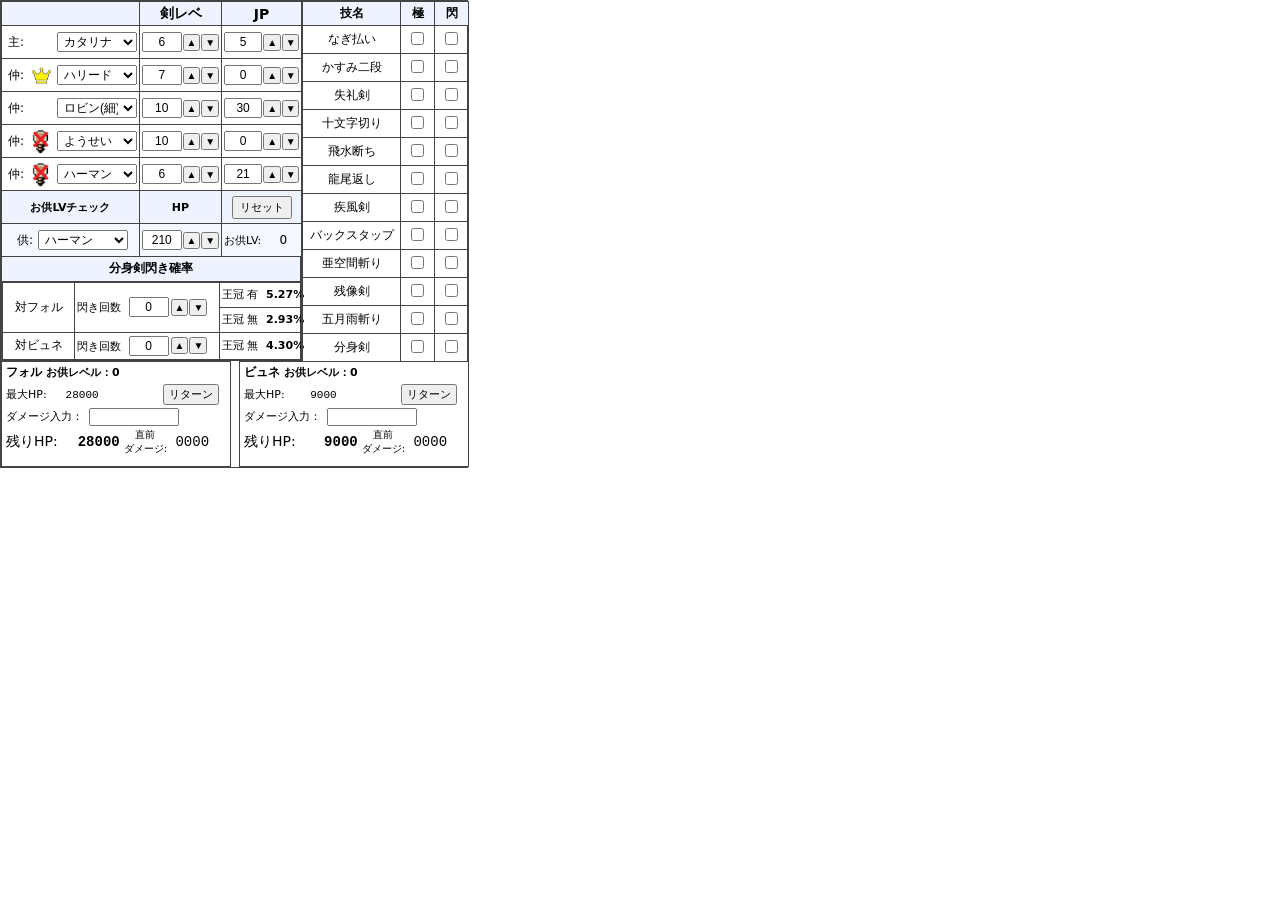
<file: index.html>
<!doctype html>
<html>
<head>
  <meta charset="utf-8">
  <meta http-equiv="refresh" content="0; url=./rs3_rta_tool.html">
  <title>Redirecting...</title>
</head>
<body>
  <a href="./rs3_rta_tool.html">移動</a>
</body>
</html>
</file>
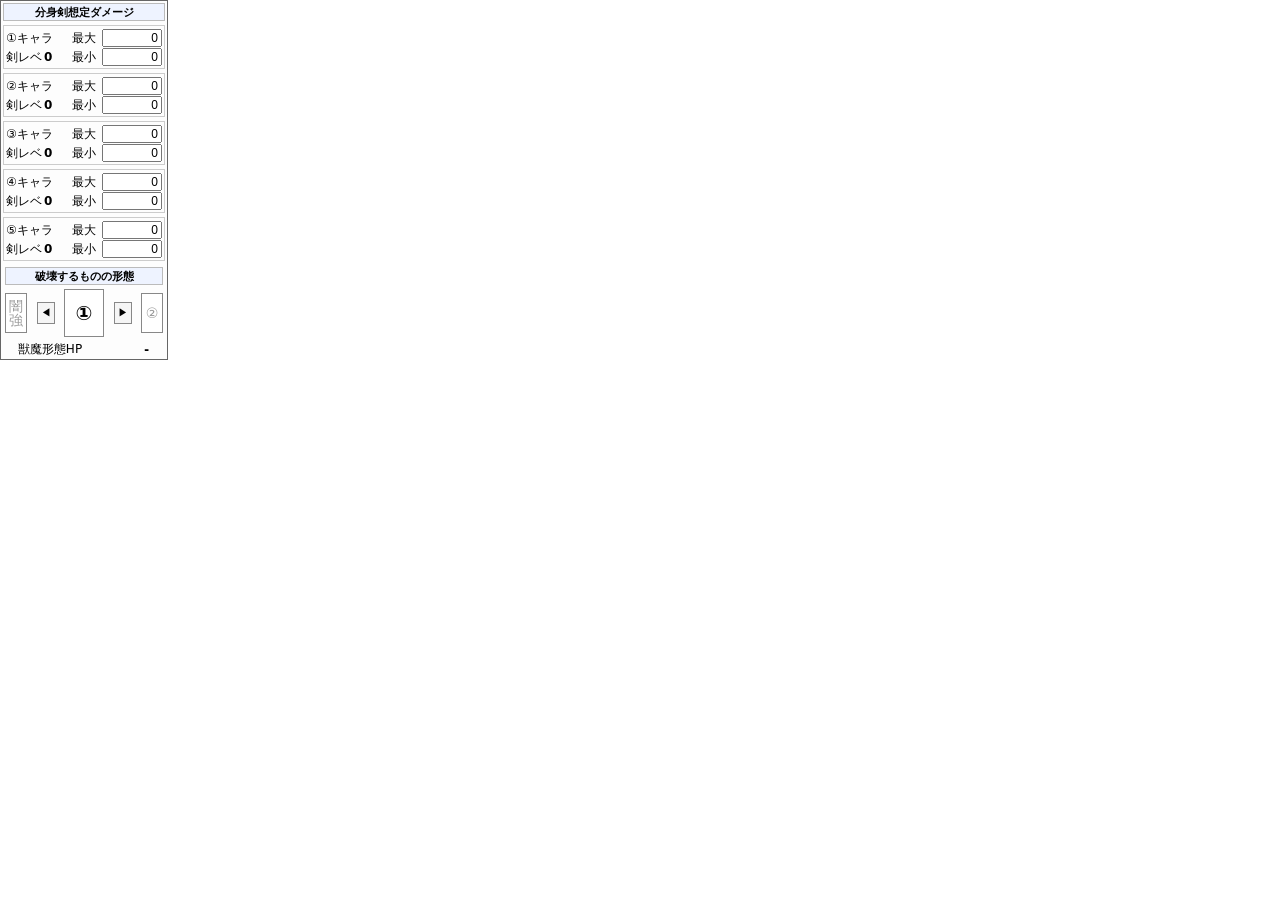
<file: rs3_box_bunshin_pat_v2.html>
<!DOCTYPE html>
<html lang="ja">
<head>
  <meta charset="UTF-8">
  <title>分身剣想定ダメージ＋形態X ブロック</title>
  <link rel="stylesheet" href="rs3_box_bunshin_pat_v2.css">

  <!-- ▼ 分身剣ロジック本体 -->
  <script src="bunshin_sword_99.js"></script>

  <!-- ▼ このボックス専用の統合JS（形態選択＋分身ダメージラッパー） -->
  <script src="rs3_box_bunshin_pat_v2.js"></script>
</head>
<body>

  <!-- 分身剣想定ダメージ＋形態X ブロック（右上 168×360） -->
  <!-- 開発メモ：
       ・上部 168×280：分身剣想定ダメージ一覧（5スロット）
       ・下部 168× 80：破壊するものの形態選択エリア
       ・既存 rs3_bunshin_box4.html の ID/クラスを踏襲
         - bun-dmg-max-1〜5 / bun-dmg-min-1〜5
         - bun-sword-lv-1〜5
  -->
  <div id="rta-v2-top-right">
    <div class="bunshinpat-box">

      <!-- 上部：分身剣想定ダメージ一覧 -->
      <div class="bunshin-dmg-area">

        <!-- タイトル -->
        <div class="bunshin-title">分身剣想定ダメージ</div>

        <!-- ① -->
        <div class="bunshin-entry" data-slot="1">
          <div class="bunshin-row">
            <div class="slot-label">①キャラ</div>
            <div class="dmg-label">最大</div>
            <div><input type="text" class="dmg-input" id="bun-dmg-max-1" value="0"></div>
          </div>
          <div class="bunshin-row">
            <div class="slot-label">
              剣レベ<span class="sword-lv" id="bun-sword-lv-1">0</span>
            </div>
            <div class="dmg-label">最小</div>
            <div><input type="text" class="dmg-input" id="bun-dmg-min-1" value="0"></div>
          </div>
        </div>

        <!-- ② -->
        <div class="bunshin-entry" data-slot="2">
          <div class="bunshin-row">
            <div class="slot-label">②キャラ</div>
            <div class="dmg-label">最大</div>
            <div><input type="text" class="dmg-input" id="bun-dmg-max-2" value="0"></div>
          </div>
          <div class="bunshin-row">
            <div class="slot-label">
              剣レベ<span class="sword-lv" id="bun-sword-lv-2">0</span>
            </div>
            <div class="dmg-label">最小</div>
            <div><input type="text" class="dmg-input" id="bun-dmg-min-2" value="0"></div>
          </div>
        </div>

        <!-- ③ -->
        <div class="bunshin-entry" data-slot="3">
          <div class="bunshin-row">
            <div class="slot-label">③キャラ</div>
            <div class="dmg-label">最大</div>
            <div><input type="text" class="dmg-input" id="bun-dmg-max-3" value="0"></div>
          </div>
          <div class="bunshin-row">
            <div class="slot-label">
              剣レベ<span class="sword-lv" id="bun-sword-lv-3">0</span>
            </div>
            <div class="dmg-label">最小</div>
            <div><input type="text" class="dmg-input" id="bun-dmg-min-3" value="0"></div>
          </div>
        </div>

        <!-- ④ -->
        <div class="bunshin-entry" data-slot="4">
          <div class="bunshin-row">
            <div class="slot-label">④キャラ</div>
            <div class="dmg-label">最大</div>
            <div><input type="text" class="dmg-input" id="bun-dmg-max-4" value="0"></div>
          </div>
          <div class="bunshin-row">
            <div class="slot-label">
              剣レベ<span class="sword-lv" id="bun-sword-lv-4">0</span>
            </div>
            <div class="dmg-label">最小</div>
            <div><input type="text" class="dmg-input" id="bun-dmg-min-4" value="0"></div>
          </div>
        </div>

        <!-- ⑤ -->
        <div class="bunshin-entry" data-slot="5">
          <div class="bunshin-row">
            <div class="slot-label">⑤キャラ</div>
            <div class="dmg-label">最大</div>
            <div><input type="text" class="dmg-input" id="bun-dmg-max-5" value="0"></div>
          </div>
          <div class="bunshin-row">
            <div class="slot-label">
              剣レベ<span class="sword-lv" id="bun-sword-lv-5">0</span>
            </div>
            <div class="dmg-label">最小</div>
            <div><input type="text" class="dmg-input" id="bun-dmg-min-5" value="0"></div>
          </div>
        </div>
      </div>

      <!-- 下部：PATTERN X 表示 -->
      <!-- 破壊するものの形態選択エリア
           ・中央の四角が左右より大きい構成
           ・形態10種（強／①〜④／弱／風／火／土／水）をループしながら選択
           ・破壊ツール側の自動パターン推察とは接続しない -->
      <div class="patternx-area">

        <!-- 見出し -->
        <div class="patternx-title">破壊するものの形態</div>

        <!-- 形態選択の表示行
             [左表示] [左ボタン] [中央表示] [右ボタン] [右表示] の5要素構造 -->
        <div class="patternx-row patternx-selector">
          <!-- 左：現在形態の1つ前を表示する小さめのボックス -->
          <div class="patternx-box patternx-box-sub">
            <span class="patternx-label patternx-label-sub" id="pattern-x-prev-label">－</span>
          </div>

          <!-- 左ボタン：1つ左の形態へ移動 -->
          <button type="button" class="patternx-arrow" id="pattern-x-prev-button">◀</button>

          <!-- 中央：現在選択中の形態を表示する大きいボックス -->
          <div class="patternx-box patternx-box-main">
            <span class="patternx-label patternx-label-main" id="pattern-x-current-label">未</span>
          </div>

          <!-- 右ボタン：1つ右の形態へ移動 -->
          <button type="button" class="patternx-arrow" id="pattern-x-next-button">▶</button>

          <!-- 右：現在形態の1つ後を表示する小さめのボックス -->
          <div class="patternx-box patternx-box-sub">
            <span class="patternx-label patternx-label-sub" id="pattern-x-next-label">－</span>
          </div>
        </div>

	<div class="patternx-row patternx-hp-row">
 	 <span class="patternx-hp-label">獣魔形態HP</span>
 	 <span class="patternx-hp-value" id="pattern-x-hp-value">-</span>
	</div>

        <!-- 形態定義リスト（内部用）
             ・このリストの順番が currentIndex(0〜9) の順番と一致する
             ・data-symbol に画面表示用の1文字ラベル（強・①〜④・弱・風・火・土・水）
             ・data-name に元の名称（闇（強）など）を保持する -->
        <ul class="patternx-def-list" id="pattern-x-def-list">
          <li data-index="0" data-symbol="闇強" data-name="闇（強）">闇（強）</li>
          <li data-index="1" data-symbol="①" data-name="形態1">形態1</li>
          <li data-index="2" data-symbol="②" data-name="形態2">形態2</li>
          <li data-index="3" data-symbol="③" data-name="形態3">形態3</li>
          <li data-index="4" data-symbol="④" data-name="形態4">形態4</li>
          <li data-index="5" data-symbol="闇弱" data-name="闇（弱）">闇（弱）</li>
          <li data-index="6" data-symbol="蒼龍" data-name="獣魔・蒼龍">獣魔・蒼龍</li>
          <li data-index="7" data-symbol="朱鳥" data-name="獣魔・朱鳥">獣魔・朱鳥</li>
          <li data-index="8" data-symbol="白虎" data-name="獣魔・白虎">獣魔・白虎</li>
          <li data-index="9" data-symbol="玄武" data-name="獣魔・玄武">獣魔・玄武</li>
        </ul>

        <!-- 開発メモ：
             ・currentIndex は 0〜9 の整数で、このリストの data-index と対応させる。
               0: 闇（強）、1: 形態1、…、9: 獣魔・玄武
             ・ラベルの更新ルール（JavaScript側）：
               - 中央: currentIndex の data-symbol を pattern-x-current-label に表示（色は黒）
               - 左  : (currentIndex - 1 + 10) % 10 の data-symbol を pattern-x-prev-label に表示（色は灰色）
               - 右  : (currentIndex + 1) % 10 の data-symbol を pattern-x-next-label に表示（色は灰色）
             ・色分けは CSS 側で
               - .patternx-label-main を黒
               - .patternx-label-sub を灰色
               として指定している。 -->
      </div>

    </div>
  </div>

</body>
</html>
</file>
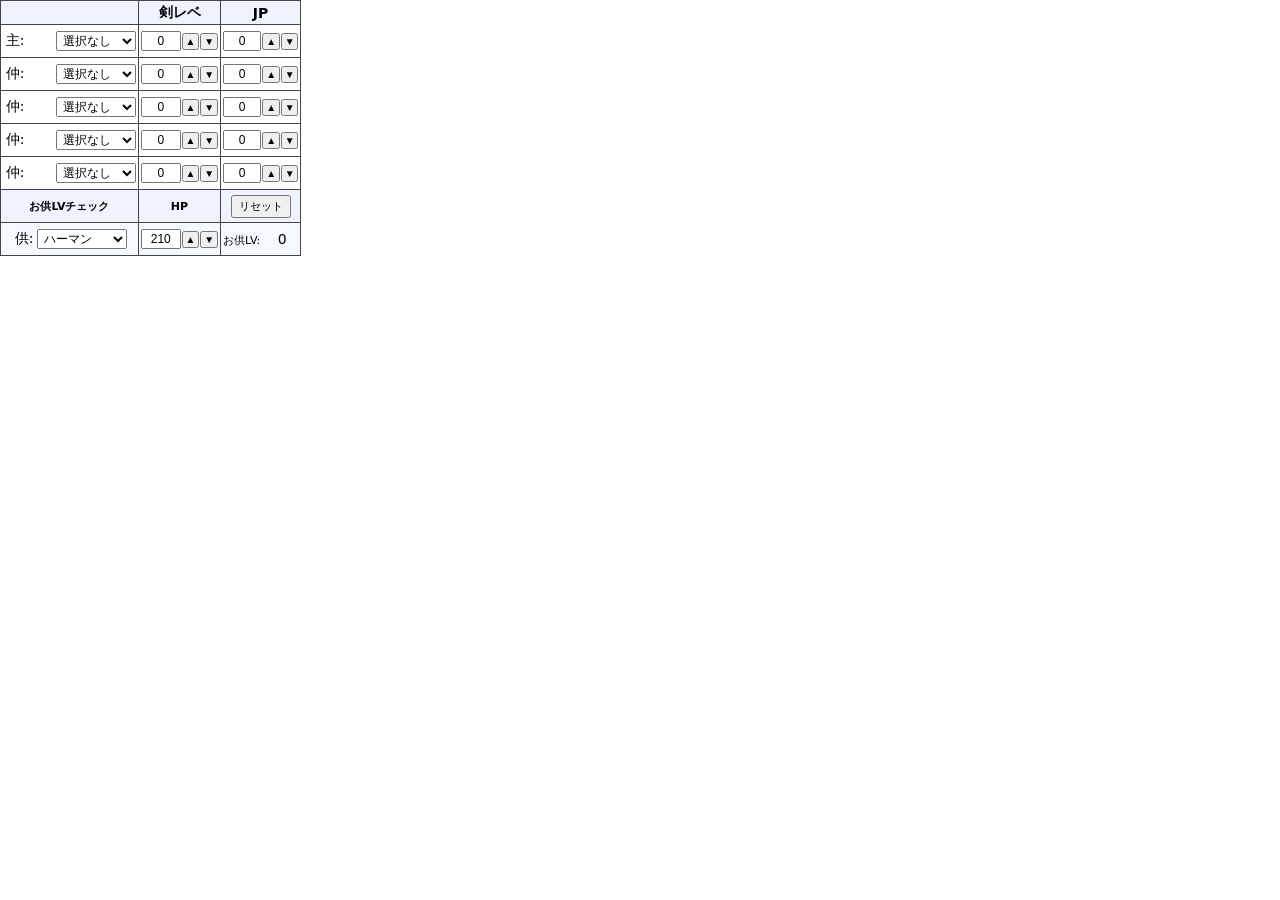
<file: rs3_box_char_v2.html>
<!DOCTYPE html>
<html lang="ja">
<head>
  <meta charset="UTF-8">
  <title>キャラスロット＋お供レベル制御（CHAR SLOT）</title>
  <link rel="stylesheet" href="rs3_box_char_v2.css">
</head>
<body>

  <!-- 開発メモ：
    ・剣レベルは2桁まで
    ・JPは2桁まで
    ・お供HPは3桁まで
    ・お供キャラ選択は本番では rs3chrparam.js から
      ハーマン／タチアナのみを取得する仕様
  -->

  <!-- 左上メインスロット用コンテナ（300×255） -->
  <div id="rta-v2-top-lm">

    <table class="rta-v2-char-table">
      <thead>
        <tr>
          <!-- A列：見出し上は空欄 -->
          <th class="col-role"></th>
          <!-- B列：剣レベル -->
          <th class="col-a">剣レベ</th>
          <!-- C列：JP -->
          <th class="col-b">JP</th>
        </tr>
      </thead>
      <tbody>

        <!-- 行2：主 -->
        <tr class="rta-v2-char-row-main">
          <td class="char-name-cell">
            <div class="char-cell">
              <span class="char-role-label">主:</span>
	      <span class="crown-icon" aria-hidden="true"></span>
              <select class="char-select" id="char-main">
                <option value="">選択なし</option>
                <option value="hero1">主人公A</option>
                <option value="hero2">主人公B</option>
              </select>
            </div>
          </td>
          <td>
            <div class="spin-wrap">
              <input
                type="number"
                class="num-input sword-input"
                id="sword-main"
                min="0"
                max="99"
                value="0"
                step="1"
                aria-label="主人公の剣レベル">
              <button type="button" class="spin-btn spin-up">▲</button>
              <button type="button" class="spin-btn spin-down">▼</button>
            </div>
          </td>
          <td>
            <div class="spin-wrap">
              <input
                type="number"
                class="num-input jp-input"
                id="jp-main"
                min="0"
                max="99"
                value="0"
                step="1"
                aria-label="主人公のJP">
              <button type="button" class="spin-btn spin-up">▲</button>
              <button type="button" class="spin-btn spin-down">▼</button>
            </div>
          </td>
        </tr>

        <!-- 行3：仲 -->
        <tr class="rta-v2-char-row-main">
          <td class="char-name-cell">
            <div class="char-cell">
              <span class="char-role-label">仲:</span>
	      <span class="crown-icon" aria-hidden="true"></span>
              <select class="char-select" id="char-ally1">
                <option value="">選択なし</option>
                <option value="ally1a">仲間1A</option>
                <option value="ally1b">仲間1B</option>
              </select>
            </div>
          </td>
          <td>
            <div class="spin-wrap">
              <input
                type="number"
                class="num-input sword-input"
                id="sword-ally1"
                min="0"
                max="99"
                value="0"
                step="1"
                aria-label="仲間１の剣レベル">
              <button type="button" class="spin-btn spin-up">▲</button>
              <button type="button" class="spin-btn spin-down">▼</button>
            </div>
          </td>
          <td>
            <div class="spin-wrap">
              <input
                type="number"
                class="num-input jp-input"
                id="jp-ally1"
                min="0"
                max="99"
                value="0"
                step="1"
                aria-label="仲間１のJP">
              <button type="button" class="spin-btn spin-up">▲</button>
              <button type="button" class="spin-btn spin-down">▼</button>
            </div>
          </td>
        </tr>

        <!-- 行4：仲 -->
        <tr class="rta-v2-char-row-main">
          <td class="char-name-cell">
            <div class="char-cell">
              <span class="char-role-label">仲:</span>
 	      <span class="crown-icon" aria-hidden="true"></span>
              <select class="char-select" id="char-ally2">
                <option value="">選択なし</option>
                <option value="ally2a">仲間2A</option>
                <option value="ally2b">仲間2B</option>
              </select>
            </div>
          </td>
          <td>
            <div class="spin-wrap">
              <input
                type="number"
                class="num-input sword-input"
                id="sword-ally2"
                min="0"
                max="99"
                value="0"
                step="1"
                aria-label="仲間２の剣レベル">
              <button type="button" class="spin-btn spin-up">▲</button>
              <button type="button" class="spin-btn spin-down">▼</button>
            </div>
          </td>
          <td>
            <div class="spin-wrap">
              <input
                type="number"
                class="num-input jp-input"
                id="jp-ally2"
                min="0"
                max="99"
                value="0"
                step="1"
                aria-label="仲間２のJP">
              <button type="button" class="spin-btn spin-up">▲</button>
              <button type="button" class="spin-btn spin-down">▼</button>
            </div>
          </td>
        </tr>

        <!-- 行5：仲 -->
        <tr class="rta-v2-char-row-main">
          <td class="char-name-cell">
            <div class="char-cell">
              <span class="char-role-label">仲:</span>
	      <span class="crown-icon" aria-hidden="true"></span>
              <select class="char-select" id="char-ally3">
                <option value="">選択なし</option>
                <option value="ally3a">仲間3A</option>
                <option value="ally3b">仲間3B</option>
              </select>
            </div>
          </td>
          <td>
            <div class="spin-wrap">
              <input
                type="number"
                class="num-input sword-input"
                id="sword-ally3"
                min="0"
                max="99"
                value="0"
                step="1"
                aria-label="仲間３の剣レベル">
              <button type="button" class="spin-btn spin-up">▲</button>
              <button type="button" class="spin-btn spin-down">▼</button>
            </div>
          </td>
          <td>
            <div class="spin-wrap">
              <input
                type="number"
                class="num-input jp-input"
                id="jp-ally3"
                min="0"
                max="99"
                value="0"
                step="1"
                aria-label="仲間３のJP">
              <button type="button" class="spin-btn spin-up">▲</button>
              <button type="button" class="spin-btn spin-down">▼</button>
            </div>
          </td>
        </tr>

        <!-- 行6：仲 -->
        <tr class="rta-v2-char-row-main">
          <td class="char-name-cell">
            <div class="char-cell">
              <span class="char-role-label">仲:</span>
   	      <span class="crown-icon" aria-hidden="true"></span>
              <select class="char-select" id="char-ally4">
                <option value="">選択なし</option>
                <option value="ally4a">仲間4A</option>
                <option value="ally4b">仲間4B</option>
              </select>
            </div>
          </td>
          <td>
            <div class="spin-wrap">
              <input
                type="number"
                class="num-input sword-input"
                id="sword-ally4"
                min="0"
                max="99"
                value="0"
                step="1"
                aria-label="仲間４の剣レベル">
              <button type="button" class="spin-btn spin-up">▲</button>
              <button type="button" class="spin-btn spin-down">▼</button>
            </div>
          </td>
          <td>
            <div class="spin-wrap">
              <input
                type="number"
                class="num-input jp-input"
                id="jp-ally4"
                min="0"
                max="99"
                value="0"
                step="1"
                aria-label="仲間４のJP">
              <button type="button" class="spin-btn spin-up">▲</button>
              <button type="button" class="spin-btn spin-down">▼</button>
            </div>
          </td>
        </tr>

        <!-- 行7：お供LVチェック ヘッダ行 -->
        <tr class="rta-v2-char-row-otomo-header">
          <td class="char-name-cell otomo-header-cell">
            <span class="char-role-label">お供LVチェック</span>
          </td>
          <td class="support-hp-header">
            HP
          </td>
          <td class="support-reset-header">
            <button type="button" class="support-reset-btn">
              リセット
            </button>
          </td>
        </tr>

        <!-- 行8：お供行（供：キャラスロット＋HP＋お供LV） -->
        <tr class="rta-v2-char-row-otomo">
          <td class="char-name-cell">
            <div class="char-cell">
              <span class="char-role-label">供:</span>
              <select class="char-select" id="support-char">
                <!-- 本番では rs3chrparam.js から
                     ハーマン／タチアナのみを取得する想定 -->
                <option value="herman">ハーマン</option>
                <option value="tatiana">タチアナ</option>
              </select>
            </div>
          </td>
          <td>
            <div class="spin-wrap">
              <input
                type="number"
                class="num-input"
                id="support-hp"
                min="0"
                max="999"
                value="210"
                step="15"
                aria-label="お供の現在HP">
              <button type="button" class="spin-btn spin-up">▲</button>
              <button type="button" class="spin-btn spin-down">▼</button>
            </div>
          </td>
          <td>
            <span class="support-lv-label">お供LV:</span>
            <span id="support-lv">0</span>
          </td>
        </tr>

      </tbody>
    </table>

  </div>

</body>
</html>
</file>
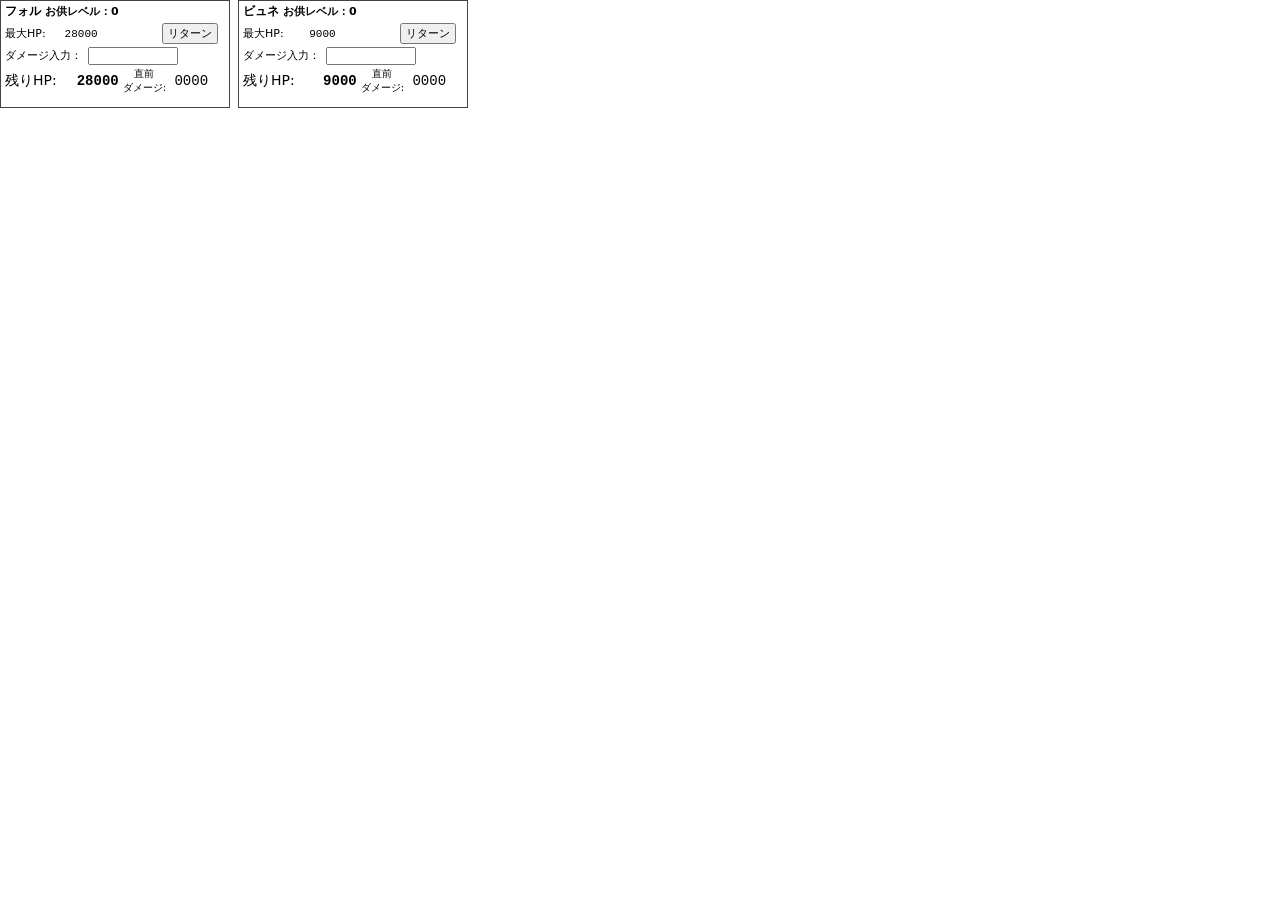
<file: rs3_box_fb_v2.html>
<!DOCTYPE html>
<html lang="ja">
<head>
  <meta charset="UTF-8">
  <title>フォル＆ビュネ HP ブロック</title>
  <link rel="stylesheet" href="rs3_box_fb_v2.css">
</head>
<body>

  <!-- フォル＆ビュネ HP ブロック（BOTTOM 468×108） -->
  <!-- 開発メモ：
       ・ID/クラスは rs3_rta_c5.html のボスHPエリアを踏襲
         - boss-fb-area / boss-forneus / boss-byunei
         - forneus-max-hp / forneus-damage / forneus-remaining / forneus-last-damage
         - byunei-max-hp / byunei-damage / byunei-remaining / byunei-last-damage
         - forneus-otomo-level-display / byunei-otomo-level-display
       ・本ファイル単体で 468×108 の箱として完結
       ・将来 rs3_rta_v2_kidou.js 側からこれらのIDにアクセスする想定
  -->

  <!-- 下段スロット用コンテナ -->
  <div id="rta-v2-bottom">

    <div id="boss-fb-area">
      <div class="boss-wrapper">

        <!-- フォル -->
        <div class="boss-box" id="boss-forneus">
          <div class="boss-title">
            フォル
            <span class="otomo-label">
              お供レベル：<span id="forneus-otomo-level-display">0</span>
            </span>
          </div>

          <div class="boss-row-text">
            最大HP:
            <span class="boss-hp-static" id="forneus-max-hp">28000</span>
  <!-- 見えないダミーボタン（位置調整用） -->
             <button type="button"
             class="boss-btn boss-btn-space"
             aria-hidden="true"
             tabindex="-1"></button>
            <button type="button" class="boss-btn" id="forneus-return">リターン</button>
          </div>

          <div class="boss-row-text">
            <label>ダメージ入力：
              <input type="text"
                     id="forneus-damage"
                     class="boss-dmg-input"
                     inputmode="numeric"
                     pattern="[0-9]*"
                     value="">
            </label>
          </div>

          <div class="boss-remaining">
            残りHP:
            <span id="forneus-remaining" class="boss-remaining-value">28000</span>
            <span class="boss-last-damage-label">直前<br>ダメージ:</span>
            <span id="forneus-last-damage" class="boss-last-damage-value">0000</span>
          </div>
        </div>

        <!-- ビュネ -->
        <div class="boss-box" id="boss-byunei">
          <div class="boss-title">
            ビュネ
            <span class="otomo-label">
              お供レベル：<span id="byunei-otomo-level-display">0</span>
            </span>
          </div>

          <div class="boss-row-text">
            最大HP:
            <span class="boss-hp-static" id="byunei-max-hp">9000</span>
  <!-- 見えないダミーボタン（位置調整用） -->
            <button type="button"
             class="boss-btn boss-btn-space"
             aria-hidden="true"
             tabindex="-1"></button>
            <button type="button" class="boss-btn" id="byunei-return">リターン</button>
          </div>

          <div class="boss-row-text">
            <label>ダメージ入力：
              <input type="text"
                     id="byunei-damage"
                     class="boss-dmg-input"
                     inputmode="numeric"
                     pattern="[0-9]*"
                     value="">
            </label>
          </div>

          <div class="boss-remaining">
            残りHP:
            <span id="byunei-remaining" class="boss-remaining-value">9000</span>
            <span class="boss-last-damage-label">直前<br>ダメージ:</span>
            <span id="byunei-last-damage" class="boss-last-damage-value">0000</span>
          </div>
        </div>

      </div><!-- /.boss-wrapper -->
    </div><!-- /#boss-fb-area -->

  </div><!-- /#rta-v2-bottom -->

  <script src="rs3_box_fb_v2.js"></script>
</body>
</html>
</file>
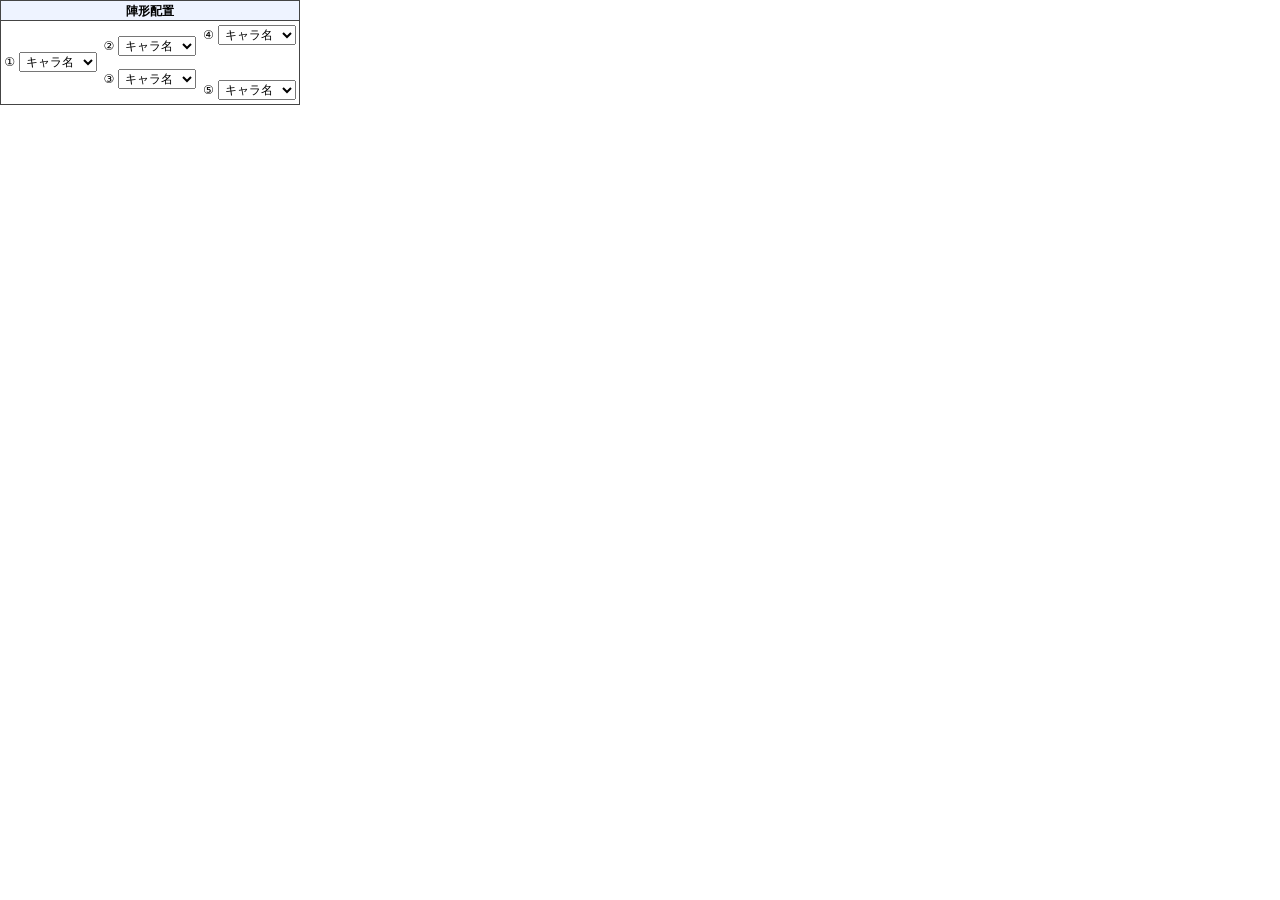
<file: rs3_box_fm_v2.html>
<!DOCTYPE html>
<html lang="ja">
<head>
  <meta charset="UTF-8">
  <title>陣形スロットブロック（FORMATION BLOCK）</title>
  <link rel="stylesheet" href="rs3_box_fm_v2.css">
</head>
<body>

  <!-- 開発メモ：
    ・箱サイズは 300×105 固定（TOP LEFT SUB 用）
    ・.formation-block / .formation-grid / .formation-cell /
      .formation-label / .formation-select は本体側でも同じ意味で使用予定
    ・①〜⑤は陣形内のキャラスロット位置を表す
    ・キャラ候補は本体実装時に rs3chrparam.js 等から供給する想定
  -->

  <!-- 左上サブスロット用コンテナ（300×105） -->
  <div id="rta-v2-top-ls">

    <div class="formation-block">
      <div class="formation-title">陣形配置</div>

      <div class="formation-grid">
  <!-- 上から ④ → ② → ① → ③ → ⑤ のくの字配置 -->

  <!-- ④：一番上・右寄せ -->
  <div class="formation-cell formation-cell-4">
    <span class="formation-label">④</span>
    <select id="formation-slot-4" class="formation-select">
      <option value="">キャラ名</option>
    </select>
  </div>

  <!-- ②：上から2つ目・やや右寄せ -->
  <div class="formation-cell formation-cell-2">
    <span class="formation-label">②</span>
    <select id="formation-slot-2" class="formation-select">
      <option value="">キャラ名</option>
    </select>
  </div>

  <!-- ①：中央・左寄せ -->
  <div class="formation-cell formation-cell-1">
    <span class="formation-label">①</span>
    <select id="formation-slot-1" class="formation-select">
      <option value="">キャラ名</option>
    </select>
  </div>

  <!-- ③：下から2つ目・やや右寄せ -->
  <div class="formation-cell formation-cell-3">
    <span class="formation-label">③</span>
    <select id="formation-slot-3" class="formation-select">
      <option value="">キャラ名</option>
    </select>
  </div>

  <!-- ⑤：一番下・右寄せ -->
  <div class="formation-cell formation-cell-5">
    <span class="formation-label">⑤</span>
    <select id="formation-slot-5" class="formation-select">
      <option value="">キャラ名</option>
    </select>
  </div>
</div>


    </div>

  </div>

</body>
</html>
</file>
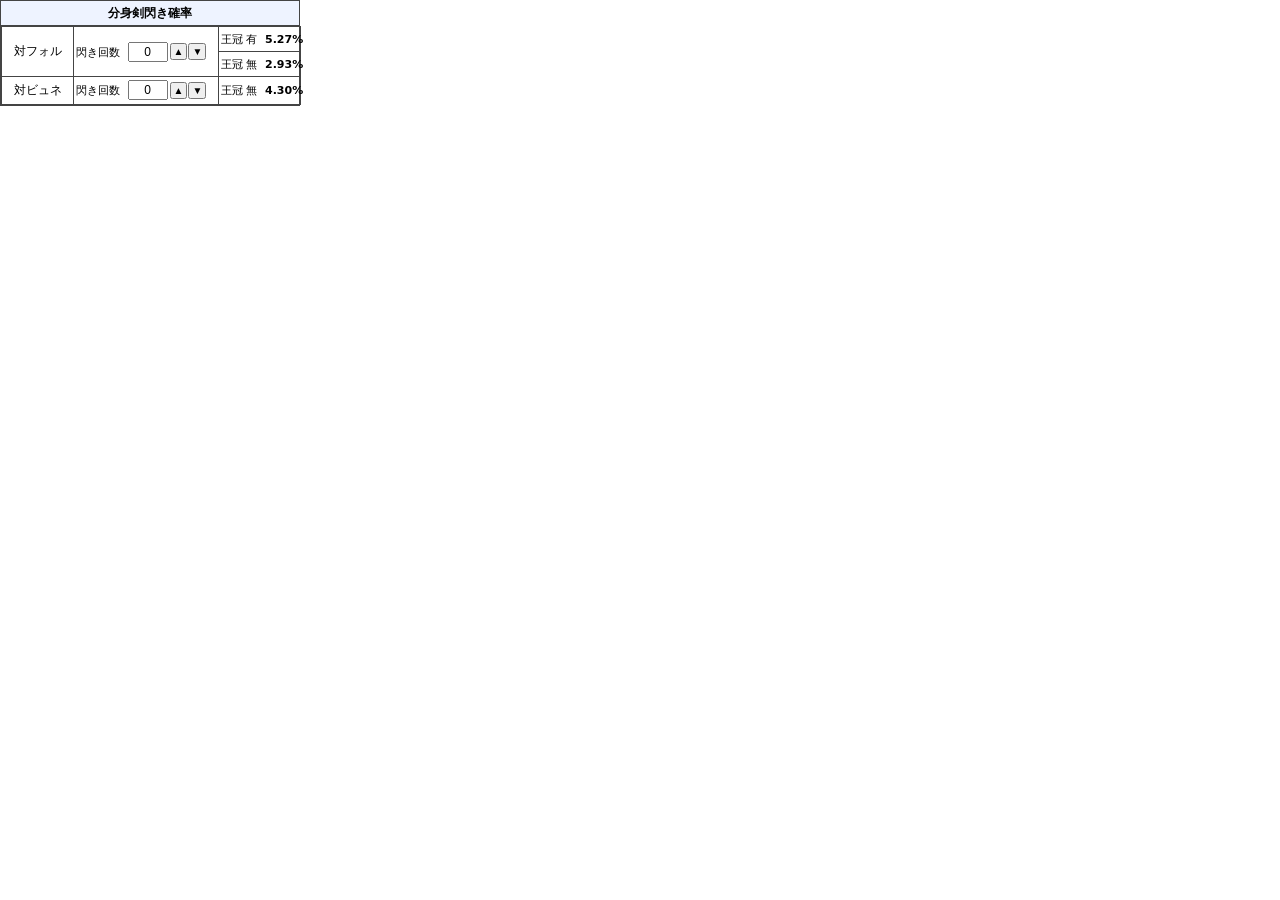
<file: rs3_box_spark_v2.html>
<!DOCTYPE html>
<html lang="ja">
<head>
  <meta charset="UTF-8">
  <title>分身剣閃きブロック（SPARK BLOCK）</title>
  <link rel="stylesheet" href="rs3_box_spark_v2.css">
</head>
<body>

  <!-- 開発メモ：
    ・箱サイズは 300×105 固定（TOP LEFT SUB 用）
    ・上部タイトル行：高さ 約25px
    ・本体部：フォル／ビュネの閃き回数入力＋確率表示
    ・閃き回数は 0～8 回想定
  -->

  <!-- 左上サブスロット用コンテナ（300×105） -->
  <div id="rta-v2-top-ls">

    <table class="spark-outer">
      <thead>
        <tr>
          <th colspan="3" class="spark-title">
            分身剣閃き確率
          </th>
        </tr>
      </thead>
      <tbody>
        <tr>
          <!-- 本体は colspan=3 の中に内部テーブルを持つ -->
          <td colspan="3" class="spark-container-cell">
            <table class="spark-inner">
              <tbody>
                <!-- 対フォル：2行（王冠 有／王冠 無） -->
                <tr>
                  <td class="spark-label" rowspan="2">対フォル</td>
                  <td class="spark-row" rowspan="2">
                    閃き回数
                    <span class="spin-box">
                      <input
                        type="number"
                        class="num-input spark-count-input"
                        id="spark-count-forneus"
                        min="0"
                        max="8"
                        value="0"
                        step="1"
                        aria-label="対フォルの閃き回数">
                      <div class="spin-buttons">
                        <button type="button" class="spin-btn spin-up">▲</button>
                        <button type="button" class="spin-btn spin-down">▼</button>
                      </div>
                    </span>
                  </td>
                  <td class="spark-row">
                    <span class="spark-crown-label">王冠 有</span>
                    <span class="spark-rate" id="spark-rate-forneus-crown">0.00%</span>
                  </td>
                </tr>
                <tr>
                  <td class="spark-row">
                    <span class="spark-crown-label">王冠 無</span>
                    <span class="spark-rate" id="spark-rate-forneus-nocrown">0.00%</span>
                  </td>
                </tr>

                <!-- 対ビュネ：1行（王冠 無 のみ） -->
                <tr>
                  <td class="spark-label">対ビュネ</td>
                  <td class="spark-row">
                    閃き回数
                    <span class="spin-box">
                      <input
                        type="number"
                        class="num-input spark-count-input"
                        id="spark-count-byunei"
                        min="0"
                        max="8"
                        value="0"
                        step="1"
                        aria-label="対ビュネの閃き回数">
                      <div class="spin-buttons">
                        <button type="button" class="spin-btn spin-up">▲</button>
                        <button type="button" class="spin-btn spin-down">▼</button>
                      </div>
                    </span>
                  </td>
                  <td class="spark-row">
                    <span class="spark-crown-label">王冠 無</span>
                    <span class="spark-rate" id="spark-rate-byunei-nocrown">0.00%</span>
                  </td>
                </tr>

              </tbody>
            </table>
          </td>
        </tr>
      </tbody>
    </table>

  </div>

  <!-- spark用のJSを読み込む -->
  <script src="rs3_box_spark_v2.js"></script>
</body>
</html>
</file>
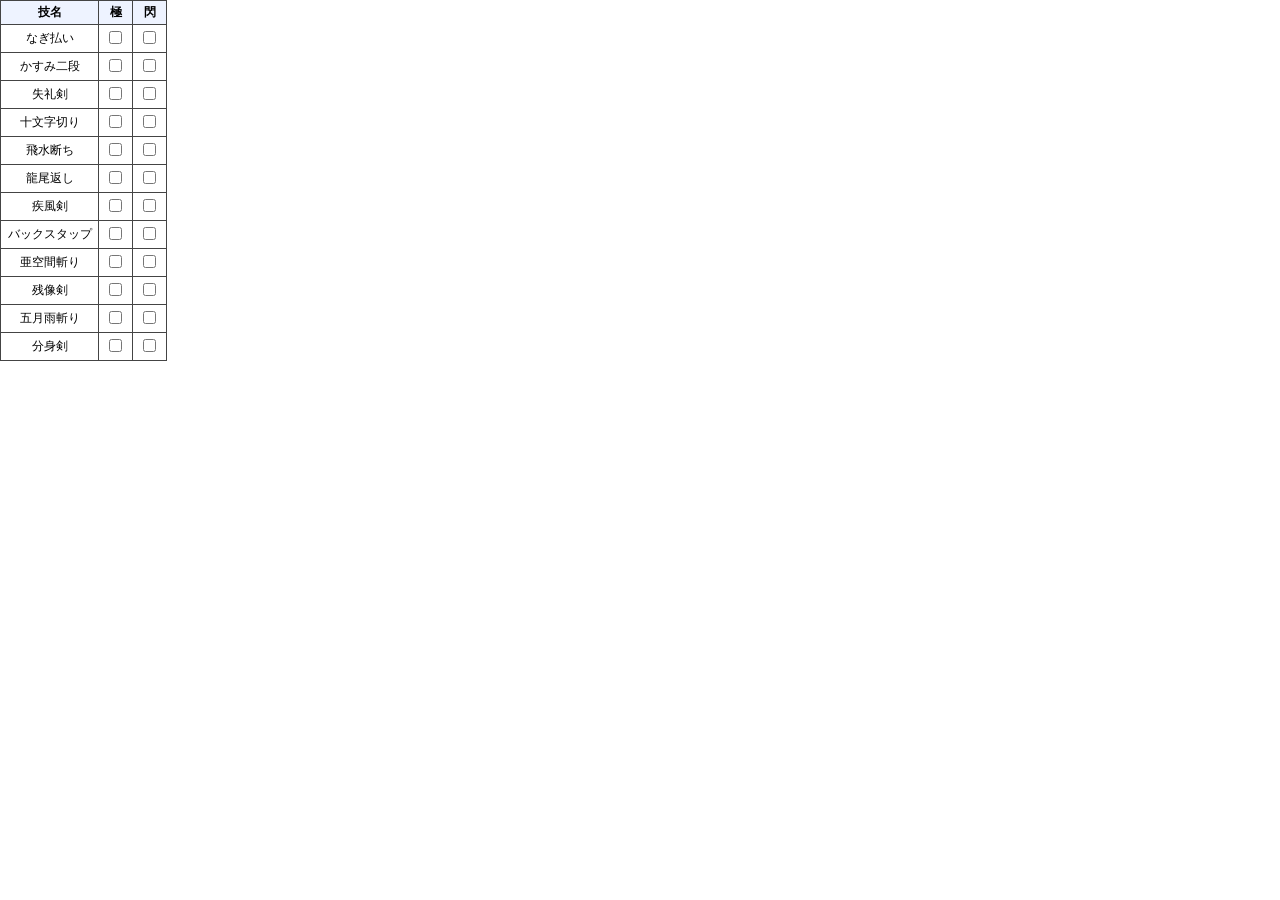
<file: rs3_box_tlist_v2.html>
<!DOCTYPE html>
<html lang="ja">
<head>
  <meta charset="UTF-8">
  <title>技チェックブロック（TECH LIST）</title>
  <link rel="stylesheet" href="rs3_box_tlist_v2.css">
</head>
<body>

  <!-- 開発メモ：
    ・箱サイズは 160×360 固定（TOP RIGHT 用）
    ・列1：技名
      列2：極意化済の技チェック
      列3：主が閃いた技チェック
    ・技リストは固定12行（メモ用）
    ・kidou_js との連携は行わず、完全に手動メモ用
  -->

  <!-- 右上スロット用コンテナ（160×360） -->
  <div id="rta-v2-top-right">

    <table class="tlist-table">
      <thead>
        <tr>
          <th class="col-tech">技名</th>
          <th class="col-gokui">極</th>
          <th class="col-main">閃</th>
        </tr>
      </thead>
      <tbody>

        <!-- 1〜12行目：固定技リスト -->

        <tr>
          <td class="tech-name-cell">
            <span class="tech-name-text">なぎ払い</span>
          </td>
          <td class="tech-check-cell">
            <input type="checkbox" class="chk-gokui" id="gokui-1" aria-label="なぎ払いの極意化済チェック">
          </td>
          <td class="tech-check-cell">
            <input type="checkbox" class="chk-main" id="main-1" aria-label="なぎ払いを主が閃いたチェック">
          </td>
        </tr>

        <tr>
          <td class="tech-name-cell">
            <span class="tech-name-text">かすみ二段</span>
          </td>
          <td class="tech-check-cell">
            <input type="checkbox" class="chk-gokui" id="gokui-2" aria-label="かすみ二段の極意化済チェック">
          </td>
          <td class="tech-check-cell">
            <input type="checkbox" class="chk-main" id="main-2" aria-label="かすみ二段を主が閃いたチェック">
          </td>
        </tr>

        <tr>
          <td class="tech-name-cell">
            <span class="tech-name-text">失礼剣</span>
          </td>
          <td class="tech-check-cell">
            <input type="checkbox" class="chk-gokui" id="gokui-3" aria-label="失礼剣の極意化済チェック">
          </td>
          <td class="tech-check-cell">
            <input type="checkbox" class="chk-main" id="main-3" aria-label="失礼剣を主が閃いたチェック">
          </td>
        </tr>

        <tr>
          <td class="tech-name-cell">
            <span class="tech-name-text">十文字切り</span>
          </td>
          <td class="tech-check-cell">
            <input type="checkbox" class="chk-gokui" id="gokui-4" aria-label="十文字切りの極意化済チェック">
          </td>
          <td class="tech-check-cell">
            <input type="checkbox" class="chk-main" id="main-4" aria-label="十文字切りを主が閃いたチェック">
          </td>
        </tr>

        <tr>
          <td class="tech-name-cell">
            <span class="tech-name-text">飛水断ち</span>
          </td>
          <td class="tech-check-cell">
            <input type="checkbox" class="chk-gokui" id="gokui-5" aria-label="飛水断ちの極意化済チェック">
          </td>
          <td class="tech-check-cell">
            <input type="checkbox" class="chk-main" id="main-5" aria-label="飛水断ちを主が閃いたチェック">
          </td>
        </tr>

        <tr>
          <td class="tech-name-cell">
            <span class="tech-name-text">龍尾返し</span>
          </td>
          <td class="tech-check-cell">
            <input type="checkbox" class="chk-gokui" id="gokui-6" aria-label="龍尾返しの極意化済チェック">
          </td>
          <td class="tech-check-cell">
            <input type="checkbox" class="chk-main" id="main-6" aria-label="龍尾返しを主が閃いたチェック">
          </td>
        </tr>

        <tr>
          <td class="tech-name-cell">
            <span class="tech-name-text">疾風剣</span>
          </td>
          <td class="tech-check-cell">
            <input type="checkbox" class="chk-gokui" id="gokui-7" aria-label="疾風剣の極意化済チェック">
          </td>
          <td class="tech-check-cell">
            <input type="checkbox" class="chk-main" id="main-7" aria-label="疾風剣を主が閃いたチェック">
          </td>
        </tr>

        <tr>
          <td class="tech-name-cell">
            <span class="tech-name-text">バックスタップ</span>
          </td>
          <td class="tech-check-cell">
            <input type="checkbox" class="chk-gokui" id="gokui-8" aria-label="バックスタップの極意化済チェック">
          </td>
          <td class="tech-check-cell">
            <input type="checkbox" class="chk-main" id="main-8" aria-label="バックスタップを主が閃いたチェック">
          </td>
        </tr>

        <tr>
          <td class="tech-name-cell">
            <span class="tech-name-text">亜空間斬り</span>
          </td>
          <td class="tech-check-cell">
            <input type="checkbox" class="chk-gokui" id="gokui-9" aria-label="亜空間斬りの極意化済チェック">
          </td>
          <td class="tech-check-cell">
            <input type="checkbox" class="chk-main" id="main-9" aria-label="亜空間斬りを主が閃いたチェック">
          </td>
        </tr>

        <tr>
          <td class="tech-name-cell">
            <span class="tech-name-text">残像剣</span>
          </td>
          <td class="tech-check-cell">
            <input type="checkbox" class="chk-gokui" id="gokui-10" aria-label="残像剣の極意化済チェック">
          </td>
          <td class="tech-check-cell">
            <input type="checkbox" class="chk-main" id="main-10" aria-label="残像剣を主が閃いたチェック">
          </td>
        </tr>

        <tr>
          <td class="tech-name-cell">
            <span class="tech-name-text">五月雨斬り</span>
          </td>
          <td class="tech-check-cell">
            <input type="checkbox" class="chk-gokui" id="gokui-11" aria-label="五月雨斬りの極意化済チェック">
          </td>
          <td class="tech-check-cell">
            <input type="checkbox" class="chk-main" id="main-11" aria-label="五月雨斬りを主が閃いたチェック">
          </td>
        </tr>

        <tr>
          <td class="tech-name-cell">
            <span class="tech-name-text">分身剣</span>
          </td>
          <td class="tech-check-cell">
            <input type="checkbox" class="chk-gokui" id="gokui-12" aria-label="分身剣の極意化済チェック">
          </td>
          <td class="tech-check-cell">
            <input type="checkbox" class="chk-main" id="main-12" aria-label="分身剣を主が閃いたチェック">
          </td>
        </tr>

      </tbody>
    </table>

  </div>

</body>
</html>
</file>
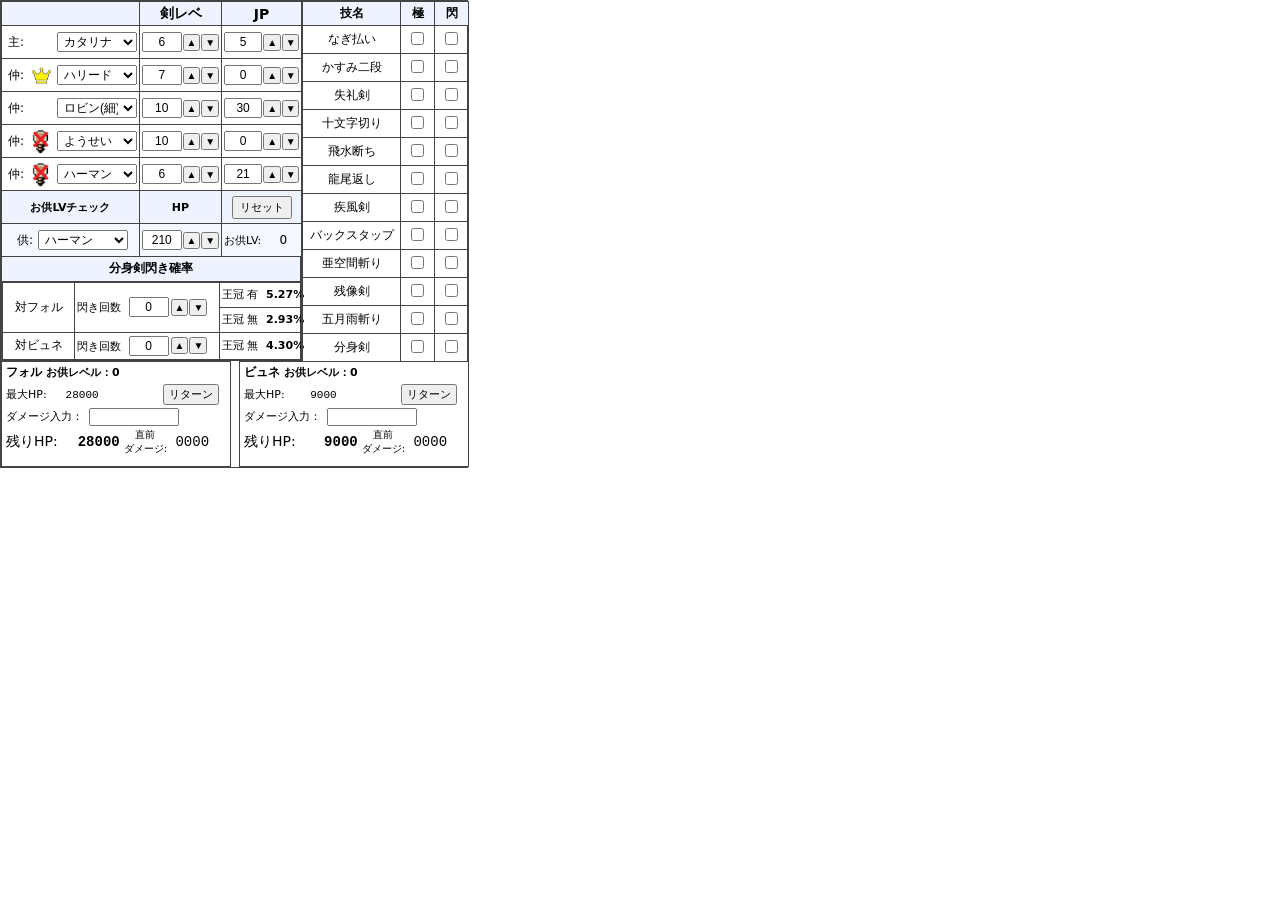
<file: rs3_nasi.html>
<!DOCTYPE html>
<html lang="ja">
<head>
  <meta charset="UTF-8">
  <title>RTA本体レイアウト（v2起動・統合版）</title>

  <!-- 本体レイアウトCSS -->
  <style>
  /* === source: rs3rtacssbox/rs3_rta_v2_kidou.css === */
  /* rs3_rta_v2_kidou.css
     RTA本体レイアウト用（468×468 / 3スロット＋左分割）
  */
  
  /* リセット */
  html,
  body {
    margin: 0;
    padding: 0;
  }
  
  body {
    font-family: system-ui, -apple-system, BlinkMacSystemFont,
                 "Yu Gothic", "メイリオ", sans-serif;
    font-size: 12px;
  }
  
  /* 画面全体ルート 468×468 */
  #rta-v2-root {
    width: 468px;
    height: 468px;
    box-sizing: border-box;
    border: 1px solid #444;
    display: flex;
    flex-direction: column;
    background-color: #ffffff;
  }
  
  /* 上段+下段の構成
     上段：高さ 360px（左300/右168）
     下段：高さ 108px（幅468）
  */
  .rta-v2-top-row {
    width: 100%;
    height: 360px;
    box-sizing: border-box;
    display: flex;
    flex-direction: row;
  }
  
  /* 左上 300px 幅（メイン＋サブ縦分割） */
  .rta-v2-top-left {
    width: 300px;
    height: 100%;
    box-sizing: border-box;
    display: flex;
    flex-direction: column;
  }
  
  /* 右上 168×360 */
  #rta-v2-top-right {
    width: 168px;
    height: 360px;
    box-sizing: border-box;
    border-left: 1px solid #444;
  }
  
  /* 左上メイン 300×255 */
  #rta-v2-top-lm {
    width: 300px;
    height: 255px;
    box-sizing: border-box;
  }
  
  /* 左上サブ 300×105 */
  #rta-v2-top-ls {
    width: 300px;
    height: 105px;
    box-sizing: border-box;
  }
  
  /* 下段 468×108 */
  #rta-v2-bottom {
    width: 468px;
    height: 108px;
    box-sizing: border-box;
  }
  
  /* デバッグ表示用の枠とラベル（後で不要になれば削除可） */
  .rta-v2-slot-box {
    width: 100%;
    height: 100%;
    box-sizing: border-box;
    border: 1px solid #888;
    padding: 2px;
    position: relative;
  }
  
  .rta-v2-slot-label {
    font-size: 11px;
    font-weight: bold;
    padding: 0 2px;
    background-color: #f0f0ff;
    display: inline-block;
    margin-bottom: 2px;
  }
  
  /* スロット内のダミーコンテンツ */
  .rta-v2-slot-dummy {
    font-size: 11px;
    color: #555;
  }
  
  /* --- HP状態による表示切替 -------------------------
     layout-hp-normal : HP>0（通常モード）
     layout-hp-zero   : HP<=0（HP0モード） */
  
  /* 共通：中身コンテナは基本非表示にしておき、状態ごとにONにする */
  .rta-v2-inner-block {
    width: 100%;
    height: 100%;
    box-sizing: border-box;
    display: none;
  }
  
  /* --- HP>0 のときの表示 ------------------------ */
  
  /* 左上メインは常に「キャラ＋お供レベル」 */
  .layout-hp-normal #rta-v2-top-lm .block-char-otomo {
    display: block;
  }
  
  /* 左上サブ：SPARK BLOCK（分身剣閃き） */
  .layout-hp-normal #rta-v2-top-ls .block-spark {
    display: block;
  }
  
  /* 右上：TECH LIST */
  .layout-hp-normal #rta-v2-top-right .block-techlist {
    display: block;
  }
  
  /* 下段：フォル＆ビュネHP */
  .layout-hp-normal #rta-v2-bottom .block-fb-hp {
    display: block;
  }
  
  /* --- HP<=0 のときの表示 ----------------------- */
  
  .layout-hp-zero #rta-v2-top-lm .block-char-otomo {
    display: block;
  }
  
  /* 左上サブ：FORMATION BLOCK（陣形スロット） */
  .layout-hp-zero #rta-v2-top-ls .block-formation {
    display: block;
  }
  
  /* 右上：分身ダメージ＋形態X */
  .layout-hp-zero #rta-v2-top-right .block-bunshin-pat {
    display: block;
  }
  
  /* 下段：破壊ツール下段（分身ダメージ入力＋パターン推察） */
  .layout-hp-zero #rta-v2-bottom .block-hakai-bottom {
    display: block;
  }
  </style>

  <style>
  /* === source: rs3rtacssbox/rs3_box_char_v2.css === */
  /* キャラスロット＋お供レベル制御ブロック（300×255） */
  
  html,
  body {
    margin: 0;
    padding: 0;
  }
  
  body {
    font-family: system-ui, -apple-system, BlinkMacSystemFont,
                 "Yu Gothic", "メイリオ", sans-serif;
    font-size: 14px;
  }
  
  /* 左上メインスロット用コンテナ */
  #rta-v2-top-lm {
    width: 300px;
    height: 254.5px;
    box-sizing: border-box; 
    /* v2本体側で枠線を管理するのでここでは付けない */
    /* border: 1px solid #444; */
    padding: 0;
    display: flex;
    align-items: stretch;
    justify-content: stretch;
  }
  
  /* キャラスロットテーブル全体 */
  .rta-v2-char-table {
    width: 100%;
    height: 100%;
    border-collapse: collapse;
    table-layout: fixed;
  }
  
  /* 表全体の枠線（外枠＋内枠） */
  .rta-v2-char-table,
  .rta-v2-char-table th,
  .rta-v2-char-table td {
    border: 1px solid #444;
    box-sizing: border-box;
  }
  
  /* ヘッダ行：高さ24px、背景色はお供ヘッダと同色 */
  .rta-v2-char-table thead th {
    height: 24px;
    padding: 0 2px;
    font-weight: bold;
    font-size: 14px;
    text-align: center;
    white-space: nowrap;
    background-color: #eef3ff;
  }
  
  /* 列幅：138 + 82 + 80 = 300 */
  .rta-v2-char-table .col-role {
    width: 138px;
  }
  
  .rta-v2-char-table .col-a{
    width: 82px;
  }
  .rta-v2-char-table .col-b {
    width: 80px;
  }
  
  /* 本文行（7行×33px = 231px） */
  .rta-v2-char-table tbody td {
    height: 33px;
    padding: 0 2px;
    vertical-align: middle;
    box-sizing: border-box;
  }
  
  /* 役割＋キャラ選択セル */
  .char-name-cell {
    padding: 0 2px;
    text-align: center;          /* セル全体としては中央寄せ */
  }
  
  .char-cell {
    display: flex;
    align-items: center;
    justify-content: center;     /* ラベル＋セレクトをセル中央に寄せる */
    gap: 1px;
  }
  
  .char-role-label {
    display: inline-block;
    min-width: 24px;
    margin-right: 0;
  }
  
  /* セレクトボックス（キャラ名／お供） */
  .char-select {
    font-size: 12px;
    padding: 1px 2px;
    box-sizing: border-box;
    width: 90px;                 /* 138px のセル内で折り返さない程度に抑える */
  }
  /* 主＋仲キャラのセレクトボックスは 74px にする */
  .rta-v2-char-row-main .char-select {
    width: 80px;
  }
  
  /* 数値入力＋スピンボタン横並び */
  .spin-wrap {
    display: flex;
    align-items: center;
    justify-content: flex-end; /* 右寄せでセル内に収める */
    gap: 1px;
  }
  
  /* 数値入力（剣レベル／JP／お供HP） */
  .num-input {
    width: 40px; /* セル幅80pxに収まるよう縮小 */
    box-sizing: border-box;
    padding: 1px 2px;
    font-size: 12px;
    text-align: center;
    -moz-appearance: textfield;   /* ★ Firefoxの内蔵スピンを消す */
  }
  
  /* スピンボタン（▲▼） */
  .spin-btn {
    font-size: 10px;
    padding: 1px 2px;
    min-width: 14px;
    box-sizing: border-box;
  }
  
  /* お供ヘッダ行 */
  .rta-v2-char-row-otomo-header td {
    font-size: 11px;
    font-weight: bold;
    background-color: #eef3ff;
  }
  
  .otomo-header-cell {
    text-align: center;
  }
  
  .support-hp-header {
    text-align: center;
  }
  
  .support-reset-header {
    text-align: center;
  }
  
  /* お供リセットボタン */
  .support-reset-btn {
    font-size: 11px;
    padding: 2px 6px;
    box-sizing: border-box;
  }
  
  /* お供LV表示まわり */
  .support-lv-label {
    margin-right: 2px;
    font-size: 11px;
  }
  
  #support-lv {
    display: inline-block;
    min-width: 20px;
    text-align: right;
  }
  
  /* 行種別：主＋仲はすべて同じ背景色に統一 */
  .rta-v2-char-row-main td {
    background-color: #ffffff;
  }
  
  /* お供行の背景色 */
  .rta-v2-char-row-otomo td {
    background-color: #f5f8ff;
  }
  
  /* Chrome / Edge / Safari：数値入力の内蔵スピンを消す */
  .num-input::-webkit-outer-spin-button,
  .num-input::-webkit-inner-spin-button {
    -webkit-appearance: none;
    margin: 0;
  }
  
  /* キャラ名の前に表示する「アイコン置き場」 */
  .crown-icon {
    display: inline-block;
    width: 25px;     /* アイコンの表示枠（横） */
    height: 25px;    /* アイコンの表示枠（縦） */
    box-sizing: content-box;
  
    /* 後から background-image を差し替える前提 */
    background-repeat: no-repeat;
    background-position: center;
    background-size: 25px 25px;
  
    /* レイアウト時に縮ませない */
    flex-shrink: 0;
  }
  
  .crown-icon {
    display: inline-block;
    width: 25px;
    height: 25px;
    vertical-align: middle;
    margin-right: 2px;
    /* ここでは背景画像は指定しない */
    background-size: contain;
    background-repeat: no-repeat;
    background-position: center center;
    box-sizing: border-box;
  }
  
  /* 分身剣「適正なし」アイコン */
  .crown-icon.icon-nolight {
    background-image: url("rs3rtagazou/nolight.png");
  }
  
  /* 分身剣「王冠あり」アイコン */
  .crown-icon.icon-crown {
    background-image: url("rs3rtagazou/oukan.png");
  }
  
  /* 「何もなし」用。25×25の空枠だけにしたい場合 */
  .crown-icon.icon-empty {
    background-image: none;
  }
  </style>

  <style>
  /* === source: rs3rtacssbox/rs3_box_spark_v2.css === */
  /* 分身剣閃きブロック（SPARK BLOCK）300×105 */
  
  html,
  body {
    margin: 0;
    padding: 0;
  }
  
  body {
    font-family: system-ui, -apple-system, BlinkMacSystemFont,
                 "Yu Gothic", "メイリオ", sans-serif;
    font-size: 12px;
  }
  
  /* 左上サブスロット用コンテナ */
  #rta-v2-top-ls {
    width: 300px;
    height: 105px;
    box-sizing: border-box;
    /* v2本体側で枠線を管理するのでここでは付けない */
    /* border: 1px solid #444; */
    padding: 0;
    display: flex;
    align-items: stretch;
    justify-content: stretch;
  }
  
  /* 外枠テーブル（全体300×105のうち、タイトル行+本体行） */
  .spark-outer {
    width: 300px;
    height: 105px;
    border-collapse: collapse;
    table-layout: fixed;
  }
  
  /* 枠線：外枠＋内枠ともに同じ色で統一 */
  .spark-outer,
  .spark-outer th,
  .spark-outer td {
    border: 0.5px solid #444;
    box-sizing: border-box; }
  
  
  /* タイトル行（約25px想定） */
  .spark-title {
    height: 25px;
    padding: 0 0px;
    font-size: 12px;
    font-weight: bold;
    text-align: center;
    background-color: #eef3ff;
  }
  
  /* 本体セル：内部テーブルを1つ持つ */
  .spark-container-cell {
    padding: 0;
  }
  
  /* 内部テーブル（フォル／ビュネ行） */
  .spark-inner {
    width: 300px;
    table-layout: fixed;
    border-collapse: collapse;
    border: none;
    outline: none!important;
  }
  
  /* 内部テーブルのセル共通 */
  .spark-inner td {
    padding: 0 2px;
    vertical-align: middle;
    box-sizing: border-box;
  }
  
  /* 列幅指定：72 + 145 + 82 */
  .spark-inner tr td:nth-child(1) {
    width: 72px;   /* 対フォル／対ビュネ */
  }
  
  .spark-inner tr td:nth-child(2) {
    width: 145px;  /* 閃き回数＋スピンボタン */
  }
  
  .spark-inner tr td:nth-child(3) {
    width: 82px;   /* 王冠ラベル＋％ */
  }
  
  /* ラベル列（対フォル／対ビュネ） */
  .spark-label {
    text-align: center;
    white-space: nowrap;
  }
  
  /* 閃き回数列・確率列テキスト */
  .spark-row {
    font-size: 11px;
    white-space: nowrap; /* 折り返し防止 */
  }
  
  /* 閃き回数＋スピンボックス */
  .spin-box {
    display: inline-flex;
    align-items: center;
    justify-content: flex-start;
    gap: 2px;
    margin-left: 4px;
  }
  
  /* 数値入力（閃き回数） */
  .num-input.spark-count-input {
    width: 40px;
    box-sizing: border-box;
    padding: 1px 2px;
    font-size: 12px;
    text-align: center;
    -moz-appearance: textfield;  /* Firefox用：標準スピンを消す */
  }
  
  /* スピンボタン（▲▼ 横並び） */
  .spin-buttons {
    display: inline-flex;
    align-items: center;
    gap: 1px;
  }
  
  .spin-btn {
    font-size: 10px;
    padding: 1px 2px;
    min-width: 14px;
    box-sizing: border-box;
  }
  
  /* 王冠ラベル＋確率表示 */
  .spark-crown-label {
    margin-right: 4px;
    font-size: 11px;
  }
  
  .spark-rate {
    font-size: 11px;
    font-weight: bold;
    white-space: nowrap;
  }
  
  /* 行の高さ指定 */
  /* 対フォル（上段＋下段）合計50px → 各25pxずつ */
  .spark-inner tbody tr:nth-child(1) td,
  .spark-inner tbody tr:nth-child(2) td {
    height: 25px;
  }
  
  /* 対ビュネ行を27pxに */
  .spark-inner tbody tr:nth-child(3) td {
    height: 27.5px;
  }
  
  /* Chrome / Edge / Safari：閃き回数入力の内蔵スピンを消す */
  .spark-count-input::-webkit-outer-spin-button,
  .spark-count-input::-webkit-inner-spin-button {
    -webkit-appearance: none;
    margin: 0;
  }
  </style>

  <style>
  /* === source: rs3rtacssbox/rs3_box_fm_v2.css === */
  /* 陣形スロットブロック（FORMATION BLOCK）300×105 */
  
  html,
  body {
    margin: 0;
    padding: 0;
  }
  
  body {
    font-family: system-ui, -apple-system, BlinkMacSystemFont,
                 "Yu Gothic", "メイリオ", sans-serif;
    font-size: 12px;
  }
  
  /* 左上サブスロット用コンテナ */
  #rta-v2-top-ls {
    width: 300px;
    height: 105px;
    box-sizing: border-box;
    padding: 0;
    display: flex;
    align-items: stretch;
    justify-content: stretch;
  }
  
  /* 陣形ブロック全体 */
  .formation-block {
    width: 100%;
    height: 100%;
    box-sizing: border-box;
    border: 1px solid #444;
    display: flex;
    flex-direction: column;
  }
  
  /* タイトル行 */
  .formation-title {
    height: 20px;
    line-height: 20px;
    padding: 0 4px;
    font-size: 12px;
    font-weight: bold;
    text-align: center;
    background-color: #eef3ff;
    border-bottom: 1px solid #444;
    box-sizing: border-box;
  }
  
  /* グリッド部（くの字配置用） */
  .formation-grid {
    height: 84px;
    display: grid;
    /* 3列 × 15行のグリッドを用意してくの字に配置 */
    grid-template-columns: repeat(3, 1fr);
    grid-template-rows: repeat(15, 1fr);
    padding: 0px;
    box-sizing: border-box;
  }
  
  /* 各セル共通：ラベル＋セレクトを1行に並べる */
  .formation-cell {
    box-sizing: border-box;
    display: flex;
    flex-direction: row;      /* 横並び */
    align-items: center;
    justify-content: center;  /* セルの中央に配置 */
  }
  
  /* ラベル（①〜⑤） */
  .formation-label {
    display: inline-block;
    font-size: 12px;
    margin-right: 4px;
    white-space: nowrap;
  }
  
  /* セレクトボックス（キャラ名） */
  .formation-select {
    width: 78px;             /* くの字内で折り返さない程度 */
    font-size: 12px;
    padding: 1px 2px;
    box-sizing: border-box;
  }
  
  /* --- くの字の位置指定 ---------------------- */
  /* グリッドは 3列×15行 として、
     列1・列2・列3 を「左・中央・右」とみなす */
  
  /* ④：一番上・右端（列3・行1） */
  .formation-cell-4 {
    grid-column: 3;
    grid-row: 1 / span 5;
  }
  
  /* ②：上から2つ目・中央（列2・行2） */
  .formation-cell-2 {
    grid-column: 2;
    grid-row: 3 / span 5;
  }
  
  /* ①：中央・左端（列1・行3） */
  .formation-cell-1 {
    grid-column: 1;
    grid-row: 6 / span 5;
  }
  
  /* ③：下から2つ目・中央（列2・行4） */
  .formation-cell-3 {
    grid-column: 2;
    grid-row: 9 / span 5;
  }
  
  /* ⑤：一番下・右端（列3・行5） */
  .formation-cell-5 {
    grid-column: 3;
    grid-row: 11 / span 5;
  }
  </style>

  <style>
  /* === source: rs3rtacssbox/rs3_box_tlist_v2.css === */
  /* 技チェックブロック（TECH LIST）160×360 */
  
  html,
  body {
    margin: 0;
    padding: 0;
  }
  
  body {
    font-family: system-ui, -apple-system, BlinkMacSystemFont,
                 "Yu Gothic", "メイリオ", sans-serif;
    font-size: 12px;
  }
  
  /* 右上スロット用コンテナ
     ※外枠は本体CSS側で管理するので border は付けない */
  #rta-v2-top-right {
    width: 167.4px;
    height: 360px;
    box-sizing: border-box;
    padding: 0;
    display: flex;
    align-items: stretch;
    justify-content: stretch;
  }
  
  /* テーブル全体：スロットいっぱいに広げる */
  .tlist-table {
    width: 167.4px;
    height: 360px;
    border-collapse: collapse;
    table-layout: fixed;
    box-sizing: border-box;
    border: 1px solid #444;
  }
  
  /* ヘッダー行 */
  .tlist-table thead th {
    height: 24px;
    padding: 0;
    font-size: 12px;
    font-weight: bold;
    text-align: center;
    background-color: #eef3ff;
    border: 1px solid #444;
    box-sizing: border-box;
  }
  
  /* 列幅 */
  .col-name {
    width: 100px;
  }
  
  .col-gokui{
    width: 34px;
  }
  .col-main {
    width: 34px;
  }
  
  /* 本文行：12行 × 28px = 336px を想定（24 + 336 = 360） */
  .tlist-table tbody td {
    text-align: center;
    height: 28px;
    padding: 0;
    font-size: 12px;
    border: 1px solid #444;
    box-sizing: border-box;
  }
  
  /* 技名セル */
  .tech-name-cell {
    overflow: hidden;
    white-space: nowrap;
    text-overflow: ellipsis;
  }
  
  /* チェックセル共通 */
  .tech-check-cell {
    text-align: center;
  }
  
  /* チェックボックス */
  .chk-gokui,
  .chk-main {
    margin: 0;
    padding: 0;
  }
  </style>

  <style>
  /* === source: rs3rtacssbox/rs3_box_bunshin_pat_v2.css === */
  /* 分身剣想定ダメージ＋形態X ブロック用 CSS （右上 160×360 専用）
     対象HTML: rs3_box_bunshin_pat_v2.html
     ・上部 168×260 : 分身剣想定ダメージ一覧（5スロット）
     ・下部 168× 80 : 破壊するものの形態選択エリア
  */
  
  /* --------------------------------
     HTML全体の基本設定
     （単体プレビュー用。親画面側CSSより後に読み込まれる想定はない）
  ---------------------------------- */
  
  html,
  body {
    margin: 0;
    padding: 0;
  }
  
  body {
    font-family: system-ui, -apple-system, BlinkMacSystemFont,
                 "Yu Gothic", "メイリオ", sans-serif;
    font-size: 12px;
    color: #000;
  }
  
  /* --------------------------------
     右上スロットのルートコンテナ
     ・単体表示時にも 160×360 を維持するための枠
  ---------------------------------- */
  
  #rta-v2-top-right {
    width: 168px;
    height: 360px;
    box-sizing: border-box;
  }
  
  /* 全体ボックス（分身DMG＋形態X全体） */
  .bunshinpat-box {
    width: 100%;
    height: 100%;
    box-sizing: border-box;
    border: 1px solid #666;
    background-color: #fdfdfd;
    display: flex;
    flex-direction: column;
  }
  
  /* --------------------------------
     上部：分身剣想定ダメージエリア（おおよそ 168×260）
  ---------------------------------- */
  
  .bunshin-dmg-area {
    /* 下部の形態エリアを 80px と想定し、それ以外を上部として扱う */
    height: calc(100% - 90px);
    box-sizing: border-box;
    padding: 2px;
    display: flex;
    flex-direction: column;
    row-gap: 2px;
  }
  
  /* 見出し「分身剣想定ダメージ」 */
  .bunshin-title {
    height: 18px;
    line-height: 18px;
    font-size: 11px;
    font-weight: bold;
    text-align: center;
    background-color: #eef3ff;
    border: 1px solid #bbb;
    box-sizing: border-box;
  }
  
  /* エントリー全体（①〜⑤キャラごとの帯） */
  .bunshin-entry {
    box-sizing: border-box;
    border: 1px solid #ccc;
    padding: 2px;
    margin-top: 2px;
  }
  
  /* エントリー内の1行（「キャラ＋最大」「剣レベル＋最小」など） */
  .bunshin-row {
    display: flex;
    align-items: center;
    justify-content: space-between;
    column-gap: 2px;
    margin-top: 1px;
  }
  
  /* 左端のスロットラベル（①キャラ／剣レベ…） */
  .bunshinpat-box .slot-label {
    flex: 0 0 60px;
    font-size: 12px;
    box-sizing: border-box;
  }
  
  /* 「最大」「最小」のラベル */
  .bunshinpat-box .dmg-label {
    flex: 0 0 28px;
    font-size: 12px;
    text-align: center;
  }
  
  /* ダメージ入力欄（最大／最小共通） */
  .bunshinpat-box .dmg-input {
    flex: 1 1 Auto;
    box-sizing: border-box;
    width: 60px;
    height: 18px;
    padding: 0 2px;
    font-size: 12px;
    text-align: right;
  }
  
  /* 剣レベル表示（「剣レベ XX」中の XX 部分） */
  .sword-lv {
    font-weight: bold;
    margin-left: 2px;
  }
  
  /* --------------------------------
     下部：破壊するものの形態エリア（約 168×80）
     ・中央の四角を左右より大きく
     ・左右はサブ表示（灰色）、中央はメイン表示（黒）
  ---------------------------------- */
  
  .patternx-area {
    height: 96px;
    box-sizing: border-box;
    padding: 4px;
    display: flex;
    flex-direction: column;
  }
  
  /* 「破壊するものの形態」タイトル */
  .patternx-title {
    height: 18px;
    line-height: 18px;
    font-size: 11px;
    font-weight: bold;
    text-align: center;
    margin: 0 0 4px 0;
    background-color: #eef3ff;
    border: 1px solid #bbb;
    box-sizing: border-box;
  }
  
  /* 行全体のベース（必要に応じて再利用可能） */
  .patternx-row {
    display: flex;
    align-items: center;
  }
  
  /* 選択UI本体（[左表示][←][中央][→][右表示] の1行） */
  .patternx-selector {
    flex: 1;
    justify-content: space-between;
    column-gap: 2px;
  }
  
  /* 獣魔形態 HP 表示行 */
  .patternx-hp-row {
    margin-top: 4px;           /* 形態選択行との間に少し余白 */
    justify-content: center;   /* 中央寄せ */
    column-gap: 4px;           /* ラベルと数値の間隔 */
    font-size: 12px;           /* ひとまわり小さめ */
  }
  
  /* 「獣魔形態HP」ラベル側 */
  .patternx-hp-label {
    white-space: nowrap;       /* 改行しないように固定 */
  }
  
  /* HP数値側（後でJSから書き換える） */
  .patternx-hp-value {
    min-width: 64px;           /* 桁数が変わってもガタつきにくくするための幅 */
    text-align: right;         /* 数値は右寄せ */
    font-weight: bold;
    font-family: "ＭＳ ゴシック", "Consolas", monospace;
  }
  
  
  
  /* 左右・中央の共通ボックス枠 */
  .patternx-box {
    box-sizing: border-box;
    border: 1px solid #888;
    background-color: #ffffff;
    display: flex;
    align-items: center;
    justify-content: center;
  text-align: center;
  }
  
  /* 左右の小さいボックス（サブ表示用） */
  .patternx-box-sub {
    width: 22px;
    height: 40px;
  }
  
  /* 中央の大きいボックス（メイン表示用） */
  .patternx-box-main {
    width: 40px;
    height: 48px;
  }
  
  /* 矢印ボタン */
  .patternx-arrow {
    width: 18px;
    height: 22px;
    box-sizing: border-box;
    margin: 0;
    padding: 0;
    border: 1px solid #888;
    background-color: #f5f5f5;
    font-size: 10px;
    line-height: 1;
    display: flex;
    align-items: center;
    justify-content: center;
    cursor: pointer;
  }
  
  /* ラベル共通（左右・中央） */
  .patternx-label-main,
  .patternx-label-sub {
    margin: 0;
    font-size: 14px;
    line-height: 1;
  }
  
  /* 中央：黒（選択中） */
  .patternx-label-main {
    font-size: 20px;
    font-weight: bold;
    color: #000000;
  }
  
  /* 左右：灰色（前後の候補） */
  .patternx-label-sub {
    color: #999999;
  }
  
  /* 形態定義リスト（内部データ用。画面には表示しない） */
  .patternx-def-list {
    margin: 0;
    padding: 0;
    list-style: none;
    display: none;
  }
  </style>

  <style>
  /* === source: rs3rtacssbox/rs3_box_fb_v2.css === */
  /* フォル＆ビュネ HP ブロック用 CSS 468×108 */
  
  html,
  body {
    margin: 0;
    padding: 0;
  }
  
  body {
    font-family: system-ui, -apple-system, BlinkMacSystemFont,
                 "Yu Gothic", "メイリオ", sans-serif;
    font-size: 12px;
  }
  
  /* 下段スロット用コンテナ */
  #rta-v2-bottom {
    width: 468px;
    height: 108px;
    box-sizing: border-box;
    padding: 0;
    display: flex;
    align-items: stretch;
    justify-content: stretch;
  }
  
  /* 全体（ボスHPエリア） */
  #boss-fb-area {
    width: 100%;
    height: 100%;
    box-sizing: border-box;
  }
  
  /* フォル＆ビュネを左右に並べる */
  .boss-wrapper {
    width: 100%;
    height: 100%;
    box-sizing: border-box;
    display: flex;
    flex-direction: row;
    gap: 8px;                 /* 230 + 8 + 230 = 468 */
  }
  
  /* 個別ボックス：230×108 想定 */
  .boss-box {
    width: 230px;
    height: 100%;
    box-sizing: border-box;
    border: 1px solid #444;
    padding: 2px 4px;
    font-size: 12px;
    background-color: #ffffff;
    display: flex;
    flex-direction: column;
  }
  
  /* タイトル行（フォル／ビュネ＋お供レベル） */
  .boss-title {
    font-weight: bold;
    margin: 0 0 2px 0;
    padding: 0;
    display: flex;
    align-items: center;
    justify-content: flex-start;
  }
  
  .otomo-label {
    font-size: 11px;
    margin-left: 4px;
  }
  
  /* 行テキスト共通 */
  .boss-row-text {
    font-size: 11px;
    margin: 0 0 2px 0;
    padding: 0;
    display: flex;
    align-items: center;
  }
  
  /* 最大HP 表示 */
  .boss-hp-static {
    font-family: Consolas, "Courier New", monospace;
    margin-left: 2px;
    min-width: 50px;
    text-align: right;
  }
  
  /* ボタン */
  .boss-btn {
    font-size: 11px;
    padding: 1px 4px;
    margin-left: 4px;
  }
  
  /* 位置調整用のダミーボタン（見えないが 56×23 のスペースだけ確保） */
  .boss-btn-space {
    visibility: hidden;      /* 見えないがレイアウト上は存在する */
    display: inline-block;
    box-sizing: border-box;
    width: 56px;
    height: 23px;
    padding: 0;
    border: none;
  }
  
  /* ダメージ入力欄 */
  .boss-dmg-input {
    width: 90px;
    box-sizing: border-box;
    font-family: Consolas, "Courier New", monospace;
    font-size: 11px;
    text-align: right;
    padding: 1px 2px;
    margin-left: 2px;
  }
  
  /* 残りHP＋直前ダメージ行 */
  .boss-remaining {
    font-size: 14px;
    margin: 0;
    padding: 0;
    display: flex;
    align-items: center;
  }
  
  .boss-remaining-value {
    font-family: Consolas, "Courier New", monospace;
    font-weight: bold;
    min-width: 60px;
    text-align: right;
    margin-left: 2px;
  }
  
  /* 「直前ダメージ」ラベル＆値 */
  .boss-last-damage-label {
    font-size: 10px;
    text-align: center;
    margin-left: 4px;
  }
  
  .boss-last-damage-value {
    font-family: Consolas, "Courier New", monospace;
    min-width: 40px;
    text-align: right;
    margin-left: 2px;
  }
  </style>

  <style>
  /* === source: rs3rtacssbox/rs3_box_hakai_v2.css === */
  /* 破壊ツール下段（分身ダメージ入力＋パターン推察）468×108 */
  
  html,
  body {
    margin: 0;
    padding: 0;
  }
  
  body {
    font-family: system-ui, -apple-system, BlinkMacSystemFont,
                 "Yu Gothic", "メイリオ", sans-serif;
    font-size: 12px;
  }
  
  /* 下段スロット用コンテナ */
  #rta-v2-bottom {
    width: 468px;
    height: 108px;
    box-sizing: border-box;
    padding: 0;
    display: flex;
    align-items: stretch;
    justify-content: stretch;
  }
  
  /* 全体：左 350 + 右 112 + gap 6 = 468 */
  .hakai-bottom-box {
    width: 100%;
    height: 100%;
    box-sizing: border-box;
    display: flex;
    flex-direction: row;
    gap: 6px;
  }
  
  /* 左側：分身剣ダメージ入力（約 350×108） */
  .hakai-dmg-area {
    width: 350px;
    height: 100%;
    box-sizing: border-box;
    border: 1px solid #444;
    padding: 2px 4px;
    display: flex;
    flex-direction: column;
    background-color: #ffffff;
  }
  
  /* 見出し＋ボタン行（獣魔撃破／リターン） */
  .hakai-dmg-header {
    display: flex;
    align-items: center;
    justify-content: flex-start;    /* ★ タイトル＋ボタンを左寄せで詰める */
    margin-bottom: 2px;
  }
  
  .hakai-dmg-title {
    font-size: 12px;
    font-weight: bold;
  }
  
  .hakai-dmg-header-buttons {
    display: flex;
    gap: 2px;                       /* ★ ボタン同士の間隔をやや狭く */
    margin-left: 4px;               /* ★ タイトルとの間は少しだけ */
  }
  
  .hakai-header-btn {
    font-size: 11px;
    padding: 2px 6px;
    box-sizing: border-box;
  }
  
  /* ダメージ入力グリッド ①〜⑤＋ターン数 */
  .dmg-grid {
    display: grid;
    grid-template-columns: 1fr 1fr 1fr;
    grid-template-rows: auto auto;
    gap: 2px;
    font-size: 11px;
  }
  
  .dmg-slot {
    display: flex;
    align-items: center;
    gap: 4px;
    border: 1px solid #d0d0d0;
    padding: 1px 3px;
    box-sizing: border-box;
    background: #ffffff;
  }
  
  
  .hakai-bottom-box .slot-label {
    font-size: 11px;
    font-weight: bold;
    width: 14px;
    text-align: center;
  }
  
  .hakai-bottom-box .dmg-input {
    width: 72px;
    text-align: right;
    font-size: 11px;
    padding: 1px 2px;
    box-sizing: border-box;
  }
  
  /* ターン数表示セル */
  .turn-cell {
    display: flex;
    align-items: center;
    justify-content: center;
    border: 1px solid #d0d0d0;
    box-sizing: border-box;
  }
  
  .turn-count-value {
    font-size: 12px;
    font-weight: bold;
  }
  
  /* 下側：残りHP＋ターン終了＋リセット（左右に分離） */
  .hakai-bottom-row {
    margin-top: 2px;
    display: flex;
    align-items: center;
    justify-content: space-between;   /* ★ 左グループと右端リセットで両端揃え */
  }
  
  /* 左側：残りHP＋ターン終了をまとめる */
  .hakai-bottom-left {
    display: flex;
    align-items: center;
    gap: 8px;
  }
  
  /* HPパネル（1行表示） */
  .hp-panel {
    border: 1px solid #a0a0a0;
    padding: 2px 4px;
    display: flex;
    align-items: center;
    box-sizing: border-box;
    background-color: #ffffff;
    font-size: 11px;
  }
  
  .hp-caption {
    margin: 0 4px 0 0;
  }
  
  .hp-value {
    font-size: 16px;
    font-weight: bold;
    text-align: right;
    min-width: 70px;
  }
  
  /* 下段ボタン（ターン終了／リセット共通） */
  .hakai-bottom-btn {
    font-size: 11px;
    padding: 2px 6px;
    box-sizing: border-box;
  }
  
  /* 右端リセット専用（今は見た目同じだが、将来の調整余地用） */
  .hakai-reset-right {
    /* ここに右端だけの調整が必要なら追加 */
  }
  
  /* 右側：パターン推察エリア（約 112×108） */
  .hakai-pattern-area {
    width: 112px;
    height: 100%;
    box-sizing: border-box;
    border: 1px solid #444;
    padding: 2px 2px;
    display: flex;
    flex-direction: column;
    gap: 2px;   
    background-color: #ffffff;
  }
  
  /* タイトル（高さは前回の指定どおり） */
  .hakai-pattern-title {
    height: 14px;
    line-height: 14px;
    font-size: 12px;
    font-weight: bold;
    text-align: center;
    background-color: #eef3ff;
    border-bottom: 1px solid #ccc;
    box-sizing: border-box;
  }
  
  /* テーブル本体 */
  .hakai-pattern-table {
    width: 100%;
    height: calc(100% - 14px);
    border-collapse: collapse;
    table-layout: fixed;
    font-size: 11px;
  }
  
  .hakai-pattern-table,
  .hakai-pattern-table th,
  .hakai-pattern-table td {
    border: 1px solid #444;
    box-sizing: border-box;
  }
  
  .hakai-pattern-head {
    text-align: center;
    white-space: nowrap;
    padding: 0;
  }
  
  /* パターン行 */
  .pat-label {
    width: 28px;
    text-align: center;
  }
  
  .pat-percent {
    text-align: right;
    padding: 0 2px;
    font-family: Consolas, "Courier New", monospace;
  }
  
  /* 右側：現在形態表示ブロック＋8ターン履歴 ------------------------ */
  
  /* 上段：現在形態表示 */
  .pattern-current-box {
    height: 20px;
    box-sizing: border-box;
    border: 1px solid #444;
    display: flex;
    align-items: center;
    justify-content: center;
    gap: 4px;
    background-color: #eef3ff;
  }
  
  .pattern-current-label {
    font-size: 11px;
  }
  
  .pattern-current-value {
    font-size: 13px;
    font-weight: bold;
  }
  
  /* 下段：8ターン履歴テーブル（4行×4列） */
  .pattern-history-table {
    width: 100%;
    flex: 1;
    border-collapse: collapse;
    table-layout: fixed;
    font-size: 11px;
  }
  
  .pattern-history-table td {
    border: 1px solid #444;
    box-sizing: border-box;
    text-align: center;
    padding: 0;
  }
  
  /* 「1T」「2T」などのターン番号セル */
  .hist-turn-label {
    width: 24px;
    font-weight: bold;
  }
  
  /* 形態セル（①〜④／闇／？） */
  .hist-form-cell {
    width: 28px;
    font-size: 13px;
    font-weight: bold;
  }
  
  /* 将来：現在ターンを強調するためのクラス（JSから付け替え予定） */
  .hist-form-cell.current {
    background-color: #ffe8c0;
  }
  </style>

</head>
<body>
  <script>
  /* === source: rs3rtajsbox/rs3_rta_v2_kidou_layout.js === */
  (function () {
    if (document.getElementById("rta-v2-root")) {
      return;
    }
  
    const templateHtml = `
    <!--
      開発メモ：
      ・class="layout-hp-normal" : HP>0（通常モード）
      ・class="layout-hp-zero"   : HP<=0（HP0モード）
      を body 直下の #rta-v2-root に付け替えて表示を確認してください。
    -->
    <div id="rta-v2-root" class="layout-hp-normal">
  
      <!-- 上段：左（メイン＋サブ）＋右 -->
      <div class="rta-v2-top-row">
  
        <!-- 左列：メイン＋サブ -->
        <div class="rta-v2-top-left">
  
          <!-- 左上メイン：キャラ＋お供レベル -->
          <div id="rta-v2-top-lm"></div>
  
          <!-- 左上サブ：SPARK / FORMATION（HP状態で切替） -->
          <div id="rta-v2-top-ls">
            <!-- HP>0：分身剣閃きブロック -->
            <div class="rta-v2-inner-block block-spark">
              <table class="spark-outer">
                    <thead>
                      <tr>
                        <th colspan="3" class="spark-title">
                          分身剣閃き確率
                        </th>
                      </tr>
                    </thead>
                    <tbody>
                      <tr>
                        <!-- 本体は colspan=3 の中に内部テーブルを持つ -->
                        <td colspan="3" class="spark-container-cell">
                          <table class="spark-inner">
                            <tbody>
                              <!-- 対フォル：2行（王冠 有／王冠 無） -->
                              <tr>
                                <td class="spark-label" rowspan="2">対フォル</td>
                                <td class="spark-row" rowspan="2">
                                  閃き回数
                                  <span class="spin-box">
                                    <input
                                      type="number"
                                      class="num-input spark-count-input"
                                      id="spark-count-forneus"
                                      min="0"
                                      max="8"
                                      value="0"
                                      step="1"
                                      aria-label="対フォルの閃き回数">
                                    <div class="spin-buttons">
                                      <button type="button" class="spin-btn spin-up">▲</button>
                                      <button type="button" class="spin-btn spin-down">▼</button>
                                    </div>
                                  </span>
                                </td>
                                <td class="spark-row">
                                  <span class="spark-crown-label">王冠 有</span>
                                  <span class="spark-rate" id="spark-rate-forneus-crown">0.00%</span>
                                </td>
                              </tr>
                              <tr>
                                <td class="spark-row">
                                  <span class="spark-crown-label">王冠 無</span>
                                  <span class="spark-rate" id="spark-rate-forneus-nocrown">0.00%</span>
                                </td>
                              </tr>
  
                              <!-- 対ビュネ：1行（王冠 無 のみ） -->
                              <tr>
                                <td class="spark-label">対ビュネ</td>
                                <td class="spark-row">
                                  閃き回数
                                  <span class="spin-box">
                                    <input
                                      type="number"
                                      class="num-input spark-count-input"
                                      id="spark-count-byunei"
                                      min="0"
                                      max="8"
                                      value="0"
                                      step="1"
                                      aria-label="対ビュネの閃き回数">
                                    <div class="spin-buttons">
                                      <button type="button" class="spin-btn spin-up">▲</button>
                                      <button type="button" class="spin-btn spin-down">▼</button>
                                    </div>
                                  </span>
                                </td>
                                <td class="spark-row">
                                  <span class="spark-crown-label">王冠 無</span>
                                  <span class="spark-rate" id="spark-rate-byunei-nocrown">0.00%</span>
                                </td>
                              </tr>
  
                            </tbody>
                          </table>
                        </td>
                      </tr>
                    </tbody>
                  </table>
            </div>
  
            <!-- HP<=0：陣形スロットブロック -->
            <div class="rta-v2-inner-block block-formation">
              <div class="formation-block">
                    <div class="formation-title">陣形配置</div>
  
                    <div class="formation-grid">
                <!-- 上から ④ → ② → ① → ③ → ⑤ のくの字配置 -->
  
                <!-- ④：一番上・右寄せ -->
                <div class="formation-cell formation-cell-4">
                  <span class="formation-label">④</span>
                  <select id="formation-slot-4" class="formation-select">
                    <option value="">キャラ名</option>
                  </select>
                </div>
  
                <!-- ②：上から2つ目・やや右寄せ -->
                <div class="formation-cell formation-cell-2">
                  <span class="formation-label">②</span>
                  <select id="formation-slot-2" class="formation-select">
                    <option value="">キャラ名</option>
                  </select>
                </div>
  
                <!-- ①：中央・左寄せ -->
                <div class="formation-cell formation-cell-1">
                  <span class="formation-label">①</span>
                  <select id="formation-slot-1" class="formation-select">
                    <option value="">キャラ名</option>
                  </select>
                </div>
  
                <!-- ③：下から2つ目・やや右寄せ -->
                <div class="formation-cell formation-cell-3">
                  <span class="formation-label">③</span>
                  <select id="formation-slot-3" class="formation-select">
                    <option value="">キャラ名</option>
                  </select>
                </div>
  
                <!-- ⑤：一番下・右寄せ -->
                <div class="formation-cell formation-cell-5">
                  <span class="formation-label">⑤</span>
                  <select id="formation-slot-5" class="formation-select">
                    <option value="">キャラ名</option>
                  </select>
                </div>
              </div>
  
  
                  </div>
            </div>
          </div>
  
        </div><!-- /.rta-v2-top-left -->
  
        <!-- 右上：技リスト or 分身DMG＋形態X -->
        <div id="rta-v2-top-right"></div>
  
  
      </div><!-- /.rta-v2-top-row -->
  
      <!-- 下段：フォル＆ビュネHP or 破壊ツール下段 -->
      <div id="rta-v2-bottom">
  
        <!-- HP>0：フォル＆ビュネHP -->
        <div class="rta-v2-inner-block block-fb-hp">
          <div id="boss-fb-area">
                <div class="boss-wrapper">
  
                  <!-- フォル -->
                  <div class="boss-box" id="boss-forneus">
                    <div class="boss-title">
                      フォル
                      <span class="otomo-label">
                        お供レベル：<span id="forneus-otomo-level-display">0</span>
                      </span>
                    </div>
  
                    <div class="boss-row-text">
                      最大HP:
                      <span class="boss-hp-static" id="forneus-max-hp">28000</span>
                      <!-- 見えないダミーボタン（56×23のスペース確保用） -->
                      <button
                        type="button"
                        class="boss-btn boss-btn-space"
                        aria-hidden="true"
                        tabindex="-1"></button>
                      <button type="button" class="boss-btn" id="forneus-return">リターン</button>
                    </div>
  
  
                    <div class="boss-row-text">
                      <label>ダメージ入力：
                        <input type="text"
                               id="forneus-damage"
                               class="boss-dmg-input"
                               inputmode="numeric"
                               pattern="[0-9]*"
                               value="">
                      </label>
                    </div>
  
                    <div class="boss-remaining">
                      残りHP:
                      <span id="forneus-remaining" class="boss-remaining-value">28000</span>
                      <span class="boss-last-damage-label">直前<br>ダメージ:</span>
                      <span id="forneus-last-damage" class="boss-last-damage-value">0000</span>
                    </div>
                  </div>
  
                  <!-- ビュネ -->
                  <div class="boss-box" id="boss-byunei">
                    <div class="boss-title">
                      ビュネ
                      <span class="otomo-label">
                        お供レベル：<span id="byunei-otomo-level-display">0</span>
                      </span>
                    </div>
                  <div class="boss-row-text">
                    最大HP:
                    <span class="boss-hp-static" id="byunei-max-hp">9000</span>
                    <!-- 見えないダミーボタン（56×23のスペース確保用） -->
                    <button
                      type="button"
                      class="boss-btn boss-btn-space"
                      aria-hidden="true"
                      tabindex="-1"></button>
                    <button type="button" class="boss-btn" id="byunei-return">リターン</button>
                  </div>
  
  
                    <div class="boss-row-text">
                      <label>ダメージ入力：
                        <input type="text"
                               id="byunei-damage"
                               class="boss-dmg-input"
                               inputmode="numeric"
                               pattern="[0-9]*"
                               value="">
                      </label>
                    </div>
  
                    <div class="boss-remaining">
                      残りHP:
                      <span id="byunei-remaining" class="boss-remaining-value">9000</span>
                      <span class="boss-last-damage-label">直前<br>ダメージ:</span>
                      <span id="byunei-last-damage" class="boss-last-damage-value">0000</span>
                    </div>
                  </div>
  
                </div><!-- /.boss-wrapper -->
              </div><!-- /#boss-fb-area -->
        </div>
  
        <!-- HP<=0：破壊ツール下段 -->
        <div class="rta-v2-inner-block block-hakai-bottom">
          <div id="hakai-bottom-root"></div>
        </div>
      </div>
  
    </div><!-- /#rta-v2-root -->
    `;
  
    document.body.insertAdjacentHTML("afterbegin", templateHtml);
  })();
  </script>

  <script>
  /* === source: rs3rtajsbox/char_slot.js === */
  function initCharSlotBox(containerId) {
    var root = document.getElementById(containerId);
    if (!root) {
      return;
    }
  
    // NOTE: option 要素はプレースホルダ。実際のキャラ一覧は
    // rs3_rta_v2_char_param.js の初期化処理で RS3_CHAR_DATA から上書きする。
    root.innerHTML = `
            <div class="rta-v2-inner-block block-char-otomo">
              <table class="rta-v2-char-table">
                    <thead>
                      <tr>
                        <!-- A列：見出し上は空欄 -->
                        <th class="col-role"></th>
                        <!-- B列：剣レベル -->
                        <th class="col-a">剣レベ</th>
                        <!-- C列：JP -->
                        <th class="col-b">JP</th>
                      </tr>
                    </thead>
                    <tbody>
  
                      <!-- 行2：主 -->
                      <tr class="rta-v2-char-row-main">
                        <td class="char-name-cell">
                          <div class="char-cell">
                            <span class="char-role-label">主:</span>
                            <span class="crown-icon"></span>
                            <select class="char-select" id="char-main">
                              <option value="">選択なし</option>
                              <option value="hero1">主人公A</option>
                              <option value="hero2">主人公B</option>
                            </select>
                          </div>
                        </td>
                        <td>
                          <div class="spin-wrap">
                            <input
                              type="number"
                              class="num-input sword-input"
                              id="sword-main"
                              min="0"
                              max="50"
                              value="0"
                              step="1"
                              aria-label="主人公の剣レベル">
                            <button type="button" class="spin-btn spin-up">▲</button>
                            <button type="button" class="spin-btn spin-down">▼</button>
                          </div>
                        </td>
                        <td>
                          <div class="spin-wrap">
                            <input
                              type="number"
                              class="num-input jp-input"
                              id="jp-main"
                              min="0"
                              max="50"
                              value="0"
                              step="1"
                              aria-label="主人公のJP">
                            <button type="button" class="spin-btn spin-up">▲</button>
                            <button type="button" class="spin-btn spin-down">▼</button>
                          </div>
                        </td>
                      </tr>
  
                      <!-- 行3：仲 -->
                      <tr class="rta-v2-char-row-main">
                        <td class="char-name-cell">
                          <div class="char-cell">
                            <span class="char-role-label">仲:</span>
                            <span class="crown-icon"></span>
                            <select class="char-select" id="char-ally1">
                              <option value="">選択なし</option>
                              <option value="ally1a">仲間1A</option>
                              <option value="ally1b">仲間1B</option>
                            </select>
                          </div>
                        </td>
                        <td>
                          <div class="spin-wrap">
                            <input
                              type="number"
                              class="num-input sword-input"
                              id="sword-ally1"
                              min="0"
                              max="50"
                              value="0"
                              step="1"
                              aria-label="仲間１の剣レベル">
                            <button type="button" class="spin-btn spin-up">▲</button>
                            <button type="button" class="spin-btn spin-down">▼</button>
                          </div>
                        </td>
                        <td>
                          <div class="spin-wrap">
                            <input
                              type="number"
                              class="num-input jp-input"
                              id="jp-ally1"
                              min="0"
                              max="50"
                              value="0"
                              step="1"
                              aria-label="仲間１のJP">
                            <button type="button" class="spin-btn spin-up">▲</button>
                            <button type="button" class="spin-btn spin-down">▼</button>
                          </div>
                        </td>
                      </tr>
  
                      <!-- 行4：仲 -->
                      <tr class="rta-v2-char-row-main">
                        <td class="char-name-cell">
                          <div class="char-cell">
                            <span class="char-role-label">仲:</span>
                            <span class="crown-icon"></span>
                            <select class="char-select" id="char-ally2">
                              <option value="">選択なし</option>
                              <option value="ally2a">仲間2A</option>
                              <option value="ally2b">仲間2B</option>
                            </select>
                          </div>
                        </td>
                        <td>
                          <div class="spin-wrap">
                            <input
                              type="number"
                              class="num-input sword-input"
                              id="sword-ally2"
                              min="0"
                              max="50"
                              value="0"
                              step="1"
                              aria-label="仲間２の剣レベル">
                            <button type="button" class="spin-btn spin-up">▲</button>
                            <button type="button" class="spin-btn spin-down">▼</button>
                          </div>
                        </td>
                        <td>
                          <div class="spin-wrap">
                            <input
                              type="number"
                              class="num-input jp-input"
                              id="jp-ally2"
                              min="0"
                              max="50"
                              value="0"
                              step="1"
                              aria-label="仲間２のJP">
                            <button type="button" class="spin-btn spin-up">▲</button>
                            <button type="button" class="spin-btn spin-down">▼</button>
                          </div>
                        </td>
                      </tr>
  
                      <!-- 行5：仲 -->
                      <tr class="rta-v2-char-row-main">
                        <td class="char-name-cell">
                          <div class="char-cell">
                            <span class="char-role-label">仲:</span>
                            <span class="crown-icon"></span>
                            <select class="char-select" id="char-ally3">
                              <option value="">選択なし</option>
                              <option value="ally3a">仲間3A</option>
                              <option value="ally3b">仲間3B</option>
                            </select>
                          </div>
                        </td>
                        <td>
                          <div class="spin-wrap">
                            <input
                              type="number"
                              class="num-input sword-input"
                              id="sword-ally3"
                              min="0"
                              max="50"
                              value="0"
                              step="1"
                              aria-label="仲間３の剣レベル">
                            <button type="button" class="spin-btn spin-up">▲</button>
                            <button type="button" class="spin-btn spin-down">▼</button>
                          </div>
                        </td>
                        <td>
                          <div class="spin-wrap">
                            <input
                              type="number"
                              class="num-input jp-input"
                              id="jp-ally3"
                              min="0"
                              max="50"
                              value="0"
                              step="1"
                              aria-label="仲間３のJP">
                            <button type="button" class="spin-btn spin-up">▲</button>
                            <button type="button" class="spin-btn spin-down">▼</button>
                          </div>
                        </td>
                      </tr>
  
                      <!-- 行6：仲 -->
                      <tr class="rta-v2-char-row-main">
                        <td class="char-name-cell">
                          <div class="char-cell">
                            <span class="char-role-label">仲:</span>
                            <span class="crown-icon"></span>
                            <select class="char-select" id="char-ally4">
                              <option value="">選択なし</option>
                              <option value="ally4a">仲間4A</option>
                              <option value="ally4b">仲間4B</option>
                            </select>
                          </div>
                        </td>
                        <td>
                          <div class="spin-wrap">
                            <input
                              type="number"
                              class="num-input sword-input"
                              id="sword-ally4"
                              min="0"
                              max="50"
                              value="0"
                              step="1"
                              aria-label="仲間４の剣レベル">
                            <button type="button" class="spin-btn spin-up">▲</button>
                            <button type="button" class="spin-btn spin-down">▼</button>
                          </div>
                        </td>
                        <td>
                          <div class="spin-wrap">
                            <input
                              type="number"
                              class="num-input jp-input"
                              id="jp-ally4"
                              min="0"
                              max="50"
                              value="0"
                              step="1"
                              aria-label="仲間４のJP">
                            <button type="button" class="spin-btn spin-up">▲</button>
                            <button type="button" class="spin-btn spin-down">▼</button>
                          </div>
                        </td>
                      </tr>
  
                      <!-- 行7：お供LVチェック ヘッダ行 -->
                      <tr class="rta-v2-char-row-otomo-header">
                        <td class="char-name-cell otomo-header-cell">
                          <span class="char-role-label">お供LVチェック</span>
                        </td>
                        <td class="support-hp-header">
                          HP
                        </td>
                        <td class="support-reset-header">
                          <button type="button" class="support-reset-btn">
                            リセット
                          </button>
                        </td>
                      </tr>
  
                      <!-- 行8：お供行（供：キャラスロット＋HP＋お供LV） -->
                      <tr class="rta-v2-char-row-otomo">
                        <td class="char-name-cell">
                          <div class="char-cell">
                            <span class="char-role-label">供:</span>
                            <select class="char-select" id="support-char">
                              <!-- 本番では rs3chrparam.js から
                                   ハーマン／タチアナのみを取得する想定 -->
                              <option value="herman">ハーマン</option>
                              <option value="tatiana">タチアナ</option>
                            </select>
                          </div>
                        </td>
                        <td>
                          <div class="spin-wrap">
                            <input
                              type="number"
                              class="num-input"
                              id="support-hp"
                              min="0"
                              max="999"
                              value="210"
                              step="15"
                              aria-label="お供の現在HP">
                            <button type="button" class="spin-btn spin-up">▲</button>
                            <button type="button" class="spin-btn spin-down">▼</button>
                          </div>
                        </td>
                        <td>
                          <span class="support-lv-label">お供LV:</span>
                          <span id="support-lv">0</span>
                        </td>
                      </tr>
  
                    </tbody>
                  </table>
            </div>`;
  }
  </script>

  <script>
  /* === source: rs3rtajsbox/rs3chrparam.js === */
  // ロマサガ3 キャラクターパラメータ（必要分）
  // name は元データ準拠（「一」が長音に使われているものもそのまま）
  // sword = 剣レベル初期値
  // seiryu, syucho, byakko, genbu, taiyo, tsuki = 蒼龍・朱鳥・白虎・玄武・太陽・月
  
  const RS3_CHAR_DATA = [
  
    { id: 0,  name: 'ユリアン',      hp: 80,  sword: 2,  seiryu: 0,  syucho: 0,  byakko: 0,  genbu: 0,  taiyo: 0,  tsuki: 0,  techtype:01 },
    { id: 1,  name: 'エレン',        hp: 85,  sword: 0,  seiryu: 0,  syucho: 0,  byakko: 0,  genbu: 0,  taiyo: 0,  tsuki: 0,  techtype:08 },
    { id: 2,  name: 'サラ',          hp: 70,  sword: 0,  seiryu: 0,  syucho: 0,  byakko: 0,  genbu: 0,  taiyo: 0,  tsuki: 0,  techtype:07 },
    { id: 3,  name: 'ト一マス',      hp: 75,  sword: 1,  seiryu: 0,  syucho: 0,  byakko: 0,  genbu: 2,  taiyo: 0,  tsuki: 0,  techtype:06 },
    { id: 4,  name: 'ハリ一ド',      hp: 170, sword: 7,  seiryu: 0,  syucho: 0,  byakko: 0,  genbu: 0,  taiyo: 0,  tsuki: 0,  techtype:01 },
    { id: 5,  name: 'ミカエル',      hp: 145, sword: 2,  seiryu: 0,  syucho: 0,  byakko: 0,  genbu: 0,  taiyo: 5,  tsuki: 0,  techtype:05 },
    { id: 6,  name: 'モニカ',        hp: 65,  sword: 0,  seiryu: 0,  syucho: 0,  byakko: 0,  genbu: 0,  taiyo: 0,  tsuki: 0,  techtype:05 },
    { id: 7,  name: 'カタリナ',      hp: 140, sword: 6,  seiryu: 0,  syucho: 0,  byakko: 0,  genbu: 0,  taiyo: 0,  tsuki: 0,  techtype:02 },
  
    { id: 8,  name: 'レオニ一ド',    hp: 666, sword: 20, seiryu: 0,  syucho: 0,  byakko: 0,  genbu: 0,  taiyo: 0,  tsuki: 0,  techtype:05 },
    { id: 9,  name: '少年',          hp: 180, sword: 3,  seiryu: 0,  syucho: 0,  byakko: 0,  genbu: 0,  taiyo: 0,  tsuki: 0,  techtype:09 },
    { id: 10, name: 'ティベリウス',  hp: 90,  sword: 0,  seiryu: 0,  syucho: 0,  byakko: 0,  genbu: 9,  taiyo: 4,  tsuki: 0,  techtype:00 },
    { id: 11, name: 'ウォ一ド',      hp: 180, sword: 7,  seiryu: 0,  syucho: 0,  byakko: 0,  genbu: 0,  taiyo: 0,  tsuki: 0,  techtype:02 },
    { id: 12, name: 'ポ一ル',        hp: 120, sword: 2,  seiryu: 0,  syucho: 0,  byakko: 0,  genbu: 0,  taiyo: 0,  tsuki: 0,  techtype:09 },
    { id: 13, name: 'ロビン(細)',        hp: 180, sword: 10, seiryu: 10, syucho: 0,  byakko: 0,  genbu: 0,  taiyo: 0,  tsuki: 0,  techtype:05 },
    { id: 14, name: 'ロビン(太)',        hp: 200, sword: 6,  seiryu: 0,  syucho: 0,  byakko: 0,  genbu: 0,  taiyo: 0,  tsuki: 0,  techtype:05 },
    { id: 15, name: 'ミュ一ズ',      hp: 110, sword: 0,  seiryu: 0,  syucho: 0,  byakko: 0,  genbu: 0,  taiyo: 0,  tsuki: 0,  techtype:00 },
    { id: 16, name: 'シャ一ル',      hp: 240, sword: 10, seiryu: 0,  syucho: 15, byakko: 0,  genbu: 0,  taiyo: 0,  tsuki: 0,  techtype:10 },
    { id: 17, name: '詩人',          hp: 120, sword: 3,  seiryu: 0,  syucho: 0,  byakko: 0,  genbu: 0,  taiyo: 0,  tsuki: 0,  techtype:01 },
    { id: 18, name: 'タチアナ',      hp: 65,  sword: 0,  seiryu: 0,  syucho: 0,  byakko: 0,  genbu: 0,  taiyo: 0,  tsuki: 0,  techtype:05 },
    { id: 19, name: 'ヤン ファン',   hp: 250, sword: 5,  seiryu: 0,  syucho: 0,  byakko: 0,  genbu: 0,  taiyo: 0,  tsuki: 15,  techtype:10 },
  
    { id: 20, name: 'ウンディ一ネ',  hp: 330, sword: 0,  seiryu: 0,  syucho: 0,  byakko: 0,  genbu: 21, taiyo: 0,  tsuki: 0,  techtype:00 },
    { id: 21, name: 'ツィ一 リン',   hp: 160, sword: 0,  seiryu: 0,  syucho: 0,  byakko: 0,  genbu: 0,  taiyo: 0,  tsuki: 0,  techtype:07 },
    { id: 22, name: 'ハ一マン',      hp: 210, sword: 6,  seiryu: 7,  syucho: 0,  byakko: 0,  genbu: 0,  taiyo: 0,  tsuki: 0,  techtype:03 },
    { id: 23, name: 'フルブライト',  hp: 180, sword: 0,  seiryu: 0,  syucho: 0,  byakko: 5,  genbu: 0,  taiyo: 5,  tsuki: 0,  techtype:00 },
    { id: 24, name: 'バイメイニャン',hp: 300, sword: 0,  seiryu: 27, syucho: 0,  byakko: 0,  genbu: 0,  taiyo: 0,  tsuki: 0,  techtype:00 },
    { id: 25, name: 'ノ一ラ',        hp: 140, sword: 0,  seiryu: 0,  syucho: 0,  byakko: 0,  genbu: 0,  taiyo: 0,  tsuki: 0,  techtype:04 },
    { id: 26, name: 'ブラック',      hp: 210, sword: 6,  seiryu: 7,  syucho: 0,  byakko: 0,  genbu: 0,  taiyo: 0,  tsuki: 0,  techtype:03 },
    { id: 28, name: 'ようせい',      hp: 140, sword: 10, seiryu: 0,  syucho: 0,  byakko: 0,  genbu: 0,  taiyo: 0,  tsuki: 0,  techtype:06 },
    { id: 29, name: 'ボストン',      hp: 170, sword: 0,  seiryu: 0,  syucho: 0,  byakko: 0,  genbu: 10, taiyo: 0,  tsuki: 0,  techtype:08 },
    { id: 30, name: 'ぞう',          hp: 280, sword: 3,  seiryu: 0,  syucho: 0,  byakko: 0,  genbu: 0,  taiyo: 0,  tsuki: 0,  techtype:03 },
    { id: 31, name: 'ゆきだるま',    hp: 180, sword: 0,  seiryu: 0,  syucho: 0,  byakko: 0,  genbu: 15, taiyo: 0,  tsuki: 0,  techtype:08 },
  
  ];
  
  // ここを必ず入れる！
  window.RS3_CHAR_DATA = RS3_CHAR_DATA;
  </script>

  <script>
  /* === source: rs3rtajsbox/rs3_rta_v2_char_param.js === */
  // rs3_rta_v2_char_param.js
  // ============================================================
  // 役割：
  //   ・rs3chrparam.js（RS3_CHAR_DATA）を元に、
  //       - 主人公／仲間1〜4プルダウンへキャラ一覧を流し込む
  //       - 選択されたキャラに応じて「剣レベル／JP」を自動設定する
  //       - お供キャラ（ハーマン／タチアナ）の基礎HPを自動設定する
  //   ・現在の選択状態（どの枠にどのキャラIDが入っているか）を
  //     rs3_rta_v2_party_state として保持し、
  //     他のロジックから参照できるようにする。
  //
  // 仕様：
  //   ・主人公スロットの候補は「ユリアン〜カタリナ」の 8人に限定。
  //   ・JP は術適性（蒼龍・朱鳥・白虎・玄武・太陽・月）の上位2つから算出。
  //       JP = (最大値 * 3) + 2番目
  //     ただし主人公スロットでは JP が 0 の場合、最低値 5 に補正。
  //   ・主／仲プルダウンに「選択なし」は置かない。
  // ============================================================
  (function (global) {
    "use strict";
  
    // ----------------------------------------------------------
    // 0. 前提チェック
    // ----------------------------------------------------------
    if (!global.RS3_CHAR_DATA || !Array.isArray(global.RS3_CHAR_DATA)) {
      console.warn("[rs3_rta_v2_char_param] RS3_CHAR_DATA が見つかりません。rs3chrparam.js の読み込み順を確認してください。");
      return;
    }
  
    const CHAR_DATA = global.RS3_CHAR_DATA;
  
    const CHAR_BY_ID = (function buildCharById() {
      const map = Object.create(null);
      CHAR_DATA.forEach(function (ch) {
        map[ch.id] = ch;
      });
      return map;
    })();
  
    function toDisplayName(name) {
      return String(name || "").replace(/一/g, "ー");
    }
  
    const PROTAGONIST_IDS = [0, 1, 2, 3, 4, 5, 6, 7];
    const ALL_ALLY_IDS = CHAR_DATA.map(function (ch) { return ch.id; });
  
    const DEFAULT_PARTY = {
      main: 7,   // カタリナ
      ally1: 4,  // ハリード
      ally2: 13, // ロビン(細)
      ally3: 28, // ようせい
      ally4: 22  // ハーマン
    };
  
    function byId(id) {
      return document.getElementById(id) || null;
    }
  
    function getIntOrNull(value) {
      const n = Number(value);
      if (!Number.isFinite(n)) return null;
      return Math.floor(n);
    }
  
    const PARTY_SLOTS = [
      {
        roleKey: "main",
        charSelectId: "char-main",
        swordInputId: "sword-main",
        jpInputId: "jp-main",
        labelPrefix: "主",
        candidateIds: PROTAGONIST_IDS
      },
      {
        roleKey: "ally1",
        charSelectId: "char-ally1",
        swordInputId: "sword-ally1",
        jpInputId: "jp-ally1",
        labelPrefix: "仲1",
        candidateIds: ALL_ALLY_IDS
      },
      {
        roleKey: "ally2",
        charSelectId: "char-ally2",
        swordInputId: "sword-ally2",
        jpInputId: "jp-ally2",
        labelPrefix: "仲2",
        candidateIds: ALL_ALLY_IDS
      },
      {
        roleKey: "ally3",
        charSelectId: "char-ally3",
        swordInputId: "sword-ally3",
        jpInputId: "jp-ally3",
        labelPrefix: "仲3",
        candidateIds: ALL_ALLY_IDS
      },
      {
        roleKey: "ally4",
        charSelectId: "char-ally4",
        swordInputId: "sword-ally4",
        jpInputId: "jp-ally4",
        labelPrefix: "仲4",
        candidateIds: ALL_ALLY_IDS
      }
    ];
  
    const partyState = {
      main: null,
      ally1: null,
      ally2: null,
      ally3: null,
      ally4: null
    };
  
    // ----------------------------------------------------------
    // 2. 分身剣適正 ＋ アイコン表示制御
    //    ・techtype から「分身剣の閃き適正あり／なし」を判定
    //    ・【適正なし ＞ 王冠 ＞ 何もなし】の優先で
    //      .crown-icon に付けるクラスを決める
    // ----------------------------------------------------------
  
    // 分身剣：分身剣.txt による techtype ごとの適正表
    // TY00,TY03,TY04,TY06,TY07,TY08 が ×、他は ○
    const BUNSHIN_OK_BY_TECHTYPE = {
      TY00: false,
      TY01: true,
      TY02: true,
      TY03: false,
      TY04: false,
      TY05: true,
      TY06: false,
      TY07: false,
      TY08: false,
      TY09: true,
      TY10: true,
      TY11: true,
      TY12: true,
      TY13: true,
      TY14: true,
      TY15: true
    };
  
    // RS3_CHAR_DATA 側の techtype を "TY00"〜"TY15" に正規化
    function getTechtypeKeyFromChar(charData) {
      if (!charData || charData.techtype == null) return null;
  
      var t = charData.techtype;
  
      // 文字列で持っている場合（例: "ty02" / "TY02"）
      if (typeof t === "string") {
        return String(t).toUpperCase();
      }
  
      // 数値で持っている場合（例: 2 → "TY02"）
      var n = Number(t);
      if (Number.isFinite(n)) {
        if (n < 0 || n > 15) return null;
        return (n < 10 ? "TY0" : "TY") + String(n);
      }
  
      return null;
    }
  
    // 分身剣の閃き適正が「あるかどうか」
    function hasBunshinApt(charData) {
      var key = getTechtypeKeyFromChar(charData);
      if (!key) return false;
  
      if (!Object.prototype.hasOwnProperty.call(BUNSHIN_OK_BY_TECHTYPE, key)) {
        return false;
      }
      return !!BUNSHIN_OK_BY_TECHTYPE[key];
    }
  
    // .crown-icon に状態クラスを付け替える
    // state: "nolight" | "crown" | "empty"
    function setIconState(iconEl, state) {
      if (!iconEl) return;
  
      iconEl.classList.remove("icon-nolight", "icon-crown", "icon-empty");
  
      if (state === "nolight") {
        iconEl.classList.add("icon-nolight");
      } else if (state === "crown") {
        iconEl.classList.add("icon-crown");
      } else {
        iconEl.classList.add("icon-empty");
      }
    }
  
    // 対象スロット（main / ally1〜4）に対応する .crown-icon を探す
    // 前提：各キャラ枠の HTML が
    //   <div class="char-cell">
    //     <span class="char-role-label">主:</span>
    //     <span class="crown-icon"></span>
    //     <select id="char-xxxx">...
    //   </div>
    function findIconElementForSlot(slot) {
      var sel = byId(slot.charSelectId);
      if (!sel) return null;
  
      var cell = sel.closest(".char-cell");
      if (!cell) return null;
  
      return cell.querySelector(".crown-icon");
    }
  
    // スロットごとのアイコン状態を更新する
    // 優先順位：【適正なし ＞ 王冠 ＞ 何もなし】
    function updateIconForSlot(slot, charDataOrNull) {
      var iconEl = findIconElementForSlot(slot);
      if (!iconEl) return;
  
      // キャラ未選択 → 何もなし（空枠）
      if (!charDataOrNull) {
        setIconState(iconEl, "empty");
        return;
      }
  
      // 分身剣の閃き適正なし → nolight アイコン固定
      if (!hasBunshinApt(charDataOrNull)) {
        setIconState(iconEl, "nolight");
        return;
      }
  
      // 分身剣適正あり → JP = 0 なら王冠、それ以外は空枠
      var jpInput = byId(slot.jpInputId);
      var jp = 0;
  
      if (jpInput) {
        var n = Number(jpInput.value);
        if (Number.isFinite(n)) {
          jp = Math.floor(n);
        }
      }
  
      if (jp === 0) {
        setIconState(iconEl, "crown");
      } else {
        setIconState(iconEl, "empty");
      }
    }
  
  
    // ----------------------------------------------------------
    // 3. JP算出ロジック
    // ----------------------------------------------------------
    function computeJP(charData, isMain) {
      const arr = [
        charData.seiryu || 0,
        charData.syucho || 0,
        charData.byakko || 0,
        charData.genbu || 0,
        charData.taiyo || 0,
        charData.tsuki || 0
      ];
  
      const sorted = arr.slice().sort(function (a, b) { return b - a; });
      const top = sorted[0] || 0;
      const second = sorted[1] || 0;
  
      let jp = top * 3 + second;
  
      if (isMain && jp === 0) {
        jp = 5;
      }
  
      return jp;
    }
  
    // ----------------------------------------------------------
    // 4. 主／仲プルダウンへキャラ一覧を流し込む
    // ----------------------------------------------------------
    function buildCharOptionsForSelect(selectEl, candidateIds) {
      if (!selectEl) return;
  
      const chars = candidateIds
        .map(function (id) { return CHAR_BY_ID[id]; })
        .filter(function (ch) { return !!ch; })
        .slice()
        .sort(function (a, b) { return a.id - b.id; });
  
      selectEl.innerHTML = "";
  
      chars.forEach(function (ch) {
        const opt = document.createElement("option");
        opt.value = String(ch.id);
        opt.textContent = toDisplayName(ch.name);
        selectEl.appendChild(opt);
      });
    }
  
    function initAllCharSelects() {
      PARTY_SLOTS.forEach(function (slot) {
        const sel = byId(slot.charSelectId);
        if (!sel) return;
        buildCharOptionsForSelect(sel, slot.candidateIds);
      });
    }
  
    // ----------------------------------------------------------
    // 5. 主／仲選択 → 剣レベル／JP 自動設定
    // ----------------------------------------------------------
  function applyCharSelectionForSlot(slot, charIdOrNull) {
    partyState[slot.roleKey] = charIdOrNull;
  
    const swordInput = byId(slot.swordInputId);
    const jpInput    = byId(slot.jpInputId);
  
    // 「選択なし」などでキャラが居ない場合
    if (charIdOrNull == null) {
      if (swordInput) swordInput.value = "0";
      if (jpInput)    jpInput.value    = "0";
  
      // アイコンも空枠にしておく
      updateIconForSlot(slot, null);
      return;
    }
  
    const ch = CHAR_BY_ID[charIdOrNull];
    if (!ch) {
      if (swordInput) swordInput.value = "0";
      if (jpInput)    jpInput.value    = "0";
  
      updateIconForSlot(slot, null);
      return;
    }
  
    // 剣レベル初期値
    if (swordInput) {
      const swordLv = getIntOrNull(ch.sword);
      swordInput.value = swordLv != null ? String(swordLv) : "0";
    }
  
    // JP初期値（主人公だけ JP=0 を 5 に補正する既存仕様）
    if (jpInput) {
      const isMain = slot.roleKey === "main";
      const jp     = computeJP(ch, isMain);
      jpInput.value = String(jp);
    }
  
    // 分身剣適正／JP に応じてアイコン更新
    updateIconForSlot(slot, ch);
  }
  
  
    function onCharSelectChange(slot, event) {
      const sel = event.currentTarget;
      const val = sel.value;
  
      const idNum = getIntOrNull(val);
      if (idNum == null) {
        applyCharSelectionForSlot(slot, null);
      } else {
        applyCharSelectionForSlot(slot, idNum);
      }
  
      if (global.rs3_rta_v2_bunshin_link &&
          typeof global.rs3_rta_v2_bunshin_link.recalc === "function") {
        global.rs3_rta_v2_bunshin_link.recalc();
      }
    }
  
    function attachCharSelectHandlers() {
      PARTY_SLOTS.forEach(function (slot) {
        const sel = byId(slot.charSelectId);
        if (!sel) return;
        sel.addEventListener("change", onCharSelectChange.bind(null, slot));
      });
    }
  
    // ----------------------------------------------------------
    // 6. お供キャラ（ハーマン／タチアナ）HP連動
    // ----------------------------------------------------------
    var supportBaseHp = null;  // 現在選択中お供の「基準HP」を保持
  
    // 現在の support-hp 入力値を基準HPでクランプし、
    // 基準HPとの差分から「お供レベル」を算出して反映する。
    function clampSupportHpAndUpdateLevel() {
      var hpInput = byId("support-hp");
      if (!hpInput) return;
  
      var base = supportBaseHp != null ? supportBaseHp : 0;
      var raw = getIntOrNull(hpInput.value);
      if (raw == null) raw = base;
  
      // デフォルト値より小さくならないように下限を固定
      if (raw < base) raw = base;
  
      // レベル算出： (現在HP - 基準HP) / 15 の切り捨て、下限 0
      var level = 0;
      if (supportBaseHp != null && raw > base) {
        var diff = raw - base;
        level = Math.floor(diff / 15);
        if (level < 0) level = 0;
      }
  
      hpInput.value = String(raw);
  
      // ★ お供レベル表示用の入力欄
      // id="support-level" の <input> が存在する前提です。
      // 別IDで運用されている場合は、この取得IDだけ合わせてくださいませ。
      var lvlInput = byId("support-level");
      if (lvlInput) {
        lvlInput.value = String(level);
      }
    }
  
    function findCharByExactName(name) {
      for (var i = 0; i < CHAR_DATA.length; i++) {
        if (CHAR_DATA[i].name === name) return CHAR_DATA[i];
      }
      return null;
    }
  
    function findSupportCharData(supportValue) {
      if (supportValue === "herman") {
        return findCharByExactName("ハ一マン");
      }
      if (supportValue === "tatiana") {
        return findCharByExactName("タチアナ");
      }
      return null;
    }
  
    function applySupportCharSelection(value) {
      const hpInput = byId("support-hp");
      if (!hpInput) return;
  
      const ch = findSupportCharData(value);
      if (!ch) {
        supportBaseHp = null;
        hpInput.value = "0";
  
        // お供レベルも 0 にリセット
        var lvlInput = byId("support-level");
        if (lvlInput) {
          lvlInput.value = "0";
        }
        return;
      }
  
      const baseHp = getIntOrNull(ch.hp);
      const hpValue = baseHp != null ? baseHp : 0;
  
      // 基準HPを覚えておく
      supportBaseHp = hpValue;
  
      // 最低値と刻み幅を設定
      hpInput.min = String(hpValue);
      hpInput.step = "15";           // ★ HPスピンボタンは 15 刻み
      hpInput.value = String(hpValue);
  
      // 基準HP時点でレベル0として反映
      clampSupportHpAndUpdateLevel();
    }
  
    function onSupportHpChange() {
      clampSupportHpAndUpdateLevel();
    }
  
    function attachSupportHpHandler() {
      var hpInput = byId("support-hp");
      if (!hpInput) return;
  
      // スピンボタン／キーボード入力の両方に対応
      hpInput.addEventListener("change", onSupportHpChange);
      hpInput.addEventListener("input", onSupportHpChange);
    }
  
    function onSupportCharChange(event) {
      const sel = event.currentTarget;
      applySupportCharSelection(sel.value);
    }
  
    function initSupportChar() {
      const sel = byId("support-char");
      if (!sel) return;
  
      sel.addEventListener("change", onSupportCharChange);
  
      // 初期選択に応じて基準HP／レベルを反映
      applySupportCharSelection(sel.value);
  
      // HP入力の変更を監視して、お供レベルを更新
      attachSupportHpHandler();
    }
  
    function setupSpinSteps() {
      // 剣レベル／JP は 1 刻み
      PARTY_SLOTS.forEach(function (slot) {
        var swordInput = byId(slot.swordInputId);
        var jpInput = byId(slot.jpInputId);
  
        if (swordInput) swordInput.step = "1";
        if (jpInput)   jpInput.step = "1";
      });
  
      // お供HP は 15 刻み（基準HPセット時にも再設定しているが、念のため）
      var supportHp = byId("support-hp");
      if (supportHp) {
        supportHp.step = "15";
      }
    }
  
    // ----------------------------------------------------------
    // 7. 初期化
    // ----------------------------------------------------------
    function initCharParam() {
      initAllCharSelects();
  
      PARTY_SLOTS.forEach(function (slot) {
        const sel = byId(slot.charSelectId);
        if (!sel) return;
  
        const defaultId = DEFAULT_PARTY[slot.roleKey];
  
        if (typeof defaultId === "number") {
          sel.value = String(defaultId);
          applyCharSelectionForSlot(slot, defaultId);
        } else if (sel.options.length > 0) {
          const firstId = getIntOrNull(sel.options[0].value);
          if (firstId != null) {
            sel.value = sel.options[0].value;
            applyCharSelectionForSlot(slot, firstId);
          } else {
            applyCharSelectionForSlot(slot, null);
          }
        } else {
          applyCharSelectionForSlot(slot, null);
        }
      });
  
      attachCharSelectHandlers();
      initSupportChar();
  
      // ★ スピンボタンの刻み幅を設定
      setupSpinSteps();
  
      if (global.rs3_rta_v2_bunshin_link &&
          typeof global.rs3_rta_v2_bunshin_link.recalc === "function") {
        global.rs3_rta_v2_bunshin_link.recalc();
      }
    }
  
    // ----------------------------------------------------------
    // 8. スピンボタン（▲▼）共通処理
    //   ・剣レベル／JP：1刻み
    //   ・お供HP：15刻み（step属性に従う）
    //   ・お供HPは基準値より小さくならないようにし、
    //     15ごとにお供LVを1ずつ上げる
    // ----------------------------------------------------------
  
    // 汎用：number入力を step 分だけ増減させる
    function adjustNumberInputBySpin(input, direction) {
      if (!input) return;
  
      var step = parseInt(input.step, 10);
      if (!Number.isFinite(step) || step <= 0) {
        step = 1;
      }
  
      var min = null;
      if (input.min !== "") {
        var minVal = parseInt(input.min, 10);
        if (Number.isFinite(minVal)) min = minVal;
      }
  
      var max = null;
      if (input.max !== "") {
        var maxVal = parseInt(input.max, 10);
        if (Number.isFinite(maxVal)) max = maxVal;
      }
  
      var value = parseInt(input.value, 10);
      if (!Number.isFinite(value)) {
        value = 0;
      }
  
      value = value + step * direction;
  
      if (min != null && value < min) value = min;
      if (max != null && value > max) value = max;
  
      input.value = String(value);
  
      // ★ ここから追加：もともとブラウザがやっていた input/change を自前で飛ばす
      var evInput = new Event("input",  { bubbles: true });
      var evChange = new Event("change", { bubbles: true });
      input.dispatchEvent(evInput);
      input.dispatchEvent(evChange);
    }
  
    // お供HP → お供LV の反映
    function updateSupportLevelFromHp() {
      var hpInput = document.getElementById("support-hp");
      var lvSpan  = document.getElementById("support-lv");
      var sel     = document.getElementById("support-char");
  
      if (!hpInput || !lvSpan) return;
  
      var hp = parseInt(hpInput.value, 10);
      if (!Number.isFinite(hp)) {
        hp = 0;
      }
  
      // 基準HPの決定（指定どおり固定値）
      var baseHp = null;
      if (sel) {
        if (sel.value === "herman") {
          baseHp = 210;
        } else if (sel.value === "tatiana") {
          baseHp = 65;
        }
      }
  
      // support-char が不明な場合は、min か現在値を基準にしておく
      if (baseHp == null) {
        var min = parseInt(hpInput.min, 10);
        if (Number.isFinite(min)) {
          baseHp = min;
        } else {
          baseHp = hp;
        }
      }
  
      // 「デフォルト値より小さくならない」ようにクランプ
      if (hp < baseHp) {
        hp = baseHp;
        hpInput.value = String(hp);
      }
  
      // 念のため min 属性も揃えておく
      hpInput.min = String(baseHp);
  
      // レベル算出： (HP - 基準HP) / 15 の切り捨て、下限0
      var diff = hp - baseHp;
      var level = 0;
      if (diff > 0) {
        level = Math.floor(diff / 15);
        if (level < 0) level = 0;
      }
  
      lvSpan.textContent = String(level);
    }
  
    // スピンボタンが押されたときの処理
    function handleSpinButtonClick(buttonEl) {
      if (!buttonEl.classList.contains("spin-btn")) return;
  
      // 同じ .spin-wrap 内の input[type=number] を探す
      var wrap = buttonEl.closest(".spin-wrap");
      if (!wrap) return;
  
      var input = wrap.querySelector("input[type='number']");
      if (!input) return;
  
      var direction = buttonEl.classList.contains("spin-up") ? +1 : -1;
  
      adjustNumberInputBySpin(input, direction);
  
      // お供HPの場合はレベルも更新
      if (input.id === "support-hp") {
        updateSupportLevelFromHp();
      }
    }
  
    // 初期化：全スピンボタンにイベントを貼る
    function attachSpinHandlers() {
      // 個別に全部に付けてもよいですが、
      // 将来ボタンが増えても動くようにイベント委譲にしておきます。
      var root = document.getElementById("rta-v2-root") || document;
      root.addEventListener("click", function (ev) {
        var target = ev.target;
        if (!(target instanceof HTMLElement)) return;
        if (target.classList.contains("spin-btn")) {
          handleSpinButtonClick(target);
        }
      });
  
      // お供HPを手入力で変えたときもレベルを再計算
      var hpInput = document.getElementById("support-hp");
      if (hpInput) {
        hpInput.addEventListener("change", updateSupportLevelFromHp);
        hpInput.addEventListener("input", updateSupportLevelFromHp);
      }
  
      // お供キャラを切り替えたときも基準HP／レベルを再計算
      var sel = document.getElementById("support-char");
      if (sel) {
        sel.addEventListener("change", function () {
          updateSupportLevelFromHp();
        });
      }
    }
  
    // ----------------------------------------------------------
    // 9. 外部から呼ぶ初期化入口
    // ----------------------------------------------------------
    function initRtaV2CharModule() {
      // NOTE: 先にキャラスロットHTMLを生成してから呼び出さないと
      // byId("char-main") などが null となり、RS3_CHAR_DATA の反映に失敗する。
      initCharParam();
  
      // スピンボタンのイベントと、お供LV連動を初期化
      attachSpinHandlers();
      updateSupportLevelFromHp();  // 初期表示を基準HP・LV0に揃える
    }
  
    global.rs3_rta_v2_char_module = {
      init: initRtaV2CharModule
    };
  
    global.rs3_rta_v2_party_state = {
      getState: function () {
        return {
          main: partyState.main,
          ally1: partyState.ally1,
          ally2: partyState.ally2,
          ally3: partyState.ally3,
          ally4: partyState.ally4
        };
      }
    };
  
  })(this);
  </script>

  <script>
  /* === source: rs3rtajsbox/right_tec.js === */
  function initRightTecBox(containerId) {
    const container = document.getElementById(containerId);
    if (!container) {
      console.warn("initRightTecBox: container not found", containerId);
      return;
    }
  
    container.innerHTML = `
          <!-- HP>0：技チェックリスト -->
          <div class="rta-v2-inner-block block-techlist">
            <table class="tlist-table">
                  <thead>
                    <tr>
                      <th class="col-tech">技名</th>
                      <th class="col-gokui">極</th>
                      <th class="col-main">閃</th>
                    </tr>
                  </thead>
                  <tbody>
  
                    <!-- 1〜12行目：固定技リスト -->
  
                    <tr>
                      <td class="tech-name-cell">
                        <span class="tech-name-text">なぎ払い</span>
                      </td>
                      <td class="tech-check-cell">
                        <input type="checkbox" class="chk-gokui" id="gokui-1" aria-label="なぎ払いの極意化済チェック">
                      </td>
                      <td class="tech-check-cell">
                        <input type="checkbox" class="chk-main" id="main-1" aria-label="なぎ払いを主が閃いたチェック">
                      </td>
                    </tr>
  
                    <tr>
                      <td class="tech-name-cell">
                        <span class="tech-name-text">かすみ二段</span>
                      </td>
                      <td class="tech-check-cell">
                        <input type="checkbox" class="chk-gokui" id="gokui-2" aria-label="かすみ二段の極意化済チェック">
                      </td>
                      <td class="tech-check-cell">
                        <input type="checkbox" class="chk-main" id="main-2" aria-label="かすみ二段を主が閃いたチェック">
                      </td>
                    </tr>
  
                    <tr>
                      <td class="tech-name-cell">
                        <span class="tech-name-text">失礼剣</span>
                      </td>
                      <td class="tech-check-cell">
                        <input type="checkbox" class="chk-gokui" id="gokui-3" aria-label="失礼剣の極意化済チェック">
                      </td>
                      <td class="tech-check-cell">
                        <input type="checkbox" class="chk-main" id="main-3" aria-label="失礼剣を主が閃いたチェック">
                      </td>
                    </tr>
  
                    <tr>
                      <td class="tech-name-cell">
                        <span class="tech-name-text">十文字切り</span>
                      </td>
                      <td class="tech-check-cell">
                        <input type="checkbox" class="chk-gokui" id="gokui-4" aria-label="十文字切りの極意化済チェック">
                      </td>
                      <td class="tech-check-cell">
                        <input type="checkbox" class="chk-main" id="main-4" aria-label="十文字切りを主が閃いたチェック">
                      </td>
                    </tr>
  
                    <tr>
                      <td class="tech-name-cell">
                        <span class="tech-name-text">飛水断ち</span>
                      </td>
                      <td class="tech-check-cell">
                        <input type="checkbox" class="chk-gokui" id="gokui-5" aria-label="飛水断ちの極意化済チェック">
                      </td>
                      <td class="tech-check-cell">
                        <input type="checkbox" class="chk-main" id="main-5" aria-label="飛水断ちを主が閃いたチェック">
                      </td>
                    </tr>
  
                    <tr>
                      <td class="tech-name-cell">
                        <span class="tech-name-text">龍尾返し</span>
                      </td>
                      <td class="tech-check-cell">
                        <input type="checkbox" class="chk-gokui" id="gokui-6" aria-label="龍尾返しの極意化済チェック">
                      </td>
                      <td class="tech-check-cell">
                        <input type="checkbox" class="chk-main" id="main-6" aria-label="龍尾返しを主が閃いたチェック">
                      </td>
                    </tr>
  
                    <tr>
                      <td class="tech-name-cell">
                        <span class="tech-name-text">疾風剣</span>
                      </td>
                      <td class="tech-check-cell">
                        <input type="checkbox" class="chk-gokui" id="gokui-7" aria-label="疾風剣の極意化済チェック">
                      </td>
                      <td class="tech-check-cell">
                        <input type="checkbox" class="chk-main" id="main-7" aria-label="疾風剣を主が閃いたチェック">
                      </td>
                    </tr>
  
                    <tr>
                      <td class="tech-name-cell">
                        <span class="tech-name-text">バックスタップ</span>
                      </td>
                      <td class="tech-check-cell">
                        <input type="checkbox" class="chk-gokui" id="gokui-8" aria-label="バックスタップの極意化済チェック">
                      </td>
                      <td class="tech-check-cell">
                        <input type="checkbox" class="chk-main" id="main-8" aria-label="バックスタップを主が閃いたチェック">
                      </td>
                    </tr>
  
                    <tr>
                      <td class="tech-name-cell">
                        <span class="tech-name-text">亜空間斬り</span>
                      </td>
                      <td class="tech-check-cell">
                        <input type="checkbox" class="chk-gokui" id="gokui-9" aria-label="亜空間斬りの極意化済チェック">
                      </td>
                      <td class="tech-check-cell">
                        <input type="checkbox" class="chk-main" id="main-9" aria-label="亜空間斬りを主が閃いたチェック">
                      </td>
                    </tr>
  
                    <tr>
                      <td class="tech-name-cell">
                        <span class="tech-name-text">残像剣</span>
                      </td>
                      <td class="tech-check-cell">
                        <input type="checkbox" class="chk-gokui" id="gokui-10" aria-label="残像剣の極意化済チェック">
                      </td>
                      <td class="tech-check-cell">
                        <input type="checkbox" class="chk-main" id="main-10" aria-label="残像剣を主が閃いたチェック">
                      </td>
                    </tr>
  
                    <tr>
                      <td class="tech-name-cell">
                        <span class="tech-name-text">五月雨斬り</span>
                      </td>
                      <td class="tech-check-cell">
                        <input type="checkbox" class="chk-gokui" id="gokui-11" aria-label="五月雨斬りの極意化済チェック">
                      </td>
                      <td class="tech-check-cell">
                        <input type="checkbox" class="chk-main" id="main-11" aria-label="五月雨斬りを主が閃いたチェック">
                      </td>
                    </tr>
  
                    <tr>
                      <td class="tech-name-cell">
                        <span class="tech-name-text">分身剣</span>
                      </td>
                      <td class="tech-check-cell">
                        <input type="checkbox" class="chk-gokui" id="gokui-12" aria-label="分身剣の極意化済チェック">
                      </td>
                      <td class="tech-check-cell">
                        <input type="checkbox" class="chk-main" id="main-12" aria-label="分身剣を主が閃いたェック">
                      </td>
                    </tr>
  
                  </tbody>
                </table>
          </div>
  
          <!-- HP<=0：分身DMG＋形態X -->
          <div class="rta-v2-inner-block block-bunshin-pat">
            <!-- 貼り付け位置:ここから（bunshinpat-box 本体） --><div class="bunshinpat-box">
  
        <!-- 上部：分身剣想定ダメージ一覧 -->
        <div class="bunshin-dmg-area">
  
          <!-- タイトル -->
          <div class="bunshin-title">分身剣想定ダメージ</div>
  
          <!-- ① -->
          <div class="bunshin-entry" data-slot="1">
            <div class="bunshin-row">
              <div class="slot-label">①キャラ</div>
              <div class="dmg-label">最大</div>
              <div><input type="text" class="dmg-input" id="bun-dmg-max-1" value="0"></div>
            </div>
            <div class="bunshin-row">
              <div class="slot-label">
                剣レベ<span class="sword-lv" id="bun-sword-lv-1">0</span>
              </div>
              <div class="dmg-label">最小</div>
              <div><input type="text" class="dmg-input" id="bun-dmg-min-1" value="0"></div>
            </div>
          </div>
  
          <!-- ② -->
          <div class="bunshin-entry" data-slot="2">
            <div class="bunshin-row">
              <div class="slot-label">②キャラ</div>
              <div class="dmg-label">最大</div>
              <div><input type="text" class="dmg-input" id="bun-dmg-max-2" value="0"></div>
            </div>
            <div class="bunshin-row">
              <div class="slot-label">
                剣レベ<span class="sword-lv" id="bun-sword-lv-2">0</span>
              </div>
              <div class="dmg-label">最小</div>
              <div><input type="text" class="dmg-input" id="bun-dmg-min-2" value="0"></div>
            </div>
          </div>
  
          <!-- ③ -->
          <div class="bunshin-entry" data-slot="3">
            <div class="bunshin-row">
              <div class="slot-label">③キャラ</div>
              <div class="dmg-label">最大</div>
              <div><input type="text" class="dmg-input" id="bun-dmg-max-3" value="0"></div>
            </div>
            <div class="bunshin-row">
              <div class="slot-label">
                剣レベ<span class="sword-lv" id="bun-sword-lv-3">0</span>
              </div>
              <div class="dmg-label">最小</div>
              <div><input type="text" class="dmg-input" id="bun-dmg-min-3" value="0"></div>
            </div>
          </div>
  
          <!-- ④ -->
          <div class="bunshin-entry" data-slot="4">
            <div class="bunshin-row">
              <div class="slot-label">④キャラ</div>
              <div class="dmg-label">最大</div>
              <div><input type="text" class="dmg-input" id="bun-dmg-max-4" value="0"></div>
            </div>
            <div class="bunshin-row">
              <div class="slot-label">
                剣レベ<span class="sword-lv" id="bun-sword-lv-4">0</span>
              </div>
              <div class="dmg-label">最小</div>
              <div><input type="text" class="dmg-input" id="bun-dmg-min-4" value="0"></div>
            </div>
          </div>
  
          <!-- ⑤ -->
          <div class="bunshin-entry" data-slot="5">
            <div class="bunshin-row">
              <div class="slot-label">⑤キャラ</div>
              <div class="dmg-label">最大</div>
              <div><input type="text" class="dmg-input" id="bun-dmg-max-5" value="0"></div>
            </div>
            <div class="bunshin-row">
              <div class="slot-label">
                剣レベ<span class="sword-lv" id="bun-sword-lv-5">0</span>
              </div>
              <div class="dmg-label">最小</div>
              <div><input type="text" class="dmg-input" id="bun-dmg-min-5" value="0"></div>
            </div>
          </div>
        </div>
  
        <!-- 下部：PATTERN X 表示 -->
        <!-- 破壊するものの形態選択エリア
             ・中央の四角が左右より大きい構成
             ・形態10種（強／①〜④／弱／風／火／土／水）をループしながら選択
             ・破壊ツール側の自動パターン推察とは接続しない -->
        <div class="patternx-area">
  
          <!-- 見出し -->
          <div class="patternx-title">破壊するものの形態</div>
  
          <!-- 形態選択の表示行
               [左表示] [左ボタン] [中央表示] [右ボタン] [右表示] の5要素構造 -->
          <div class="patternx-row patternx-selector">
            <!-- 左：現在形態の1つ前を表示する小さめのボックス -->
            <div class="patternx-box patternx-box-sub">
              <span class="patternx-label patternx-label-sub" id="pattern-x-prev-label">－</span>
            </div>
  
            <!-- 左ボタン：1つ左の形態へ移動 -->
            <button type="button" class="patternx-arrow" id="pattern-x-prev-button">◀</button>
  
            <!-- 中央：現在選択中の形態を表示する大きいボックス -->
            <div class="patternx-box patternx-box-main">
              <span class="patternx-label patternx-label-main" id="pattern-x-current-label">未</span>
            </div>
  
            <!-- 右ボタン：1つ右の形態へ移動 -->
            <button type="button" class="patternx-arrow" id="pattern-x-next-button">▶</button>
  
            <!-- 右：現在形態の1つ後を表示する小さめのボックス -->
            <div class="patternx-box patternx-box-sub">
              <span class="patternx-label patternx-label-sub" id="pattern-x-next-label">－</span>
            </div>
          </div>
  
          <div class="patternx-row patternx-hp-row">
           <span class="patternx-hp-label">獣魔形態HP</span>
           <span class="patternx-hp-value" id="pattern-x-hp-value">-</span>
          </div>
  
          <!-- 形態定義リスト（内部用）
               ・このリストの順番が currentIndex(0〜9) の順番と一致する
               ・data-symbol に画面表示用の1文字ラベル（強・①〜④・弱・風・火・土・水）
               ・data-name に元の名称（闇（強）など）を保持する -->
          <ul class="patternx-def-list" id="pattern-x-def-list">
            <li data-index="0" data-symbol="闇強" data-name="闇（強）">闇（強）</li>
            <li data-index="1" data-symbol="①" data-name="形態1">形態1</li>
            <li data-index="2" data-symbol="②" data-name="形態2">形態2</li>
            <li data-index="3" data-symbol="③" data-name="形態3">形態3</li>
            <li data-index="4" data-symbol="④" data-name="形態4">形態4</li>
            <li data-index="5" data-symbol="闇弱" data-name="闇（弱）">闇（弱）</li>
            <li data-index="6" data-symbol="蒼龍" data-name="獣魔・蒼龍">獣魔・蒼龍</li>
            <li data-index="7" data-symbol="朱鳥" data-name="獣魔・朱鳥">獣魔・朱鳥</li>
            <li data-index="8" data-symbol="白虎" data-name="獣魔・白虎">獣魔・白虎</li>
            <li data-index="9" data-symbol="玄武" data-name="獣魔・玄武">獣魔・玄武</li>
          </ul>
  
          <!-- 開発メモ：
               ・currentIndex は 0〜9 の整数で、このリストの data-index と対応させる。
                 0: 闇（強）、1: 形態1、…、9: 獣魔・玄武
               ・ラベルの更新ルール（JavaScript側）：
                 - 中央: currentIndex の data-symbol を pattern-x-current-label に表示（色は黒）
                 - 左  : (currentIndex - 1 + 10) % 10 の data-symbol を pattern-x-prev-label に表示（色は灰色）
                 - 右  : (currentIndex + 1) % 10 の data-symbol を pattern-x-next-label に表示（色は灰色）
               ・色分けは CSS 側で
                 - .patternx-label-main を黒
                 - .patternx-label-sub を灰色
                 として指定している。 -->
        </div>
  
      </div>
            <!-- 貼り付け位置:ここまで -->
          </div>
    `;
  }
  
  document.addEventListener("DOMContentLoaded", function () {
    initRightTecBox("rta-v2-top-right");
  });
  </script>

  <script>
  /* === source: rs3rtajsbox/bunshin_sword_99.js === */
  // bunshin_sword_99.js
  // ======================================
  // RS3 分身剣ダメージ計算（RTA用・簡略版）
  //
  // ■前提（内部注釈・画面には出さない想定）
  //   - 直前行動は 99 固定（今回は仕様として 99 決め打ち）
  //   - 命中判定は全て「命中する」前提（＝全ヒット時のダメージ）
  //   - Ultimagarden / calc.js の「分身技」(type 2) ロジックをベース
  //   - 増幅(術レベル / 陣形 / 装備 / シャドウ等) はすべて無し扱い
  //
  // 返り値は「防御・体力で軽減後」の min/max/avg（期待値）とヒット数。
  // ======================================
  
  (function (global) {
    "use strict";
  
    // Math.floor のショートカット（calc.js の M と同じ役割）
    function M(x) {
      return Math.floor(x);
    }
  
    // 剣クラス用 C値テーブル（lv 0〜50）
    // 元: calc.js の cc[lv][1] をそのまま抽出
    const RS3_SWORD_C = [
      // lv:  0,  1,  2,  3,  4,  5,  6,  7,  8,  9
      2,   3,  3,  4,  4,  5,  6,  6,  7,  7,
      // lv: 10, 11, 12, 13, 14, 15, 16, 17, 18, 19
      8,   9,  9, 10, 10, 11, 12, 12, 13, 13,
      // lv: 20, 21, 22, 23, 24, 25, 26, 27, 28, 29
      14, 15, 15, 16, 16, 17, 18, 19, 19, 20,
      // lv: 30, 31, 32, 33, 34, 35, 36, 37, 38, 39
      21, 22, 22, 23, 24, 25, 26, 26, 27, 27,
      // lv: 40, 41, 42, 43, 44, 45, 46, 47, 48, 49
      27, 27, 28, 28, 28, 28, 29, 29, 29, 29,
      // lv: 50
      35
    ];
  
    /**
     * 分身剣ダメージ計算（剣専用）
     *
     * params = {
     *   lv:   技レベル(0〜50),
     *   wea:  武器攻撃力,
     *   def:  敵のDEF(斬防),
     *   vit:  敵のVIT,
     *   // 以降は分身剣特有パラメータ（省略可・デフォルトは分身剣想定）
     *   prev: 直前行動パラメータ（省略時は 99 固定）,
     *   base: 基礎ダメージ $kiso   （デフォルト 8）,
     *   sei:  成長度       $sei    （デフォルト 1 = 分身剣用）
     * }
     *
     * 返り値:
     * {
     *   min:  最小ダメージ（乱数・多段・DEF/VIT軽減後）,
     *   max:  最大ダメージ,
     *   avg:  平均ダメージ（(min+max)/2）,
     *   hits: ヒット数 n
     * }
     */
    function calcBunshinkenDamage(params) {
      const lv  = (params.lv  | 0);
      const wea = (params.wea | 0);
      const def = (params.def | 0);
      const vit = (params.vit | 0);
  
      // ★直前行動は 99 固定前提（指定が無ければ 99）
      const prev = (params.prev != null ? (params.prev | 0) : 99);
  
      // ★分身剣固有のパラメータ（kiso=8, sei=1 が Ultimagarden のリストと一致）
      const base = (params.base != null ? (params.base | 0) : 8);
      const sei  = (params.sei  != null ? (params.sei  | 0) : 1);
  
      // lv を 0〜50 にクランプして C値取得（剣専用）
      const lvClamped = Math.max(0, Math.min(50, lv));
      const c = RS3_SWORD_C[lvClamped];
  
      let epar = 0;
      let ewea = 0;
  
      if (prev > 20)        epar = prev - 19;
      if (wea > M(def / 2)) ewea = wea - M(def / 2);
  
      // ---- calc.js の case 2（分身技）のロジック ----
      let d1 = base;
  
      // d1 += M( ( $c*$prev + M( $c*(50-$c)/8 ) )/4 ) * 3;
      d1 += M((c * prev + M(c * (50 - c) / 8)) / 4) * 3;
  
      // d1 += M( (3 + $c + M($epar/2) )*$ewea/2 );
      d1 += M((3 + c + M(epar / 2)) * ewea / 2);
  
      // ここまでで「乱数なし 1ヒット分の土台ダメージ」
  
      // ---- 乱数幅（min/max） ----
      let dMin = d1;
      let dMax = d1;
  
      if (lvClamped > 0) {
        dMin += 1;
        dMax += lvClamped * 3;
      }
  
      // ---- 分身技のヒット数 n ----
      let n;
      if (sei > 0 && sei !== 3) {
        // n = M($lv/$sei/10) + $sei; （分身剣なら sei=1 → n = floor(lv/10)+1）
        n = M(lvClamped / sei / 10) + sei;
      } else if (sei === 3) {
        // n = M($lv/18) + 2;
        n = M(lvClamped / 18) + 2;
      } else {
        n = 1;
      }
  
      // if($type == 2) { d1 *= n; d2 *= n; } の部分
      dMin *= n;
      dMax *= n;
  
      // ---- DEF/VIT 軽減（defe 相当）----
      function applyDefVit(d) {
        // d = M( d * (128 - $def - M($vit/2) )/128 ) - $def*2;
        d = M(d * (128 - def - M(vit / 2)) / 128) - def * 2;
        if (d > 9999) return 9999;
        if (d < 0)    return 0;
        return d;
      }
  
      const minAfter = applyDefVit(dMin);
      const maxAfter = applyDefVit(dMax);
      const avg      = (minAfter + maxAfter) / 2;
  
      return {
        min:  minAfter,
        max:  maxAfter,
        avg:  avg,
        hits: n
      };
    }
  
    // グローバルに公開（必要に応じて名前は変えてOK）
    global.bunshin_sword_99 = {
      SWORD_C: RS3_SWORD_C,
      calcDamage: calcBunshinkenDamage
    };
  
  })(typeof window !== "undefined" ? window : this);
  </script>

  <script>
  /* === source: rs3rtajsbox/rs3_box_bunshin_pat_v2.js === */
  // rs3_box_bunshin_pat_v2.js
  // ------------------------------------------------------------
  // 分身剣想定ダメージ＋形態X ブロック専用スクリプト
  //
  // 役割：
  //   1) 「破壊するものの形態」UI（patternX）の状態管理
  //      - 現在選択している形態インデックス（0〜9）の保持
  //      - 中央ラベル＋左右ラベル＋「現在：○」表示の更新
  //   2) 分身剣想定ダメージ（最小／最大）の計算ラッパー
  //      - 計算本体は bunshin_sword_99.js に委譲
  //      - 剣レベル・敵 vit・敵斬防が指定されない場合のデフォルト補完
  //      - 陣形補正（前列／後列）を最小・最大の両方に適用
  //
  // 前提：
  //   - HTML 側で bunshin_sword_99.js の後に読み込まれること。
  //   - ①〜⑤の入力欄：
  //       bun-dmg-max-1〜5, bun-dmg-min-1〜5, bun-sword-lv-1〜5
  //   - 形態X 表示：
  //       .patternx-area 内に id="pattern-x-value" が存在すること
  //     （prev/next のラベルやボタンは、あれば連携／なければスキップ）
  //
  // 丸め規則：
  //   - bunshin_sword_99.js と揃えて
  //       ・割り算を行うたびに Math.floor で小数点以下切り捨て
  //       ・平方根をとるときも Math.floor
  //   - 陣形補正 1.25 倍は「×5 → ÷4 → floor」で実装
  // ------------------------------------------------------------
  (function (global) {
    "use strict";
  
    // ==========================================================
    // 1. 形態X（破壊するものの形態）管理
    // ==========================================================
  
    /**
     * 形態10種の定義
     *
     * index 対応：
     *   0: 闇（強）   → 表記: 闇強
     *   1: 形態1      → 表記: ①
     *   2: 形態2      → 表記: ②
     *   3: 形態3      → 表記: ③
     *   4: 形態4      → 表記: ④
     *   5: 闇（弱）   → 表記: 闇弱
     *   6: 獣魔・蒼龍 → 表記: 蒼龍
     *   7: 獣魔・朱鳥 → 表記: 朱鳥
     *   8: 獣魔・白虎 → 表記: 白虎
     *   9: 獣魔・玄武 → 表記: 玄武
     *
     * vit / slash は「敵データ(順番付き).txt」から抽出した値。
     */
    const PATTERN_LIST = [
      // 0: 闇の翼（強）
      { index: 0, code: "dark-strong", symbol: "闇強", label: "破壊するもの(闇の翼:強)",   vit: 50, slash: 28 },
      // 1〜4: 通常形態1〜4
      { index: 1, code: "normal-1",    symbol: "①",   label: "破壊するもの(普通1)",       vit: 45, slash: 45 },
      { index: 2, code: "normal-2",    symbol: "②",   label: "破壊するもの(普通2)",       vit: 46, slash: 33 },
      { index: 3, code: "normal-3",    symbol: "③",   label: "破壊するもの(普通3)",       vit: 40, slash: 28 },
      { index: 4, code: "normal-4",    symbol: "④",   label: "破壊するもの(普通4)",       vit: 40, slash: 23 },
      // 5: 闇の翼（弱）
      { index: 5, code: "dark-weak",   symbol: "闇弱", label: "破壊するもの(闇の翼:弱)",   vit: 35, slash: 11 },
    // 6〜9: 獣魔4体
    { index: 6, code: "beast-wind",  symbol: "蒼龍", label: "破壊するもの(獣魔:蒼龍)",   vit: 40, slash: 20, hp: 14000 },
    { index: 7, code: "beast-fire",  symbol: "朱鳥", label: "破壊するもの(獣魔:朱鳥)",   vit: 35, slash: 16, hp: 12000 },
    { index: 8, code: "beast-earth", symbol: "白虎", label: "破壊するもの(獣魔:白虎)",   vit: 50, slash: 22, hp: 16000 },
    { index: 9, code: "beast-water", symbol: "玄武", label: "破壊するもの(獣魔:玄武)",   vit: 50, slash: 24, hp: 18000 }
  ];
  
  
    // 現在の形態インデックス（0〜9）※初期値は 1（①：形態1）
    let currentPatternIndex = 1;
  
    // DOM要素（存在しない場合は null のまま）
    let prevLabelEl    = null;
    let currentLabelEl = null;
    let nextLabelEl    = null;
    let prevButtonEl   = null;
    let nextButtonEl   = null;
    let valueLabelEl   = null; // 「現在：○」の値（pattern-x-value）
    let hpValueEl      = null; // 獣魔形態HP表示用（pattern-x-hp-value）
  
    /**
     * インデックスを 0〜PATTERN_LIST.length-1 の範囲に正規化（ループ）する。
     */
    function normalizePatternIndex(idx) {
      const n = PATTERN_LIST.length;
      if (n === 0) return 0;
      const r = ((idx % n) + n) % n;
      return r;
    }
  
    /**
     * 指定インデックスの形態情報を取得する。
     */
    function getPatternByIndex(idx) {
      const fixed = normalizePatternIndex(idx);
      return PATTERN_LIST[fixed] || null;
    }
  
    /**
     * 現在の形態情報を取得する。
     */
    function getCurrentPattern() {
      return getPatternByIndex(currentPatternIndex);
    }
  
    /**
     * 現在インデックスを指定値に設定する。
     */
    function setPatternIndex(idx) {
      currentPatternIndex = normalizePatternIndex(idx);
      updatePatternDisplay();
    }
  
    /**
     * 現在インデックスを相対的に移動する（-1, +1 など）。
     */
    function shiftPattern(delta) {
      setPatternIndex(currentPatternIndex + delta);
    }
  
    /**
     * 形態選択UIのラベル表示を更新する。
     * - 左右ラベル（前後の形態）
     * - 中央ラベル（現在の形態）
     * - 「現在：○」の表示（pattern-x-value）があればそこも同期
     */
  function updatePatternDisplay() {
    const cur  = getPatternByIndex(currentPatternIndex);
    const prev = getPatternByIndex(currentPatternIndex - 1);
    const next = getPatternByIndex(currentPatternIndex + 1);
  
    if (currentLabelEl && cur) {
      currentLabelEl.textContent = cur.symbol;
    }
    if (prevLabelEl && prev) {
      prevLabelEl.textContent = prev.symbol;
    }
    if (nextLabelEl && next) {
      nextLabelEl.textContent = next.symbol;
    }
    if (valueLabelEl && cur) {
      valueLabelEl.textContent = cur.symbol;
    }
  
    // ★ここから獣魔形態HPの表示（関数の内側）
    if (hpValueEl) {
      if (cur && typeof cur.hp === "number" && cur.hp > 0) {
        hpValueEl.textContent = String(cur.hp);
      } else {
        // 獣魔形態以外や hp 未設定時は「-」
        hpValueEl.textContent = "-";
      }
    }
  }
  
  
  
    /**
     * 形態選択UIの初期化。
     * - .patternx-area が無ければ何もしない。
     * - prev/next のラベルやボタンが無い場合は、その部分だけスキップ。
     */
    function initPatternUI() {
      const area = document.querySelector(".patternx-area");
      if (!area) return;
  
      prevLabelEl    = document.getElementById("pattern-x-prev-label")   || null;
      currentLabelEl = document.getElementById("pattern-x-current-label")|| null;
      nextLabelEl    = document.getElementById("pattern-x-next-label")   || null;
      prevButtonEl   = document.getElementById("pattern-x-prev-button")  || null;
      nextButtonEl   = document.getElementById("pattern-x-next-button")  || null;
      valueLabelEl   = document.getElementById("pattern-x-value")        || null;
      hpValueEl      = document.getElementById("pattern-x-hp-value")     || null;
  
      // 初期値：1（①：形態1）
      currentPatternIndex = 1;
      updatePatternDisplay();
  
      if (prevButtonEl) {
        prevButtonEl.addEventListener("click", function () {
          shiftPattern(-1);
        });
      }
      if (nextButtonEl) {
        nextButtonEl.addEventListener("click", function () {
          shiftPattern(+1);
        });
      }
    }
  
    /**
     * 現在の形態インデックスに対応する敵パラメータ（vit / def）を取得する。
     * overrideIndex が指定されていれば、そのインデックスを優先。
     */
    function getEnemyParamsForPattern(overrideIndex) {
      const idx = (typeof overrideIndex === "number")
        ? normalizePatternIndex(overrideIndex)
        : currentPatternIndex;
  
      const pat = PATTERN_LIST[idx];
      if (!pat) {
        // 念のためのフォールバック：普通1形態
        return { vit: 45, def: 45 };
      }
      return { vit: pat.vit, def: pat.slash };
    }
  
    // ==========================================================
    // 2. 分身剣ダメージ計算ラッパー
    // ==========================================================
  
    /**
     * 分身剣ダメージ計算のデフォルト値。
     */
    const BUNSHIN_DEFAULTS = {
      weaponLv: 20, // 親から剣レベルが届かないときのデフォルト剣レベル
      attack:   25  // bunshin_sword_99 に渡す wea（武器攻撃力）
    };
  
    /**
     * 陣形補正の既定行（前列／後列）。
     *   - true  : 前列（陣形補正あり）
     *   - false : 後列（補正なし）
     *
     * ①〜③：前列、④〜⑤：後列 という前提。
     */
    const FRONT_SLOTS = [true, true, true, false, false];
  
    /**
     * 数値変換ヘルパー。
     * 数値でなければ null を返す。
     */
    function toIntOrNull(value) {
      if (value == null || value === "") return null;
      const n = Number(value);
      if (!Number.isFinite(n)) return null;
      return n | 0;
    }
  
    /**
     * スロット番号 1〜5 かどうか。
     */
    function isValidSlot(slotNo) {
      return Number.isInteger(slotNo) && slotNo >= 1 && slotNo <= 5;
    }
  
    /**
     * 陣形補正を適用する。
     * - isFront が true のときだけ係数 1.25 倍を適用する。
     * - 計算規則に合わせて、「割り算ごとに切り捨て」を行う。
     *
     * ここでは 1.25 = 5 / 4 として
     *   tmp = value * 5;
     *   result = floor(tmp / 4);
     * で実装。
     */
    function applyFormationBonus(value, isFront) {
      if (!isFront) {
        return value;
      }
      const tmp = value * 5;              // 掛け算部分
      const result = Math.floor(tmp / 4); // 割り算のタイミングで切り捨て
      return result;
    }
  
    /**
     * スロット番号から前列／後列を判定するヘルパー。
     * @param {number} slotNo 1〜5
     * @returns {boolean}
     */
    function isFrontSlot(slotNo) {
      if (!isValidSlot(slotNo)) return false;
      return !!FRONT_SLOTS[slotNo - 1];
    }
  
    /**
     * 指定スロットのダメージ欄（最大／最小）をクリアする。
     */
    function clearSlotDamage(slotNo) {
      if (!isValidSlot(slotNo)) return;
      const maxInput = document.getElementById("bun-dmg-max-" + slotNo);
      const minInput = document.getElementById("bun-dmg-min-" + slotNo);
      if (maxInput) maxInput.value = "";
      if (minInput) minInput.value = "";
    }
  
    /**
     * 分身剣ダメージを計算する（1スロット分の内部処理）。
     *
     * options:
     *   - swordLevel : 剣レベル（省略時 20）
     *   - weaponPower: 武器攻撃力（省略時 25）
     *   - enemyDef   : 敵斬防（省略時：現在の形態から取得）
     *   - enemyVit   : 敵体力（省略時：現在の形態から取得）
     *   - isFront    : true=前列 / false=後列（省略時：スロット番号から判定）
     *
     * 戻り値:
     *   - { min, max, avg, hits } / 計算不能の場合 null
     */
    function calcDamageFromOptions(options, slotNoForDefaultRow) {
      if (!global.bunshin_sword_99 || typeof global.bunshin_sword_99.calcDamage !== "function") {
        console.warn("[rs3_box_bunshin_pat_v2] bunshin_sword_99.calcDamage が見つかりません。bunshin_sword_99.js の読み込みを確認してください。");
        return null;
      }
      if (!options) options = {};
  
      // 剣レベル
      let lv = toIntOrNull(options.swordLevel);
      if (lv == null) {
        lv = BUNSHIN_DEFAULTS.weaponLv;
      }
  
      // 武器攻撃力
      let wea = toIntOrNull(options.weaponPower);
      if (wea == null) {
        wea = BUNSHIN_DEFAULTS.attack;
      }
  
      // 敵防御＆体力
      let def = toIntOrNull(options.enemyDef);
      let vit = toIntOrNull(options.enemyVit);
      if (def == null || vit == null) {
        const p = getEnemyParamsForPattern();
        if (def == null) def = p.def;
        if (vit == null) vit = p.vit;
      }
  
      // どれか欠けていれば計算しない
      if (lv == null || wea == null || def == null || vit == null) {
        return null;
      }
  
      // 分身剣本体ロジックの呼び出し
      const result = global.bunshin_sword_99.calcDamage({
        lv:  lv,
        wea: wea,
        def: def,
        vit: vit
        // prev / base / sei は bunshin_sword_99 側の既定値に任せる
      });
  
      if (!result || typeof result.min !== "number" || typeof result.max !== "number") {
        return null;
      }
  
      // 前列／後列の判定
      let isFront;
      if (typeof options.isFront === "boolean") {
        isFront = options.isFront;
      } else if (isValidSlot(slotNoForDefaultRow)) {
        isFront = !!FRONT_SLOTS[slotNoForDefaultRow - 1];
      } else {
        isFront = false;
      }
  
      // 陣形補正を「最小」「最大」の両方に適用する
      const minBase = result.min;
      const maxBase = result.max;
  
      const minFinal = applyFormationBonus(minBase, isFront);
      const maxFinal = applyFormationBonus(maxBase, isFront);
  
      return {
        min:  minFinal,
        max:  maxFinal,
        avg:  result.avg,   // 平均値は bunshin_sword_99 側そのまま（必要なら後で検討）
        hits: result.hits
      };
    }
  
    /**
     * 外部向け：分身剣ダメージ（最小／最大）を計算し、陣形補正を適用した値を返す。
     *
     * @param {Object} options calcDamageFromOptions と同等
     * @param {number} slotNo 1〜5（isFront 未指定時のデフォルト判定に利用）
     * @returns {Object|null} { min, max, avg, hits }
     */
    function computeDamageRange(options, slotNo) {
      return calcDamageFromOptions(options, slotNo);
    }
  
    /**
     * スロット1つ分の「剣レベル表示」と「最小／最大ダメージ」を更新する。
     *
     * @param {number} slotNo 1〜5
     * @param {Object} options calcDamageFromOptions と同等
     */
    function setSlot(slotNo, options) {
      if (!isValidSlot(slotNo)) {
        console.warn("[rs3_box_bunshin_pat_v2] slotNo が 1〜5 の範囲外です:", slotNo);
        return;
      }
  
      // 剣レベル表示（bun-sword-lv-N）
      const swordLvSpan = document.getElementById("bun-sword-lv-" + slotNo);
      if (swordLvSpan && options && options.swordLevel != null) {
        const lv = toIntOrNull(options.swordLevel);
        swordLvSpan.textContent = (lv != null ? String(lv) : "0");
      }
  
      const dmg = calcDamageFromOptions(options, slotNo);
      const maxInput = document.getElementById("bun-dmg-max-" + slotNo);
      const minInput = document.getElementById("bun-dmg-min-" + slotNo);
  
      if (!maxInput && !minInput) {
        return;
      }
  
      if (!dmg) {
        if (maxInput) maxInput.value = "";
        if (minInput) minInput.value = "";
        return;
      }
  
      if (maxInput) maxInput.value = String(dmg.max);
      if (minInput) minInput.value = String(dmg.min);
    }
  
    /**
     * 全スロットをまとめて更新するヘルパー。
     * optionsList は長さ5の配列を想定（欠けていてもよい）。
     */
    function setAllSlots(optionsList) {
      if (!Array.isArray(optionsList)) return;
      for (let i = 0; i < 5; i++) {
        const slotNo = i + 1;
        setSlot(slotNo, optionsList[i]);
      }
    }
  
    /**
     * 全スロットのダメージ欄をクリアする。
     */
    function clearAllSlots() {
      for (let i = 1; i <= 5; i++) {
        clearSlotDamage(i);
      }
    }
  
    // ==========================================================
    // 3. DOM初期化と公開API
    // ==========================================================
  
    document.addEventListener("DOMContentLoaded", function () {
      // 形態選択UIの初期化
      initPatternUI();
      // ダメージ部分は、親側から setSlot / setAllSlots を呼んでもらう前提。
    });
  
    // 親側（RTA本体など）から呼び出すための公開API
    global.rs3_box_bunshin_pat_v2 = {
      // 形態X関連
      patternList: PATTERN_LIST,
      getCurrentPattern: getCurrentPattern,
      setPatternIndex: setPatternIndex,
      shiftPattern: shiftPattern,
  
      // 分身ダメージ関連
      applyFormationBonus: applyFormationBonus,
      isFrontSlot: isFrontSlot,
      computeDamageRange: computeDamageRange,
      setSlot: setSlot,
      setAllSlots: setAllSlots,
      clearSlot: clearSlotDamage,
      clearAllSlots: clearAllSlots
    };
  
    })(typeof window !== "undefined" ? window : this);
  </script>

  <script>
  /* === source: rs3rtajsbox/rs3_box_fb_v2.js === */
  // rs3_box_fb_v2.js
  // ------------------------------------------------------------
  // フォル＆ビュネ HP ブロック専用スクリプト（v2）
  //
  // 役割：
  //  1) フォルネウス／ビューネイのHP管理
  //     - 最大HPを基準に、ダメージ入力ごとに残りHPを更新
  //     - 残りHPの履歴管理（リターン用）
  //     - 直前ダメージの表示（4桁ゼロ埋め）
  //  2) HP0判定による画面レイアウト切り替え
  //     - フォル残りHP <= 0 かつ ビュネ残りHP <= 0 のとき
  //       #rta-v2-root のクラスを layout-hp-zero に切り替え
  //     - それ以外のとき layout-hp-normal に戻す
  //
  // 対象要素（ID）:
  //  - フォル側:
  //      forneus-max-hp        : 最大HP表示（初期値 28000）
  //      forneus-damage        : ダメージ入力テキスト
  //      forneus-remaining     : 残りHP表示
  //      forneus-last-damage   : 直前ダメージ表示
  //      forneus-reset         : リセットボタン
  //      forneus-return        : リターンボタン
  //  - ビュネ側:
  //      byunei-max-hp         : 最大HP表示（初期値 9000）
  //      byunei-damage         : ダメージ入力テキスト
  //      byunei-remaining      : 残りHP表示
  //      byunei-last-damage    : 直前ダメージ表示
  //      byunei-reset          : リセットボタン
  //      byunei-return         : リターンボタン
  //
  // 注意:
  //  - このスクリプトは、bunshin_sword_99.js など他のJSとは独立して動作する。
  //  - #rta-v2-root が存在しない単体HTMLで開いた場合、HP計算のみ動作し、
  //    レイアウトクラスの切り替えはスキップされる。
  // ------------------------------------------------------------
  (function (global) {
    "use strict";
  
    // ==========================================================
    // 1. レイアウト切り替え：HP変更時に呼び出される関数
    // ==========================================================
  
    /**
     * フォル／ビュネの残りHPから、「HP>0モード／HP0モード」を判定し、
     * #rta-v2-root のクラスを layout-hp-normal / layout-hp-zero のどちらかに切り替える。
     *
     * 判定ルール:
     *   - forneus-remaining <= 0 かつ byunei-remaining <= 0 のとき HP0モード
     *   - 上記以外は HP>0モード
     */
    function onBossHPChanged() {
      const forneusRemainEl = document.getElementById("forneus-remaining");
      const byuneiRemainEl  = document.getElementById("byunei-remaining");
      const root            = document.getElementById("rta-v2-root");
  
      // 必須要素のいずれかが無ければ何もしない
      if (!forneusRemainEl || !byuneiRemainEl || !root) {
        return;
      }
  
      // テキストから数値に変換（数値化できない場合は 0 とみなす）
      const f = Number(forneusRemainEl.textContent) || 0;
      const b = Number(byuneiRemainEl.textContent)  || 0;
  
      if (f <= 0 && b <= 0) {
        // HP0モード：layout-hp-zero のみ付与
        root.classList.add("layout-hp-zero");
        root.classList.remove("layout-hp-normal");
      } else {
        // 通常モード：layout-hp-normal のみ付与
        root.classList.add("layout-hp-normal");
        root.classList.remove("layout-hp-zero");
      }
    }
  
    // ==========================================================
    // 2. 直前ダメージ用の表示フォーマット
    // ==========================================================
  
    /**
     * 直前ダメージの表示用に、4桁ゼロ埋めなどを行う。
     * - 0 以下や数値変換できない場合は "0000"
     * - 10000 以上はそのまま文字列化
     * - それ以外は 4桁ゼロ埋め（例: 123 → "0123"）
     */
    function formatLastDamage(value) {
      const n = Number(value);
      if (!Number.isFinite(n) || n <= 0) {
        return "0000";
      }
      const intVal = Math.floor(n);
      if (intVal >= 10000) {
        return String(intVal);
      }
      return String(intVal).padStart(4, "0");
    }
  
    // ==========================================================
    // 3. ボスHP計算ロジック（フォル／ビュネ共通）
    // ==========================================================
  
    /**
     * ボスHPの入力欄に対して、
     *   - Enterキーによるダメージ確定と残りHP減算
     *   - リセットボタンによる初期化
     *   - リターンボタンによる一手戻し
     * をセットアップするユーティリティ。
     *
     * @param {string} inputId       ダメージ入力欄のID
     * @param {string} remainingId   残りHP表示欄のID
     * @param {number} initialMaxHP  最大HP（初期残りHP＝この値）
     * @param {string} resetId       リセットボタンのID
     * @param {string} returnId      リターンボタンのID
     * @param {string} lastDamageId  直前ダメージ表示欄のID（不要なら null）
     *
     * @returns {object|null} APIオブジェクト
     *   - setMaxHP(newMaxHP): 最大HPを変更し、残りHPと履歴をリセット
     */
    function setupBossEnterDamage(inputId, remainingId, initialMaxHP, resetId, returnId, lastDamageId) {
      const input      = document.getElementById(inputId);
      const remainSpan = document.getElementById(remainingId);
      const resetBtn   = document.getElementById(resetId);
      const returnBtn  = document.getElementById(returnId);
      const lastDmgSpan = lastDamageId ? document.getElementById(lastDamageId) : null;
  
      // 入力欄または残りHP欄が無ければセットアップを行わない
      if (!input || !remainSpan) {
        return null;
      }
  
      // 最大HP・残りHP・履歴の初期化
      let maxHP    = initialMaxHP;
      let remaining = maxHP;
      let history   = [maxHP]; // 残りHPの履歴（先頭が初期値）
      let dmgHistory = [];     // 入力ダメージの履歴
  
      // 初期表示
      remainSpan.textContent = remaining;
      onBossHPChanged();
      if (lastDmgSpan) {
        lastDmgSpan.textContent = formatLastDamage(0);
      }
  
      // 入力中に数字以外が入らないようにクリーニング（マイナス記号は許可）
      input.addEventListener("input", function () {
        const cleaned = input.value.replace(/[^\d-]/g, "");
        if (cleaned !== input.value) {
          input.value = cleaned;
        }
      });
  
      // Enterキーでダメージ確定 → 残りHP減算／回復
      input.addEventListener("keydown", function (e) {
        if (e.key === "Enter") {
          e.preventDefault();
  
          const cleaned = input.value.replace(/[^\d-]/g, "");
          if (cleaned === "") return;
  
          const dmg = Number(cleaned);
          // 数値でないものと「0」は無効。それ以外（正・負）は有効。
          if (!Number.isFinite(dmg) || dmg === 0) {
            input.value = "";
            return;
          }
  
          // 正の値：ダメージ
          // 負の値：回復（ただし 0 ～ maxHP の範囲にクランプ）
          let next = remaining - dmg;  // dmg<0 のときは増える
          if (next < 0) {
            next = 0;
          } else if (next > maxHP) {
            next = maxHP;
          }
          remaining = next;
  
          history.push(remaining);
          dmgHistory.push(dmg);
  
          remainSpan.textContent = remaining;
          onBossHPChanged();
  
          if (lastDmgSpan) {
            lastDmgSpan.textContent = formatLastDamage(dmg);
          }
  
          input.value = "";
  
        }
      });
  
  
      // リターンボタン：一手前の残りHPに戻す
      if (returnBtn) {
        returnBtn.addEventListener("click", function () {
          if (history.length > 1) {
            // 最新の履歴を1つ削除し、直前の値を現在値とする
            history.pop();
            remaining = history[history.length - 1];
            remainSpan.textContent = remaining;
            onBossHPChanged();
  
            if (dmgHistory.length > 0) {
              dmgHistory.pop();
            }
            const last = dmgHistory.length > 0 ? dmgHistory[dmgHistory.length - 1] : 0;
            if (lastDmgSpan) {
              lastDmgSpan.textContent = formatLastDamage(last);
            }
          }
        });
      }
  
      // 外部から最大HPを変更するためのAPI
      return {
        /**
         * 最大HPを変更し、残りHPと履歴をリセットする。
         * @param {number} newMaxHP
         */
        setMaxHP: function (newMaxHP) {
          const n = Number(newMaxHP);
          if (!Number.isFinite(n) || n <= 0) {
            return;
          }
          maxHP    = Math.floor(n);
          remaining = maxHP;
          history   = [maxHP];
          dmgHistory = [];
  
          remainSpan.textContent = remaining;
          onBossHPChanged();
  
          if (lastDmgSpan) {
            lastDmgSpan.textContent = formatLastDamage(0);
          }
  
          input.value = "";
        }
      };
    }
  
    // ==========================================================
    // 4. DOMContentLoaded 時の初期化
    // ==========================================================
  
    document.addEventListener("DOMContentLoaded", function () {
      // フォル／ビュネの最大HPは、基本的に画面上の表示値から取得する。
      // 取得できない場合はデフォルト値 28000 / 9000 を使用する。
  
      let forneusMax = 28000;
      let byuneiMax  = 9000;
  
      // お供レベル補正の「基礎HP」を保持しておく変数
      let baseForneusMax = forneusMax;
      let baseByuneiMax  = byuneiMax;
  
      const forneusMaxSpan = document.getElementById("forneus-max-hp");
      if (forneusMaxSpan) {
        const v = Number(forneusMaxSpan.textContent.replace(/[^\d]/g, ""));
        if (Number.isFinite(v) && v > 0) {
          forneusMax = Math.floor(v);
        }
      }
      // 画面上から最終的に決まった値を基礎HPとして採用
      baseForneusMax = forneusMax;
  
      const byuneiMaxSpan = document.getElementById("byunei-max-hp");
      if (byuneiMaxSpan) {
        const v = Number(byuneiMaxSpan.textContent.replace(/[^\d]/g, ""));
        if (Number.isFinite(v) && v > 0) {
          byuneiMax = Math.floor(v);
        }
      }
      // 画面上から最終的に決まった値を基礎HPとして採用
      baseByuneiMax = byuneiMax;
  
  
      // フォル／ビュネのHP入力欄に対して、Enter・リセット・リターンの挙動を設定
      const forneusAPI = setupBossEnterDamage(
        "forneus-damage",
        "forneus-remaining",
        forneusMax,
        "forneus-reset",
        "forneus-return",
        "forneus-last-damage"
      );
  
      const byuneiAPI = setupBossEnterDamage(
        "byunei-damage",
        "byunei-remaining",
        byuneiMax,
        "byunei-reset",
        "byunei-return",
        "byunei-last-damage"
      );
  
      // 画面上の最大HP表示を書き換えたい場合に備えて、簡易APIを公開しておく。
      // 必須ではないが、将来拡張用。
      global.rs3_box_fb_v2 = {
        setForneusMaxHP: function (hp) {
          if (forneusAPI) {
            forneusAPI.setMaxHP(hp);
            if (forneusMaxSpan) {
              forneusMaxSpan.textContent = String(Math.floor(Number(hp) || 0));
            }
          }
        },
        setByuneiMaxHP: function (hp) {
          if (byuneiAPI) {
            byuneiAPI.setMaxHP(hp);
            if (byuneiMaxSpan) {
              byuneiMaxSpan.textContent = String(Math.floor(Number(hp) || 0));
            }
          }
        },
  
        /**
         * お供レベルに応じてフォル／ビュネの最大HPを更新する。
         *
         * 式:
         *   基礎HP + (基礎HP / 32) * お供LV   （小数点以下切り捨て）
         *
         * 基礎HP:
         *   フォル  : baseForneusMax
         *   ビュネ  : baseByuneiMax
         *
         * @param {number} level お供レベル (0 以上)
         */
        setOtomoLevel: function (level) {
          const raw = Number(level);
          if (!Number.isFinite(raw) || raw < 0) {
            return;
          }
          const lv = Math.floor(raw);
  
          // フォル最大HP
          const forneusBase = baseForneusMax;
          const forneusHp = Math.floor(forneusBase + (forneusBase / 32) * lv);
  
          // ビュネ最大HP
          const byuneiBase = baseByuneiMax;
          const byuneiHp = Math.floor(byuneiBase + (byuneiBase / 32) * lv);
  
          // フォル側に反映
          if (forneusAPI) {
            forneusAPI.setMaxHP(forneusHp);
          }
          if (forneusMaxSpan) {
            forneusMaxSpan.textContent = String(forneusHp);
          }
  
          // ビュネ側に反映
          if (byuneiAPI) {
            byuneiAPI.setMaxHP(byuneiHp);
          }
          if (byuneiMaxSpan) {
            byuneiMaxSpan.textContent = String(byuneiHp);
          }
  
          // タイトル横の「お供レベル」表示も更新
          const forneusLvSpan = document.getElementById("forneus-otomo-level-display");
          if (forneusLvSpan) {
            forneusLvSpan.textContent = String(lv);
          }
          const byuneiLvSpan = document.getElementById("byunei-otomo-level-display");
          if (byuneiLvSpan) {
            byuneiLvSpan.textContent = String(lv);
          }
        },
  
        // HP判定だけ手動で再評価したい場合用
        recalcLayoutByHP: onBossHPChanged
      };
    });
  
  
  })(this);
  </script>

  <script>
  /* === source: rs3rtajsbox/rs3_rta_v2_bunshin_link.js === */
  // rs3_rta_v2_bunshin_link.js
  // ------------------------------------------------------------
  // 役割：
  //   ・パーティ内の5枠（主＋仲間1〜4）に A〜E の内部IDを振る
  //   ・陣形スロット①〜⑤ で A〜E を選択（表示はキャラ名）できるようにする
  //   ・陣形①〜⑤に割り当てられた A〜E に基づき、
  //       - 分身ダメージスロット1〜5の剣レベルを参照
  //       - rs3_box_bunshin_pat_v2.setSlot(...) を呼び出して
  //         最小／最大ダメージを更新する
  //
  // 前提：HTML 側
  //   ・キャラスロット：
  //       - 主人公   select: id="char-main"
  //       - 仲間1〜4 select: id="char-ally1"〜"char-ally4"
  //       - 剣レベル input: id="sword-main" / "sword-ally1"〜"sword-ally4"
  //   ・陣形スロット：
  //       - select#formation-slot-1〜5
  //   ・分身ダメージブロック：
  //       - rs3_box_bunshin_pat_v2.js が先に読み込まれている
  //       - bun-sword-lv-N / bun-dmg-max-N / bun-dmg-min-N は
  //         rs3_box_bunshin_pat_v2.js 側が面倒を見る
  //
  // このファイルでは「A〜E ↔ 主/仲1〜4 ↔ 陣形①〜⑤」の対応と、
  // 「剣レベル → 分身DMG更新」の橋渡しのみを担当する。
  //
  (function (global) {
    "use strict";
  
    // ==========================================================
    // 0. 内部定数・状態
    // ==========================================================
  
    const PARTY_ROLES = [
      {
        id: "A",
        roleKey: "main",
        charSelectId: "char-main",
        swordInputId: "sword-main",
        labelPrefix: "主"
      },
      {
        id: "B",
        roleKey: "ally1",
        charSelectId: "char-ally1",
        swordInputId: "sword-ally1",
        labelPrefix: "仲1"
      },
      {
        id: "C",
        roleKey: "ally2",
        charSelectId: "char-ally2",
        swordInputId: "sword-ally2",
        labelPrefix: "仲2"
      },
      {
        id: "D",
        roleKey: "ally3",
        charSelectId: "char-ally3",
        swordInputId: "sword-ally3",
        labelPrefix: "仲3"
      },
      {
        id: "E",
        roleKey: "ally4",
        charSelectId: "char-ally4",
        swordInputId: "sword-ally4",
        labelPrefix: "仲4"
      }
    ];
  
    const PARTY_ROLE_BY_ID = (function buildPartyRoleMap() {
      const map = Object.create(null);
      PARTY_ROLES.forEach(function (conf) {
        map[conf.id] = conf;
      });
      return map;
    })();
  
    const FORMATION_INDEXES = [1, 2, 3, 4, 5];
  
    /**
     * 陣形スロットごとの割り当て状態
     *   key: スロット番号（1〜5）
     *   value: PARTY_ROLES の id（"A"〜"E"）または null
     *
     * 初期状態ではすべて null（＝デフォルトは「なし」）。
     */
    const formationState = {
      1: null,
      2: null,
      3: null,
      4: null,
      5: null
    };
  
    // ==========================================================
    // 1. 汎用ヘルパー
    // ==========================================================
  
    function byId(id) {
      return document.getElementById(id) || null;
    }
  
    function getIntFromInput(inputEl) {
      if (!inputEl) return null;
      const v = Number(inputEl.value);
      if (!Number.isFinite(v)) return null;
      if (v < 0) return null;
      return Math.floor(v);
    }
  
    function getCharLabelForRole(roleConfig) {
      if (!roleConfig) return "（未設定）";
  
      const sel = byId(roleConfig.charSelectId);
      if (!sel) {
        return roleConfig.labelPrefix + ":（選択欄無し）";
      }
  
      const opt = sel.options[sel.selectedIndex];
      if (!opt || !opt.textContent) {
        return roleConfig.labelPrefix + ":（未選択）";
      }
  
      const name = opt.textContent.trim();
      if (!name) {
        return roleConfig.labelPrefix + ":（未選択）";
      }
      return roleConfig.labelPrefix + ":" + name;
    }
  
    function getUsedPartyRoleIds() {
      const used = new Set();
      FORMATION_INDEXES.forEach(function (idx) {
        const roleId = formationState[idx];
        if (roleId) {
          used.add(roleId);
        }
      });
      return used;
    }
  
    // ==========================================================
    // 2. 陣形スロット select の構築・更新
    // ==========================================================
  
    function rebuildFormationSelectForIndex(slotIndex, usedRoleIds) {
      const selectId = "formation-slot-" + slotIndex;
      const sel = byId(selectId);
      if (!sel) return;
  
      const currentRoleId = formationState[slotIndex] || "";
  
      sel.innerHTML = "";
  
      // 先頭に「なし」
      const optNone = document.createElement("option");
      optNone.value = "";
      optNone.textContent = "なし";
      sel.appendChild(optNone);
  
      PARTY_ROLES.forEach(function (roleConf) {
        const roleId = roleConf.id;
        const opt = document.createElement("option");
        opt.value = roleId;
        opt.textContent = getCharLabelForRole(roleConf);
  
        if (usedRoleIds.has(roleId) && roleId !== currentRoleId) {
          opt.disabled = true;
        }
  
        sel.appendChild(opt);
      });
  
      // value 設定（null のときは "なし"）
      if (currentRoleId) {
        sel.value = currentRoleId;
      } else {
        sel.value = "";
      }
    }
  
    function rebuildAllFormationSelects() {
      const used = getUsedPartyRoleIds();
      FORMATION_INDEXES.forEach(function (idx) {
        rebuildFormationSelectForIndex(idx, used);
      });
    }
  
    function onFormationSelectChange(slotIndex, event) {
      const sel = event.currentTarget;
      const value = sel.value;
  
      formationState[slotIndex] = value || null;
  
      rebuildAllFormationSelects();
      recalcAllBunshinDamage();
    }
  
    // ==========================================================
    // 3. 分身ダメージ再計算まわり
    // ==========================================================
  
    function getSwordLevelForPartyRole(roleId) {
      const roleConf = PARTY_ROLE_BY_ID[roleId];
      if (!roleConf) return null;
  
      const input = byId(roleConf.swordInputId);
      return getIntFromInput(input);
    }
  
    function getSwordLevelForFormationSlot(slotIndex) {
      const roleId = formationState[slotIndex];
      if (!roleId) return null;
      return getSwordLevelForPartyRole(roleId);
    }
  
    function isBunshinBoxAvailable() {
      return !!(global.rs3_box_bunshin_pat_v2 &&
                typeof global.rs3_box_bunshin_pat_v2.setSlot === "function" &&
                typeof global.rs3_box_bunshin_pat_v2.clearSlot === "function");
    }
  
    function recalcAllBunshinDamage() {
      const bunshinAvailable = isBunshinBoxAvailable();
      const api = bunshinAvailable ? global.rs3_box_bunshin_pat_v2 : null;
  
      if (bunshinAvailable && api) {
        FORMATION_INDEXES.forEach(function (slotIndex) {
          const roleId = formationState[slotIndex];
  
          if (!roleId) {
            api.clearSlot(slotIndex);
            return;
          }
  
          const swordLv = getSwordLevelForPartyRole(roleId);
  
          if (swordLv == null) {
            api.clearSlot(slotIndex);
            return;
          }
  
          api.setSlot(slotIndex, {
            swordLevel: swordLv
          });
        });
      }
  
      if (global.rs3_box_hakai_v2 &&
          typeof global.rs3_box_hakai_v2.refreshPatternTable === "function") {
        global.rs3_box_hakai_v2.refreshPatternTable();
      }
    }
  
    // ==========================================================
    // 4. 初期化処理
    // ==========================================================
  
    function attachFormationSelectHandlers() {
      FORMATION_INDEXES.forEach(function (idx) {
        const sel = byId("formation-slot-" + idx);
        if (!sel) return;
        sel.addEventListener("change", onFormationSelectChange.bind(null, idx));
      });
    }
  
    function attachCharSelectHandlers() {
      PARTY_ROLES.forEach(function (roleConf) {
        const sel = byId(roleConf.charSelectId);
        if (!sel) return;
  
        sel.addEventListener("change", function () {
          rebuildAllFormationSelects();
          recalcAllBunshinDamage();
        });
      });
    }
  
    function attachSwordInputHandlers() {
      PARTY_ROLES.forEach(function (roleConf) {
        const input = byId(roleConf.swordInputId);
        if (!input) return;
  
        input.addEventListener("change", function () {
          recalcAllBunshinDamage();
        });
        input.addEventListener("input", function () {
          recalcAllBunshinDamage();
        });
      });
    }
  
    function attachPatternXHandlers() {
      const prevBtn = byId("pattern-x-prev-button");
      const nextBtn = byId("pattern-x-next-button");
  
      if (prevBtn) {
        prevBtn.addEventListener("click", function () {
          recalcAllBunshinDamage();
        });
      }
      if (nextBtn) {
        nextBtn.addEventListener("click", function () {
          recalcAllBunshinDamage();
        });
      }
    }
  
    let initialized = false;
  
    function initBunshinLink() {
      if (initialized) {
        // 初期化済みでも最新状態へ合わせて再計算だけ走らせる
        recalcAllBunshinDamage();
        rebuildAllFormationSelects();
        return;
      }
  
      rebuildAllFormationSelects();
  
      attachFormationSelectHandlers();
      attachCharSelectHandlers();
      attachSwordInputHandlers();
      attachPatternXHandlers();
  
      recalcAllBunshinDamage();
      initialized = true;
    }
  
    global.rs3_rta_v2_bunshin_link = {
      getFormationState: function () {
        const copy = {};
        FORMATION_INDEXES.forEach(function (idx) {
          copy[idx] = formationState[idx] || null;
        });
        return copy;
      },
      init: initBunshinLink,
      recalc: recalcAllBunshinDamage,
      rebuildFormationSelects: rebuildAllFormationSelects,
      getSwordForSlot: getSwordLevelForFormationSlot
    };
  
  })(this);
  </script>

  <script>
  /* === source: rs3rtajsbox/rs3_box_spark_v2.js === */
  (function (global) {
    "use strict";
  
    // ----------------------------------------------------------
    // 分身剣 閃き確率ロジック
    //  ・敵閃きレベル − 分身剣難度の差分 d （-10〜10）
    //  ・王冠 有／無（フォルのみ両方、ビュネは無のみ）
    //  ・その戦闘中の閃き回数 s（0〜8）
    // から「1 行動あたりの閃き確率」を計算する。
    // ----------------------------------------------------------
  
    // 分身剣の難度・ボスの閃きレベル
    var SPARK_DIFFICULTY_BUNSHIN = 31;
    var SPARK_LEVEL_FORNEUS      = 28;  // d = -3
    var SPARK_LEVEL_BYUNEI       = 29;  // d = -2
  
    // 差分 -10〜10 を 0〜20 に対応させたときの
    // 「1024スロット中の当たりマス個数 H_base」
    // （＝王冠有り／無しテーブル）
    var H_BASE_WITH_CROWN = [
      0,   // -10 以下
      0,   // -9
      9,   // -8
      14,  // -7
      21,  // -6
      27,  // -5
      37,  // -4
      54,  // -3
      73,  // -2
      85,  // -1
      104, // 0
      117, // 1
      130, // 2
      141, // 3
      150, // 4
      164, // 5
      182, // 6
      188, // 7
      198, // 8
      202, // 9
      214  // 10 以上
    ];
  
    var H_BASE_WITHOUT_CROWN = [
      0,   // -10 以下
      0,   // -9
      0,   // -8
      0,   // -7
      11,  // -6
      18,  // -5
      24,  // -4
      30,  // -3
      44,  // -2
      60,  // -1
      82,  // 0
      97,  // 1
      108, // 2
      123, // 3
      130, // 4
      141, // 5
      148, // 6
      150, // 7
      164, // 8
      164, // 9
      168  // 10 以上
    ];
  
    // 差分 d （-10〜10）を 0〜20 のインデックスに
    function clampSparkIndex(diff) {
      var v = Number(diff);
      if (!Number.isFinite(v)) return 10; // 0差をデフォルト扱い
      if (v < -10) return 0;
      if (v > 10)  return 20;
      return v + 10;
    }
  
    // 差分 d と 王冠有無から H_base を取得
    function getBaseHits(diff, hasCrown) {
      var idx   = clampSparkIndex(diff);
      var table = hasCrown ? H_BASE_WITH_CROWN : H_BASE_WITHOUT_CROWN;
      var n     = table[idx];
      return Number.isFinite(n) ? n : 0;
    }
  
    // ②で合意したロジック：
    // H_eff = floor( H_base * (8 - s) / 8 ) （s=0〜7）、s>=8なら0
    function computeEffectiveHits(baseHits, sparkCount) {
      var base = Number(baseHits);
      if (!Number.isFinite(base) || base <= 0) return 0;
  
      var s = Number(sparkCount);
      if (!Number.isFinite(s) || s <= 0) {
        // 0 回なら補正なし
        return base;
      }
      if (s >= 8) {
        // 8 回以上は 0%
        return 0;
      }
  
      var eff = Math.floor(base * (8 - s) / 8);
      if (eff < 0) eff = 0;
      return eff;
    }
  
    // 差分 d／王冠有無／閃き回数 s から「1 行動あたり閃き確率（0〜1）」を返す
    function computeSparkRate(diff, hasCrown, sparkCount) {
      var baseHits = getBaseHits(diff, hasCrown);
      var effHits  = computeEffectiveHits(baseHits, sparkCount);
  
      if (effHits <= 0) return 0;
      return effHits / 1024;
    }
  
    // HTML内の input / span を読んで、全ての表示を更新する
    function updateAllSparkRates() {
      // 対フォル：王冠 有／無
      var inputFor = document.getElementById("spark-count-forneus");
      var spanForCrown   = document.getElementById("spark-rate-forneus-crown");
      var spanForNoCrown = document.getElementById("spark-rate-forneus-nocrown");
  
      // 対ビュネ：王冠 無 のみ
      var inputByu = document.getElementById("spark-count-byunei");
      var spanByuNoCrown = document.getElementById("spark-rate-byunei-nocrown");
  
      // どれか一式でも無いなら何もしない
      if (!inputFor || !spanForCrown || !spanForNoCrown || !inputByu || !spanByuNoCrown) {
        return;
      }
  
      var cntFor = Number(inputFor.value);
      if (!Number.isFinite(cntFor) || cntFor < 0) cntFor = 0;
      if (cntFor > 8) cntFor = 8;
  
      var cntByu = Number(inputByu.value);
      if (!Number.isFinite(cntByu) || cntByu < 0) cntByu = 0;
      if (cntByu > 8) cntByu = 8;
  
      // 差分 d = 敵閃きレベル − 分身剣難度
      var diffFor = SPARK_LEVEL_FORNEUS - SPARK_DIFFICULTY_BUNSHIN; // -3
      var diffByu = SPARK_LEVEL_BYUNEI  - SPARK_DIFFICULTY_BUNSHIN; // -2
  
      // フォル：王冠有／無の両方を計算
      var probForCrown   = computeSparkRate(diffFor, true,  cntFor);
      var probForNoCrown = computeSparkRate(diffFor, false, cntFor);
  
      // ビュネ：王冠 無 のみ
      var probByuNoCrown = computeSparkRate(diffByu, false, cntByu);
  
      // % 表記にして反映（HTMLの初期値が 0.00% なので小数2桁で揃える）
      spanForCrown.textContent   = (probForCrown   * 100).toFixed(2) + "%";
      spanForNoCrown.textContent = (probForNoCrown * 100).toFixed(2) + "%";
      spanByuNoCrown.textContent = (probByuNoCrown * 100).toFixed(2) + "%";
    }
  
  
    function initSparkSpin() {
      // 閃き確率ボックスのルート
      var root = document.getElementById("rta-v2-top-ls") || document;
      if (!root) return;
  
      // クリックイベントを一括で受け取る
      root.addEventListener("click", function (ev) {
        var target = ev.target;
        if (!(target instanceof HTMLElement)) return;
  
        // .spin-btn（▲／▼）以外は無視
        var btn = target.closest(".spin-btn");
        if (!btn) return;
  
        // 同じスピンボックス内の input を取得
        var box = btn.closest(".spin-box");
        if (!box) return;
  
        /** @type {HTMLInputElement | null} */
        var input = box.querySelector(".spark-count-input");
        if (!input) return;
  
        // ▲なら +1、▼なら -1（step属性に従う）
        var direction = btn.classList.contains("spin-up") ? 1 : -1;
  
        var step = Number(input.step);
        if (!Number.isFinite(step) || step <= 0) {
          step = 1;
        }
  
        var value = Number(input.value);
        if (!Number.isFinite(value)) {
          value = 0;
        }
  
        value += step * direction;
  
        // min / max を尊重
        if (input.min !== "") {
          var min = Number(input.min);
          if (Number.isFinite(min) && value < min) {
            value = min;
          }
        }
        if (input.max !== "") {
          var max = Number(input.max);
          if (Number.isFinite(max) && value > max) {
            value = max;
          }
        }
  
        input.value = String(value);
  
        // 今後、確率計算ロジックを別JSで付けても動くように input/change を飛ばしておく
        var evInput = new Event("input", { bubbles: true });
        var evChange = new Event("change", { bubbles: true });
        input.dispatchEvent(evInput);
        input.dispatchEvent(evChange);
      });
  
  
  
      // 閃き回数が手入力で変わったときも確率を再計算
      var inputFor = document.getElementById("spark-count-forneus");
      if (inputFor) {
        inputFor.addEventListener("input", updateAllSparkRates);
        inputFor.addEventListener("change", updateAllSparkRates);
      }
  
      var inputByu = document.getElementById("spark-count-byunei");
      if (inputByu) {
        inputByu.addEventListener("input", updateAllSparkRates);
        inputByu.addEventListener("change", updateAllSparkRates);
      }
  
      // 初期表示（0 回時）の閃き確率を計算しておく
      updateAllSparkRates();
  
  
  
    }
  
    // DOM構築完了時に初期化
    document.addEventListener("DOMContentLoaded", initSparkSpin);
  
    // 将来、外から再初期化したくなったとき用に簡単なAPIも出しておく
    global.rs3_box_spark_v2 = {
      init: initSparkSpin
    };
  
  })(this);
  </script>

  <script>
  /* === source: rs3rtajsbox/rs3_box_hakai_v2.js === */
  // rs3_box_hakai_v2.js
  // #rta-v2-bottom の中に、破壊ボックス一式（左ダメージ＋右形態）を丸ごと生成するスクリプト。
  // ・HTML構造生成
  // ・HP減算／ターン管理
  // ・破壊形態①〜④の推察ロジック
  // ・獣魔撃破／リターン／闇移行／リセット
  // までをこのファイル内で完結させる。 :contentReference[oaicite:0]{index=0}
  
  (function () {
    'use strict';
  
    const global = window;
  
    // =========================================================
    // 1. HTML生成
    // =========================================================
  
    function buildHakaiBoxHtml() {
      // いままで rs3_box_hakai_v2.html の <div id="rta-v2-bottom"> の中に書いていた内容を
      // そのままテンプレートにしたものです。
      return `
      <div class="hakai-bottom-box">
  
        <!-- 左：分身剣ダメージ入力 -->
        <div class="hakai-dmg-area">
  
          <!-- 見出し＋上部ボタン（獣魔撃破／リターン／闇移行） -->
          <div class="hakai-dmg-header">
            <div class="hakai-dmg-title">分身剣ダメージ入力</div>
            <div class="hakai-dmg-header-buttons">
              <button id="beast-btn" type="button" class="hakai-header-btn">
                獣魔撃破
              </button>
              <button id="return-btn" type="button" class="hakai-header-btn">
                リターン
              </button>
              <button id="dark-btn" type="button" class="hakai-header-btn">
                闇移行
              </button>
            </div>
          </div>
  
          <!-- ダメージ入力 ①〜⑤ ＋ ターン数 -->
          <div class="dmg-grid">
            <!-- 1段目：①②③ -->
            <div class="dmg-slot current" data-slot="0">
              <span class="slot-label">①</span>
              <input id="dmg-1" class="dmg-input" inputmode="numeric" pattern="[0-9]*">
            </div>
            <div class="dmg-slot" data-slot="1">
              <span class="slot-label">②</span>
              <input id="dmg-2" class="dmg-input" inputmode="numeric" pattern="[0-9]*">
            </div>
            <div class="dmg-slot" data-slot="2">
              <span class="slot-label">③</span>
              <input id="dmg-3" class="dmg-input" inputmode="numeric" pattern="[0-9]*">
            </div>
  
            <!-- 2段目：ターン数／④／⑤ -->
            <div class="turn-cell">
              <div class="turn-count-value" id="turn-count">0ターン</div>
            </div>
            <div class="dmg-slot" data-slot="3">
              <span class="slot-label">④</span>
              <input id="dmg-4" class="dmg-input" inputmode="numeric" pattern="[0-9]*">
            </div>
            <div class="dmg-slot" data-slot="4">
              <span class="slot-label">⑤</span>
              <input id="dmg-5" class="dmg-input" inputmode="numeric" pattern="[0-9]*">
            </div>
          </div>
  
          <!-- 下段：残りHP＋ターン終了＋リセット -->
          <div class="hakai-bottom-row">
            <div class="hakai-bottom-left">
              <div class="hp-panel">
                <div class="hp-caption">残りHP</div>
                <div class="hp-value" id="hakai-hp">7500</div>
              </div>
  
              <button id="endturn-btn" type="button" class="hakai-bottom-btn">
                ターン終了
              </button>
            </div>
  
            <button id="reset-btn" type="button" class="hakai-bottom-btn hakai-reset-right">
              リセット
            </button>
          </div>
  
        </div><!-- /.hakai-dmg-area -->
  
        <!-- 右：現在形態＋8ターン履歴 -->
        <div class="hakai-pattern-area">
  
          <!-- 上段：推察された現在形態（初期値は①） -->
          <div class="pattern-current-box">
            <span class="pattern-current-label">現在形態</span>
            <span class="pattern-current-value" id="pattern-current-shape">①</span>
          </div>
  
          <!-- 下段：8ターン分の履歴（4行×4列） -->
          <table class="pattern-history-table">
            <tbody>
              <tr>
                <td class="hist-turn-label">1T</td>
                <td class="hist-form-cell" id="hist-form-1">①</td>
                <td class="hist-turn-label">5T</td>
                <td class="hist-form-cell" id="hist-form-5">？</td>
              </tr>
              <tr>
                <td class="hist-turn-label">2T</td>
                <td class="hist-form-cell" id="hist-form-2">？</td>
                <td class="hist-turn-label">6T</td>
                <td class="hist-form-cell" id="hist-form-6">？</td>
              </tr>
              <tr>
                <td class="hist-turn-label">3T</td>
                <td class="hist-form-cell" id="hist-form-3">？</td>
                <td class="hist-turn-label">7T</td>
                <td class="hist-form-cell" id="hist-form-7">？</td>
              </tr>
              <tr>
                <td class="hist-turn-label">4T</td>
                <td class="hist-form-cell" id="hist-form-4">？</td>
                <td class="hist-turn-label">8T</td>
                <td class="hist-form-cell" id="hist-form-8">？</td>
              </tr>
            </tbody>
          </table>
  
        </div><!-- /.hakai-pattern-area -->
  
      </div><!-- /.hakai-bottom-box -->
      `;
    }
  
    // =========================================================
    // 2. 敵パラメータ（分身Patと同じ値をここにも持つ）
    // =========================================================
  
    // PATTERN_LIST から破壊形態①〜④に対応する vit / slash(def) を参照する。
    // ※必要最低限：index 1〜4 のみを持つ。
    const HAKAI_PATTERNS = [
      { index: 1, symbol: "①", vit: 45, def: 45 },
      { index: 2, symbol: "②", vit: 46, def: 33 },
      { index: 3, symbol: "③", vit: 40, def: 28 },
      { index: 4, symbol: "④", vit: 40, def: 23 }
    ];
  
    function getEnemyParamsForSymbol(symbol) {
      const pat = HAKAI_PATTERNS.find(p => p.symbol === symbol);
      if (!pat) {
        // 念のためフォールバック：①
        return { vit: 45, def: 45 };
      }
      return { vit: pat.vit, def: pat.def };
    }
  
    // =========================================================
    // 3. 破壊ボックス内部状態
    // =========================================================
  
    const hakaiState = {
      hp: 7500,          // 現在の本体HP（ゲーム内と同じ7500。減算は/10）
      turn: 1,           // 経過ターン数
      lastEdit: null,    // 直近に編集したスロット番号(1〜5)
      lastHp: null,      // リターン用：編集前のHP
      editHistory: [],   // 同一ターン内のダメージ入力履歴（リターン用スタック）
      history: ["①","？","？","？","？","？","？","？"], // 1T〜8Tの形態履歴
      currentForm: "①", // 現在形態（初期値①）
      darkMode: false,   // 闇突入フラグ
      patternTable: null, // 形態①〜④ × スロット1〜5 の {min, max} テーブル
      // --- hakai_v2_js 形態推察・ログ ここから
      patternMeta: null  // 乱数幅テーブル生成時のロールID／剣レベルスナップショット
      // --- hakai_v2_js 形態推察・ログ ここまで
    };
  
  
    function el(id) {
      return document.getElementById(id);
    }
  
    // =========================================================
    // 4. 剣レベル取得の差し込みポイント
    // =========================================================
  
    /**
     * フォーメーションのスロット（1〜5）にいるキャラの「分身剣レベル」を返す。
     * rs3_rta_v2_bunshin_link.js 側のロジックを再利用し、重複定義による齟齬を防ぐ。
     *
     * もし bunshin_link が未読み込みの場合のみ、同じマッピングに基づく簡易 DOM 参照でフォールバックする。
     */
    function getSwordLevelForSlot(slotIndex) {
      const SWORD_INPUT_ID_BY_ROLE = {
        A: "sword-main",
        B: "sword-ally1",
        C: "sword-ally2",
        D: "sword-ally3",
        E: "sword-ally4"
      };
  
      function clampSwordLevel(v) {
        const n = Number(v);
        if (!Number.isFinite(n)) return 0;
        return Math.max(0, Math.min(50, Math.floor(n)));
      }
  
      // 1. bunshin_link 側のAPIがあればそれを優先して使う
      if (global.rs3_rta_v2_bunshin_link) {
        const link = global.rs3_rta_v2_bunshin_link;
  
        if (typeof link.getSwordForSlot === "function") {
          return clampSwordLevel(link.getSwordForSlot(slotIndex));
        }
  
        // getSwordForSlot が無い場合でも formation 情報が取れるなら DOM 参照に流用する
        if (typeof link.getFormationState === "function") {
          const formation = link.getFormationState();
          const roleFromFormation = formation && formation[slotIndex];
          if (roleFromFormation && SWORD_INPUT_ID_BY_ROLE[roleFromFormation]) {
            const input = document.getElementById(SWORD_INPUT_ID_BY_ROLE[roleFromFormation]);
            if (input) {
              return clampSwordLevel(input.value);
            }
          }
        }
      }
  
      // 2. フォールバック：DOM直参照（bunshin_link の PARTY_ROLES と同一マッピング）
      const sel = document.getElementById("formation-slot-" + slotIndex);
      if (!sel) return 0;
  
      const roleId = sel.value; // "", "A"〜"E"
      const swordId = SWORD_INPUT_ID_BY_ROLE[roleId];
      if (!swordId) return 0;
  
      const input = document.getElementById(swordId);
      if (!input) return 0;
  
      return clampSwordLevel(input.value);
    }
  
    // --- hakai_v2_js 形態推察・ログ ここから
    function getFormationRoleForSlot(slotIndex) {
      if (global.rs3_rta_v2_bunshin_link &&
          typeof global.rs3_rta_v2_bunshin_link.getFormationState === "function") {
        const formation = global.rs3_rta_v2_bunshin_link.getFormationState();
        return (formation && formation[slotIndex]) || null;
      }
  
      const sel = document.getElementById("formation-slot-" + slotIndex);
      if (!sel) return null;
      const roleId = sel.value;
      return roleId || null;
    }
  
    // =========================================================
    // 5. 形態①〜④ × スロット1〜5 の乱数幅テーブルを構築
    // =========================================================
  
    function rebuildPatternDamageTable() {
      if (!window.bunshin_sword_99 || typeof window.bunshin_sword_99.calcDamage !== "function") {
        // 分身剣計算ロジックが未読み込みの場合は何もしない
        hakaiState.patternTable = null;
        hakaiState.patternMeta = null;
        return;
      }
  
      const table = {}; // { "①": [ {min,max}, ...slot5 ], ... }
      const rolesSnapshot = [];
      const swordSnapshot = [];
  
      // 形態①〜④
      HAKAI_PATTERNS.forEach(pat => {
        const formSymbol = pat.symbol;
        const enemy = getEnemyParamsForSymbol(formSymbol);
        const slots = [];
  
        for (let slot = 1; slot <= 5; slot++) {
          // スナップショット保存：いまの陣形と剣レベルを把握しておく
          // （ダメージスロットとの紐付けを確実にするため）
          const roleId = getFormationRoleForSlot(slot);
          const swordLv = getSwordLevelForSlot(slot);
          if (rolesSnapshot.length < slot) {
            rolesSnapshot.push(roleId);
            swordSnapshot.push(swordLv);
          }
  
          const lv = Math.max(0, Math.min(50, Number(swordLv) || 0));
  
          const params = {
            lv: lv,
            wea: 25,          // 武器攻撃力は25固定
            def: enemy.def,   // 斬防
            vit: enemy.vit,   // 体力
            prev: 99          // 分身剣用デフォルト
            // base / sei は calcDamage 側の分身剣デフォルトを使用
          };
  
          let range = null;
          // PAT ボックス側と同じロジックを可能な限り再利用して、乱数幅の乖離を防ぐ
          if (global.rs3_box_bunshin_pat_v2 &&
              typeof global.rs3_box_bunshin_pat_v2.computeDamageRange === "function") {
            range = global.rs3_box_bunshin_pat_v2.computeDamageRange({
              swordLevel: params.lv,
              weaponPower: params.wea,
              enemyDef: params.def,
              enemyVit: params.vit,
              // isFront は slotNo に基づく PAT 側の既定判定を利用
            }, slot);
          }
  
          // フォールバック：旧実装（必要に応じて陣形補正だけ PAT 側のヘルパーを使う）
          if (!range) {
            const res = window.bunshin_sword_99.calcDamage(params);
            let min = Number(res && res.min) || 0;
            let max = Number(res && res.max) || 0;
  
            if (global.rs3_box_bunshin_pat_v2 &&
                typeof global.rs3_box_bunshin_pat_v2.applyFormationBonus === "function" &&
                typeof global.rs3_box_bunshin_pat_v2.isFrontSlot === "function") {
              const isFront = global.rs3_box_bunshin_pat_v2.isFrontSlot(slot);
              min = global.rs3_box_bunshin_pat_v2.applyFormationBonus(min, isFront);
              max = global.rs3_box_bunshin_pat_v2.applyFormationBonus(max, isFront);
            }
  
            range = { min, max };
          }
  
          slots.push({
            min: Number(range && range.min) || 0,
            max: Number(range && range.max) || 0
          });
        }
  
        table[formSymbol] = slots;
      });
  
      hakaiState.patternTable = table;
      hakaiState.patternMeta = {
        roles: rolesSnapshot,
        swordLevels: swordSnapshot
      };
  
      // --- hakai_v2_js 形態推察・ログ 修正ここから
      // 乱数幅テーブルが組めているか一度だけ確認できるようにログを残す
      console.log("hakai_v2_js: built patternTable", hakaiState.patternTable, hakaiState.patternMeta);
      // --- hakai_v2_js 形態推察・ログ 修正ここまで
    }
  
    // =========================================================
    // 6. 表示更新系
    // =========================================================
  
    function updateHpDisplay() {
      const hpElem = el("hakai-hp");
      if (hpElem) hpElem.textContent = String(hakaiState.hp);
    }
  
    function updateTurnDisplay() {
      const tElem = el("turn-count");
      if (tElem) tElem.textContent = `${hakaiState.turn}ターン`;
    }
  
    function updateFormDisplays() {
      const cur = el("pattern-current-shape");
      if (cur) cur.textContent = hakaiState.currentForm;
  
      for (let i = 0; i < 8; i++) {
        const cell = el(`hist-form-${i + 1}`);
        if (cell) cell.textContent = hakaiState.history[i];
      }
    }
  
    // =========================================================
    // 7. 形態推察ロジック
    // =========================================================
  
    // --- hakai_v2_js 形態推察・ログ 修正ここから
    // formation-slot(①〜⑤) → roleId(A〜E) → sword input → patternTable → 推察結果
    // の流れで分身剣の乱数幅を把握し、入力ダメージから現在形態を推察する。
    // --- hakai_v2_js 形態推察・ログ 修正ここまで
  
    function ensurePatternTableUpToDate() {
      const currentRoles = [];
      const currentSwords = [];
  
      for (let slot = 1; slot <= 5; slot++) {
        currentRoles.push(getFormationRoleForSlot(slot));
        currentSwords.push(getSwordLevelForSlot(slot));
      }
  
      if (!hakaiState.patternTable ||
          !hakaiState.patternMeta ||
          !Array.isArray(hakaiState.patternMeta.roles) ||
          !Array.isArray(hakaiState.patternMeta.swordLevels)) {
        rebuildPatternDamageTable();
        return;
      }
  
      const prevRoles = hakaiState.patternMeta.roles;
      const prevSwords = hakaiState.patternMeta.swordLevels;
  
      const isSameRoles = prevRoles.length === currentRoles.length &&
        prevRoles.every((v, idx) => v === currentRoles[idx]);
      const isSameSwords = prevSwords.length === currentSwords.length &&
        prevSwords.every((v, idx) => v === currentSwords[idx]);
  
      if (!isSameRoles || !isSameSwords) {
        rebuildPatternDamageTable();
      }
    }
  
    /**
     * 現在ターン中に入力されているダメージ（非0）と patternTable を使って
     * そのターンの形態（①〜④）を推察する。
     * - 乱数幅の重複がない前提なので、一致する形態は高々1つ。
     * - 一致なしの場合は、直前の currentForm を維持する。
     */
    function analyzeSlotDamage(slotIndex, damageValue, table) {
      const ranges = {};
      const matchedForms = [];
  
      HAKAI_PATTERNS.forEach(pat => {
        const slotRanges = table && table[pat.symbol];
        const range = slotRanges && slotRanges[slotIndex - 1];
        if (range) {
          ranges[pat.symbol] = { min: range.min, max: range.max };
          if (damageValue >= range.min && damageValue <= range.max) {
            matchedForms.push(pat.symbol);
          }
        }
      });
  
      return { ranges, matchedForms };
    }
  
    function computeFormEstimation() {
      ensurePatternTableUpToDate();
      const table = hakaiState.patternTable;
      const result = {
        form: hakaiState.currentForm,
        candidateForms: [],
        nonZeroSlots: [],
        perSlotMatches: [],
        intersectionForms: [],
        table
      };
  
      if (!table) {
        return result;
      }
  
      for (let slot = 1; slot <= 5; slot++) {
        const input = el(`dmg-${slot}`);
        if (!input) continue;
        const raw = input.value.trim();
        if (raw === "") continue;
        const v = Number(raw);
        if (!Number.isFinite(v)) continue;
        if (v === 0) continue; // 0は推察に使わない
        result.nonZeroSlots.push({ slot, value: v });
      }
  
      if (result.nonZeroSlots.length === 0) {
        return result;
      }
  
      // まずスロット単位でのマッチ結果を集計
      result.nonZeroSlots.forEach(nz => {
        const analysis = analyzeSlotDamage(nz.slot, nz.value, table);
        result.perSlotMatches.push({
          slot: nz.slot,
          value: nz.value,
          matchedForms: analysis.matchedForms,
          ranges: analysis.ranges
        });
      });
  
      // A: 全スロット共通の形態（積集合）を優先
      if (result.perSlotMatches.length > 0) {
        let common = result.perSlotMatches[0].matchedForms.slice();
        for (let i = 1; i < result.perSlotMatches.length; i++) {
          const next = result.perSlotMatches[i].matchedForms;
          common = common.filter(f => next.indexOf(f) !== -1);
        }
        result.intersectionForms = common;
        if (common.length === 1) {
          result.form = common[0];
          result.candidateForms = common.slice();
          return result;
        }
      }
  
      // B: 共通形態がない場合、どこか1スロットだけ一意ならそれを採用
      const uniqueSlot = result.perSlotMatches.find(m => m.matchedForms.length === 1);
      if (uniqueSlot) {
        result.form = uniqueSlot.matchedForms[0];
        result.candidateForms = uniqueSlot.matchedForms.slice();
  
        // 他スロットで矛盾がある場合は警告に残す
        const conflictingSlots = result.perSlotMatches.filter(m => {
          if (m === uniqueSlot) return false;
          if (m.matchedForms.length === 0) return true;
          return m.matchedForms.indexOf(result.form) === -1;
        });
        if (conflictingSlots.length > 0) {
          console.warn("hakai_v2_js: unique slot decided form but other slots conflicted", {
            decidedBy: uniqueSlot,
            conflictingSlots
          });
        }
  
        return result;
      }
  
      // C: それでも決まらない場合は現状維持＋詳細ログ
      console.warn("hakai_v2_js: form estimation not decisive", {
        nonZeroSlots: result.nonZeroSlots,
        perSlotMatches: result.perSlotMatches,
        intersectionForms: result.intersectionForms,
        patternTableSnippet: table
      });
  
      return result;
    }
  
    function estimateFormFromInputs() {
      const estimation = computeFormEstimation();
      return estimation.form;
    }
  
    /**
     * ダメージ入力（非0）が入ったタイミングで現在形態を更新する。
     * - ただし闇モード中は変化させない。
     */
    function updateCurrentFormFromInputs(estimationResult) {
      if (hakaiState.darkMode) return;
      const estimation = estimationResult || computeFormEstimation();
      hakaiState.currentForm = estimation.form;
      updateFormDisplays();
    }
  
    function logDamageInference(slotIndex, damageValue, estimationResult) {
      const estimation = estimationResult || computeFormEstimation();
      const table = estimation.table || hakaiState.patternTable;
      const roleId = (hakaiState.patternMeta && hakaiState.patternMeta.roles && hakaiState.patternMeta.roles[slotIndex - 1])
        || getFormationRoleForSlot(slotIndex);
      const swordLevel = (hakaiState.patternMeta && hakaiState.patternMeta.swordLevels && hakaiState.patternMeta.swordLevels[slotIndex - 1])
        || getSwordLevelForSlot(slotIndex);
      const slotAnalysis = analyzeSlotDamage(slotIndex, damageValue, table);
  
      if (damageValue > 0 && slotAnalysis.matchedForms.length !== 1) {
        console.warn("hakai_v2_js: expected exactly 1 form match for slot", {
          slotIndex,
          damageValue,
          matchedForms: slotAnalysis.matchedForms
        });
      }
  
      const reason = (function () {
        if (slotAnalysis.matchedForms.length === 1) {
          return `matched ${slotAnalysis.matchedForms[0]} for slot ${slotIndex}`;
        }
        if (slotAnalysis.matchedForms.length === 0) {
          return "no form matched this damage value";
        }
        return `multiple forms matched this damage value: ${slotAnalysis.matchedForms.join(',')}`;
      })();
  
      console.log({
        damageSlotIndex: slotIndex,
        formationSlotIndex: slotIndex,
        partyId: roleId,
        swordLevel: swordLevel,
        inputDamage: damageValue,
        usedTableKey: `lv${swordLevel}`,
        candidateRanges: slotAnalysis.ranges,
        matchedFormsForSlot: slotAnalysis.matchedForms,
        overallCandidates: estimation.candidateForms,
        matchedForm: estimation.form,
        matchReason: reason
      });
    }
  
    function handleDamageInputChange(slotIndex) {
      const input = el(`dmg-${slotIndex}`);
      if (!input) return;
  
      const raw = input.value.trim();
      const dmg = Number(raw);
  
      // HP減算を先に適用
      applyDamage(slotIndex);
  
      // 形態推察（最新の乱数テーブルで実施）
      const estimation = computeFormEstimation();
  
      if (raw !== "" && Number.isFinite(dmg)) {
        logDamageInference(slotIndex, dmg, estimation);
      }
  
      updateCurrentFormFromInputs(estimation);
    }
  
    function handlePartyDataChange() {
      rebuildPatternDamageTable();
      const estimation = computeFormEstimation();
      updateCurrentFormFromInputs(estimation);
    }
  
    function attachPartyDataChangeHandlers() {
      for (let slot = 1; slot <= 5; slot++) {
        const sel = el(`formation-slot-${slot}`);
        if (sel) {
          sel.addEventListener("change", handlePartyDataChange);
        }
      }
  
      ["sword-main", "sword-ally1", "sword-ally2", "sword-ally3", "sword-ally4"].forEach(id => {
        const input = el(id);
        if (input) {
          input.addEventListener("change", handlePartyDataChange);
        }
      });
  
      ["char-main", "char-ally1", "char-ally2", "char-ally3", "char-ally4"].forEach(id => {
        const sel = el(id);
        if (sel) {
          sel.addEventListener("change", handlePartyDataChange);
        }
      });
    }
    // --- hakai_v2_js 形態推察・ログ ここまで
  
    // =========================================================
    // 8. HP・ターン・各種ボタン挙動
    // =========================================================
  
    function applyDamage(slotId) {
      const input = el(`dmg-${slotId}`);
      if (!input) return;
  
      const raw = input.value.trim();
      if (raw === "") return;
  
      let v = Number(raw);
      if (!Number.isFinite(v)) return;
  
      // 「マイナス値入力で回復」は破壊ボックス仕様に合わせて実装する場合、
      // ここで v<0 を許容し、そのまま /10 でHPに反映させる。
      const dmgUnit = Math.floor(v / 10);
      if (!Number.isFinite(dmgUnit) || dmgUnit === 0) {
        // 0ダメージ（または 0超だが /10 で0になる低値）は HP 変動なし。
        // HP変動がない入力は履歴に積まない。
        hakaiState.lastEdit = slotId;
        hakaiState.lastHp = hakaiState.hp;
        return;
      }
  
      // リターン用履歴に1件追加（同一ターン内だけ保持）
      if (!Array.isArray(hakaiState.editHistory)) {
        hakaiState.editHistory = [];
      }
      hakaiState.editHistory.push({
        slot: slotId,
        prevHp: hakaiState.hp
      });
  
      // 互換用フィールドも更新
      hakaiState.lastEdit = slotId;
      hakaiState.lastHp = hakaiState.hp;
  
      const nextHp = hakaiState.hp - dmgUnit;
      hakaiState.hp = nextHp < 0 ? 0 : nextHp;
  
      updateHpDisplay();
    }
  
  
    /**
     * 1ターンを締めてターン数＋履歴を更新する。
     * - 形態移行はターン単位。ターン中の形態変化はしない。
     * - ただし「現在形態」はダメージ入力時点で前倒し表示されている。
     */
    /**
     * 1ターンを締めてターン数＋履歴を更新する。
     * - 右のスロットは「そのターンの最終形態」を記録する。
     * - 1T目は常に①固定。2T目以降のみ推察結果を書き込む。
     */
    function endTurn() {
      if (hakaiState.darkMode) {
        // 闇モード中もターン数はカウント継続
        // 「いまのターン」の行に闇を確定させる
        if (hakaiState.turn >= 1 && hakaiState.turn <= 8) {
          hakaiState.history[hakaiState.turn - 1] = "闇";
        }
        updateFormDisplays();
  
        // 次のターンへ
        hakaiState.turn++;
        updateTurnDisplay();
  
        // 入力欄はクリアしておく
        for (let i = 1; i <= 5; i++) {
          const inp = el(`dmg-${i}`);
          if (inp) inp.value = "";
        }
  
        // ターン終了後は ①ダメージスロットにフォーカスを戻す
        const firstInput = el("dmg-1");
        if (firstInput) {
          firstInput.focus();
          firstInput.select();
        }
  
        return;
      }
  
      // ★通常時：
      // 「いまのターン」のダメージから推察された形態を
      // 右スロットの「そのターンの行」に確定する。
      //
      // 1T目は常に①のままでよい仕様なので、
      // 書き込むのは 2T目以降だけにする。
      if (hakaiState.turn >= 2 && hakaiState.turn <= 8) {
        hakaiState.history[hakaiState.turn - 1] = hakaiState.currentForm;
      }
      updateFormDisplays();
  
      // 次のターンへ
      hakaiState.turn++;
      updateTurnDisplay();
  
      // 入力欄クリア
      for (let i = 1; i <= 5; i++) {
        const inp = el(`dmg-${i}`);
        if (inp) inp.value = "";
      }
  
      // ターン終了後は ①ダメージスロットにフォーカスを戻す
      const firstInput = el("dmg-1");
      if (firstInput) {
        firstInput.focus();
        firstInput.select();
      }
  
      // 次ターン開始時点では、右スロットの「そのターンの行」はまだ「？」のまま。
      // そのターンのダメージ入力が進み、形態推察が一意に確定したら
      // endTurn() 呼び出し時にそのターンの行へ書き込まれる。
    }
  
  
  
    function revertLastEdit() {
      // 同一ターン内のダメージ入力履歴がなければ何もしない
      if (!Array.isArray(hakaiState.editHistory) || hakaiState.editHistory.length === 0) {
        return;
      }
  
      // 直近のダメージ入力1件分を取り出す
      const last = hakaiState.editHistory.pop(); // { slot, prevHp }
  
      // 対象スロットの入力をクリアしつつ、カーソルも戻す
      const input = el(`dmg-${last.slot}`);
      if (input) {
        input.value = "";
  
        // カーソルを「最後に巻き戻したスロット」に戻す
        input.focus();
        input.select();
      }
  
      // HPを巻き戻す
      hakaiState.hp = last.prevHp;
      updateHpDisplay();
  
      // 入力が1つ減ったので、現在形態も改めて推察し直す
      if (!hakaiState.darkMode) {
        hakaiState.currentForm = estimateFormFromInputs();
        updateFormDisplays();
      }
  
      // 既存フィールドも履歴の末尾に合わせて更新（使っていないが整合性のため）
      if (hakaiState.editHistory.length > 0) {
        const prev = hakaiState.editHistory[hakaiState.editHistory.length - 1];
        hakaiState.lastEdit = prev.slot;
        hakaiState.lastHp = prev.prevHp;
      } else {
        hakaiState.lastEdit = null;
        hakaiState.lastHp = null;
      }
    }
  
  
  
    function beastBreak() {
      // 獣魔撃破ボタン：本体HPに500ダメージ（そのまま）
      hakaiState.lastHp = hakaiState.hp;
      hakaiState.lastEdit = null; // スロット入力ではないので lastEdit はクリア
      const nextHp = hakaiState.hp - 500;
      hakaiState.hp = nextHp < 0 ? 0 : nextHp;
      updateHpDisplay();
    }
  
    function enterDarkMode() {
      hakaiState.darkMode = true;
      hakaiState.currentForm = "闇";
  
      // 以降のターンは履歴上も闇で塗りつぶす前提。
      for (let i = 0; i < 8; i++) {
        if (hakaiState.history[i] === "？") {
          hakaiState.history[i] = "闇";
        }
      }
      updateFormDisplays();
    }
  
    function resetAll() {
      hakaiState.hp = 7500;
      hakaiState.turn = 1;
      hakaiState.lastEdit = null;
      hakaiState.lastHp = null;
      hakaiState.editHistory = []; // リターン用履歴もリセット
      hakaiState.history = ["①","？","？","？","？","？","？","？"];
      hakaiState.currentForm = "①";
      hakaiState.darkMode = false;
  
  
      for (let i = 1; i <= 5; i++) {
        const inp = el(`dmg-${i}`);
        if (inp) inp.value = "";
      }
  
      rebuildPatternDamageTable();
      updateHpDisplay();
      updateTurnDisplay();
      updateFormDisplays();
    }
  
    // =========================================================
    // 9. イベント初期化
    // =========================================================
  
    function initHakaiLogic() {
      // まず乱数幅テーブルを構築
      rebuildPatternDamageTable();
  
      // ダメージ入力欄
      for (let slot = 1; slot <= 5; slot++) {
        const inp = el(`dmg-${slot}`);
        if (!inp) continue;
  
        inp.addEventListener("change", function () {
          handleDamageInputChange(slot);
        });
        inp.addEventListener("keydown", function (e) {
          if (e.key === "Enter") {
            e.preventDefault();
  
            if (slot < 5) {
              // ①〜④までは次のダメージスロットへフォーカス
              const nextInput = el(`dmg-${slot + 1}`);
              if (nextInput) {
                nextInput.focus();
                nextInput.select();
              }
            } else {
              // ⑤スロットで Enter → 「ターン終了」ボタンへフォーカス
              const endTurnBtn = el("endturn-btn");
              if (endTurnBtn) {
                endTurnBtn.focus();
              }
            }
          }
        });
      }
  
      // ボタン類
      const beastBtn = el("beast-btn");
      if (beastBtn) {
        beastBtn.addEventListener("click", function () {
          beastBreak();
        });
      }
  
      const returnBtn = el("return-btn");
      if (returnBtn) {
        returnBtn.addEventListener("click", function () {
          revertLastEdit();
        });
      }
  
      const darkBtn = el("dark-btn");
      if (darkBtn) {
        darkBtn.addEventListener("click", function () {
          enterDarkMode();
        });
      }
  
      const endTurnBtn = el("endturn-btn");
      if (endTurnBtn) {
        endTurnBtn.addEventListener("click", function () {
          endTurn();
        });
  
        // フォーカスが「ターン終了」ボタン上にある状態で Enter でもターン終了できるようにする
        endTurnBtn.addEventListener("keydown", function (e) {
          if (e.key === "Enter") {
            e.preventDefault();
            endTurnBtn.click();
          }
        });
      }
  
  
      const resetBtn = el("reset-btn");
      if (resetBtn) {
        resetBtn.addEventListener("click", function () {
          resetAll();
        });
      }
  
      // 陣形・キャラ・剣レベル変更時の再計算
      attachPartyDataChangeHandlers();
  
      // 初期表示
      updateHpDisplay();
      updateTurnDisplay();
      updateFormDisplays();
    }
  
    // =========================================================
    // 10. 全体初期化（HTML生成＋ロジック初期化）
    // =========================================================
  
    function initHakaiBoxFromJs() {
      // HTML側は <div id="hakai-bottom-root"></div> だけ残しておいてください。
      var root = document.getElementById('hakai-bottom-root');
      if (!root) return;
  
      // 中身を JS でまるごと生成
      root.innerHTML = buildHakaiBoxHtml();
  
      // 生成後にロジック初期化
      initHakaiLogic();
    }
  
    let initialized = false;
  
    function ensureInitialized() {
      if (initialized) return;
      initialized = true;
      initHakaiBoxFromJs();
    }
  
    // 乱数幅テーブルの再構築だけを外部から呼び出せるように公開
    global.rs3_box_hakai_v2 = global.rs3_box_hakai_v2 || {};
    global.rs3_box_hakai_v2.refreshPatternTable = function () {
      rebuildPatternDamageTable();
    };
    global.rs3_box_hakai_v2.debugGetPatternTable = function () {
      return JSON.parse(JSON.stringify(hakaiState.patternTable || null));
    };
    global.rs3_box_hakai_v2.debugDump = function () {
      return {
        formation: (global.rs3_rta_v2_bunshin_link &&
                    typeof global.rs3_rta_v2_bunshin_link.getFormationState === "function" &&
                    global.rs3_rta_v2_bunshin_link.getFormationState()) || null,
        patternTable: hakaiState.patternTable,
        currentForm: hakaiState.currentForm,
        history: hakaiState.history.slice()
      };
    };
  
    // --- hakai_v2_js 形態推察・ログ 修正ここから
    // テスト用：任意の patternTable とダメージ入力を与えて形態推察を実行する
    global.rs3_box_hakai_v2._testEstimate = function (patternTable, damageMap) {
      const prevTable = hakaiState.patternTable;
      const prevMeta = hakaiState.patternMeta;
      const prevForm = hakaiState.currentForm;
  
      hakaiState.patternTable = patternTable;
      hakaiState.patternMeta = {
        roles: [null, null, null, null, null],
        swordLevels: [0, 0, 0, 0, 0]
      };
      hakaiState.currentForm = "①";
  
      const map = damageMap || {};
      const stubInputs = {};
      for (let i = 1; i <= 5; i++) {
        const key = `dmg-${i}`;
        const v = map[i];
        stubInputs[key] = { value: (v != null ? String(v) : "") };
      }
  
      const originalGetElementById = document.getElementById.bind(document);
      document.getElementById = function (id) {
        if (Object.prototype.hasOwnProperty.call(stubInputs, id)) {
          return stubInputs[id];
        }
        return originalGetElementById(id);
      };
  
      try {
        return computeFormEstimation();
      } finally {
        document.getElementById = originalGetElementById;
        hakaiState.patternTable = prevTable;
        hakaiState.patternMeta = prevMeta;
        hakaiState.currentForm = prevForm;
      }
    };
    // --- hakai_v2_js 形態推察・ログ 修正ここまで
    global.rs3_box_hakai_v2.init = function () {
      ensureInitialized();
    };
  
    // 外部から明示的に init を呼ぶ前提に切り替え
  })();
  </script>

  <script>
  /* === source: rs3rtajsbox/rs3_rta_v2_kidou_boot.js === */
  (function () {
    document.addEventListener("DOMContentLoaded", function () {
      if (typeof initCharSlotBox === "function") {
        initCharSlotBox("rta-v2-top-lm");
      }
  
      // DOM構築 → キャラスロットHTML生成 → RS3_CHAR_DATA 初期化の順序を保証
      if (window.rs3_rta_v2_char_module &&
          typeof window.rs3_rta_v2_char_module.init === "function") {
        window.rs3_rta_v2_char_module.init();
      }
  
      if (window.rs3_rta_v2_bunshin_link &&
          typeof window.rs3_rta_v2_bunshin_link.init === "function") {
        window.rs3_rta_v2_bunshin_link.init();
      }
  
      if (window.rs3_box_hakai_v2 &&
          typeof window.rs3_box_hakai_v2.init === "function") {
        window.rs3_box_hakai_v2.init();
      }
      // ------------------------------------------------------
      // お供用リセットボタン：「起動直後の状態」に戻す
      // ------------------------------------------------------
      const resetBtn = document.querySelector(
        "#rta-v2-top-lm > div > table > tbody > " +
        "tr.rta-v2-char-row-otomo-header > " +
        "td.support-reset-header > button"
      );
  
      if (resetBtn) {
        resetBtn.addEventListener("click", function () {
          // 「rs3_rta_v2_kidou.html」を開いた直後の状態に戻す
          location.reload();
        });
      }
  
      // ------------------------------------------------------
      // お供レベル & フォル／ビュネHP連動
      // ------------------------------------------------------
      const supportCharSelect = document.getElementById("support-char");
      const supportHpInput    = document.getElementById("support-hp");
      const supportLvSpan     = document.getElementById("support-lv");
      const forneusLvSpan     = document.getElementById("forneus-otomo-level-display");
      const byuneiLvSpan      = document.getElementById("byunei-otomo-level-display");
  
      // お供周りの要素が無ければ、ここから先は何もしない
      if (!supportHpInput || !supportLvSpan) {
        return;
      }
  
      // ハーマン／タチアナの「デフォルトHP」
      const BASE_SUPPORT_HP = {
        herman: 210,
        tatiana: 65
      };
  
      function getCurrentSupportKey() {
        if (!supportCharSelect) return "herman";
        const v = supportCharSelect.value;
        if (v === "tatiana") return "tatiana";
        return "herman"; // デフォルトはハーマン扱い
      }
  
      function getBaseSupportHp() {
        const key = getCurrentSupportKey();
        return BASE_SUPPORT_HP[key] || 0;
      }
  
      // 差分 / 15 を使って お供LV を算出
      function calcOtomoLevel(currentHp, baseHp) {
        const diff = currentHp - baseHp;
        if (!Number.isFinite(diff) || diff <= 0) return 0;
        return Math.max(0, Math.floor(diff / 15));
      }
  
      // お供HP → お供LV → フォル／ビュネHP を反映
      function applyOtomoLevel() {
        const baseHp = getBaseSupportHp();
        if (baseHp <= 0) {
          // 基礎値がおかしい場合は全部 0 扱い
          supportLvSpan.textContent = "0";
          if (forneusLvSpan) forneusLvSpan.textContent = "0";
          if (byuneiLvSpan)  byuneiLvSpan.textContent  = "0";
          return;
        }
  
        let currentHp = Number(supportHpInput.value);
        if (!Number.isFinite(currentHp) || currentHp <= 0) {
          currentHp = baseHp;
        }
  
        // 「デフォルト値より小さくならない」制約
        if (currentHp < baseHp) {
          currentHp = baseHp;
          supportHpInput.value = String(baseHp);
        }
  
        const otomoLv = calcOtomoLevel(currentHp, baseHp);
  
        // 上部「お供LV」
        supportLvSpan.textContent = String(otomoLv);
  
        // 下部フォル／ビュネ側の「お供LV 表示」
        if (forneusLvSpan) forneusLvSpan.textContent = String(otomoLv);
        if (byuneiLvSpan)  byuneiLvSpan.textContent  = String(otomoLv);
  
        // フォル／ビュネの最大HP更新
        if (window.rs3_box_fb_v2) {
          const forneusBase = 28000;
          const byuneiBase  = 9000;
  
          // 基礎HP + (基礎HP / 32) * お供LV を小数点以下切り捨て
          const forneusHp = Math.floor(forneusBase + (forneusBase / 32) * otomoLv);
          const byuneiHp  = Math.floor(byuneiBase  + (byuneiBase  / 32) * otomoLv);
  
          if (typeof window.rs3_box_fb_v2.setForneusMaxHP === "function") {
            window.rs3_box_fb_v2.setForneusMaxHP(forneusHp);
          }
          if (typeof window.rs3_box_fb_v2.setByuneiMaxHP === "function") {
            window.rs3_box_fb_v2.setByuneiMaxHP(byuneiHp);
          }
        }
      }
  
      // お供HPのスピン＆直接入力で反映
      supportHpInput.addEventListener("input",  applyOtomoLevel);
      supportHpInput.addEventListener("change", applyOtomoLevel);
  
      // お供キャラ（ハーマン／タチアナ）変更時も再計算
      if (supportCharSelect) {
        supportCharSelect.addEventListener("change", function () {
          // rs3_rta_v2_char_param.js 側で基礎HPを書き換えた後に反映したいので、少し後ろにずらす
          setTimeout(applyOtomoLevel, 0);
        });
      }
  
      // 起動直後の表示を同期
      applyOtomoLevel();
    });
  })();
  </script>

</body>
</html>
</file>
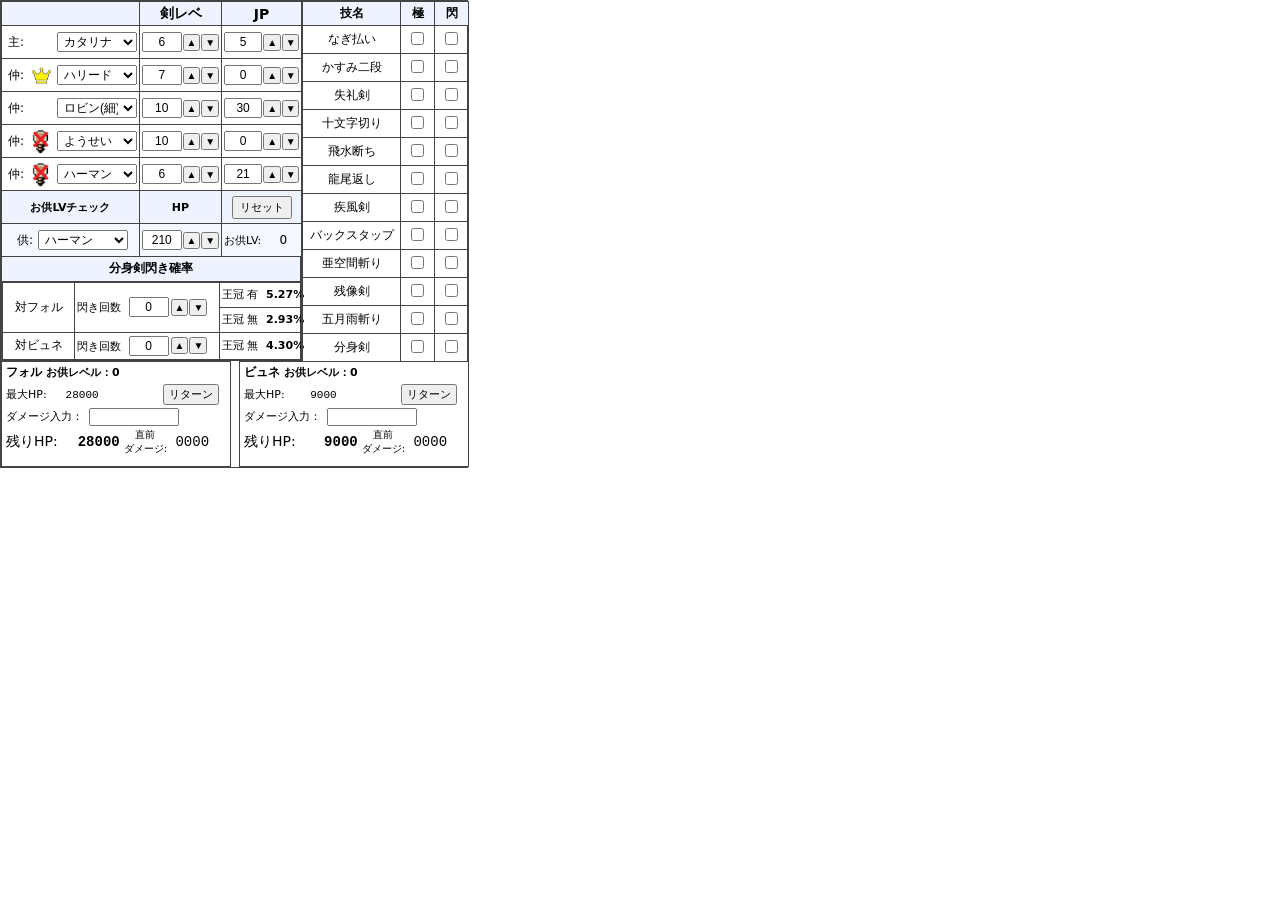
<file: rs3_rta_tool.html>
﻿<!DOCTYPE html>
<html lang="ja">

<head>
  <meta charset="UTF-8">
  <title>RTA本体レイアウト（v2起動・統合版）</title>

  <!-- 本体レイアウトCSS -->
  <style>
    /* rs3_rta_v2_kidou.css
   RTA本体レイアウト用（468×468 / 3スロット＋左分割）
*/

    /* リセット */
    html,
    body {
      margin: 0;
      padding: 0;
    }

    body {
      font-family: system-ui, -apple-system, BlinkMacSystemFont,
        "Yu Gothic", "メイリオ", sans-serif;
      font-size: 12px;
    }

    /* 画面全体ルート 468×468 */
    #rta-v2-root {
      width: 468px;
      height: 468px;
      box-sizing: border-box;
      border: 1px solid #444;
      display: flex;
      flex-direction: column;
      background-color: #ffffff;
    }

    /* 上段+下段の構成
   上段：高さ 360px（左300/右168）
   下段：高さ 108px（幅468）
*/
    .rta-v2-top-row {
      width: 100%;
      height: 360px;
      box-sizing: border-box;
      display: flex;
      flex-direction: row;
    }

    /* 左上 300px 幅（メイン＋サブ縦分割） */
    .rta-v2-top-left {
      width: 300px;
      height: 100%;
      box-sizing: border-box;
      display: flex;
      flex-direction: column;
    }

    /* 右上 168×360 */
    #rta-v2-top-right {
      width: 168px;
      height: 360px;
      box-sizing: border-box;
      border-left: 1px solid #444;
    }

    /* 左上メイン 300×255 */
    #rta-v2-top-lm {
      width: 300px;
      height: 255px;
      box-sizing: border-box;
    }

    /* 左上サブ 300×105 */
    #rta-v2-top-ls {
      width: 300px;
      height: 105px;
      box-sizing: border-box;
    }

    /* 下段 468×108 */
    #rta-v2-bottom {
      width: 468px;
      height: 108px;
      box-sizing: border-box;
    }

    /* デバッグ表示用の枠とラベル（後で不要になれば削除可） */
    .rta-v2-slot-box {
      width: 100%;
      height: 100%;
      box-sizing: border-box;
      border: 1px solid #888;
      padding: 2px;
      position: relative;
    }

    .rta-v2-slot-label {
      font-size: 11px;
      font-weight: bold;
      padding: 0 2px;
      background-color: #f0f0ff;
      display: inline-block;
      margin-bottom: 2px;
    }

    /* スロット内のダミーコンテンツ */
    .rta-v2-slot-dummy {
      font-size: 11px;
      color: #555;
    }

    /* --- HP状態による表示切替 -------------------------
   layout-hp-normal : HP>0（通常モード）
   layout-hp-zero   : HP<=0（HP0モード） */

    /* 共通：中身コンテナは基本非表示にしておき、状態ごとにONにする */
    .rta-v2-inner-block {
      width: 100%;
      height: 100%;
      box-sizing: border-box;
      display: none;
    }

    /* --- HP>0 のときの表示 ------------------------ */

    /* 左上メインは常に「キャラ＋お供レベル」 */
    .layout-hp-normal #rta-v2-top-lm .block-char-otomo {
      display: block;
    }

    /* 左上サブ：SPARK BLOCK（分身剣閃き） */
    .layout-hp-normal #rta-v2-top-ls .block-spark {
      display: block;
    }

    /* 右上：TECH LIST */
    .layout-hp-normal #rta-v2-top-right .block-techlist {
      display: block;
    }

    /* 下段：フォル＆ビュネHP */
    .layout-hp-normal #rta-v2-bottom .block-fb-hp {
      display: block;
    }

    /* --- HP<=0 のときの表示 ----------------------- */

    .layout-hp-zero #rta-v2-top-lm .block-char-otomo {
      display: block;
    }

    /* 左上サブ：FORMATION BLOCK（陣形スロット） */
    .layout-hp-zero #rta-v2-top-ls .block-formation {
      display: block;
    }

    /* 右上：分身ダメージ＋形態X */
    .layout-hp-zero #rta-v2-top-right .block-bunshin-pat {
      display: block;
    }

    /* 下段：破壊ツール下段（分身ダメージ入力＋パターン推察） */
    .layout-hp-zero #rta-v2-bottom .block-hakai-bottom {
      display: block;
    }
  </style>

  <!-- ミニブロックCSS -->
  <style>
    /* キャラスロット＋お供レベル制御ブロック（300×255） */

    html,
    body {
      margin: 0;
      padding: 0;
    }

    body {
      font-family: system-ui, -apple-system, BlinkMacSystemFont,
        "Yu Gothic", "メイリオ", sans-serif;
      font-size: 14px;
    }

    /* 左上メインスロット用コンテナ */
    #rta-v2-top-lm {
      width: 300px;
      height: 254.5px;
      box-sizing: border-box;
      /* v2本体側で枠線を管理するのでここでは付けない */
      /* border: 1px solid #444; */
      padding: 0;
      display: flex;
      align-items: stretch;
      justify-content: stretch;
    }

    /* キャラスロットテーブル全体 */
    .rta-v2-char-table {
      width: 100%;
      height: 100%;
      border-collapse: collapse;
      table-layout: fixed;
    }

    /* 表全体の枠線（外枠＋内枠） */
    .rta-v2-char-table,
    .rta-v2-char-table th,
    .rta-v2-char-table td {
      border: 1px solid #444;
      box-sizing: border-box;
    }

    /* ヘッダ行：高さ24px、背景色はお供ヘッダと同色 */
    .rta-v2-char-table thead th {
      height: 24px;
      padding: 0 2px;
      font-weight: bold;
      font-size: 14px;
      text-align: center;
      white-space: nowrap;
      background-color: #eef3ff;
    }

    /* 列幅：138 + 82 + 80 = 300 */
    .rta-v2-char-table .col-role {
      width: 138px;
    }

    .rta-v2-char-table .col-a {
      width: 82px;
    }

    .rta-v2-char-table .col-b {
      width: 80px;
    }

    /* 本文行（7行×33px = 231px） */
    .rta-v2-char-table tbody td {
      height: 33px;
      padding: 0 2px;
      vertical-align: middle;
      box-sizing: border-box;
    }

    /* 役割＋キャラ選択セル */
    .char-name-cell {
      padding: 0 2px;
      text-align: center;
      /* セル全体としては中央寄せ */
    }

    .char-cell {
      display: flex;
      align-items: center;
      justify-content: center;
      /* ラベル＋セレクトをセル中央に寄せる */
      gap: 1px;
    }

    .char-role-label {
      display: inline-block;
      min-width: 24px;
      margin-right: 0;
    }

    /* セレクトボックス（キャラ名／お供） */
    .char-select {
      font-size: 12px;
      padding: 1px 2px;
      box-sizing: border-box;
      width: 90px;
      /* 138px のセル内で折り返さない程度に抑える */
    }

    /* 主＋仲キャラのセレクトボックスは 74px にする */
    .rta-v2-char-row-main .char-select {
      width: 80px;
    }

    /* 数値入力＋スピンボタン横並び */
    .spin-wrap {
      display: flex;
      align-items: center;
      justify-content: flex-end;
      /* 右寄せでセル内に収める */
      gap: 1px;
    }

    /* 数値入力（剣レベル／JP／お供HP） */
    .num-input {
      width: 40px;
      /* セル幅80pxに収まるよう縮小 */
      box-sizing: border-box;
      padding: 1px 2px;
      font-size: 12px;
      text-align: center;
      -moz-appearance: textfield;
      /* ★ Firefoxの内蔵スピンを消す */
    }

    /* スピンボタン（▲▼） */
    .spin-btn {
      font-size: 10px;
      padding: 1px 2px;
      min-width: 14px;
      box-sizing: border-box;
    }

    /* お供ヘッダ行 */
    .rta-v2-char-row-otomo-header td {
      font-size: 11px;
      font-weight: bold;
      background-color: #eef3ff;
    }

    .otomo-header-cell {
      text-align: center;
    }

    .support-hp-header {
      text-align: center;
    }

    .support-reset-header {
      text-align: center;
    }

    /* お供リセットボタン */
    .support-reset-btn {
      font-size: 11px;
      padding: 2px 6px;
      box-sizing: border-box;
    }

    /* お供LV表示まわり */
    .support-lv-label {
      margin-right: 2px;
      font-size: 11px;
    }

    #support-lv {
      display: inline-block;
      min-width: 20px;
      text-align: right;
    }

    /* 行種別：主＋仲はすべて同じ背景色に統一 */
    .rta-v2-char-row-main td {
      background-color: #ffffff;
    }

    /* お供行の背景色 */
    .rta-v2-char-row-otomo td {
      background-color: #f5f8ff;
    }

    /* Chrome / Edge / Safari：数値入力の内蔵スピンを消す */
    .num-input::-webkit-outer-spin-button,
    .num-input::-webkit-inner-spin-button {
      -webkit-appearance: none;
      margin: 0;
    }

    /* キャラ名の前に表示する「アイコン置き場」 */
    .crown-icon {
      display: inline-block;
      width: 25px;
      /* アイコンの表示枠（横） */
      height: 25px;
      /* アイコンの表示枠（縦） */
      box-sizing: content-box;

      /* 後から background-image を差し替える前提 */
      background-repeat: no-repeat;
      background-position: center;
      background-size: 25px 25px;

      /* レイアウト時に縮ませない */
      flex-shrink: 0;
    }

    .crown-icon {
      display: inline-block;
      width: 25px;
      height: 25px;
      vertical-align: middle;
      margin-right: 2px;
      /* ここでは背景画像は指定しない */
      background-size: contain;
      background-repeat: no-repeat;
      background-position: center center;
      box-sizing: border-box;
    }

    /* 分身剣「適正なし」アイコン */
    .crown-icon.icon-nolight {
      background-image: url("rs3rtagazou/nolight.png");
    }

    /* 分身剣「王冠あり」アイコン */
    .crown-icon.icon-crown {
      background-image: url("rs3rtagazou/oukan.png");
    }

    /* 「何もなし」用。25×25の空枠だけにしたい場合 */
    .crown-icon.icon-empty {
      background-image: none;
    }
  </style>
  <style>
    /* 分身剣閃きブロック（SPARK BLOCK）300×105 */

    html,
    body {
      margin: 0;
      padding: 0;
    }

    body {
      font-family: system-ui, -apple-system, BlinkMacSystemFont,
        "Yu Gothic", "メイリオ", sans-serif;
      font-size: 12px;
    }

    /* 左上サブスロット用コンテナ */
    #rta-v2-top-ls {
      width: 300px;
      height: 105px;
      box-sizing: border-box;
      /* v2本体側で枠線を管理するのでここでは付けない */
      /* border: 1px solid #444; */
      padding: 0;
      display: flex;
      align-items: stretch;
      justify-content: stretch;
    }

    /* 外枠テーブル（全体300×105のうち、タイトル行+本体行） */
    .spark-outer {
      width: 300px;
      height: 105px;
      border-collapse: collapse;
      table-layout: fixed;
    }

    /* 枠線：外枠＋内枠ともに同じ色で統一 */
    .spark-outer,
    .spark-outer th,
    .spark-outer td {
      border: 0.5px solid #444;
      box-sizing: border-box;
    }


    /* タイトル行（約25px想定） */
    .spark-title {
      height: 25px;
      padding: 0 0px;
      font-size: 12px;
      font-weight: bold;
      text-align: center;
      background-color: #eef3ff;
    }

    /* 本体セル：内部テーブルを1つ持つ */
    .spark-container-cell {
      padding: 0;
    }

    /* 内部テーブル（フォル／ビュネ行） */
    .spark-inner {
      width: 300px;
      table-layout: fixed;
      border-collapse: collapse;
      border: none;
      outline: none !important;
    }

    /* 内部テーブルのセル共通 */
    .spark-inner td {
      padding: 0 2px;
      vertical-align: middle;
      box-sizing: border-box;
    }

    /* 列幅指定：72 + 145 + 82 */
    .spark-inner tr td:nth-child(1) {
      width: 72px;
      /* 対フォル／対ビュネ */
    }

    .spark-inner tr td:nth-child(2) {
      width: 145px;
      /* 閃き回数＋スピンボタン */
    }

    .spark-inner tr td:nth-child(3) {
      width: 82px;
      /* 王冠ラベル＋％ */
    }

    /* ラベル列（対フォル／対ビュネ） */
    .spark-label {
      text-align: center;
      white-space: nowrap;
    }

    /* 閃き回数列・確率列テキスト */
    .spark-row {
      font-size: 11px;
      white-space: nowrap;
      /* 折り返し防止 */
    }

    /* 閃き回数＋スピンボックス */
    .spin-box {
      display: inline-flex;
      align-items: center;
      justify-content: flex-start;
      gap: 2px;
      margin-left: 4px;
    }

    /* 数値入力（閃き回数） */
    .num-input.spark-count-input {
      width: 40px;
      box-sizing: border-box;
      padding: 1px 2px;
      font-size: 12px;
      text-align: center;
      -moz-appearance: textfield;
      /* Firefox用：標準スピンを消す */
    }

    /* スピンボタン（▲▼ 横並び） */
    .spin-buttons {
      display: inline-flex;
      align-items: center;
      gap: 1px;
    }

    .spin-btn {
      font-size: 10px;
      padding: 1px 2px;
      min-width: 14px;
      box-sizing: border-box;
    }

    /* 王冠ラベル＋確率表示 */
    .spark-crown-label {
      margin-right: 4px;
      font-size: 11px;
    }

    .spark-rate {
      font-size: 11px;
      font-weight: bold;
      white-space: nowrap;
    }

    /* 行の高さ指定 */
    /* 対フォル（上段＋下段）合計50px → 各25pxずつ */
    .spark-inner tbody tr:nth-child(1) td,
    .spark-inner tbody tr:nth-child(2) td {
      height: 25px;
    }

    /* 対ビュネ行を27pxに */
    .spark-inner tbody tr:nth-child(3) td {
      height: 27.5px;
    }

    /* Chrome / Edge / Safari：閃き回数入力の内蔵スピンを消す */
    .spark-count-input::-webkit-outer-spin-button,
    .spark-count-input::-webkit-inner-spin-button {
      -webkit-appearance: none;
      margin: 0;
    }
  </style>
  <style>
    /* 陣形スロットブロック（FORMATION BLOCK）300×105 */

    html,
    body {
      margin: 0;
      padding: 0;
    }

    body {
      font-family: system-ui, -apple-system, BlinkMacSystemFont,
        "Yu Gothic", "メイリオ", sans-serif;
      font-size: 12px;
    }

    /* 左上サブスロット用コンテナ */
    #rta-v2-top-ls {
      width: 300px;
      height: 105px;
      box-sizing: border-box;
      padding: 0;
      display: flex;
      align-items: stretch;
      justify-content: stretch;
    }

    /* 陣形ブロック全体 */
    .formation-block {
      width: 100%;
      height: 100%;
      box-sizing: border-box;
      border: 1px solid #444;
      display: flex;
      flex-direction: column;
    }

    /* タイトル行 */
    .formation-title {
      height: 20px;
      line-height: 20px;
      padding: 0 4px;
      font-size: 12px;
      font-weight: bold;
      text-align: center;
      background-color: #eef3ff;
      border-bottom: 1px solid #444;
      box-sizing: border-box;
    }

    /* グリッド部（くの字配置用） */
    .formation-grid {
      height: 84px;
      display: grid;
      /* 3列 × 15行のグリッドを用意してくの字に配置 */
      grid-template-columns: repeat(3, 1fr);
      grid-template-rows: repeat(15, 1fr);
      padding: 0px;
      box-sizing: border-box;
    }

    /* 各セル共通：ラベル＋セレクトを1行に並べる */
    .formation-cell {
      box-sizing: border-box;
      display: flex;
      flex-direction: row;
      /* 横並び */
      align-items: center;
      justify-content: center;
      /* セルの中央に配置 */
    }

    /* ラベル（①〜⑤） */
    .formation-label {
      display: inline-block;
      font-size: 12px;
      margin-right: 4px;
      white-space: nowrap;
    }

    /* セレクトボックス（キャラ名） */
    .formation-select {
      width: 78px;
      /* くの字内で折り返さない程度 */
      font-size: 12px;
      padding: 1px 2px;
      box-sizing: border-box;
    }

    /* --- くの字の位置指定 ---------------------- */
    /* グリッドは 3列×15行 として、
   列1・列2・列3 を「左・中央・右」とみなす */

    /* ④：一番上・右端（列3・行1） */
    .formation-cell-4 {
      grid-column: 3;
      grid-row: 1 / span 5;
    }

    /* ②：上から2つ目・中央（列2・行2） */
    .formation-cell-2 {
      grid-column: 2;
      grid-row: 3 / span 5;
    }

    /* ①：中央・左端（列1・行3） */
    .formation-cell-1 {
      grid-column: 1;
      grid-row: 6 / span 5;
    }

    /* ③：下から2つ目・中央（列2・行4） */
    .formation-cell-3 {
      grid-column: 2;
      grid-row: 9 / span 5;
    }

    /* ⑤：一番下・右端（列3・行5） */
    .formation-cell-5 {
      grid-column: 3;
      grid-row: 11 / span 5;
    }
  </style>
  <style>
    /* 技チェックブロック（TECH LIST）160×360 */

    html,
    body {
      margin: 0;
      padding: 0;
    }

    body {
      font-family: system-ui, -apple-system, BlinkMacSystemFont,
        "Yu Gothic", "メイリオ", sans-serif;
      font-size: 12px;
    }

    /* 右上スロット用コンテナ
   ※外枠は本体CSS側で管理するので border は付けない */
    #rta-v2-top-right {
      width: 167.4px;
      height: 360px;
      box-sizing: border-box;
      padding: 0;
      display: flex;
      align-items: stretch;
      justify-content: stretch;
    }

    /* テーブル全体：スロットいっぱいに広げる */
    .tlist-table {
      width: 167.4px;
      height: 360px;
      border-collapse: collapse;
      table-layout: fixed;
      box-sizing: border-box;
      border: 1px solid #444;
    }

    /* ヘッダー行 */
    .tlist-table thead th {
      height: 24px;
      padding: 0;
      font-size: 12px;
      font-weight: bold;
      text-align: center;
      background-color: #eef3ff;
      border: 1px solid #444;
      box-sizing: border-box;
    }

    /* 列幅 */
    .col-name {
      width: 100px;
    }

    .col-gokui {
      width: 34px;
    }

    .col-main {
      width: 34px;
    }

    /* 本文行：12行 × 28px = 336px を想定（24 + 336 = 360） */
    .tlist-table tbody td {
      text-align: center;
      height: 28px;
      padding: 0;
      font-size: 12px;
      border: 1px solid #444;
      box-sizing: border-box;
    }

    /* 技名セル */
    .tech-name-cell {
      overflow: hidden;
      white-space: nowrap;
      text-overflow: ellipsis;
    }

    /* チェックセル共通 */
    .tech-check-cell {
      text-align: center;
    }

    /* チェックボックス */
    .chk-gokui,
    .chk-main {
      margin: 0;
      padding: 0;
    }
  </style>
  <style>
    /* 分身剣想定ダメージ＋形態X ブロック用 CSS （右上 160×360 専用）
   対象HTML: rs3_box_bunshin_pat_v2.html
   ・上部 168×260 : 分身剣想定ダメージ一覧（5スロット）
   ・下部 168× 80 : 破壊するものの形態選択エリア
*/

    /* --------------------------------
   HTML全体の基本設定
   （単体プレビュー用。親画面側CSSより後に読み込まれる想定はない）
---------------------------------- */

    html,
    body {
      margin: 0;
      padding: 0;
    }

    body {
      font-family: system-ui, -apple-system, BlinkMacSystemFont,
        "Yu Gothic", "メイリオ", sans-serif;
      font-size: 12px;
      color: #000;
    }

    /* --------------------------------
   右上スロットのルートコンテナ
   ・単体表示時にも 160×360 を維持するための枠
---------------------------------- */

    #rta-v2-top-right {
      width: 168px;
      height: 360px;
      box-sizing: border-box;
    }

    /* 全体ボックス（分身DMG＋形態X全体） */
    .bunshinpat-box {
      width: 100%;
      height: 100%;
      box-sizing: border-box;
      border: 1px solid #666;
      background-color: #fdfdfd;
      display: flex;
      flex-direction: column;
    }

    /* --------------------------------
   上部：分身剣想定ダメージエリア（おおよそ 168×260）
---------------------------------- */

    .bunshin-dmg-area {
      /* 下部の形態エリアを 80px と想定し、それ以外を上部として扱う */
      height: calc(100% - 90px);
      box-sizing: border-box;
      padding: 2px;
      display: flex;
      flex-direction: column;
      row-gap: 2px;
    }

    /* 見出し「分身剣想定ダメージ」 */
    .bunshin-title {
      height: 18px;
      line-height: 18px;
      font-size: 11px;
      font-weight: bold;
      text-align: center;
      background-color: #eef3ff;
      border: 1px solid #bbb;
      box-sizing: border-box;
    }

    /* エントリー全体（①〜⑤キャラごとの帯） */
    .bunshin-entry {
      box-sizing: border-box;
      border: 1px solid #ccc;
      padding: 2px;
      margin-top: 2px;
    }

    /* エントリー内の1行（「キャラ＋最大」「剣レベル＋最小」など） */
    .bunshin-row {
      display: flex;
      align-items: center;
      justify-content: space-between;
      column-gap: 2px;
      margin-top: 1px;
    }

    /* 左端のスロットラベル（①キャラ／剣レベ…） */
    .bunshinpat-box .slot-label {
      flex: 0 0 60px;
      font-size: 12px;
      box-sizing: border-box;
    }

    /* 「最大」「最小」のラベル */
    .bunshinpat-box .dmg-label {
      flex: 0 0 28px;
      font-size: 12px;
      text-align: center;
    }

    /* ダメージ入力欄（最大／最小共通） */
    .bunshinpat-box .dmg-input {
      flex: 1 1 Auto;
      box-sizing: border-box;
      width: 60px;
      height: 18px;
      padding: 0 2px;
      font-size: 12px;
      text-align: right;
    }

    /* 剣レベル表示（「剣レベ XX」中の XX 部分） */
    .sword-lv {
      font-weight: bold;
      margin-left: 2px;
    }

    /* --------------------------------
   下部：破壊するものの形態エリア（約 168×80）
   ・中央の四角を左右より大きく
   ・左右はサブ表示（灰色）、中央はメイン表示（黒）
---------------------------------- */

    .patternx-area {
      height: 96px;
      box-sizing: border-box;
      padding: 4px;
      display: flex;
      flex-direction: column;
    }

    /* 「破壊するものの形態」タイトル */
    .patternx-title {
      height: 18px;
      line-height: 18px;
      font-size: 11px;
      font-weight: bold;
      text-align: center;
      margin: 0 0 4px 0;
      background-color: #eef3ff;
      border: 1px solid #bbb;
      box-sizing: border-box;
    }

    /* 行全体のベース（必要に応じて再利用可能） */
    .patternx-row {
      display: flex;
      align-items: center;
    }

    /* 選択UI本体（[左表示][←][中央][→][右表示] の1行） */
    .patternx-selector {
      flex: 1;
      justify-content: space-between;
      column-gap: 2px;
    }

    /* 獣魔形態 HP 表示行 */
    .patternx-hp-row {
      margin-top: 4px;
      /* 形態選択行との間に少し余白 */
      justify-content: center;
      /* 中央寄せ */
      column-gap: 4px;
      /* ラベルと数値の間隔 */
      font-size: 12px;
      /* ひとまわり小さめ */
    }

    /* 「獣魔形態HP」ラベル側 */
    .patternx-hp-label {
      white-space: nowrap;
      /* 改行しないように固定 */
    }

    /* HP数値側（後でJSから書き換える） */
    .patternx-hp-value {
      min-width: 64px;
      /* 桁数が変わってもガタつきにくくするための幅 */
      text-align: right;
      /* 数値は右寄せ */
      font-weight: bold;
      font-family: "ＭＳ ゴシック", "Consolas", monospace;
    }



    /* 左右・中央の共通ボックス枠 */
    .patternx-box {
      box-sizing: border-box;
      border: 1px solid #888;
      background-color: #ffffff;
      display: flex;
      align-items: center;
      justify-content: center;
      text-align: center;
    }

    /* 左右の小さいボックス（サブ表示用） */
    .patternx-box-sub {
      width: 22px;
      height: 40px;
    }

    /* 中央の大きいボックス（メイン表示用） */
    .patternx-box-main {
      width: 40px;
      height: 48px;
    }

    /* 矢印ボタン */
    .patternx-arrow {
      width: 18px;
      height: 22px;
      box-sizing: border-box;
      margin: 0;
      padding: 0;
      border: 1px solid #888;
      background-color: #f5f5f5;
      font-size: 10px;
      line-height: 1;
      display: flex;
      align-items: center;
      justify-content: center;
      cursor: pointer;
    }

    /* ラベル共通（左右・中央） */
    .patternx-label-main,
    .patternx-label-sub {
      margin: 0;
      font-size: 14px;
      line-height: 1;
    }

    /* 中央：黒（選択中） */
    .patternx-label-main {
      font-size: 20px;
      font-weight: bold;
      color: #000000;
    }

    /* 左右：灰色（前後の候補） */
    .patternx-label-sub {
      color: #999999;
    }

    /* 形態定義リスト（内部データ用。画面には表示しない） */
    .patternx-def-list {
      margin: 0;
      padding: 0;
      list-style: none;
      display: none;
    }
  </style>
  <style>
    /* フォル＆ビュネ HP ブロック用 CSS 468×108 */

    html,
    body {
      margin: 0;
      padding: 0;
    }

    body {
      font-family: system-ui, -apple-system, BlinkMacSystemFont,
        "Yu Gothic", "メイリオ", sans-serif;
      font-size: 12px;
    }

    /* 下段スロット用コンテナ */
    #rta-v2-bottom {
      width: 468px;
      height: 108px;
      box-sizing: border-box;
      padding: 0;
      display: flex;
      align-items: stretch;
      justify-content: stretch;
    }

    /* 全体（ボスHPエリア） */
    #boss-fb-area {
      width: 100%;
      height: 100%;
      box-sizing: border-box;
    }

    /* フォル＆ビュネを左右に並べる */
    .boss-wrapper {
      width: 100%;
      height: 100%;
      box-sizing: border-box;
      display: flex;
      flex-direction: row;
      gap: 8px;
      /* 230 + 8 + 230 = 468 */
    }

    /* 個別ボックス：230×108 想定 */
    .boss-box {
      width: 230px;
      height: 100%;
      box-sizing: border-box;
      border: 1px solid #444;
      padding: 2px 4px;
      font-size: 12px;
      background-color: #ffffff;
      display: flex;
      flex-direction: column;
    }

    /* タイトル行（フォル／ビュネ＋お供レベル） */
    .boss-title {
      font-weight: bold;
      margin: 0 0 2px 0;
      padding: 0;
      display: flex;
      align-items: center;
      justify-content: flex-start;
    }

    .otomo-label {
      font-size: 11px;
      margin-left: 4px;
    }

    /* 行テキスト共通 */
    .boss-row-text {
      font-size: 11px;
      margin: 0 0 2px 0;
      padding: 0;
      display: flex;
      align-items: center;
    }

    /* 最大HP 表示 */
    .boss-hp-static {
      font-family: Consolas, "Courier New", monospace;
      margin-left: 2px;
      min-width: 50px;
      text-align: right;
    }

    /* ボタン */
    .boss-btn {
      font-size: 11px;
      padding: 1px 4px;
      margin-left: 4px;
    }

    /* 位置調整用のダミーボタン（見えないが 56×23 のスペースだけ確保） */
    .boss-btn-space {
      visibility: hidden;
      /* 見えないがレイアウト上は存在する */
      display: inline-block;
      box-sizing: border-box;
      width: 56px;
      height: 23px;
      padding: 0;
      border: none;
    }

    /* ダメージ入力欄 */
    .boss-dmg-input {
      width: 90px;
      box-sizing: border-box;
      font-family: Consolas, "Courier New", monospace;
      font-size: 11px;
      text-align: right;
      padding: 1px 2px;
      margin-left: 2px;
    }

    /* 残りHP＋直前ダメージ行 */
    .boss-remaining {
      font-size: 14px;
      margin: 0;
      padding: 0;
      display: flex;
      align-items: center;
    }

    .boss-remaining-value {
      font-family: Consolas, "Courier New", monospace;
      font-weight: bold;
      min-width: 60px;
      text-align: right;
      margin-left: 2px;
    }

    /* 「直前ダメージ」ラベル＆値 */
    .boss-last-damage-label {
      font-size: 10px;
      text-align: center;
      margin-left: 4px;
    }

    .boss-last-damage-value {
      font-family: Consolas, "Courier New", monospace;
      min-width: 40px;
      text-align: right;
      margin-left: 2px;
    }
  </style>
  <style>
    /* 破壊ツール下段（分身ダメージ入力＋パターン推察）468×108 */

    html,
    body {
      margin: 0;
      padding: 0;
    }

    body {
      font-family: system-ui, -apple-system, BlinkMacSystemFont,
        "Yu Gothic", "メイリオ", sans-serif;
      font-size: 12px;
    }

    /* 下段スロット用コンテナ */
    #rta-v2-bottom {
      width: 468px;
      height: 108px;
      box-sizing: border-box;
      padding: 0;
      display: flex;
      align-items: stretch;
      justify-content: stretch;
    }

    /* 全体：左 350 + 右 112 + gap 6 = 468 */
    .hakai-bottom-box {
      width: 100%;
      height: 100%;
      box-sizing: border-box;
      display: flex;
      flex-direction: row;
      gap: 6px;
    }

    /* 左側：分身剣ダメージ入力（約 350×108） */
    .hakai-dmg-area {
      width: 350px;
      height: 100%;
      box-sizing: border-box;
      border: 1px solid #444;
      padding: 2px 4px;
      display: flex;
      flex-direction: column;
      background-color: #ffffff;
    }

    /* 見出し＋ボタン行（獣魔撃破／リターン） */
    .hakai-dmg-header {
      display: flex;
      align-items: center;
      justify-content: flex-start;
      /* ★ タイトル＋ボタンを左寄せで詰める */
      margin-bottom: 2px;
    }

    .hakai-dmg-title {
      font-size: 12px;
      font-weight: bold;
    }

    .hakai-dmg-header-buttons {
      display: flex;
      gap: 2px;
      /* ★ ボタン同士の間隔をやや狭く */
      margin-left: 4px;
      /* ★ タイトルとの間は少しだけ */
    }

    .hakai-header-btn {
      font-size: 11px;
      padding: 2px 6px;
      box-sizing: border-box;
    }

    /* ダメージ入力グリッド ①〜⑤＋ターン数 */
    .dmg-grid {
      display: grid;
      grid-template-columns: 1fr 1fr 1fr;
      grid-template-rows: auto auto;
      gap: 2px;
      font-size: 11px;
    }

    .dmg-slot {
      display: flex;
      align-items: center;
      gap: 4px;
      border: 1px solid #d0d0d0;
      padding: 1px 3px;
      box-sizing: border-box;
      background: #ffffff;
    }


    .hakai-bottom-box .slot-label {
      font-size: 11px;
      font-weight: bold;
      width: 14px;
      text-align: center;
    }

    .hakai-bottom-box .dmg-input {
      width: 72px;
      text-align: right;
      font-size: 11px;
      padding: 1px 2px;
      box-sizing: border-box;
    }

    /* ターン数表示セル */
    .turn-cell {
      display: flex;
      align-items: center;
      justify-content: center;
      border: 1px solid #d0d0d0;
      box-sizing: border-box;
    }

    .turn-count-value {
      font-size: 12px;
      font-weight: bold;
    }

    /* 下側：残りHP＋ターン終了＋リセット（左右に分離） */
    .hakai-bottom-row {
      margin-top: 2px;
      display: flex;
      align-items: center;
      justify-content: space-between;
      /* ★ 左グループと右端リセットで両端揃え */
    }

    /* 左側：残りHP＋ターン終了をまとめる */
    .hakai-bottom-left {
      display: flex;
      align-items: center;
      gap: 8px;
    }

    /* HPパネル（1行表示） */
    .hp-panel {
      border: 1px solid #a0a0a0;
      padding: 2px 4px;
      display: flex;
      align-items: center;
      box-sizing: border-box;
      background-color: #ffffff;
      font-size: 11px;
    }

    .hp-caption {
      margin: 0 4px 0 0;
    }

    .hp-value {
      font-size: 16px;
      font-weight: bold;
      text-align: right;
      min-width: 70px;
    }

    /* 下段ボタン（ターン終了／リセット共通） */
    .hakai-bottom-btn {
      font-size: 11px;
      padding: 2px 6px;
      box-sizing: border-box;
    }

    /* 右端リセット専用（今は見た目同じだが、将来の調整余地用） */
    .hakai-reset-right {
      /* ここに右端だけの調整が必要なら追加 */
    }

    /* 右側：パターン推察エリア（約 112×108） */
    .hakai-pattern-area {
      width: 112px;
      height: 100%;
      box-sizing: border-box;
      border: 1px solid #444;
      padding: 2px 2px;
      display: flex;
      flex-direction: column;
      gap: 2px;
      background-color: #ffffff;
    }

    /* タイトル（高さは前回の指定どおり） */
    .hakai-pattern-title {
      height: 14px;
      line-height: 14px;
      font-size: 12px;
      font-weight: bold;
      text-align: center;
      background-color: #eef3ff;
      border-bottom: 1px solid #ccc;
      box-sizing: border-box;
    }

    /* テーブル本体 */
    .hakai-pattern-table {
      width: 100%;
      height: calc(100% - 14px);
      border-collapse: collapse;
      table-layout: fixed;
      font-size: 11px;
    }

    .hakai-pattern-table,
    .hakai-pattern-table th,
    .hakai-pattern-table td {
      border: 1px solid #444;
      box-sizing: border-box;
    }

    .hakai-pattern-head {
      text-align: center;
      white-space: nowrap;
      padding: 0;
    }

    /* パターン行 */
    .pat-label {
      width: 28px;
      text-align: center;
    }

    .pat-percent {
      text-align: right;
      padding: 0 2px;
      font-family: Consolas, "Courier New", monospace;
    }

    /* 右側：現在形態表示ブロック＋8ターン履歴 ------------------------ */

    /* 上段：現在形態表示 */
    .pattern-current-box {
      height: 20px;
      box-sizing: border-box;
      border: 1px solid #444;
      display: flex;
      align-items: center;
      justify-content: center;
      gap: 4px;
      background-color: #eef3ff;
    }

    .pattern-current-label {
      font-size: 11px;
    }

    .pattern-current-value {
      font-size: 13px;
      font-weight: bold;
    }

    /* 下段：8ターン履歴テーブル（4行×4列） */
    .pattern-history-table {
      width: 100%;
      flex: 1;
      border-collapse: collapse;
      table-layout: fixed;
      font-size: 11px;
    }

    .pattern-history-table td {
      border: 1px solid #444;
      box-sizing: border-box;
      text-align: center;
      padding: 0;
    }

    /* 「1T」「2T」などのターン番号セル */
    .hist-turn-label {
      width: 24px;
      font-weight: bold;
    }

    /* 形態セル（①〜④／闇／？） */
    .hist-form-cell {
      width: 28px;
      font-size: 13px;
      font-weight: bold;
    }

    /* 将来：現在ターンを強調するためのクラス（JSから付け替え予定） */
    .hist-form-cell.current {
      background-color: #ffe8c0;
    }
  </style>
</head>

<body>
  <script>
    (function () {
      if (document.getElementById("rta-v2-root")) {
        return;
      }

      const templateHtml = `
  <!--
    開発メモ：
    ・class="layout-hp-normal" : HP>0（通常モード）
    ・class="layout-hp-zero"   : HP<=0（HP0モード）
    を body 直下の #rta-v2-root に付け替えて表示を確認してください。
  -->
  <div id="rta-v2-root" class="layout-hp-normal">

    <!-- 上段：左（メイン＋サブ）＋右 -->
    <div class="rta-v2-top-row">

      <!-- 左列：メイン＋サブ -->
      <div class="rta-v2-top-left">

        <!-- 左上メイン：キャラ＋お供レベル -->
        <div id="rta-v2-top-lm"></div>

        <!-- 左上サブ：SPARK / FORMATION（HP状態で切替） -->
        <div id="rta-v2-top-ls">
          <!-- HP>0：分身剣閃きブロック -->
          <div class="rta-v2-inner-block block-spark">
            <table class="spark-outer">
                  <thead>
                    <tr>
                      <th colspan="3" class="spark-title">
                        分身剣閃き確率
                      </th>
                    </tr>
                  </thead>
                  <tbody>
                    <tr>
                      <!-- 本体は colspan=3 の中に内部テーブルを持つ -->
                      <td colspan="3" class="spark-container-cell">
                        <table class="spark-inner">
                          <tbody>
                            <!-- 対フォル：2行（王冠 有／王冠 無） -->
                            <tr>
                              <td class="spark-label" rowspan="2">対フォル</td>
                              <td class="spark-row" rowspan="2">
                                閃き回数
                                <span class="spin-box">
                                  <input
                                    type="number"
                                    class="num-input spark-count-input"
                                    id="spark-count-forneus"
                                    min="0"
                                    max="8"
                                    value="0"
                                    step="1"
                                    aria-label="対フォルの閃き回数">
                                  <div class="spin-buttons">
                                    <button type="button" class="spin-btn spin-up">▲</button>
                                    <button type="button" class="spin-btn spin-down">▼</button>
                                  </div>
                                </span>
                              </td>
                              <td class="spark-row">
                                <span class="spark-crown-label">王冠 有</span>
                                <span class="spark-rate" id="spark-rate-forneus-crown">0.00%</span>
                              </td>
                            </tr>
                            <tr>
                              <td class="spark-row">
                                <span class="spark-crown-label">王冠 無</span>
                                <span class="spark-rate" id="spark-rate-forneus-nocrown">0.00%</span>
                              </td>
                            </tr>

                            <!-- 対ビュネ：1行（王冠 無 のみ） -->
                            <tr>
                              <td class="spark-label">対ビュネ</td>
                              <td class="spark-row">
                                閃き回数
                                <span class="spin-box">
                                  <input
                                    type="number"
                                    class="num-input spark-count-input"
                                    id="spark-count-byunei"
                                    min="0"
                                    max="8"
                                    value="0"
                                    step="1"
                                    aria-label="対ビュネの閃き回数">
                                  <div class="spin-buttons">
                                    <button type="button" class="spin-btn spin-up">▲</button>
                                    <button type="button" class="spin-btn spin-down">▼</button>
                                  </div>
                                </span>
                              </td>
                              <td class="spark-row">
                                <span class="spark-crown-label">王冠 無</span>
                                <span class="spark-rate" id="spark-rate-byunei-nocrown">0.00%</span>
                              </td>
                            </tr>

                          </tbody>
                        </table>
                      </td>
                    </tr>
                  </tbody>
                </table>
          </div>

          <!-- HP<=0：陣形スロットブロック -->
          <div class="rta-v2-inner-block block-formation">
            <div class="formation-block">
                  <div class="formation-title">陣形配置</div>

                  <div class="formation-grid">
              <!-- 上から ④ → ② → ① → ③ → ⑤ のくの字配置 -->

              <!-- ④：一番上・右寄せ -->
              <div class="formation-cell formation-cell-4">
                <span class="formation-label">④</span>
                <select id="formation-slot-4" class="formation-select">
                  <option value="">キャラ名</option>
                </select>
              </div>

              <!-- ②：上から2つ目・やや右寄せ -->
              <div class="formation-cell formation-cell-2">
                <span class="formation-label">②</span>
                <select id="formation-slot-2" class="formation-select">
                  <option value="">キャラ名</option>
                </select>
              </div>

              <!-- ①：中央・左寄せ -->
              <div class="formation-cell formation-cell-1">
                <span class="formation-label">①</span>
                <select id="formation-slot-1" class="formation-select">
                  <option value="">キャラ名</option>
                </select>
              </div>

              <!-- ③：下から2つ目・やや右寄せ -->
              <div class="formation-cell formation-cell-3">
                <span class="formation-label">③</span>
                <select id="formation-slot-3" class="formation-select">
                  <option value="">キャラ名</option>
                </select>
              </div>

              <!-- ⑤：一番下・右寄せ -->
              <div class="formation-cell formation-cell-5">
                <span class="formation-label">⑤</span>
                <select id="formation-slot-5" class="formation-select">
                  <option value="">キャラ名</option>
                </select>
              </div>
            </div>


                </div>
          </div>
        </div>

      </div><!-- /.rta-v2-top-left -->

      <!-- 右上：技リスト or 分身DMG＋形態X -->
      <div id="rta-v2-top-right"></div>


    </div><!-- /.rta-v2-top-row -->

    <!-- 下段：フォル＆ビュネHP or 破壊ツール下段 -->
    <div id="rta-v2-bottom">

      <!-- HP>0：フォル＆ビュネHP -->
      <div class="rta-v2-inner-block block-fb-hp">
        <div id="boss-fb-area">
              <div class="boss-wrapper">

                <!-- フォル -->
                <div class="boss-box" id="boss-forneus">
                  <div class="boss-title">
                    フォル
                    <span class="otomo-label">
                      お供レベル：<span id="forneus-otomo-level-display">0</span>
                    </span>
                  </div>

                  <div class="boss-row-text">
                    最大HP:
                    <span class="boss-hp-static" id="forneus-max-hp">28000</span>
                    <!-- 見えないダミーボタン（56×23のスペース確保用） -->
                    <button
                      type="button"
                      class="boss-btn boss-btn-space"
                      aria-hidden="true"
                      tabindex="-1"></button>
                    <button type="button" class="boss-btn" id="forneus-return">リターン</button>
                  </div>


                  <div class="boss-row-text">
                    <label>ダメージ入力：
                      <input type="text"
                             id="forneus-damage"
                             class="boss-dmg-input"
                             inputmode="numeric"
                             pattern="[0-9]*"
                             value="">
                    </label>
                  </div>

                  <div class="boss-remaining">
                    残りHP:
                    <span id="forneus-remaining" class="boss-remaining-value">28000</span>
                    <span class="boss-last-damage-label">直前<br>ダメージ:</span>
                    <span id="forneus-last-damage" class="boss-last-damage-value">0000</span>
                  </div>
                </div>

                <!-- ビュネ -->
                <div class="boss-box" id="boss-byunei">
                  <div class="boss-title">
                    ビュネ
                    <span class="otomo-label">
                      お供レベル：<span id="byunei-otomo-level-display">0</span>
                    </span>
                  </div>
                <div class="boss-row-text">
                  最大HP:
                  <span class="boss-hp-static" id="byunei-max-hp">9000</span>
                  <!-- 見えないダミーボタン（56×23のスペース確保用） -->
                  <button
                    type="button"
                    class="boss-btn boss-btn-space"
                    aria-hidden="true"
                    tabindex="-1"></button>
                  <button type="button" class="boss-btn" id="byunei-return">リターン</button>
                </div>


                  <div class="boss-row-text">
                    <label>ダメージ入力：
                      <input type="text"
                             id="byunei-damage"
                             class="boss-dmg-input"
                             inputmode="numeric"
                             pattern="[0-9]*"
                             value="">
                    </label>
                  </div>

                  <div class="boss-remaining">
                    残りHP:
                    <span id="byunei-remaining" class="boss-remaining-value">9000</span>
                    <span class="boss-last-damage-label">直前<br>ダメージ:</span>
                    <span id="byunei-last-damage" class="boss-last-damage-value">0000</span>
                  </div>
                </div>

              </div><!-- /.boss-wrapper -->
            </div><!-- /#boss-fb-area -->
      </div>

      <!-- HP<=0：破壊ツール下段 -->
      <div class="rta-v2-inner-block block-hakai-bottom">
        <div id="hakai-bottom-root"></div>
      </div>
    </div>

  </div><!-- /#rta-v2-root -->
  `;

      document.body.insertAdjacentHTML("afterbegin", templateHtml);
    })();

  </script>
  <script>
    function initCharSlotBox(containerId) {
      var root = document.getElementById(containerId);
      if (!root) {
        return;
      }

      // NOTE: option 要素はプレースホルダ。実際のキャラ一覧は
      // rs3_rta_v2_char_param.js の初期化処理で RS3_CHAR_DATA から上書きする。
      root.innerHTML = `
          <div class="rta-v2-inner-block block-char-otomo">
            <table class="rta-v2-char-table">
                  <thead>
                    <tr>
                      <!-- A列：見出し上は空欄 -->
                      <th class="col-role"></th>
                      <!-- B列：剣レベル -->
                      <th class="col-a">剣レベ</th>
                      <!-- C列：JP -->
                      <th class="col-b">JP</th>
                    </tr>
                  </thead>
                  <tbody>

                    <!-- 行2：主 -->
                    <tr class="rta-v2-char-row-main">
                      <td class="char-name-cell">
                        <div class="char-cell">
                          <span class="char-role-label">主:</span>
                          <span class="crown-icon"></span>
                          <select class="char-select" id="char-main">
                            <option value="">選択なし</option>
                            <option value="hero1">主人公A</option>
                            <option value="hero2">主人公B</option>
                          </select>
                        </div>
                      </td>
                      <td>
                        <div class="spin-wrap">
                          <input
                            type="number"
                            class="num-input sword-input"
                            id="sword-main"
                            min="0"
                            max="50"
                            value="0"
                            step="1"
                            aria-label="主人公の剣レベル">
                          <button type="button" class="spin-btn spin-up">▲</button>
                          <button type="button" class="spin-btn spin-down">▼</button>
                        </div>
                      </td>
                      <td>
                        <div class="spin-wrap">
                          <input
                            type="number"
                            class="num-input jp-input"
                            id="jp-main"
                            min="0"
                            max="50"
                            value="0"
                            step="1"
                            aria-label="主人公のJP">
                          <button type="button" class="spin-btn spin-up">▲</button>
                          <button type="button" class="spin-btn spin-down">▼</button>
                        </div>
                      </td>
                    </tr>

                    <!-- 行3：仲 -->
                    <tr class="rta-v2-char-row-main">
                      <td class="char-name-cell">
                        <div class="char-cell">
                          <span class="char-role-label">仲:</span>
                          <span class="crown-icon"></span>
                          <select class="char-select" id="char-ally1">
                            <option value="">選択なし</option>
                            <option value="ally1a">仲間1A</option>
                            <option value="ally1b">仲間1B</option>
                          </select>
                        </div>
                      </td>
                      <td>
                        <div class="spin-wrap">
                          <input
                            type="number"
                            class="num-input sword-input"
                            id="sword-ally1"
                            min="0"
                            max="50"
                            value="0"
                            step="1"
                            aria-label="仲間１の剣レベル">
                          <button type="button" class="spin-btn spin-up">▲</button>
                          <button type="button" class="spin-btn spin-down">▼</button>
                        </div>
                      </td>
                      <td>
                        <div class="spin-wrap">
                          <input
                            type="number"
                            class="num-input jp-input"
                            id="jp-ally1"
                            min="0"
                            max="50"
                            value="0"
                            step="1"
                            aria-label="仲間１のJP">
                          <button type="button" class="spin-btn spin-up">▲</button>
                          <button type="button" class="spin-btn spin-down">▼</button>
                        </div>
                      </td>
                    </tr>

                    <!-- 行4：仲 -->
                    <tr class="rta-v2-char-row-main">
                      <td class="char-name-cell">
                        <div class="char-cell">
                          <span class="char-role-label">仲:</span>
                          <span class="crown-icon"></span>
                          <select class="char-select" id="char-ally2">
                            <option value="">選択なし</option>
                            <option value="ally2a">仲間2A</option>
                            <option value="ally2b">仲間2B</option>
                          </select>
                        </div>
                      </td>
                      <td>
                        <div class="spin-wrap">
                          <input
                            type="number"
                            class="num-input sword-input"
                            id="sword-ally2"
                            min="0"
                            max="50"
                            value="0"
                            step="1"
                            aria-label="仲間２の剣レベル">
                          <button type="button" class="spin-btn spin-up">▲</button>
                          <button type="button" class="spin-btn spin-down">▼</button>
                        </div>
                      </td>
                      <td>
                        <div class="spin-wrap">
                          <input
                            type="number"
                            class="num-input jp-input"
                            id="jp-ally2"
                            min="0"
                            max="50"
                            value="0"
                            step="1"
                            aria-label="仲間２のJP">
                          <button type="button" class="spin-btn spin-up">▲</button>
                          <button type="button" class="spin-btn spin-down">▼</button>
                        </div>
                      </td>
                    </tr>

                    <!-- 行5：仲 -->
                    <tr class="rta-v2-char-row-main">
                      <td class="char-name-cell">
                        <div class="char-cell">
                          <span class="char-role-label">仲:</span>
                          <span class="crown-icon"></span>
                          <select class="char-select" id="char-ally3">
                            <option value="">選択なし</option>
                            <option value="ally3a">仲間3A</option>
                            <option value="ally3b">仲間3B</option>
                          </select>
                        </div>
                      </td>
                      <td>
                        <div class="spin-wrap">
                          <input
                            type="number"
                            class="num-input sword-input"
                            id="sword-ally3"
                            min="0"
                            max="50"
                            value="0"
                            step="1"
                            aria-label="仲間３の剣レベル">
                          <button type="button" class="spin-btn spin-up">▲</button>
                          <button type="button" class="spin-btn spin-down">▼</button>
                        </div>
                      </td>
                      <td>
                        <div class="spin-wrap">
                          <input
                            type="number"
                            class="num-input jp-input"
                            id="jp-ally3"
                            min="0"
                            max="50"
                            value="0"
                            step="1"
                            aria-label="仲間３のJP">
                          <button type="button" class="spin-btn spin-up">▲</button>
                          <button type="button" class="spin-btn spin-down">▼</button>
                        </div>
                      </td>
                    </tr>

                    <!-- 行6：仲 -->
                    <tr class="rta-v2-char-row-main">
                      <td class="char-name-cell">
                        <div class="char-cell">
                          <span class="char-role-label">仲:</span>
                          <span class="crown-icon"></span>
                          <select class="char-select" id="char-ally4">
                            <option value="">選択なし</option>
                            <option value="ally4a">仲間4A</option>
                            <option value="ally4b">仲間4B</option>
                          </select>
                        </div>
                      </td>
                      <td>
                        <div class="spin-wrap">
                          <input
                            type="number"
                            class="num-input sword-input"
                            id="sword-ally4"
                            min="0"
                            max="50"
                            value="0"
                            step="1"
                            aria-label="仲間４の剣レベル">
                          <button type="button" class="spin-btn spin-up">▲</button>
                          <button type="button" class="spin-btn spin-down">▼</button>
                        </div>
                      </td>
                      <td>
                        <div class="spin-wrap">
                          <input
                            type="number"
                            class="num-input jp-input"
                            id="jp-ally4"
                            min="0"
                            max="50"
                            value="0"
                            step="1"
                            aria-label="仲間４のJP">
                          <button type="button" class="spin-btn spin-up">▲</button>
                          <button type="button" class="spin-btn spin-down">▼</button>
                        </div>
                      </td>
                    </tr>

                    <!-- 行7：お供LVチェック ヘッダ行 -->
                    <tr class="rta-v2-char-row-otomo-header">
                      <td class="char-name-cell otomo-header-cell">
                        <span class="char-role-label">お供LVチェック</span>
                      </td>
                      <td class="support-hp-header">
                        HP
                      </td>
                      <td class="support-reset-header">
                        <button type="button" class="support-reset-btn">
                          リセット
                        </button>
                      </td>
                    </tr>

                    <!-- 行8：お供行（供：キャラスロット＋HP＋お供LV） -->
                    <tr class="rta-v2-char-row-otomo">
                      <td class="char-name-cell">
                        <div class="char-cell">
                          <span class="char-role-label">供:</span>
                          <select class="char-select" id="support-char">
                            <!-- 本番では rs3chrparam.js から
                                 ハーマン／タチアナのみを取得する想定 -->
                            <option value="herman">ハーマン</option>
                            <option value="tatiana">タチアナ</option>
                          </select>
                        </div>
                      </td>
                      <td>
                        <div class="spin-wrap">
                          <input
                            type="number"
                            class="num-input"
                            id="support-hp"
                            min="0"
                            max="999"
                            value="210"
                            step="15"
                            aria-label="お供の現在HP">
                          <button type="button" class="spin-btn spin-up">▲</button>
                          <button type="button" class="spin-btn spin-down">▼</button>
                        </div>
                      </td>
                      <td>
                        <span class="support-lv-label">お供LV:</span>
                        <span id="support-lv">0</span>
                      </td>
                    </tr>

                  </tbody>
                </table>
          </div>`;
    }

  </script>
  <script>
    // ロマサガ3 キャラクターパラメータ（必要分）
    // name は元データ準拠（「一」が長音に使われているものもそのまま）
    // sword = 剣レベル初期値
    // seiryu, syucho, byakko, genbu, taiyo, tsuki = 蒼龍・朱鳥・白虎・玄武・太陽・月

    const RS3_CHAR_DATA = [

      { id: 0, name: 'ユリアン', hp: 80, sword: 2, seiryu: 0, syucho: 0, byakko: 0, genbu: 0, taiyo: 0, tsuki: 0, techtype:01 },
      { id: 1, name: 'エレン', hp: 85, sword: 0, seiryu: 0, syucho: 0, byakko: 0, genbu: 0, taiyo: 0, tsuki: 0, techtype:08 },
      { id: 2, name: 'サラ', hp: 70, sword: 0, seiryu: 0, syucho: 0, byakko: 0, genbu: 0, taiyo: 0, tsuki: 0, techtype:07 },
      { id: 3, name: 'ト一マス', hp: 75, sword: 1, seiryu: 0, syucho: 0, byakko: 0, genbu: 2, taiyo: 0, tsuki: 0, techtype:06 },
      { id: 4, name: 'ハリ一ド', hp: 170, sword: 7, seiryu: 0, syucho: 0, byakko: 0, genbu: 0, taiyo: 0, tsuki: 0, techtype:01 },
      { id: 5, name: 'ミカエル', hp: 145, sword: 2, seiryu: 0, syucho: 0, byakko: 0, genbu: 0, taiyo: 5, tsuki: 0, techtype:05 },
      { id: 6, name: 'モニカ', hp: 65, sword: 0, seiryu: 0, syucho: 0, byakko: 0, genbu: 0, taiyo: 0, tsuki: 0, techtype:05 },
      { id: 7, name: 'カタリナ', hp: 140, sword: 6, seiryu: 0, syucho: 0, byakko: 0, genbu: 0, taiyo: 0, tsuki: 0, techtype:02 },

      { id: 8, name: 'レオニ一ド', hp: 666, sword: 20, seiryu: 0, syucho: 0, byakko: 0, genbu: 0, taiyo: 0, tsuki: 0, techtype:05 },
      { id: 9, name: '少年', hp: 180, sword: 3, seiryu: 0, syucho: 0, byakko: 0, genbu: 0, taiyo: 0, tsuki: 0, techtype:09 },
      { id: 10, name: 'ティベリウス', hp: 90, sword: 0, seiryu: 0, syucho: 0, byakko: 0, genbu: 9, taiyo: 4, tsuki: 0, techtype:00 },
      { id: 11, name: 'ウォ一ド', hp: 180, sword: 7, seiryu: 0, syucho: 0, byakko: 0, genbu: 0, taiyo: 0, tsuki: 0, techtype:02 },
      { id: 12, name: 'ポ一ル', hp: 120, sword: 2, seiryu: 0, syucho: 0, byakko: 0, genbu: 0, taiyo: 0, tsuki: 0, techtype:09 },
      { id: 13, name: 'ロビン(細)', hp: 180, sword: 10, seiryu: 10, syucho: 0, byakko: 0, genbu: 0, taiyo: 0, tsuki: 0, techtype:05 },
      { id: 14, name: 'ロビン(太)', hp: 200, sword: 6, seiryu: 0, syucho: 0, byakko: 0, genbu: 0, taiyo: 0, tsuki: 0, techtype:05 },
      { id: 15, name: 'ミュ一ズ', hp: 110, sword: 0, seiryu: 0, syucho: 0, byakko: 0, genbu: 0, taiyo: 0, tsuki: 0, techtype:00 },
      { id: 16, name: 'シャ一ル', hp: 240, sword: 10, seiryu: 0, syucho: 15, byakko: 0, genbu: 0, taiyo: 0, tsuki: 0, techtype: 10 },
      { id: 17, name: '詩人', hp: 120, sword: 3, seiryu: 0, syucho: 0, byakko: 0, genbu: 0, taiyo: 0, tsuki: 0, techtype:01 },
      { id: 18, name: 'タチアナ', hp: 65, sword: 0, seiryu: 0, syucho: 0, byakko: 0, genbu: 0, taiyo: 0, tsuki: 0, techtype:05 },
      { id: 19, name: 'ヤン ファン', hp: 250, sword: 5, seiryu: 0, syucho: 0, byakko: 0, genbu: 0, taiyo: 0, tsuki: 15, techtype: 10 },

      { id: 20, name: 'ウンディ一ネ', hp: 330, sword: 0, seiryu: 0, syucho: 0, byakko: 0, genbu: 21, taiyo: 0, tsuki: 0, techtype:00 },
      { id: 21, name: 'ツィ一 リン', hp: 160, sword: 0, seiryu: 0, syucho: 0, byakko: 0, genbu: 0, taiyo: 0, tsuki: 0, techtype:07 },
      { id: 22, name: 'ハ一マン', hp: 210, sword: 6, seiryu: 7, syucho: 0, byakko: 0, genbu: 0, taiyo: 0, tsuki: 0, techtype:03 },
      { id: 23, name: 'フルブライト', hp: 180, sword: 0, seiryu: 0, syucho: 0, byakko: 5, genbu: 0, taiyo: 5, tsuki: 0, techtype:00 },
      { id: 24, name: 'バイメイニャン', hp: 300, sword: 0, seiryu: 27, syucho: 0, byakko: 0, genbu: 0, taiyo: 0, tsuki: 0, techtype:00 },
      { id: 25, name: 'ノ一ラ', hp: 140, sword: 0, seiryu: 0, syucho: 0, byakko: 0, genbu: 0, taiyo: 0, tsuki: 0, techtype:04 },
      { id: 26, name: 'ブラック', hp: 210, sword: 6, seiryu: 7, syucho: 0, byakko: 0, genbu: 0, taiyo: 0, tsuki: 0, techtype:03 },
      { id: 28, name: 'ようせい', hp: 140, sword: 10, seiryu: 0, syucho: 0, byakko: 0, genbu: 0, taiyo: 0, tsuki: 0, techtype:06 },
      { id: 29, name: 'ボストン', hp: 170, sword: 0, seiryu: 0, syucho: 0, byakko: 0, genbu: 10, taiyo: 0, tsuki: 0, techtype:08 },
      { id: 30, name: 'ぞう', hp: 280, sword: 3, seiryu: 0, syucho: 0, byakko: 0, genbu: 0, taiyo: 0, tsuki: 0, techtype:03 },
      { id: 31, name: 'ゆきだるま', hp: 180, sword: 0, seiryu: 0, syucho: 0, byakko: 0, genbu: 15, taiyo: 0, tsuki: 0, techtype:08 },

    ];

    // ここを必ず入れる！
    window.RS3_CHAR_DATA = RS3_CHAR_DATA;
  </script>
  <script>
    // rs3_rta_v2_char_param.js
    // ============================================================
    // 役割：
    //   ・rs3chrparam.js（RS3_CHAR_DATA）を元に、
    //       - 主人公／仲間1〜4プルダウンへキャラ一覧を流し込む
    //       - 選択されたキャラに応じて「剣レベル／JP」を自動設定する
    //       - お供キャラ（ハーマン／タチアナ）の基礎HPを自動設定する
    //   ・現在の選択状態（どの枠にどのキャラIDが入っているか）を
    //     rs3_rta_v2_party_state として保持し、
    //     他のロジックから参照できるようにする。
    //
    // 仕様：
    //   ・主人公スロットの候補は「ユリアン〜カタリナ」の 8人に限定。
    //   ・JP は術適性（蒼龍・朱鳥・白虎・玄武・太陽・月）の上位2つから算出。
    //       JP = (最大値 * 3) + 2番目
    //     ただし主人公スロットでは JP が 0 の場合、最低値 5 に補正。
    //   ・主／仲プルダウンに「選択なし」は置かない。
    // ============================================================
    (function (global) {
      "use strict";

      // ----------------------------------------------------------
      // 0. 前提チェック
      // ----------------------------------------------------------
      if (!global.RS3_CHAR_DATA || !Array.isArray(global.RS3_CHAR_DATA)) {
        console.warn("[rs3_rta_v2_char_param] RS3_CHAR_DATA が見つかりません。rs3chrparam.js の読み込み順を確認してください。");
        return;
      }

      const CHAR_DATA = global.RS3_CHAR_DATA;

      const CHAR_BY_ID = (function buildCharById() {
        const map = Object.create(null);
        CHAR_DATA.forEach(function (ch) {
          map[ch.id] = ch;
        });
        return map;
      })();

      function toDisplayName(name) {
        return String(name || "").replace(/一/g, "ー");
      }

      const PROTAGONIST_IDS = [0, 1, 2, 3, 4, 5, 6, 7];
      const ALL_ALLY_IDS = CHAR_DATA.map(function (ch) { return ch.id; });

      const DEFAULT_PARTY = {
        main: 7,   // カタリナ
        ally1: 4,  // ハリード
        ally2: 13, // ロビン(細)
        ally3: 28, // ようせい
        ally4: 22  // ハーマン
      };

      function byId(id) {
        return document.getElementById(id) || null;
      }

      function getIntOrNull(value) {
        const n = Number(value);
        if (!Number.isFinite(n)) return null;
        return Math.floor(n);
      }

      const PARTY_SLOTS = [
        {
          roleKey: "main",
          charSelectId: "char-main",
          swordInputId: "sword-main",
          jpInputId: "jp-main",
          labelPrefix: "主",
          candidateIds: PROTAGONIST_IDS
        },
        {
          roleKey: "ally1",
          charSelectId: "char-ally1",
          swordInputId: "sword-ally1",
          jpInputId: "jp-ally1",
          labelPrefix: "仲1",
          candidateIds: ALL_ALLY_IDS
        },
        {
          roleKey: "ally2",
          charSelectId: "char-ally2",
          swordInputId: "sword-ally2",
          jpInputId: "jp-ally2",
          labelPrefix: "仲2",
          candidateIds: ALL_ALLY_IDS
        },
        {
          roleKey: "ally3",
          charSelectId: "char-ally3",
          swordInputId: "sword-ally3",
          jpInputId: "jp-ally3",
          labelPrefix: "仲3",
          candidateIds: ALL_ALLY_IDS
        },
        {
          roleKey: "ally4",
          charSelectId: "char-ally4",
          swordInputId: "sword-ally4",
          jpInputId: "jp-ally4",
          labelPrefix: "仲4",
          candidateIds: ALL_ALLY_IDS
        }
      ];

      const partyState = {
        main: null,
        ally1: null,
        ally2: null,
        ally3: null,
        ally4: null
      };

      // ----------------------------------------------------------
      // 2. 分身剣適正 ＋ アイコン表示制御
      //    ・techtype から「分身剣の閃き適正あり／なし」を判定
      //    ・【適正なし ＞ 王冠 ＞ 何もなし】の優先で
      //      .crown-icon に付けるクラスを決める
      // ----------------------------------------------------------

      // 分身剣：分身剣.txt による techtype ごとの適正表
      // TY00,TY03,TY04,TY06,TY07,TY08 が ×、他は ○
      const BUNSHIN_OK_BY_TECHTYPE = {
        TY00: false,
        TY01: true,
        TY02: true,
        TY03: false,
        TY04: false,
        TY05: true,
        TY06: false,
        TY07: false,
        TY08: false,
        TY09: true,
        TY10: true,
        TY11: true,
        TY12: true,
        TY13: true,
        TY14: true,
        TY15: true
      };

      // RS3_CHAR_DATA 側の techtype を "TY00"〜"TY15" に正規化
      function getTechtypeKeyFromChar(charData) {
        if (!charData || charData.techtype == null) return null;

        var t = charData.techtype;

        // 文字列で持っている場合（例: "ty02" / "TY02"）
        if (typeof t === "string") {
          return String(t).toUpperCase();
        }

        // 数値で持っている場合（例: 2 → "TY02"）
        var n = Number(t);
        if (Number.isFinite(n)) {
          if (n < 0 || n > 15) return null;
          return (n < 10 ? "TY0" : "TY") + String(n);
        }

        return null;
      }

      // 分身剣の閃き適正が「あるかどうか」
      function hasBunshinApt(charData) {
        var key = getTechtypeKeyFromChar(charData);
        if (!key) return false;

        if (!Object.prototype.hasOwnProperty.call(BUNSHIN_OK_BY_TECHTYPE, key)) {
          return false;
        }
        return !!BUNSHIN_OK_BY_TECHTYPE[key];
      }

      // .crown-icon に状態クラスを付け替える
      // state: "nolight" | "crown" | "empty"
      function setIconState(iconEl, state) {
        if (!iconEl) return;

        iconEl.classList.remove("icon-nolight", "icon-crown", "icon-empty");

        if (state === "nolight") {
          iconEl.classList.add("icon-nolight");
        } else if (state === "crown") {
          iconEl.classList.add("icon-crown");
        } else {
          iconEl.classList.add("icon-empty");
        }
      }

      // 対象スロット（main / ally1〜4）に対応する .crown-icon を探す
      // 前提：各キャラ枠の HTML が
      //   <div class="char-cell">
      //     <span class="char-role-label">主:</span>
      //     <span class="crown-icon"></span>
      //     <select id="char-xxxx">...
      //   </div>
      function findIconElementForSlot(slot) {
        var sel = byId(slot.charSelectId);
        if (!sel) return null;

        var cell = sel.closest(".char-cell");
        if (!cell) return null;

        return cell.querySelector(".crown-icon");
      }

      // スロットごとのアイコン状態を更新する
      // 優先順位：【適正なし ＞ 王冠 ＞ 何もなし】
      function updateIconForSlot(slot, charDataOrNull) {
        var iconEl = findIconElementForSlot(slot);
        if (!iconEl) return;

        // キャラ未選択 → 何もなし（空枠）
        if (!charDataOrNull) {
          setIconState(iconEl, "empty");
          return;
        }

        // 分身剣の閃き適正なし → nolight アイコン固定
        if (!hasBunshinApt(charDataOrNull)) {
          setIconState(iconEl, "nolight");
          return;
        }

        // 分身剣適正あり → JP = 0 なら王冠、それ以外は空枠
        var jpInput = byId(slot.jpInputId);
        var jp = 0;

        if (jpInput) {
          var n = Number(jpInput.value);
          if (Number.isFinite(n)) {
            jp = Math.floor(n);
          }
        }

        if (jp === 0) {
          setIconState(iconEl, "crown");
        } else {
          setIconState(iconEl, "empty");
        }
      }


      // ----------------------------------------------------------
      // 3. JP算出ロジック
      // ----------------------------------------------------------
      function computeJP(charData, isMain) {
        const arr = [
          charData.seiryu || 0,
          charData.syucho || 0,
          charData.byakko || 0,
          charData.genbu || 0,
          charData.taiyo || 0,
          charData.tsuki || 0
        ];

        const sorted = arr.slice().sort(function (a, b) { return b - a; });
        const top = sorted[0] || 0;
        const second = sorted[1] || 0;

        let jp = top * 3 + second;

        if (isMain && jp === 0) {
          jp = 5;
        }

        return jp;
      }

      // ----------------------------------------------------------
      // 4. 主／仲プルダウンへキャラ一覧を流し込む
      // ----------------------------------------------------------
      function buildCharOptionsForSelect(selectEl, candidateIds) {
        if (!selectEl) return;

        const chars = candidateIds
          .map(function (id) { return CHAR_BY_ID[id]; })
          .filter(function (ch) { return !!ch; })
          .slice()
          .sort(function (a, b) { return a.id - b.id; });

        selectEl.innerHTML = "";

        chars.forEach(function (ch) {
          const opt = document.createElement("option");
          opt.value = String(ch.id);
          opt.textContent = toDisplayName(ch.name);
          selectEl.appendChild(opt);
        });
      }

      function initAllCharSelects() {
        PARTY_SLOTS.forEach(function (slot) {
          const sel = byId(slot.charSelectId);
          if (!sel) return;
          buildCharOptionsForSelect(sel, slot.candidateIds);
        });
      }

      // ----------------------------------------------------------
      // 5. 主／仲選択 → 剣レベル／JP 自動設定
      // ----------------------------------------------------------
      function applyCharSelectionForSlot(slot, charIdOrNull) {
        partyState[slot.roleKey] = charIdOrNull;

        const swordInput = byId(slot.swordInputId);
        const jpInput = byId(slot.jpInputId);

        // 「選択なし」などでキャラが居ない場合
        if (charIdOrNull == null) {
          if (swordInput) swordInput.value = "0";
          if (jpInput) jpInput.value = "0";

          // アイコンも空枠にしておく
          updateIconForSlot(slot, null);
          return;
        }

        const ch = CHAR_BY_ID[charIdOrNull];
        if (!ch) {
          if (swordInput) swordInput.value = "0";
          if (jpInput) jpInput.value = "0";

          updateIconForSlot(slot, null);
          return;
        }

        // 剣レベル初期値
        if (swordInput) {
          const swordLv = getIntOrNull(ch.sword);
          swordInput.value = swordLv != null ? String(swordLv) : "0";
        }

        // JP初期値（主人公だけ JP=0 を 5 に補正する既存仕様）
        if (jpInput) {
          const isMain = slot.roleKey === "main";
          const jp = computeJP(ch, isMain);
          jpInput.value = String(jp);
        }

        // 分身剣適正／JP に応じてアイコン更新
        updateIconForSlot(slot, ch);
      }


      function onCharSelectChange(slot, event) {
        const sel = event.currentTarget;
        const val = sel.value;

        const idNum = getIntOrNull(val);
        if (idNum == null) {
          applyCharSelectionForSlot(slot, null);
        } else {
          applyCharSelectionForSlot(slot, idNum);
        }

        if (global.rs3_rta_v2_bunshin_link &&
          typeof global.rs3_rta_v2_bunshin_link.recalc === "function") {
          global.rs3_rta_v2_bunshin_link.recalc();
        }
      }

      function attachCharSelectHandlers() {
        PARTY_SLOTS.forEach(function (slot) {
          const sel = byId(slot.charSelectId);
          if (!sel) return;
          sel.addEventListener("change", onCharSelectChange.bind(null, slot));
        });
      }

      // ----------------------------------------------------------
      // 6. お供キャラ（ハーマン／タチアナ）HP連動
      // ----------------------------------------------------------
      var supportBaseHp = null;  // 現在選択中お供の「基準HP」を保持

      // 現在の support-hp 入力値を基準HPでクランプし、
      // 基準HPとの差分から「お供レベル」を算出して反映する。
      function clampSupportHpAndUpdateLevel() {
        var hpInput = byId("support-hp");
        if (!hpInput) return;

        var base = supportBaseHp != null ? supportBaseHp : 0;
        var raw = getIntOrNull(hpInput.value);
        if (raw == null) raw = base;

        // デフォルト値より小さくならないように下限を固定
        if (raw < base) raw = base;

        // レベル算出： (現在HP - 基準HP) / 15 の切り捨て、下限 0
        var level = 0;
        if (supportBaseHp != null && raw > base) {
          var diff = raw - base;
          level = Math.floor(diff / 15);
          if (level < 0) level = 0;
        }

        hpInput.value = String(raw);

        // ★ お供レベル表示用の入力欄
        // id="support-level" の <input> が存在する前提です。
        // 別IDで運用されている場合は、この取得IDだけ合わせてくださいませ。
        var lvlInput = byId("support-level");
        if (lvlInput) {
          lvlInput.value = String(level);
        }
      }

      function findCharByExactName(name) {
        for (var i = 0; i < CHAR_DATA.length; i++) {
          if (CHAR_DATA[i].name === name) return CHAR_DATA[i];
        }
        return null;
      }

      function findSupportCharData(supportValue) {
        if (supportValue === "herman") {
          return findCharByExactName("ハ一マン");
        }
        if (supportValue === "tatiana") {
          return findCharByExactName("タチアナ");
        }
        return null;
      }

      function applySupportCharSelection(value) {
        const hpInput = byId("support-hp");
        if (!hpInput) return;

        const ch = findSupportCharData(value);
        if (!ch) {
          supportBaseHp = null;
          hpInput.value = "0";

          // お供レベルも 0 にリセット
          var lvlInput = byId("support-level");
          if (lvlInput) {
            lvlInput.value = "0";
          }
          return;
        }

        const baseHp = getIntOrNull(ch.hp);
        const hpValue = baseHp != null ? baseHp : 0;

        // 基準HPを覚えておく
        supportBaseHp = hpValue;

        // 最低値と刻み幅を設定
        hpInput.min = String(hpValue);
        hpInput.step = "15";           // ★ HPスピンボタンは 15 刻み
        hpInput.value = String(hpValue);

        // 基準HP時点でレベル0として反映
        clampSupportHpAndUpdateLevel();
      }

      function onSupportHpChange() {
        clampSupportHpAndUpdateLevel();
      }

      function attachSupportHpHandler() {
        var hpInput = byId("support-hp");
        if (!hpInput) return;

        // スピンボタン／キーボード入力の両方に対応
        hpInput.addEventListener("change", onSupportHpChange);
        hpInput.addEventListener("input", onSupportHpChange);
      }

      function onSupportCharChange(event) {
        const sel = event.currentTarget;
        applySupportCharSelection(sel.value);
      }

      function initSupportChar() {
        const sel = byId("support-char");
        if (!sel) return;

        sel.addEventListener("change", onSupportCharChange);

        // 初期選択に応じて基準HP／レベルを反映
        applySupportCharSelection(sel.value);

        // HP入力の変更を監視して、お供レベルを更新
        attachSupportHpHandler();
      }

      function setupSpinSteps() {
        // 剣レベル／JP は 1 刻み
        PARTY_SLOTS.forEach(function (slot) {
          var swordInput = byId(slot.swordInputId);
          var jpInput = byId(slot.jpInputId);

          if (swordInput) swordInput.step = "1";
          if (jpInput) jpInput.step = "1";
        });

        // お供HP は 15 刻み（基準HPセット時にも再設定しているが、念のため）
        var supportHp = byId("support-hp");
        if (supportHp) {
          supportHp.step = "15";
        }
      }

      // ----------------------------------------------------------
      // 7. 初期化
      // ----------------------------------------------------------
      function initCharParam() {
        initAllCharSelects();

        PARTY_SLOTS.forEach(function (slot) {
          const sel = byId(slot.charSelectId);
          if (!sel) return;

          const defaultId = DEFAULT_PARTY[slot.roleKey];

          if (typeof defaultId === "number") {
            sel.value = String(defaultId);
            applyCharSelectionForSlot(slot, defaultId);
          } else if (sel.options.length > 0) {
            const firstId = getIntOrNull(sel.options[0].value);
            if (firstId != null) {
              sel.value = sel.options[0].value;
              applyCharSelectionForSlot(slot, firstId);
            } else {
              applyCharSelectionForSlot(slot, null);
            }
          } else {
            applyCharSelectionForSlot(slot, null);
          }
        });

        attachCharSelectHandlers();
        initSupportChar();

        // ★ スピンボタンの刻み幅を設定
        setupSpinSteps();

        if (global.rs3_rta_v2_bunshin_link &&
          typeof global.rs3_rta_v2_bunshin_link.recalc === "function") {
          global.rs3_rta_v2_bunshin_link.recalc();
        }
      }

      // ----------------------------------------------------------
      // 8. スピンボタン（▲▼）共通処理
      //   ・剣レベル／JP：1刻み
      //   ・お供HP：15刻み（step属性に従う）
      //   ・お供HPは基準値より小さくならないようにし、
      //     15ごとにお供LVを1ずつ上げる
      // ----------------------------------------------------------

      // 汎用：number入力を step 分だけ増減させる
      function adjustNumberInputBySpin(input, direction) {
        if (!input) return;

        var step = parseInt(input.step, 10);
        if (!Number.isFinite(step) || step <= 0) {
          step = 1;
        }

        var min = null;
        if (input.min !== "") {
          var minVal = parseInt(input.min, 10);
          if (Number.isFinite(minVal)) min = minVal;
        }

        var max = null;
        if (input.max !== "") {
          var maxVal = parseInt(input.max, 10);
          if (Number.isFinite(maxVal)) max = maxVal;
        }

        var value = parseInt(input.value, 10);
        if (!Number.isFinite(value)) {
          value = 0;
        }

        value = value + step * direction;

        if (min != null && value < min) value = min;
        if (max != null && value > max) value = max;

        input.value = String(value);

        // ★ ここから追加：もともとブラウザがやっていた input/change を自前で飛ばす
        var evInput = new Event("input", { bubbles: true });
        var evChange = new Event("change", { bubbles: true });
        input.dispatchEvent(evInput);
        input.dispatchEvent(evChange);
      }

      // お供HP → お供LV の反映
      function updateSupportLevelFromHp() {
        var hpInput = document.getElementById("support-hp");
        var lvSpan = document.getElementById("support-lv");
        var sel = document.getElementById("support-char");

        if (!hpInput || !lvSpan) return;

        var hp = parseInt(hpInput.value, 10);
        if (!Number.isFinite(hp)) {
          hp = 0;
        }

        // 基準HPの決定（指定どおり固定値）
        var baseHp = null;
        if (sel) {
          if (sel.value === "herman") {
            baseHp = 210;
          } else if (sel.value === "tatiana") {
            baseHp = 65;
          }
        }

        // support-char が不明な場合は、min か現在値を基準にしておく
        if (baseHp == null) {
          var min = parseInt(hpInput.min, 10);
          if (Number.isFinite(min)) {
            baseHp = min;
          } else {
            baseHp = hp;
          }
        }

        // 「デフォルト値より小さくならない」ようにクランプ
        if (hp < baseHp) {
          hp = baseHp;
          hpInput.value = String(hp);
        }

        // 念のため min 属性も揃えておく
        hpInput.min = String(baseHp);

        // レベル算出： (HP - 基準HP) / 15 の切り捨て、下限0
        var diff = hp - baseHp;
        var level = 0;
        if (diff > 0) {
          level = Math.floor(diff / 15);
          if (level < 0) level = 0;
        }

        lvSpan.textContent = String(level);
      }

      // スピンボタンが押されたときの処理
      function handleSpinButtonClick(buttonEl) {
        if (!buttonEl.classList.contains("spin-btn")) return;

        // 同じ .spin-wrap 内の input[type=number] を探す
        var wrap = buttonEl.closest(".spin-wrap");
        if (!wrap) return;

        var input = wrap.querySelector("input[type='number']");
        if (!input) return;

        var direction = buttonEl.classList.contains("spin-up") ? +1 : -1;

        adjustNumberInputBySpin(input, direction);

        // お供HPの場合はレベルも更新
        if (input.id === "support-hp") {
          updateSupportLevelFromHp();
        }
      }

      // 初期化：全スピンボタンにイベントを貼る
      function attachSpinHandlers() {
        // 個別に全部に付けてもよいですが、
        // 将来ボタンが増えても動くようにイベント委譲にしておきます。
        var root = document.getElementById("rta-v2-root") || document;
        root.addEventListener("click", function (ev) {
          var target = ev.target;
          if (!(target instanceof HTMLElement)) return;
          if (target.classList.contains("spin-btn")) {
            handleSpinButtonClick(target);
          }
        });

        // お供HPを手入力で変えたときもレベルを再計算
        var hpInput = document.getElementById("support-hp");
        if (hpInput) {
          hpInput.addEventListener("change", updateSupportLevelFromHp);
          hpInput.addEventListener("input", updateSupportLevelFromHp);
        }

        // お供キャラを切り替えたときも基準HP／レベルを再計算
        var sel = document.getElementById("support-char");
        if (sel) {
          sel.addEventListener("change", function () {
            updateSupportLevelFromHp();
          });
        }
      }

      // ----------------------------------------------------------
      // 9. 外部から呼ぶ初期化入口
      // ----------------------------------------------------------
      function initRtaV2CharModule() {
        // NOTE: 先にキャラスロットHTMLを生成してから呼び出さないと
        // byId("char-main") などが null となり、RS3_CHAR_DATA の反映に失敗する。
        initCharParam();

        // スピンボタンのイベントと、お供LV連動を初期化
        attachSpinHandlers();
        updateSupportLevelFromHp();  // 初期表示を基準HP・LV0に揃える
      }

      global.rs3_rta_v2_char_module = {
        init: initRtaV2CharModule
      };

      global.rs3_rta_v2_party_state = {
        getState: function () {
          return {
            main: partyState.main,
            ally1: partyState.ally1,
            ally2: partyState.ally2,
            ally3: partyState.ally3,
            ally4: partyState.ally4
          };
        }
      };

    })(this);

  </script>
  <script>
    function initRightTecBox(containerId) {
      const container = document.getElementById(containerId);
      if (!container) {
        console.warn("initRightTecBox: container not found", containerId);
        return;
      }

      container.innerHTML = `
        <!-- HP>0：技チェックリスト -->
        <div class="rta-v2-inner-block block-techlist">
          <table class="tlist-table">
                <thead>
                  <tr>
                    <th class="col-tech">技名</th>
                    <th class="col-gokui">極</th>
                    <th class="col-main">閃</th>
                  </tr>
                </thead>
                <tbody>

                  <!-- 1〜12行目：固定技リスト -->

                  <tr>
                    <td class="tech-name-cell">
                      <span class="tech-name-text">なぎ払い</span>
                    </td>
                    <td class="tech-check-cell">
                      <input type="checkbox" class="chk-gokui" id="gokui-1" aria-label="なぎ払いの極意化済チェック">
                    </td>
                    <td class="tech-check-cell">
                      <input type="checkbox" class="chk-main" id="main-1" aria-label="なぎ払いを主が閃いたチェック">
                    </td>
                  </tr>

                  <tr>
                    <td class="tech-name-cell">
                      <span class="tech-name-text">かすみ二段</span>
                    </td>
                    <td class="tech-check-cell">
                      <input type="checkbox" class="chk-gokui" id="gokui-2" aria-label="かすみ二段の極意化済チェック">
                    </td>
                    <td class="tech-check-cell">
                      <input type="checkbox" class="chk-main" id="main-2" aria-label="かすみ二段を主が閃いたチェック">
                    </td>
                  </tr>

                  <tr>
                    <td class="tech-name-cell">
                      <span class="tech-name-text">失礼剣</span>
                    </td>
                    <td class="tech-check-cell">
                      <input type="checkbox" class="chk-gokui" id="gokui-3" aria-label="失礼剣の極意化済チェック">
                    </td>
                    <td class="tech-check-cell">
                      <input type="checkbox" class="chk-main" id="main-3" aria-label="失礼剣を主が閃いたチェック">
                    </td>
                  </tr>

                  <tr>
                    <td class="tech-name-cell">
                      <span class="tech-name-text">十文字切り</span>
                    </td>
                    <td class="tech-check-cell">
                      <input type="checkbox" class="chk-gokui" id="gokui-4" aria-label="十文字切りの極意化済チェック">
                    </td>
                    <td class="tech-check-cell">
                      <input type="checkbox" class="chk-main" id="main-4" aria-label="十文字切りを主が閃いたチェック">
                    </td>
                  </tr>

                  <tr>
                    <td class="tech-name-cell">
                      <span class="tech-name-text">飛水断ち</span>
                    </td>
                    <td class="tech-check-cell">
                      <input type="checkbox" class="chk-gokui" id="gokui-5" aria-label="飛水断ちの極意化済チェック">
                    </td>
                    <td class="tech-check-cell">
                      <input type="checkbox" class="chk-main" id="main-5" aria-label="飛水断ちを主が閃いたチェック">
                    </td>
                  </tr>

                  <tr>
                    <td class="tech-name-cell">
                      <span class="tech-name-text">龍尾返し</span>
                    </td>
                    <td class="tech-check-cell">
                      <input type="checkbox" class="chk-gokui" id="gokui-6" aria-label="龍尾返しの極意化済チェック">
                    </td>
                    <td class="tech-check-cell">
                      <input type="checkbox" class="chk-main" id="main-6" aria-label="龍尾返しを主が閃いたチェック">
                    </td>
                  </tr>

                  <tr>
                    <td class="tech-name-cell">
                      <span class="tech-name-text">疾風剣</span>
                    </td>
                    <td class="tech-check-cell">
                      <input type="checkbox" class="chk-gokui" id="gokui-7" aria-label="疾風剣の極意化済チェック">
                    </td>
                    <td class="tech-check-cell">
                      <input type="checkbox" class="chk-main" id="main-7" aria-label="疾風剣を主が閃いたチェック">
                    </td>
                  </tr>

                  <tr>
                    <td class="tech-name-cell">
                      <span class="tech-name-text">バックスタップ</span>
                    </td>
                    <td class="tech-check-cell">
                      <input type="checkbox" class="chk-gokui" id="gokui-8" aria-label="バックスタップの極意化済チェック">
                    </td>
                    <td class="tech-check-cell">
                      <input type="checkbox" class="chk-main" id="main-8" aria-label="バックスタップを主が閃いたチェック">
                    </td>
                  </tr>

                  <tr>
                    <td class="tech-name-cell">
                      <span class="tech-name-text">亜空間斬り</span>
                    </td>
                    <td class="tech-check-cell">
                      <input type="checkbox" class="chk-gokui" id="gokui-9" aria-label="亜空間斬りの極意化済チェック">
                    </td>
                    <td class="tech-check-cell">
                      <input type="checkbox" class="chk-main" id="main-9" aria-label="亜空間斬りを主が閃いたチェック">
                    </td>
                  </tr>

                  <tr>
                    <td class="tech-name-cell">
                      <span class="tech-name-text">残像剣</span>
                    </td>
                    <td class="tech-check-cell">
                      <input type="checkbox" class="chk-gokui" id="gokui-10" aria-label="残像剣の極意化済チェック">
                    </td>
                    <td class="tech-check-cell">
                      <input type="checkbox" class="chk-main" id="main-10" aria-label="残像剣を主が閃いたチェック">
                    </td>
                  </tr>

                  <tr>
                    <td class="tech-name-cell">
                      <span class="tech-name-text">五月雨斬り</span>
                    </td>
                    <td class="tech-check-cell">
                      <input type="checkbox" class="chk-gokui" id="gokui-11" aria-label="五月雨斬りの極意化済チェック">
                    </td>
                    <td class="tech-check-cell">
                      <input type="checkbox" class="chk-main" id="main-11" aria-label="五月雨斬りを主が閃いたチェック">
                    </td>
                  </tr>

                  <tr>
                    <td class="tech-name-cell">
                      <span class="tech-name-text">分身剣</span>
                    </td>
                    <td class="tech-check-cell">
                      <input type="checkbox" class="chk-gokui" id="gokui-12" aria-label="分身剣の極意化済チェック">
                    </td>
                    <td class="tech-check-cell">
                      <input type="checkbox" class="chk-main" id="main-12" aria-label="分身剣を主が閃いたェック">
                    </td>
                  </tr>

                </tbody>
              </table>
        </div>

        <!-- HP<=0：分身DMG＋形態X -->
        <div class="rta-v2-inner-block block-bunshin-pat">
          <!-- 貼り付け位置:ここから（bunshinpat-box 本体） --><div class="bunshinpat-box">

      <!-- 上部：分身剣想定ダメージ一覧 -->
      <div class="bunshin-dmg-area">

        <!-- タイトル -->
        <div class="bunshin-title">分身剣想定ダメージ</div>

        <!-- ① -->
        <div class="bunshin-entry" data-slot="1">
          <div class="bunshin-row">
            <div class="slot-label">①キャラ</div>
            <div class="dmg-label">最大</div>
            <div><input type="text" class="dmg-input" id="bun-dmg-max-1" value="0"></div>
          </div>
          <div class="bunshin-row">
            <div class="slot-label">
              剣レベ<span class="sword-lv" id="bun-sword-lv-1">0</span>
            </div>
            <div class="dmg-label">最小</div>
            <div><input type="text" class="dmg-input" id="bun-dmg-min-1" value="0"></div>
          </div>
        </div>

        <!-- ② -->
        <div class="bunshin-entry" data-slot="2">
          <div class="bunshin-row">
            <div class="slot-label">②キャラ</div>
            <div class="dmg-label">最大</div>
            <div><input type="text" class="dmg-input" id="bun-dmg-max-2" value="0"></div>
          </div>
          <div class="bunshin-row">
            <div class="slot-label">
              剣レベ<span class="sword-lv" id="bun-sword-lv-2">0</span>
            </div>
            <div class="dmg-label">最小</div>
            <div><input type="text" class="dmg-input" id="bun-dmg-min-2" value="0"></div>
          </div>
        </div>

        <!-- ③ -->
        <div class="bunshin-entry" data-slot="3">
          <div class="bunshin-row">
            <div class="slot-label">③キャラ</div>
            <div class="dmg-label">最大</div>
            <div><input type="text" class="dmg-input" id="bun-dmg-max-3" value="0"></div>
          </div>
          <div class="bunshin-row">
            <div class="slot-label">
              剣レベ<span class="sword-lv" id="bun-sword-lv-3">0</span>
            </div>
            <div class="dmg-label">最小</div>
            <div><input type="text" class="dmg-input" id="bun-dmg-min-3" value="0"></div>
          </div>
        </div>

        <!-- ④ -->
        <div class="bunshin-entry" data-slot="4">
          <div class="bunshin-row">
            <div class="slot-label">④キャラ</div>
            <div class="dmg-label">最大</div>
            <div><input type="text" class="dmg-input" id="bun-dmg-max-4" value="0"></div>
          </div>
          <div class="bunshin-row">
            <div class="slot-label">
              剣レベ<span class="sword-lv" id="bun-sword-lv-4">0</span>
            </div>
            <div class="dmg-label">最小</div>
            <div><input type="text" class="dmg-input" id="bun-dmg-min-4" value="0"></div>
          </div>
        </div>

        <!-- ⑤ -->
        <div class="bunshin-entry" data-slot="5">
          <div class="bunshin-row">
            <div class="slot-label">⑤キャラ</div>
            <div class="dmg-label">最大</div>
            <div><input type="text" class="dmg-input" id="bun-dmg-max-5" value="0"></div>
          </div>
          <div class="bunshin-row">
            <div class="slot-label">
              剣レベ<span class="sword-lv" id="bun-sword-lv-5">0</span>
            </div>
            <div class="dmg-label">最小</div>
            <div><input type="text" class="dmg-input" id="bun-dmg-min-5" value="0"></div>
          </div>
        </div>
      </div>

      <!-- 下部：PATTERN X 表示 -->
      <!-- 破壊するものの形態選択エリア
           ・中央の四角が左右より大きい構成
           ・形態10種（強／①〜④／弱／風／火／土／水）をループしながら選択
           ・破壊ツール側の自動パターン推察とは接続しない -->
      <div class="patternx-area">

        <!-- 見出し -->
        <div class="patternx-title">破壊するものの形態</div>

        <!-- 形態選択の表示行
             [左表示] [左ボタン] [中央表示] [右ボタン] [右表示] の5要素構造 -->
        <div class="patternx-row patternx-selector">
          <!-- 左：現在形態の1つ前を表示する小さめのボックス -->
          <div class="patternx-box patternx-box-sub">
            <span class="patternx-label patternx-label-sub" id="pattern-x-prev-label">－</span>
          </div>

          <!-- 左ボタン：1つ左の形態へ移動 -->
          <button type="button" class="patternx-arrow" id="pattern-x-prev-button">◀</button>

          <!-- 中央：現在選択中の形態を表示する大きいボックス -->
          <div class="patternx-box patternx-box-main">
            <span class="patternx-label patternx-label-main" id="pattern-x-current-label">未</span>
          </div>

          <!-- 右ボタン：1つ右の形態へ移動 -->
          <button type="button" class="patternx-arrow" id="pattern-x-next-button">▶</button>

          <!-- 右：現在形態の1つ後を表示する小さめのボックス -->
          <div class="patternx-box patternx-box-sub">
            <span class="patternx-label patternx-label-sub" id="pattern-x-next-label">－</span>
          </div>
        </div>

        <div class="patternx-row patternx-hp-row">
         <span class="patternx-hp-label">獣魔形態HP</span>
         <span class="patternx-hp-value" id="pattern-x-hp-value">-</span>
        </div>

        <!-- 形態定義リスト（内部用）
             ・このリストの順番が currentIndex(0〜9) の順番と一致する
             ・data-symbol に画面表示用の1文字ラベル（強・①〜④・弱・風・火・土・水）
             ・data-name に元の名称（闇（強）など）を保持する -->
        <ul class="patternx-def-list" id="pattern-x-def-list">
          <li data-index="0" data-symbol="闇強" data-name="闇（強）">闇（強）</li>
          <li data-index="1" data-symbol="①" data-name="形態1">形態1</li>
          <li data-index="2" data-symbol="②" data-name="形態2">形態2</li>
          <li data-index="3" data-symbol="③" data-name="形態3">形態3</li>
          <li data-index="4" data-symbol="④" data-name="形態4">形態4</li>
          <li data-index="5" data-symbol="闇弱" data-name="闇（弱）">闇（弱）</li>
          <li data-index="6" data-symbol="蒼龍" data-name="獣魔・蒼龍">獣魔・蒼龍</li>
          <li data-index="7" data-symbol="朱鳥" data-name="獣魔・朱鳥">獣魔・朱鳥</li>
          <li data-index="8" data-symbol="白虎" data-name="獣魔・白虎">獣魔・白虎</li>
          <li data-index="9" data-symbol="玄武" data-name="獣魔・玄武">獣魔・玄武</li>
        </ul>

        <!-- 開発メモ：
             ・currentIndex は 0〜9 の整数で、このリストの data-index と対応させる。
               0: 闇（強）、1: 形態1、…、9: 獣魔・玄武
             ・ラベルの更新ルール（JavaScript側）：
               - 中央: currentIndex の data-symbol を pattern-x-current-label に表示（色は黒）
               - 左  : (currentIndex - 1 + 10) % 10 の data-symbol を pattern-x-prev-label に表示（色は灰色）
               - 右  : (currentIndex + 1) % 10 の data-symbol を pattern-x-next-label に表示（色は灰色）
             ・色分けは CSS 側で
               - .patternx-label-main を黒
               - .patternx-label-sub を灰色
               として指定している。 -->
      </div>

    </div>
          <!-- 貼り付け位置:ここまで -->
        </div>
  `;
    }

    document.addEventListener("DOMContentLoaded", function () {
      initRightTecBox("rta-v2-top-right");
    });

  </script>
  <script>
    // bunshin_sword_99.js
    // ======================================
    // RS3 分身剣ダメージ計算（RTA用・簡略版）
    //
    // ■前提（内部注釈・画面には出さない想定）
    //   - 直前行動は 99 固定（今回は仕様として 99 決め打ち）
    //   - 命中判定は全て「命中する」前提（＝全ヒット時のダメージ）
    //   - Ultimagarden / calc.js の「分身技」(type 2) ロジックをベース
    //   - 増幅(術レベル / 陣形 / 装備 / シャドウ等) はすべて無し扱い
    //
    // 返り値は「防御・体力で軽減後」の min/max/avg（期待値）とヒット数。
    // ======================================

    (function (global) {
      "use strict";

      // Math.floor のショートカット（calc.js の M と同じ役割）
      function M(x) {
        return Math.floor(x);
      }

      // 剣クラス用 C値テーブル（lv 0〜50）
      // 元: calc.js の cc[lv][1] をそのまま抽出
      const RS3_SWORD_C = [
        // lv:  0,  1,  2,  3,  4,  5,  6,  7,  8,  9
        2, 3, 3, 4, 4, 5, 6, 6, 7, 7,
        // lv: 10, 11, 12, 13, 14, 15, 16, 17, 18, 19
        8, 9, 9, 10, 10, 11, 12, 12, 13, 13,
        // lv: 20, 21, 22, 23, 24, 25, 26, 27, 28, 29
        14, 15, 15, 16, 16, 17, 18, 19, 19, 20,
        // lv: 30, 31, 32, 33, 34, 35, 36, 37, 38, 39
        21, 22, 22, 23, 24, 25, 26, 26, 27, 27,
        // lv: 40, 41, 42, 43, 44, 45, 46, 47, 48, 49
        27, 27, 28, 28, 28, 28, 29, 29, 29, 29,
        // lv: 50
        35
      ];

      /**
       * 分身剣ダメージ計算（剣専用）
       *
       * params = {
       *   lv:   技レベル(0〜50),
       *   wea:  武器攻撃力,
       *   def:  敵のDEF(斬防),
       *   vit:  敵のVIT,
       *   // 以降は分身剣特有パラメータ（省略可・デフォルトは分身剣想定）
       *   prev: 直前行動パラメータ（省略時は 99 固定）,
       *   base: 基礎ダメージ $kiso   （デフォルト 8）,
       *   sei:  成長度       $sei    （デフォルト 1 = 分身剣用）
       * }
       *
       * 返り値:
       * {
       *   min:  最小ダメージ（乱数・多段・DEF/VIT軽減後）,
       *   max:  最大ダメージ,
       *   avg:  平均ダメージ（(min+max)/2）,
       *   hits: ヒット数 n
       * }
       */
      function calcBunshinkenDamage(params) {
        const lv = (params.lv | 0);
        const wea = (params.wea | 0);
        const def = (params.def | 0);
        const vit = (params.vit | 0);

        // ★直前行動は 99 固定前提（指定が無ければ 99）
        const prev = (params.prev != null ? (params.prev | 0) : 99);

        // ★分身剣固有のパラメータ（kiso=8, sei=1 が Ultimagarden のリストと一致）
        const base = (params.base != null ? (params.base | 0) : 8);
        const sei = (params.sei != null ? (params.sei | 0) : 1);

        // lv を 0〜50 にクランプして C値取得（剣専用）
        const lvClamped = Math.max(0, Math.min(50, lv));
        const c = RS3_SWORD_C[lvClamped];

        let epar = 0;
        let ewea = 0;

        if (prev > 20) epar = prev - 19;
        if (wea > M(def / 2)) ewea = wea - M(def / 2);

        // ---- calc.js の case 2（分身技）のロジック ----
        let d1 = base;

        // d1 += M( ( $c*$prev + M( $c*(50-$c)/8 ) )/4 ) * 3;
        d1 += M((c * prev + M(c * (50 - c) / 8)) / 4) * 3;

        // d1 += M( (3 + $c + M($epar/2) )*$ewea/2 );
        d1 += M((3 + c + M(epar / 2)) * ewea / 2);

        // ここまでで「乱数なし 1ヒット分の土台ダメージ」

        // ---- 乱数幅（min/max） ----
        let dMin = d1;
        let dMax = d1;

        if (lvClamped > 0) {
          dMin += 1;
          dMax += lvClamped * 3;
        }

        // ---- 分身技のヒット数 n ----
        let n;
        if (sei > 0 && sei !== 3) {
          // n = M($lv/$sei/10) + $sei; （分身剣なら sei=1 → n = floor(lv/10)+1）
          n = M(lvClamped / sei / 10) + sei;
        } else if (sei === 3) {
          // n = M($lv/18) + 2;
          n = M(lvClamped / 18) + 2;
        } else {
          n = 1;
        }

        // if($type == 2) { d1 *= n; d2 *= n; } の部分
        dMin *= n;
        dMax *= n;

        // ---- DEF/VIT 軽減（defe 相当）----
        function applyDefVit(d) {
          // d = M( d * (128 - $def - M($vit/2) )/128 ) - $def*2;
          d = M(d * (128 - def - M(vit / 2)) / 128) - def * 2;
          if (d > 9999) return 9999;
          if (d < 0) return 0;
          return d;
        }

        const minAfter = applyDefVit(dMin);
        const maxAfter = applyDefVit(dMax);
        const avg = (minAfter + maxAfter) / 2;

        return {
          min: minAfter,
          max: maxAfter,
          avg: avg,
          hits: n
        };
      }

      // グローバルに公開（必要に応じて名前は変えてOK）
      global.bunshin_sword_99 = {
        SWORD_C: RS3_SWORD_C,
        calcDamage: calcBunshinkenDamage
      };

    })(typeof window !== "undefined" ? window : this);

  </script>
  <script>
    // rs3_box_bunshin_pat_v2.js
    // ------------------------------------------------------------
    // 分身剣想定ダメージ＋形態X ブロック専用スクリプト
    //
    // 役割：
    //   1) 「破壊するものの形態」UI（patternX）の状態管理
    //      - 現在選択している形態インデックス（0〜9）の保持
    //      - 中央ラベル＋左右ラベル＋「現在：○」表示の更新
    //   2) 分身剣想定ダメージ（最小／最大）の計算ラッパー
    //      - 計算本体は bunshin_sword_99.js に委譲
    //      - 剣レベル・敵 vit・敵斬防が指定されない場合のデフォルト補完
    //      - 陣形補正（前列／後列）を最小・最大の両方に適用
    //
    // 前提：
    //   - HTML 側で bunshin_sword_99.js の後に読み込まれること。
    //   - ①〜⑤の入力欄：
    //       bun-dmg-max-1〜5, bun-dmg-min-1〜5, bun-sword-lv-1〜5
    //   - 形態X 表示：
    //       .patternx-area 内に id="pattern-x-value" が存在すること
    //     （prev/next のラベルやボタンは、あれば連携／なければスキップ）
    //
    // 丸め規則：
    //   - bunshin_sword_99.js と揃えて
    //       ・割り算を行うたびに Math.floor で小数点以下切り捨て
    //       ・平方根をとるときも Math.floor
    //   - 陣形補正 1.25 倍は「×5 → ÷4 → floor」で実装
    // ------------------------------------------------------------
    (function (global) {
      "use strict";

      // ==========================================================
      // 1. 形態X（破壊するものの形態）管理
      // ==========================================================

      /**
       * 形態10種の定義
       *
       * index 対応：
       *   0: 闇（強）   → 表記: 闇強
       *   1: 形態1      → 表記: ①
       *   2: 形態2      → 表記: ②
       *   3: 形態3      → 表記: ③
       *   4: 形態4      → 表記: ④
       *   5: 闇（弱）   → 表記: 闇弱
       *   6: 獣魔・蒼龍 → 表記: 蒼龍
       *   7: 獣魔・朱鳥 → 表記: 朱鳥
       *   8: 獣魔・白虎 → 表記: 白虎
       *   9: 獣魔・玄武 → 表記: 玄武
       *
       * vit / slash は「敵データ(順番付き).txt」から抽出した値。
       */
      const PATTERN_LIST = [
        // 0: 闇の翼（強）
        { index: 0, code: "dark-strong", symbol: "闇強", label: "破壊するもの(闇の翼:強)", vit: 50, slash: 28 },
        // 1〜4: 通常形態1〜4
        { index: 1, code: "normal-1", symbol: "①", label: "破壊するもの(普通1)", vit: 45, slash: 45 },
        { index: 2, code: "normal-2", symbol: "②", label: "破壊するもの(普通2)", vit: 46, slash: 33 },
        { index: 3, code: "normal-3", symbol: "③", label: "破壊するもの(普通3)", vit: 40, slash: 28 },
        { index: 4, code: "normal-4", symbol: "④", label: "破壊するもの(普通4)", vit: 40, slash: 23 },
        // 5: 闇の翼（弱）
        { index: 5, code: "dark-weak", symbol: "闇弱", label: "破壊するもの(闇の翼:弱)", vit: 35, slash: 11 },
        // 6〜9: 獣魔4体
        { index: 6, code: "beast-wind", symbol: "蒼龍", label: "破壊するもの(獣魔:蒼龍)", vit: 40, slash: 20, hp: 14000 },
        { index: 7, code: "beast-fire", symbol: "朱鳥", label: "破壊するもの(獣魔:朱鳥)", vit: 35, slash: 16, hp: 12000 },
        { index: 8, code: "beast-earth", symbol: "白虎", label: "破壊するもの(獣魔:白虎)", vit: 50, slash: 22, hp: 16000 },
        { index: 9, code: "beast-water", symbol: "玄武", label: "破壊するもの(獣魔:玄武)", vit: 50, slash: 24, hp: 18000 }
      ];


      // 現在の形態インデックス（0〜9）※初期値は 1（①：形態1）
      let currentPatternIndex = 1;

      // DOM要素（存在しない場合は null のまま）
      let prevLabelEl = null;
      let currentLabelEl = null;
      let nextLabelEl = null;
      let prevButtonEl = null;
      let nextButtonEl = null;
      let valueLabelEl = null; // 「現在：○」の値（pattern-x-value）
      let hpValueEl = null; // 獣魔形態HP表示用（pattern-x-hp-value）

      /**
       * インデックスを 0〜PATTERN_LIST.length-1 の範囲に正規化（ループ）する。
       */
      function normalizePatternIndex(idx) {
        const n = PATTERN_LIST.length;
        if (n === 0) return 0;
        const r = ((idx % n) + n) % n;
        return r;
      }

      /**
       * 指定インデックスの形態情報を取得する。
       */
      function getPatternByIndex(idx) {
        const fixed = normalizePatternIndex(idx);
        return PATTERN_LIST[fixed] || null;
      }

      /**
       * 現在の形態情報を取得する。
       */
      function getCurrentPattern() {
        return getPatternByIndex(currentPatternIndex);
      }

      /**
       * 現在インデックスを指定値に設定する。
       */
      function setPatternIndex(idx) {
        currentPatternIndex = normalizePatternIndex(idx);
        updatePatternDisplay();
      }

      /**
       * 現在インデックスを相対的に移動する（-1, +1 など）。
       */
      function shiftPattern(delta) {
        setPatternIndex(currentPatternIndex + delta);
      }

      /**
       * 形態選択UIのラベル表示を更新する。
       * - 左右ラベル（前後の形態）
       * - 中央ラベル（現在の形態）
       * - 「現在：○」の表示（pattern-x-value）があればそこも同期
       */
      function updatePatternDisplay() {
        const cur = getPatternByIndex(currentPatternIndex);
        const prev = getPatternByIndex(currentPatternIndex - 1);
        const next = getPatternByIndex(currentPatternIndex + 1);

        if (currentLabelEl && cur) {
          currentLabelEl.textContent = cur.symbol;
        }
        if (prevLabelEl && prev) {
          prevLabelEl.textContent = prev.symbol;
        }
        if (nextLabelEl && next) {
          nextLabelEl.textContent = next.symbol;
        }
        if (valueLabelEl && cur) {
          valueLabelEl.textContent = cur.symbol;
        }

        // ★ここから獣魔形態HPの表示（関数の内側）
        if (hpValueEl) {
          if (cur && typeof cur.hp === "number" && cur.hp > 0) {
            hpValueEl.textContent = String(cur.hp);
          } else {
            // 獣魔形態以外や hp 未設定時は「-」
            hpValueEl.textContent = "-";
          }
        }
      }



      /**
       * 形態選択UIの初期化。
       * - .patternx-area が無ければ何もしない。
       * - prev/next のラベルやボタンが無い場合は、その部分だけスキップ。
       */
      function initPatternUI() {
        const area = document.querySelector(".patternx-area");
        if (!area) return;

        prevLabelEl = document.getElementById("pattern-x-prev-label") || null;
        currentLabelEl = document.getElementById("pattern-x-current-label") || null;
        nextLabelEl = document.getElementById("pattern-x-next-label") || null;
        prevButtonEl = document.getElementById("pattern-x-prev-button") || null;
        nextButtonEl = document.getElementById("pattern-x-next-button") || null;
        valueLabelEl = document.getElementById("pattern-x-value") || null;
        hpValueEl = document.getElementById("pattern-x-hp-value") || null;

        // 初期値：1（①：形態1）
        currentPatternIndex = 1;
        updatePatternDisplay();

        if (prevButtonEl) {
          prevButtonEl.addEventListener("click", function () {
            shiftPattern(-1);
          });
        }
        if (nextButtonEl) {
          nextButtonEl.addEventListener("click", function () {
            shiftPattern(+1);
          });
        }
      }

      /**
       * 現在の形態インデックスに対応する敵パラメータ（vit / def）を取得する。
       * overrideIndex が指定されていれば、そのインデックスを優先。
       */
      function getEnemyParamsForPattern(overrideIndex) {
        const idx = (typeof overrideIndex === "number")
          ? normalizePatternIndex(overrideIndex)
          : currentPatternIndex;

        const pat = PATTERN_LIST[idx];
        if (!pat) {
          // 念のためのフォールバック：普通1形態
          return { vit: 45, def: 45 };
        }
        return { vit: pat.vit, def: pat.slash };
      }

      // ==========================================================
      // 2. 分身剣ダメージ計算ラッパー
      // ==========================================================

      /**
       * 分身剣ダメージ計算のデフォルト値。
       */
      const BUNSHIN_DEFAULTS = {
        weaponLv: 20, // 親から剣レベルが届かないときのデフォルト剣レベル
        attack: 25  // bunshin_sword_99 に渡す wea（武器攻撃力）
      };

      /**
       * 陣形補正の既定行（前列／後列）。
       *   - true  : 前列（陣形補正あり）
       *   - false : 後列（補正なし）
       *
       * ①〜③：前列、④〜⑤：後列 という前提。
       */
      const FRONT_SLOTS = [true, true, true, false, false];

      /**
       * 数値変換ヘルパー。
       * 数値でなければ null を返す。
       */
      function toIntOrNull(value) {
        if (value == null || value === "") return null;
        const n = Number(value);
        if (!Number.isFinite(n)) return null;
        return n | 0;
      }

      /**
       * スロット番号 1〜5 かどうか。
       */
      function isValidSlot(slotNo) {
        return Number.isInteger(slotNo) && slotNo >= 1 && slotNo <= 5;
      }

      /**
       * 陣形補正を適用する。
       * - isFront が true のときだけ係数 1.25 倍を適用する。
       * - 計算規則に合わせて、「割り算ごとに切り捨て」を行う。
       *
       * ここでは 1.25 = 5 / 4 として
       *   tmp = value * 5;
       *   result = floor(tmp / 4);
       * で実装。
       */
      function applyFormationBonus(value, isFront) {
        if (!isFront) {
          return value;
        }
        const tmp = value * 5;              // 掛け算部分
        const result = Math.floor(tmp / 4); // 割り算のタイミングで切り捨て
        return result;
      }

      /**
       * スロット番号から前列／後列を判定するヘルパー。
       * @param {number} slotNo 1〜5
       * @returns {boolean}
       */
      function isFrontSlot(slotNo) {
        if (!isValidSlot(slotNo)) return false;
        return !!FRONT_SLOTS[slotNo - 1];
      }

      /**
       * 指定スロットのダメージ欄（最大／最小）をクリアする。
       */
      function clearSlotDamage(slotNo) {
        if (!isValidSlot(slotNo)) return;
        const maxInput = document.getElementById("bun-dmg-max-" + slotNo);
        const minInput = document.getElementById("bun-dmg-min-" + slotNo);
        if (maxInput) maxInput.value = "";
        if (minInput) minInput.value = "";
      }

      /**
       * 分身剣ダメージを計算する（1スロット分の内部処理）。
       *
       * options:
       *   - swordLevel : 剣レベル（省略時 20）
       *   - weaponPower: 武器攻撃力（省略時 25）
       *   - enemyDef   : 敵斬防（省略時：現在の形態から取得）
       *   - enemyVit   : 敵体力（省略時：現在の形態から取得）
       *   - isFront    : true=前列 / false=後列（省略時：スロット番号から判定）
       *
       * 戻り値:
       *   - { min, max, avg, hits } / 計算不能の場合 null
       */
      function calcDamageFromOptions(options, slotNoForDefaultRow) {
        if (!global.bunshin_sword_99 || typeof global.bunshin_sword_99.calcDamage !== "function") {
          console.warn("[rs3_box_bunshin_pat_v2] bunshin_sword_99.calcDamage が見つかりません。bunshin_sword_99.js の読み込みを確認してください。");
          return null;
        }
        if (!options) options = {};

        // 剣レベル
        let lv = toIntOrNull(options.swordLevel);
        if (lv == null) {
          lv = BUNSHIN_DEFAULTS.weaponLv;
        }

        // 武器攻撃力
        let wea = toIntOrNull(options.weaponPower);
        if (wea == null) {
          wea = BUNSHIN_DEFAULTS.attack;
        }

        // 敵防御＆体力
        let def = toIntOrNull(options.enemyDef);
        let vit = toIntOrNull(options.enemyVit);
        if (def == null || vit == null) {
          const p = getEnemyParamsForPattern();
          if (def == null) def = p.def;
          if (vit == null) vit = p.vit;
        }

        // どれか欠けていれば計算しない
        if (lv == null || wea == null || def == null || vit == null) {
          return null;
        }

        // 分身剣本体ロジックの呼び出し
        const result = global.bunshin_sword_99.calcDamage({
          lv: lv,
          wea: wea,
          def: def,
          vit: vit
          // prev / base / sei は bunshin_sword_99 側の既定値に任せる
        });

        if (!result || typeof result.min !== "number" || typeof result.max !== "number") {
          return null;
        }

        // 前列／後列の判定
        let isFront;
        if (typeof options.isFront === "boolean") {
          isFront = options.isFront;
        } else if (isValidSlot(slotNoForDefaultRow)) {
          isFront = !!FRONT_SLOTS[slotNoForDefaultRow - 1];
        } else {
          isFront = false;
        }

        // 陣形補正を「最小」「最大」の両方に適用する
        const minBase = result.min;
        const maxBase = result.max;

        const minFinal = applyFormationBonus(minBase, isFront);
        const maxFinal = applyFormationBonus(maxBase, isFront);

        return {
          min: minFinal,
          max: maxFinal,
          avg: result.avg,   // 平均値は bunshin_sword_99 側そのまま（必要なら後で検討）
          hits: result.hits
        };
      }

      /**
       * 外部向け：分身剣ダメージ（最小／最大）を計算し、陣形補正を適用した値を返す。
       *
       * @param {Object} options calcDamageFromOptions と同等
       * @param {number} slotNo 1〜5（isFront 未指定時のデフォルト判定に利用）
       * @returns {Object|null} { min, max, avg, hits }
       */
      function computeDamageRange(options, slotNo) {
        return calcDamageFromOptions(options, slotNo);
      }

      /**
       * スロット1つ分の「剣レベル表示」と「最小／最大ダメージ」を更新する。
       *
       * @param {number} slotNo 1〜5
       * @param {Object} options calcDamageFromOptions と同等
       */
      function setSlot(slotNo, options) {
        if (!isValidSlot(slotNo)) {
          console.warn("[rs3_box_bunshin_pat_v2] slotNo が 1〜5 の範囲外です:", slotNo);
          return;
        }

        // 剣レベル表示（bun-sword-lv-N）
        const swordLvSpan = document.getElementById("bun-sword-lv-" + slotNo);
        if (swordLvSpan && options && options.swordLevel != null) {
          const lv = toIntOrNull(options.swordLevel);
          swordLvSpan.textContent = (lv != null ? String(lv) : "0");
        }

        const dmg = calcDamageFromOptions(options, slotNo);
        const maxInput = document.getElementById("bun-dmg-max-" + slotNo);
        const minInput = document.getElementById("bun-dmg-min-" + slotNo);

        if (!maxInput && !minInput) {
          return;
        }

        if (!dmg) {
          if (maxInput) maxInput.value = "";
          if (minInput) minInput.value = "";
          return;
        }

        if (maxInput) maxInput.value = String(dmg.max);
        if (minInput) minInput.value = String(dmg.min);
      }

      /**
       * 全スロットをまとめて更新するヘルパー。
       * optionsList は長さ5の配列を想定（欠けていてもよい）。
       */
      function setAllSlots(optionsList) {
        if (!Array.isArray(optionsList)) return;
        for (let i = 0; i < 5; i++) {
          const slotNo = i + 1;
          setSlot(slotNo, optionsList[i]);
        }
      }

      /**
       * 全スロットのダメージ欄をクリアする。
       */
      function clearAllSlots() {
        for (let i = 1; i <= 5; i++) {
          clearSlotDamage(i);
        }
      }

      // ==========================================================
      // 3. DOM初期化と公開API
      // ==========================================================

      document.addEventListener("DOMContentLoaded", function () {
        // 形態選択UIの初期化
        initPatternUI();
        // ダメージ部分は、親側から setSlot / setAllSlots を呼んでもらう前提。
      });

      // 親側（RTA本体など）から呼び出すための公開API
      global.rs3_box_bunshin_pat_v2 = {
        // 形態X関連
        patternList: PATTERN_LIST,
        getCurrentPattern: getCurrentPattern,
        setPatternIndex: setPatternIndex,
        shiftPattern: shiftPattern,

        // 分身ダメージ関連
        applyFormationBonus: applyFormationBonus,
        isFrontSlot: isFrontSlot,
        computeDamageRange: computeDamageRange,
        setSlot: setSlot,
        setAllSlots: setAllSlots,
        clearSlot: clearSlotDamage,
        clearAllSlots: clearAllSlots
      };

    })(typeof window !== "undefined" ? window : this);

  </script>
  <script>
    // rs3_box_fb_v2.js
    // ------------------------------------------------------------
    // フォル＆ビュネ HP ブロック専用スクリプト（v2）
    //
    // 役割：
    //  1) フォルネウス／ビューネイのHP管理
    //     - 最大HPを基準に、ダメージ入力ごとに残りHPを更新
    //     - 残りHPの履歴管理（リターン用）
    //     - 直前ダメージの表示（4桁ゼロ埋め）
    //  2) HP0判定による画面レイアウト切り替え
    //     - フォル残りHP <= 0 かつ ビュネ残りHP <= 0 のとき
    //       #rta-v2-root のクラスを layout-hp-zero に切り替え
    //     - それ以外のとき layout-hp-normal に戻す
    //
    // 対象要素（ID）:
    //  - フォル側:
    //      forneus-max-hp        : 最大HP表示（初期値 28000）
    //      forneus-damage        : ダメージ入力テキスト
    //      forneus-remaining     : 残りHP表示
    //      forneus-last-damage   : 直前ダメージ表示
    //      forneus-reset         : リセットボタン
    //      forneus-return        : リターンボタン
    //  - ビュネ側:
    //      byunei-max-hp         : 最大HP表示（初期値 9000）
    //      byunei-damage         : ダメージ入力テキスト
    //      byunei-remaining      : 残りHP表示
    //      byunei-last-damage    : 直前ダメージ表示
    //      byunei-reset          : リセットボタン
    //      byunei-return         : リターンボタン
    //
    // 注意:
    //  - このスクリプトは、bunshin_sword_99.js など他のJSとは独立して動作する。
    //  - #rta-v2-root が存在しない単体HTMLで開いた場合、HP計算のみ動作し、
    //    レイアウトクラスの切り替えはスキップされる。
    // ------------------------------------------------------------
    (function (global) {
      "use strict";

      // ==========================================================
      // 1. レイアウト切り替え：HP変更時に呼び出される関数
      // ==========================================================

      /**
       * フォル／ビュネの残りHPから、「HP>0モード／HP0モード」を判定し、
       * #rta-v2-root のクラスを layout-hp-normal / layout-hp-zero のどちらかに切り替える。
       *
       * 判定ルール:
       *   - forneus-remaining <= 0 かつ byunei-remaining <= 0 のとき HP0モード
       *   - 上記以外は HP>0モード
       */
      function onBossHPChanged() {
        const forneusRemainEl = document.getElementById("forneus-remaining");
        const byuneiRemainEl = document.getElementById("byunei-remaining");
        const root = document.getElementById("rta-v2-root");

        // 必須要素のいずれかが無ければ何もしない
        if (!forneusRemainEl || !byuneiRemainEl || !root) {
          return;
        }

        // テキストから数値に変換（数値化できない場合は 0 とみなす）
        const f = Number(forneusRemainEl.textContent) || 0;
        const b = Number(byuneiRemainEl.textContent) || 0;

        if (f <= 0 && b <= 0) {
          // HP0モード：layout-hp-zero のみ付与
          root.classList.add("layout-hp-zero");
          root.classList.remove("layout-hp-normal");
        } else {
          // 通常モード：layout-hp-normal のみ付与
          root.classList.add("layout-hp-normal");
          root.classList.remove("layout-hp-zero");
        }
      }

      // ==========================================================
      // 2. 直前ダメージ用の表示フォーマット
      // ==========================================================

      /**
       * 直前ダメージの表示用に、4桁ゼロ埋めなどを行う。
       * - 0 以下や数値変換できない場合は "0000"
       * - 10000 以上はそのまま文字列化
       * - それ以外は 4桁ゼロ埋め（例: 123 → "0123"）
       */
      function formatLastDamage(value) {
        const n = Number(value);
        if (!Number.isFinite(n) || n <= 0) {
          return "0000";
        }
        const intVal = Math.floor(n);
        if (intVal >= 10000) {
          return String(intVal);
        }
        return String(intVal).padStart(4, "0");
      }

      // ==========================================================
      // 3. ボスHP計算ロジック（フォル／ビュネ共通）
      // ==========================================================

      /**
       * ボスHPの入力欄に対して、
       *   - Enterキーによるダメージ確定と残りHP減算
       *   - リセットボタンによる初期化
       *   - リターンボタンによる一手戻し
       * をセットアップするユーティリティ。
       *
       * @param {string} inputId       ダメージ入力欄のID
       * @param {string} remainingId   残りHP表示欄のID
       * @param {number} initialMaxHP  最大HP（初期残りHP＝この値）
       * @param {string} resetId       リセットボタンのID
       * @param {string} returnId      リターンボタンのID
       * @param {string} lastDamageId  直前ダメージ表示欄のID（不要なら null）
       *
       * @returns {object|null} APIオブジェクト
       *   - setMaxHP(newMaxHP): 最大HPを変更し、残りHPと履歴をリセット
       */
      function setupBossEnterDamage(inputId, remainingId, initialMaxHP, resetId, returnId, lastDamageId) {
        const input = document.getElementById(inputId);
        const remainSpan = document.getElementById(remainingId);
        const resetBtn = document.getElementById(resetId);
        const returnBtn = document.getElementById(returnId);
        const lastDmgSpan = lastDamageId ? document.getElementById(lastDamageId) : null;

        // 入力欄または残りHP欄が無ければセットアップを行わない
        if (!input || !remainSpan) {
          return null;
        }

        // 最大HP・残りHP・履歴の初期化
        let maxHP = initialMaxHP;
        let remaining = maxHP;
        let history = [maxHP]; // 残りHPの履歴（先頭が初期値）
        let dmgHistory = [];     // 入力ダメージの履歴

        // 初期表示
        remainSpan.textContent = remaining;
        onBossHPChanged();
        if (lastDmgSpan) {
          lastDmgSpan.textContent = formatLastDamage(0);
        }

        // 入力中に数字以外が入らないようにクリーニング（マイナス記号は許可）
        input.addEventListener("input", function () {
          const cleaned = input.value.replace(/[^\d-]/g, "");
          if (cleaned !== input.value) {
            input.value = cleaned;
          }
        });

        // Enterキーでダメージ確定 → 残りHP減算／回復
        input.addEventListener("keydown", function (e) {
          if (e.key === "Enter") {
            e.preventDefault();

            const cleaned = input.value.replace(/[^\d-]/g, "");
            if (cleaned === "") return;

            const dmg = Number(cleaned);
            // 数値でないものと「0」は無効。それ以外（正・負）は有効。
            if (!Number.isFinite(dmg) || dmg === 0) {
              input.value = "";
              return;
            }

            // 正の値：ダメージ
            // 負の値：回復（ただし 0 ～ maxHP の範囲にクランプ）
            let next = remaining - dmg;  // dmg<0 のときは増える
            if (next < 0) {
              next = 0;
            } else if (next > maxHP) {
              next = maxHP;
            }
            remaining = next;

            history.push(remaining);
            dmgHistory.push(dmg);

            remainSpan.textContent = remaining;
            onBossHPChanged();

            if (lastDmgSpan) {
              lastDmgSpan.textContent = formatLastDamage(dmg);
            }

            input.value = "";

          }
        });


        // リターンボタン：一手前の残りHPに戻す
        if (returnBtn) {
          returnBtn.addEventListener("click", function () {
            if (history.length > 1) {
              // 最新の履歴を1つ削除し、直前の値を現在値とする
              history.pop();
              remaining = history[history.length - 1];
              remainSpan.textContent = remaining;
              onBossHPChanged();

              if (dmgHistory.length > 0) {
                dmgHistory.pop();
              }
              const last = dmgHistory.length > 0 ? dmgHistory[dmgHistory.length - 1] : 0;
              if (lastDmgSpan) {
                lastDmgSpan.textContent = formatLastDamage(last);
              }
            }
          });
        }

        // 外部から最大HPを変更するためのAPI
        return {
          /**
           * 最大HPを変更し、残りHPと履歴をリセットする。
           * @param {number} newMaxHP
           */
          setMaxHP: function (newMaxHP) {
            const n = Number(newMaxHP);
            if (!Number.isFinite(n) || n <= 0) {
              return;
            }
            maxHP = Math.floor(n);
            remaining = maxHP;
            history = [maxHP];
            dmgHistory = [];

            remainSpan.textContent = remaining;
            onBossHPChanged();

            if (lastDmgSpan) {
              lastDmgSpan.textContent = formatLastDamage(0);
            }

            input.value = "";
          }
        };
      }

      // ==========================================================
      // 4. DOMContentLoaded 時の初期化
      // ==========================================================

      document.addEventListener("DOMContentLoaded", function () {
        // フォル／ビュネの最大HPは、基本的に画面上の表示値から取得する。
        // 取得できない場合はデフォルト値 28000 / 9000 を使用する。

        let forneusMax = 28000;
        let byuneiMax = 9000;

        // お供レベル補正の「基礎HP」を保持しておく変数
        let baseForneusMax = forneusMax;
        let baseByuneiMax = byuneiMax;

        const forneusMaxSpan = document.getElementById("forneus-max-hp");
        if (forneusMaxSpan) {
          const v = Number(forneusMaxSpan.textContent.replace(/[^\d]/g, ""));
          if (Number.isFinite(v) && v > 0) {
            forneusMax = Math.floor(v);
          }
        }
        // 画面上から最終的に決まった値を基礎HPとして採用
        baseForneusMax = forneusMax;

        const byuneiMaxSpan = document.getElementById("byunei-max-hp");
        if (byuneiMaxSpan) {
          const v = Number(byuneiMaxSpan.textContent.replace(/[^\d]/g, ""));
          if (Number.isFinite(v) && v > 0) {
            byuneiMax = Math.floor(v);
          }
        }
        // 画面上から最終的に決まった値を基礎HPとして採用
        baseByuneiMax = byuneiMax;


        // フォル／ビュネのHP入力欄に対して、Enter・リセット・リターンの挙動を設定
        const forneusAPI = setupBossEnterDamage(
          "forneus-damage",
          "forneus-remaining",
          forneusMax,
          "forneus-reset",
          "forneus-return",
          "forneus-last-damage"
        );

        const byuneiAPI = setupBossEnterDamage(
          "byunei-damage",
          "byunei-remaining",
          byuneiMax,
          "byunei-reset",
          "byunei-return",
          "byunei-last-damage"
        );

        // 画面上の最大HP表示を書き換えたい場合に備えて、簡易APIを公開しておく。
        // 必須ではないが、将来拡張用。
        global.rs3_box_fb_v2 = {
          setForneusMaxHP: function (hp) {
            if (forneusAPI) {
              forneusAPI.setMaxHP(hp);
              if (forneusMaxSpan) {
                forneusMaxSpan.textContent = String(Math.floor(Number(hp) || 0));
              }
            }
          },
          setByuneiMaxHP: function (hp) {
            if (byuneiAPI) {
              byuneiAPI.setMaxHP(hp);
              if (byuneiMaxSpan) {
                byuneiMaxSpan.textContent = String(Math.floor(Number(hp) || 0));
              }
            }
          },

          /**
           * お供レベルに応じてフォル／ビュネの最大HPを更新する。
           *
           * 式:
           *   基礎HP + (基礎HP / 32) * お供LV   （小数点以下切り捨て）
           *
           * 基礎HP:
           *   フォル  : baseForneusMax
           *   ビュネ  : baseByuneiMax
           *
           * @param {number} level お供レベル (0 以上)
           */
          setOtomoLevel: function (level) {
            const raw = Number(level);
            if (!Number.isFinite(raw) || raw < 0) {
              return;
            }
            const lv = Math.floor(raw);

            // フォル最大HP
            const forneusBase = baseForneusMax;
            const forneusHp = Math.floor(forneusBase + (forneusBase / 32) * lv);

            // ビュネ最大HP
            const byuneiBase = baseByuneiMax;
            const byuneiHp = Math.floor(byuneiBase + (byuneiBase / 32) * lv);

            // フォル側に反映
            if (forneusAPI) {
              forneusAPI.setMaxHP(forneusHp);
            }
            if (forneusMaxSpan) {
              forneusMaxSpan.textContent = String(forneusHp);
            }

            // ビュネ側に反映
            if (byuneiAPI) {
              byuneiAPI.setMaxHP(byuneiHp);
            }
            if (byuneiMaxSpan) {
              byuneiMaxSpan.textContent = String(byuneiHp);
            }

            // タイトル横の「お供レベル」表示も更新
            const forneusLvSpan = document.getElementById("forneus-otomo-level-display");
            if (forneusLvSpan) {
              forneusLvSpan.textContent = String(lv);
            }
            const byuneiLvSpan = document.getElementById("byunei-otomo-level-display");
            if (byuneiLvSpan) {
              byuneiLvSpan.textContent = String(lv);
            }
          },

          // HP判定だけ手動で再評価したい場合用
          recalcLayoutByHP: onBossHPChanged
        };
      });


    })(this);
  </script>
  <script>
    // rs3_rta_v2_bunshin_link.js
    // ------------------------------------------------------------
    // 役割：
    //   ・パーティ内の5枠（主＋仲間1〜4）に A〜E の内部IDを振る
    //   ・陣形スロット①〜⑤ で A〜E を選択（表示はキャラ名）できるようにする
    //   ・陣形①〜⑤に割り当てられた A〜E に基づき、
    //       - 分身ダメージスロット1〜5の剣レベルを参照
    //       - rs3_box_bunshin_pat_v2.setSlot(...) を呼び出して
    //         最小／最大ダメージを更新する
    //
    // 前提：HTML 側
    //   ・キャラスロット：
    //       - 主人公   select: id="char-main"
    //       - 仲間1〜4 select: id="char-ally1"〜"char-ally4"
    //       - 剣レベル input: id="sword-main" / "sword-ally1"〜"sword-ally4"
    //   ・陣形スロット：
    //       - select#formation-slot-1〜5
    //   ・分身ダメージブロック：
    //       - rs3_box_bunshin_pat_v2.js が先に読み込まれている
    //       - bun-sword-lv-N / bun-dmg-max-N / bun-dmg-min-N は
    //         rs3_box_bunshin_pat_v2.js 側が面倒を見る
    //
    // このファイルでは「A〜E ↔ 主/仲1〜4 ↔ 陣形①〜⑤」の対応と、
    // 「剣レベル → 分身DMG更新」の橋渡しのみを担当する。
    //
    (function (global) {
      "use strict";

      // ==========================================================
      // 0. 内部定数・状態
      // ==========================================================

      const PARTY_ROLES = [
        {
          id: "A",
          roleKey: "main",
          charSelectId: "char-main",
          swordInputId: "sword-main",
          labelPrefix: "主"
        },
        {
          id: "B",
          roleKey: "ally1",
          charSelectId: "char-ally1",
          swordInputId: "sword-ally1",
          labelPrefix: "仲1"
        },
        {
          id: "C",
          roleKey: "ally2",
          charSelectId: "char-ally2",
          swordInputId: "sword-ally2",
          labelPrefix: "仲2"
        },
        {
          id: "D",
          roleKey: "ally3",
          charSelectId: "char-ally3",
          swordInputId: "sword-ally3",
          labelPrefix: "仲3"
        },
        {
          id: "E",
          roleKey: "ally4",
          charSelectId: "char-ally4",
          swordInputId: "sword-ally4",
          labelPrefix: "仲4"
        }
      ];

      const PARTY_ROLE_BY_ID = (function buildPartyRoleMap() {
        const map = Object.create(null);
        PARTY_ROLES.forEach(function (conf) {
          map[conf.id] = conf;
        });
        return map;
      })();

      const FORMATION_INDEXES = [1, 2, 3, 4, 5];

      /**
       * 陣形スロットごとの割り当て状態
       *   key: スロット番号（1〜5）
       *   value: PARTY_ROLES の id（"A"〜"E"）または null
       *
       * 初期状態ではすべて null（＝デフォルトは「なし」）。
       */
      const formationState = {
        1: null,
        2: null,
        3: null,
        4: null,
        5: null
      };

      // ==========================================================
      // 1. 汎用ヘルパー
      // ==========================================================

      function byId(id) {
        return document.getElementById(id) || null;
      }

      function getIntFromInput(inputEl) {
        if (!inputEl) return null;
        const v = Number(inputEl.value);
        if (!Number.isFinite(v)) return null;
        if (v < 0) return null;
        return Math.floor(v);
      }

      function getCharLabelForRole(roleConfig) {
        if (!roleConfig) return "（未設定）";

        const sel = byId(roleConfig.charSelectId);
        if (!sel) {
          return roleConfig.labelPrefix + ":（選択欄無し）";
        }

        const opt = sel.options[sel.selectedIndex];
        if (!opt || !opt.textContent) {
          return roleConfig.labelPrefix + ":（未選択）";
        }

        const name = opt.textContent.trim();
        if (!name) {
          return roleConfig.labelPrefix + ":（未選択）";
        }
        return roleConfig.labelPrefix + ":" + name;
      }

      function getUsedPartyRoleIds() {
        const used = new Set();
        FORMATION_INDEXES.forEach(function (idx) {
          const roleId = formationState[idx];
          if (roleId) {
            used.add(roleId);
          }
        });
        return used;
      }

      // ==========================================================
      // 2. 陣形スロット select の構築・更新
      // ==========================================================

      function rebuildFormationSelectForIndex(slotIndex, usedRoleIds) {
        const selectId = "formation-slot-" + slotIndex;
        const sel = byId(selectId);
        if (!sel) return;

        const currentRoleId = formationState[slotIndex] || "";

        sel.innerHTML = "";

        // 先頭に「なし」
        const optNone = document.createElement("option");
        optNone.value = "";
        optNone.textContent = "なし";
        sel.appendChild(optNone);

        PARTY_ROLES.forEach(function (roleConf) {
          const roleId = roleConf.id;
          const opt = document.createElement("option");
          opt.value = roleId;
          opt.textContent = getCharLabelForRole(roleConf);

          if (usedRoleIds.has(roleId) && roleId !== currentRoleId) {
            opt.disabled = true;
          }

          sel.appendChild(opt);
        });

        // value 設定（null のときは "なし"）
        if (currentRoleId) {
          sel.value = currentRoleId;
        } else {
          sel.value = "";
        }
      }

      function rebuildAllFormationSelects() {
        const used = getUsedPartyRoleIds();
        FORMATION_INDEXES.forEach(function (idx) {
          rebuildFormationSelectForIndex(idx, used);
        });
      }

      function onFormationSelectChange(slotIndex, event) {
        const sel = event.currentTarget;
        const value = sel.value;

        formationState[slotIndex] = value || null;

        rebuildAllFormationSelects();
        recalcAllBunshinDamage();
      }

      // ==========================================================
      // 3. 分身ダメージ再計算まわり
      // ==========================================================

      function getSwordLevelForPartyRole(roleId) {
        const roleConf = PARTY_ROLE_BY_ID[roleId];
        if (!roleConf) return null;

        const input = byId(roleConf.swordInputId);
        return getIntFromInput(input);
      }

      function getSwordLevelForFormationSlot(slotIndex) {
        const roleId = formationState[slotIndex];
        if (!roleId) return null;
        return getSwordLevelForPartyRole(roleId);
      }

      function isBunshinBoxAvailable() {
        return !!(global.rs3_box_bunshin_pat_v2 &&
          typeof global.rs3_box_bunshin_pat_v2.setSlot === "function" &&
          typeof global.rs3_box_bunshin_pat_v2.clearSlot === "function");
      }

      function recalcAllBunshinDamage() {
        const bunshinAvailable = isBunshinBoxAvailable();
        const api = bunshinAvailable ? global.rs3_box_bunshin_pat_v2 : null;

        if (bunshinAvailable && api) {
          FORMATION_INDEXES.forEach(function (slotIndex) {
            const roleId = formationState[slotIndex];

            if (!roleId) {
              api.clearSlot(slotIndex);
              return;
            }

            const swordLv = getSwordLevelForPartyRole(roleId);

            if (swordLv == null) {
              api.clearSlot(slotIndex);
              return;
            }

            api.setSlot(slotIndex, {
              swordLevel: swordLv
            });
          });
        }

        if (global.rs3_box_hakai_v2 &&
          typeof global.rs3_box_hakai_v2.refreshPatternTable === "function") {
          global.rs3_box_hakai_v2.refreshPatternTable();
        }
      }

      // ==========================================================
      // 4. 初期化処理
      // ==========================================================

      function attachFormationSelectHandlers() {
        FORMATION_INDEXES.forEach(function (idx) {
          const sel = byId("formation-slot-" + idx);
          if (!sel) return;
          sel.addEventListener("change", onFormationSelectChange.bind(null, idx));
        });
      }

      function attachCharSelectHandlers() {
        PARTY_ROLES.forEach(function (roleConf) {
          const sel = byId(roleConf.charSelectId);
          if (!sel) return;

          sel.addEventListener("change", function () {
            rebuildAllFormationSelects();
            recalcAllBunshinDamage();
          });
        });
      }

      function attachSwordInputHandlers() {
        PARTY_ROLES.forEach(function (roleConf) {
          const input = byId(roleConf.swordInputId);
          if (!input) return;

          input.addEventListener("change", function () {
            recalcAllBunshinDamage();
          });
          input.addEventListener("input", function () {
            recalcAllBunshinDamage();
          });
        });
      }

      function attachPatternXHandlers() {
        const prevBtn = byId("pattern-x-prev-button");
        const nextBtn = byId("pattern-x-next-button");

        if (prevBtn) {
          prevBtn.addEventListener("click", function () {
            recalcAllBunshinDamage();
          });
        }
        if (nextBtn) {
          nextBtn.addEventListener("click", function () {
            recalcAllBunshinDamage();
          });
        }
      }

      let initialized = false;

      function initBunshinLink() {
        if (initialized) {
          // 初期化済みでも最新状態へ合わせて再計算だけ走らせる
          recalcAllBunshinDamage();
          rebuildAllFormationSelects();
          return;
        }

        rebuildAllFormationSelects();

        attachFormationSelectHandlers();
        attachCharSelectHandlers();
        attachSwordInputHandlers();
        attachPatternXHandlers();

        recalcAllBunshinDamage();
        initialized = true;
      }

      global.rs3_rta_v2_bunshin_link = {
        getFormationState: function () {
          const copy = {};
          FORMATION_INDEXES.forEach(function (idx) {
            copy[idx] = formationState[idx] || null;
          });
          return copy;
        },
        init: initBunshinLink,
        recalc: recalcAllBunshinDamage,
        rebuildFormationSelects: rebuildAllFormationSelects,
        getSwordForSlot: getSwordLevelForFormationSlot
      };

    })(this);

  </script>
  <script>
    (function (global) {
      "use strict";

      // ----------------------------------------------------------
      // 分身剣 閃き確率ロジック
      //  ・敵閃きレベル − 分身剣難度の差分 d （-10〜10）
      //  ・王冠 有／無（フォルのみ両方、ビュネは無のみ）
      //  ・その戦闘中の閃き回数 s（0〜8）
      // から「1 行動あたりの閃き確率」を計算する。
      // ----------------------------------------------------------

      // 分身剣の難度・ボスの閃きレベル
      var SPARK_DIFFICULTY_BUNSHIN = 31;
      var SPARK_LEVEL_FORNEUS = 28;  // d = -3
      var SPARK_LEVEL_BYUNEI = 29;  // d = -2

      // 差分 -10〜10 を 0〜20 に対応させたときの
      // 「1024スロット中の当たりマス個数 H_base」
      // （＝王冠有り／無しテーブル）
      var H_BASE_WITH_CROWN = [
        0,   // -10 以下
        0,   // -9
        9,   // -8
        14,  // -7
        21,  // -6
        27,  // -5
        37,  // -4
        54,  // -3
        73,  // -2
        85,  // -1
        104, // 0
        117, // 1
        130, // 2
        141, // 3
        150, // 4
        164, // 5
        182, // 6
        188, // 7
        198, // 8
        202, // 9
        214  // 10 以上
      ];

      var H_BASE_WITHOUT_CROWN = [
        0,   // -10 以下
        0,   // -9
        0,   // -8
        0,   // -7
        11,  // -6
        18,  // -5
        24,  // -4
        30,  // -3
        44,  // -2
        60,  // -1
        82,  // 0
        97,  // 1
        108, // 2
        123, // 3
        130, // 4
        141, // 5
        148, // 6
        150, // 7
        164, // 8
        164, // 9
        168  // 10 以上
      ];

      // 差分 d （-10〜10）を 0〜20 のインデックスに
      function clampSparkIndex(diff) {
        var v = Number(diff);
        if (!Number.isFinite(v)) return 10; // 0差をデフォルト扱い
        if (v < -10) return 0;
        if (v > 10) return 20;
        return v + 10;
      }

      // 差分 d と 王冠有無から H_base を取得
      function getBaseHits(diff, hasCrown) {
        var idx = clampSparkIndex(diff);
        var table = hasCrown ? H_BASE_WITH_CROWN : H_BASE_WITHOUT_CROWN;
        var n = table[idx];
        return Number.isFinite(n) ? n : 0;
      }

      // ②で合意したロジック：
      // H_eff = floor( H_base * (8 - s) / 8 ) （s=0〜7）、s>=8なら0
      function computeEffectiveHits(baseHits, sparkCount) {
        var base = Number(baseHits);
        if (!Number.isFinite(base) || base <= 0) return 0;

        var s = Number(sparkCount);
        if (!Number.isFinite(s) || s <= 0) {
          // 0 回なら補正なし
          return base;
        }
        if (s >= 8) {
          // 8 回以上は 0%
          return 0;
        }

        var eff = Math.floor(base * (8 - s) / 8);
        if (eff < 0) eff = 0;
        return eff;
      }

      // 差分 d／王冠有無／閃き回数 s から「1 行動あたり閃き確率（0〜1）」を返す
      function computeSparkRate(diff, hasCrown, sparkCount) {
        var baseHits = getBaseHits(diff, hasCrown);
        var effHits = computeEffectiveHits(baseHits, sparkCount);

        if (effHits <= 0) return 0;
        return effHits / 1024;
      }

      // HTML内の input / span を読んで、全ての表示を更新する
      function updateAllSparkRates() {
        // 対フォル：王冠 有／無
        var inputFor = document.getElementById("spark-count-forneus");
        var spanForCrown = document.getElementById("spark-rate-forneus-crown");
        var spanForNoCrown = document.getElementById("spark-rate-forneus-nocrown");

        // 対ビュネ：王冠 無 のみ
        var inputByu = document.getElementById("spark-count-byunei");
        var spanByuNoCrown = document.getElementById("spark-rate-byunei-nocrown");

        // どれか一式でも無いなら何もしない
        if (!inputFor || !spanForCrown || !spanForNoCrown || !inputByu || !spanByuNoCrown) {
          return;
        }

        var cntFor = Number(inputFor.value);
        if (!Number.isFinite(cntFor) || cntFor < 0) cntFor = 0;
        if (cntFor > 8) cntFor = 8;

        var cntByu = Number(inputByu.value);
        if (!Number.isFinite(cntByu) || cntByu < 0) cntByu = 0;
        if (cntByu > 8) cntByu = 8;

        // 差分 d = 敵閃きレベル − 分身剣難度
        var diffFor = SPARK_LEVEL_FORNEUS - SPARK_DIFFICULTY_BUNSHIN; // -3
        var diffByu = SPARK_LEVEL_BYUNEI - SPARK_DIFFICULTY_BUNSHIN; // -2

        // フォル：王冠有／無の両方を計算
        var probForCrown = computeSparkRate(diffFor, true, cntFor);
        var probForNoCrown = computeSparkRate(diffFor, false, cntFor);

        // ビュネ：王冠 無 のみ
        var probByuNoCrown = computeSparkRate(diffByu, false, cntByu);

        // % 表記にして反映（HTMLの初期値が 0.00% なので小数2桁で揃える）
        spanForCrown.textContent = (probForCrown * 100).toFixed(2) + "%";
        spanForNoCrown.textContent = (probForNoCrown * 100).toFixed(2) + "%";
        spanByuNoCrown.textContent = (probByuNoCrown * 100).toFixed(2) + "%";
      }


      function initSparkSpin() {
        // 閃き確率ボックスのルート
        var root = document.getElementById("rta-v2-top-ls") || document;
        if (!root) return;

        // クリックイベントを一括で受け取る
        root.addEventListener("click", function (ev) {
          var target = ev.target;
          if (!(target instanceof HTMLElement)) return;

          // .spin-btn（▲／▼）以外は無視
          var btn = target.closest(".spin-btn");
          if (!btn) return;

          // 同じスピンボックス内の input を取得
          var box = btn.closest(".spin-box");
          if (!box) return;

          /** @type {HTMLInputElement | null} */
          var input = box.querySelector(".spark-count-input");
          if (!input) return;

          // ▲なら +1、▼なら -1（step属性に従う）
          var direction = btn.classList.contains("spin-up") ? 1 : -1;

          var step = Number(input.step);
          if (!Number.isFinite(step) || step <= 0) {
            step = 1;
          }

          var value = Number(input.value);
          if (!Number.isFinite(value)) {
            value = 0;
          }

          value += step * direction;

          // min / max を尊重
          if (input.min !== "") {
            var min = Number(input.min);
            if (Number.isFinite(min) && value < min) {
              value = min;
            }
          }
          if (input.max !== "") {
            var max = Number(input.max);
            if (Number.isFinite(max) && value > max) {
              value = max;
            }
          }

          input.value = String(value);

          // 今後、確率計算ロジックを別JSで付けても動くように input/change を飛ばしておく
          var evInput = new Event("input", { bubbles: true });
          var evChange = new Event("change", { bubbles: true });
          input.dispatchEvent(evInput);
          input.dispatchEvent(evChange);
        });



        // 閃き回数が手入力で変わったときも確率を再計算
        var inputFor = document.getElementById("spark-count-forneus");
        if (inputFor) {
          inputFor.addEventListener("input", updateAllSparkRates);
          inputFor.addEventListener("change", updateAllSparkRates);
        }

        var inputByu = document.getElementById("spark-count-byunei");
        if (inputByu) {
          inputByu.addEventListener("input", updateAllSparkRates);
          inputByu.addEventListener("change", updateAllSparkRates);
        }

        // 初期表示（0 回時）の閃き確率を計算しておく
        updateAllSparkRates();



      }

      // DOM構築完了時に初期化
      document.addEventListener("DOMContentLoaded", initSparkSpin);

      // 将来、外から再初期化したくなったとき用に簡単なAPIも出しておく
      global.rs3_box_spark_v2 = {
        init: initSparkSpin
      };

    })(this);

  </script>
  <script>
    // rs3_box_hakai_v2.js
    // #rta-v2-bottom の中に、破壊ボックス一式（左ダメージ＋右形態）を丸ごと生成するスクリプト。
    // ・HTML構造生成
    // ・HP減算／ターン管理
    // ・破壊形態①〜④の推察ロジック
    // ・獣魔撃破／リターン／闇移行／リセット
    // までをこのファイル内で完結させる。 :contentReference[oaicite:0]{index=0}

    (function () {
      'use strict';

      const global = window;

      // =========================================================
      // 1. HTML生成
      // =========================================================

      function buildHakaiBoxHtml() {
        // いままで rs3_box_hakai_v2.html の <div id="rta-v2-bottom"> の中に書いていた内容を
        // そのままテンプレートにしたものです。
        return `
    <div class="hakai-bottom-box">

      <!-- 左：分身剣ダメージ入力 -->
      <div class="hakai-dmg-area">

        <!-- 見出し＋上部ボタン（獣魔撃破／リターン／闇移行） -->
        <div class="hakai-dmg-header">
          <div class="hakai-dmg-title">分身剣ダメージ入力</div>
          <div class="hakai-dmg-header-buttons">
            <button id="beast-btn" type="button" class="hakai-header-btn">
              獣魔撃破
            </button>
            <button id="return-btn" type="button" class="hakai-header-btn">
              リターン
            </button>
            <button id="dark-btn" type="button" class="hakai-header-btn">
              闇移行
            </button>
          </div>
        </div>

        <!-- ダメージ入力 ①〜⑤ ＋ ターン数 -->
        <div class="dmg-grid">
          <!-- 1段目：①②③ -->
          <div class="dmg-slot current" data-slot="0">
            <span class="slot-label">①</span>
            <input id="dmg-1" class="dmg-input" inputmode="numeric" pattern="[0-9]*">
          </div>
          <div class="dmg-slot" data-slot="1">
            <span class="slot-label">②</span>
            <input id="dmg-2" class="dmg-input" inputmode="numeric" pattern="[0-9]*">
          </div>
          <div class="dmg-slot" data-slot="2">
            <span class="slot-label">③</span>
            <input id="dmg-3" class="dmg-input" inputmode="numeric" pattern="[0-9]*">
          </div>

          <!-- 2段目：ターン数／④／⑤ -->
          <div class="turn-cell">
            <div class="turn-count-value" id="turn-count">0ターン</div>
          </div>
          <div class="dmg-slot" data-slot="3">
            <span class="slot-label">④</span>
            <input id="dmg-4" class="dmg-input" inputmode="numeric" pattern="[0-9]*">
          </div>
          <div class="dmg-slot" data-slot="4">
            <span class="slot-label">⑤</span>
            <input id="dmg-5" class="dmg-input" inputmode="numeric" pattern="[0-9]*">
          </div>
        </div>

        <!-- 下段：残りHP＋ターン終了＋リセット -->
        <div class="hakai-bottom-row">
          <div class="hakai-bottom-left">
            <div class="hp-panel">
              <div class="hp-caption">残りHP</div>
              <div class="hp-value" id="hakai-hp">7500</div>
            </div>

            <button id="endturn-btn" type="button" class="hakai-bottom-btn">
              ターン終了
            </button>
          </div>

          <button id="reset-btn" type="button" class="hakai-bottom-btn hakai-reset-right">
            リセット
          </button>
        </div>

      </div><!-- /.hakai-dmg-area -->

      <!-- 右：現在形態＋8ターン履歴 -->
      <div class="hakai-pattern-area">

        <!-- 上段：推察された現在形態（初期値は①） -->
        <div class="pattern-current-box">
          <span class="pattern-current-label">現在形態</span>
          <span class="pattern-current-value" id="pattern-current-shape">①</span>
        </div>

        <!-- 下段：8ターン分の履歴（4行×4列） -->
        <table class="pattern-history-table">
          <tbody>
            <tr>
              <td class="hist-turn-label">1T</td>
              <td class="hist-form-cell" id="hist-form-1">①</td>
              <td class="hist-turn-label">5T</td>
              <td class="hist-form-cell" id="hist-form-5">？</td>
            </tr>
            <tr>
              <td class="hist-turn-label">2T</td>
              <td class="hist-form-cell" id="hist-form-2">？</td>
              <td class="hist-turn-label">6T</td>
              <td class="hist-form-cell" id="hist-form-6">？</td>
            </tr>
            <tr>
              <td class="hist-turn-label">3T</td>
              <td class="hist-form-cell" id="hist-form-3">？</td>
              <td class="hist-turn-label">7T</td>
              <td class="hist-form-cell" id="hist-form-7">？</td>
            </tr>
            <tr>
              <td class="hist-turn-label">4T</td>
              <td class="hist-form-cell" id="hist-form-4">？</td>
              <td class="hist-turn-label">8T</td>
              <td class="hist-form-cell" id="hist-form-8">？</td>
            </tr>
          </tbody>
        </table>

      </div><!-- /.hakai-pattern-area -->

    </div><!-- /.hakai-bottom-box -->
    `;
      }

      // =========================================================
      // 2. 敵パラメータ（分身Patと同じ値をここにも持つ）
      // =========================================================

      // PATTERN_LIST から破壊形態①〜④に対応する vit / slash(def) を参照する。
      // ※必要最低限：index 1〜4 のみを持つ。
      const HAKAI_PATTERNS = [
        { index: 1, symbol: "①", vit: 45, def: 45 },
        { index: 2, symbol: "②", vit: 46, def: 33 },
        { index: 3, symbol: "③", vit: 40, def: 28 },
        { index: 4, symbol: "④", vit: 40, def: 23 }
      ];

      function getEnemyParamsForSymbol(symbol) {
        const pat = HAKAI_PATTERNS.find(p => p.symbol === symbol);
        if (!pat) {
          // 念のためフォールバック：①
          return { vit: 45, def: 45 };
        }
        return { vit: pat.vit, def: pat.def };
      }

      // =========================================================
      // 3. 破壊ボックス内部状態
      // =========================================================

      const hakaiState = {
        hp: 7500,          // 現在の本体HP（ゲーム内と同じ7500。減算は/10）
        turn: 1,           // 経過ターン数
        lastEdit: null,    // 直近に編集したスロット番号(1〜5)
        lastHp: null,      // リターン用：編集前のHP
        editHistory: [],   // 同一ターン内のダメージ入力履歴（リターン用スタック）
        history: ["①", "？", "？", "？", "？", "？", "？", "？"], // 1T〜8Tの形態履歴
        currentForm: "①", // 現在形態（初期値①）
        darkMode: false,   // 闇突入フラグ
        patternTable: null, // 形態①〜④ × スロット1〜5 の {min, max} テーブル
        // --- hakai_v2_js 形態推察・ログ ここから
        patternMeta: null  // 乱数幅テーブル生成時のロールID／剣レベルスナップショット
        // --- hakai_v2_js 形態推察・ログ ここまで
      };


      function el(id) {
        return document.getElementById(id);
      }

      // =========================================================
      // 4. 剣レベル取得の差し込みポイント
      // =========================================================

      /**
       * フォーメーションのスロット（1〜5）にいるキャラの「分身剣レベル」を返す。
       * rs3_rta_v2_bunshin_link.js 側のロジックを再利用し、重複定義による齟齬を防ぐ。
       *
       * もし bunshin_link が未読み込みの場合のみ、同じマッピングに基づく簡易 DOM 参照でフォールバックする。
       */
      function getSwordLevelForSlot(slotIndex) {
        const SWORD_INPUT_ID_BY_ROLE = {
          A: "sword-main",
          B: "sword-ally1",
          C: "sword-ally2",
          D: "sword-ally3",
          E: "sword-ally4"
        };

        function clampSwordLevel(v) {
          const n = Number(v);
          if (!Number.isFinite(n)) return 0;
          return Math.max(0, Math.min(50, Math.floor(n)));
        }

        // 1. bunshin_link 側のAPIがあればそれを優先して使う
        if (global.rs3_rta_v2_bunshin_link) {
          const link = global.rs3_rta_v2_bunshin_link;

          if (typeof link.getSwordForSlot === "function") {
            return clampSwordLevel(link.getSwordForSlot(slotIndex));
          }

          // getSwordForSlot が無い場合でも formation 情報が取れるなら DOM 参照に流用する
          if (typeof link.getFormationState === "function") {
            const formation = link.getFormationState();
            const roleFromFormation = formation && formation[slotIndex];
            if (roleFromFormation && SWORD_INPUT_ID_BY_ROLE[roleFromFormation]) {
              const input = document.getElementById(SWORD_INPUT_ID_BY_ROLE[roleFromFormation]);
              if (input) {
                return clampSwordLevel(input.value);
              }
            }
          }
        }

        // 2. フォールバック：DOM直参照（bunshin_link の PARTY_ROLES と同一マッピング）
        const sel = document.getElementById("formation-slot-" + slotIndex);
        if (!sel) return 0;

        const roleId = sel.value; // "", "A"〜"E"
        const swordId = SWORD_INPUT_ID_BY_ROLE[roleId];
        if (!swordId) return 0;

        const input = document.getElementById(swordId);
        if (!input) return 0;

        return clampSwordLevel(input.value);
      }

      // --- hakai_v2_js 形態推察・ログ ここから
      function getFormationRoleForSlot(slotIndex) {
        if (global.rs3_rta_v2_bunshin_link &&
          typeof global.rs3_rta_v2_bunshin_link.getFormationState === "function") {
          const formation = global.rs3_rta_v2_bunshin_link.getFormationState();
          return (formation && formation[slotIndex]) || null;
        }

        const sel = document.getElementById("formation-slot-" + slotIndex);
        if (!sel) return null;
        const roleId = sel.value;
        return roleId || null;
      }

      // =========================================================
      // 5. 形態①〜④ × スロット1〜5 の乱数幅テーブルを構築
      // =========================================================

      function rebuildPatternDamageTable() {
        if (!window.bunshin_sword_99 || typeof window.bunshin_sword_99.calcDamage !== "function") {
          // 分身剣計算ロジックが未読み込みの場合は何もしない
          hakaiState.patternTable = null;
          hakaiState.patternMeta = null;
          return;
        }

        const table = {}; // { "①": [ {min,max}, ...slot5 ], ... }
        const rolesSnapshot = [];
        const swordSnapshot = [];

        // 形態①〜④
        HAKAI_PATTERNS.forEach(pat => {
          const formSymbol = pat.symbol;
          const enemy = getEnemyParamsForSymbol(formSymbol);
          const slots = [];

          for (let slot = 1; slot <= 5; slot++) {
            // スナップショット保存：いまの陣形と剣レベルを把握しておく
            // （ダメージスロットとの紐付けを確実にするため）
            const roleId = getFormationRoleForSlot(slot);
            const swordLv = getSwordLevelForSlot(slot);
            if (rolesSnapshot.length < slot) {
              rolesSnapshot.push(roleId);
              swordSnapshot.push(swordLv);
            }

            const lv = Math.max(0, Math.min(50, Number(swordLv) || 0));

            const params = {
              lv: lv,
              wea: 25,          // 武器攻撃力は25固定
              def: enemy.def,   // 斬防
              vit: enemy.vit,   // 体力
              prev: 99          // 分身剣用デフォルト
              // base / sei は calcDamage 側の分身剣デフォルトを使用
            };

            let range = null;
            // PAT ボックス側と同じロジックを可能な限り再利用して、乱数幅の乖離を防ぐ
            if (global.rs3_box_bunshin_pat_v2 &&
              typeof global.rs3_box_bunshin_pat_v2.computeDamageRange === "function") {
              range = global.rs3_box_bunshin_pat_v2.computeDamageRange({
                swordLevel: params.lv,
                weaponPower: params.wea,
                enemyDef: params.def,
                enemyVit: params.vit,
                // isFront は slotNo に基づく PAT 側の既定判定を利用
              }, slot);
            }

            // フォールバック：旧実装（必要に応じて陣形補正だけ PAT 側のヘルパーを使う）
            if (!range) {
              const res = window.bunshin_sword_99.calcDamage(params);
              let min = Number(res && res.min) || 0;
              let max = Number(res && res.max) || 0;

              if (global.rs3_box_bunshin_pat_v2 &&
                typeof global.rs3_box_bunshin_pat_v2.applyFormationBonus === "function" &&
                typeof global.rs3_box_bunshin_pat_v2.isFrontSlot === "function") {
                const isFront = global.rs3_box_bunshin_pat_v2.isFrontSlot(slot);
                min = global.rs3_box_bunshin_pat_v2.applyFormationBonus(min, isFront);
                max = global.rs3_box_bunshin_pat_v2.applyFormationBonus(max, isFront);
              }

              range = { min, max };
            }

            slots.push({
              min: Number(range && range.min) || 0,
              max: Number(range && range.max) || 0
            });
          }

          table[formSymbol] = slots;
        });

        hakaiState.patternTable = table;
        hakaiState.patternMeta = {
          roles: rolesSnapshot,
          swordLevels: swordSnapshot
        };

        // --- hakai_v2_js 形態推察・ログ 修正ここから
        // 乱数幅テーブルが組めているか一度だけ確認できるようにログを残す
        console.log("hakai_v2_js: built patternTable", hakaiState.patternTable, hakaiState.patternMeta);
        // --- hakai_v2_js 形態推察・ログ 修正ここまで
      }

      // =========================================================
      // 6. 表示更新系
      // =========================================================

      function updateHpDisplay() {
        const hpElem = el("hakai-hp");
        if (hpElem) hpElem.textContent = String(hakaiState.hp);
      }

      function updateTurnDisplay() {
        const tElem = el("turn-count");
        if (tElem) tElem.textContent = `${hakaiState.turn}ターン`;
      }

      function updateFormDisplays() {
        const cur = el("pattern-current-shape");
        if (cur) cur.textContent = hakaiState.currentForm;

        for (let i = 0; i < 8; i++) {
          const cell = el(`hist-form-${i + 1}`);
          if (cell) cell.textContent = hakaiState.history[i];
        }
      }

      // =========================================================
      // 7. 形態推察ロジック
      // =========================================================

      // --- hakai_v2_js 形態推察・ログ 修正ここから
      // formation-slot(①〜⑤) → roleId(A〜E) → sword input → patternTable → 推察結果
      // の流れで分身剣の乱数幅を把握し、入力ダメージから現在形態を推察する。
      // --- hakai_v2_js 形態推察・ログ 修正ここまで

      function ensurePatternTableUpToDate() {
        const currentRoles = [];
        const currentSwords = [];

        for (let slot = 1; slot <= 5; slot++) {
          currentRoles.push(getFormationRoleForSlot(slot));
          currentSwords.push(getSwordLevelForSlot(slot));
        }

        if (!hakaiState.patternTable ||
          !hakaiState.patternMeta ||
          !Array.isArray(hakaiState.patternMeta.roles) ||
          !Array.isArray(hakaiState.patternMeta.swordLevels)) {
          rebuildPatternDamageTable();
          return;
        }

        const prevRoles = hakaiState.patternMeta.roles;
        const prevSwords = hakaiState.patternMeta.swordLevels;

        const isSameRoles = prevRoles.length === currentRoles.length &&
          prevRoles.every((v, idx) => v === currentRoles[idx]);
        const isSameSwords = prevSwords.length === currentSwords.length &&
          prevSwords.every((v, idx) => v === currentSwords[idx]);

        if (!isSameRoles || !isSameSwords) {
          rebuildPatternDamageTable();
        }
      }

      /**
       * 現在ターン中に入力されているダメージ（非0）と patternTable を使って
       * そのターンの形態（①〜④）を推察する。
       * - 乱数幅の重複がない前提なので、一致する形態は高々1つ。
       * - 一致なしの場合は、直前の currentForm を維持する。
       */
      function analyzeSlotDamage(slotIndex, damageValue, table) {
        const ranges = {};
        const matchedForms = [];

        HAKAI_PATTERNS.forEach(pat => {
          const slotRanges = table && table[pat.symbol];
          const range = slotRanges && slotRanges[slotIndex - 1];
          if (range) {
            ranges[pat.symbol] = { min: range.min, max: range.max };
            if (damageValue >= range.min && damageValue <= range.max) {
              matchedForms.push(pat.symbol);
            }
          }
        });

        return { ranges, matchedForms };
      }

      function computeFormEstimation() {
        ensurePatternTableUpToDate();
        const table = hakaiState.patternTable;
        const result = {
          form: hakaiState.currentForm,
          candidateForms: [],
          nonZeroSlots: [],
          perSlotMatches: [],
          intersectionForms: [],
          table
        };

        if (!table) {
          return result;
        }

        for (let slot = 1; slot <= 5; slot++) {
          const input = el(`dmg-${slot}`);
          if (!input) continue;
          const raw = input.value.trim();
          if (raw === "") continue;
          const v = Number(raw);
          if (!Number.isFinite(v)) continue;
          if (v === 0) continue; // 0は推察に使わない
          result.nonZeroSlots.push({ slot, value: v });
        }

        if (result.nonZeroSlots.length === 0) {
          return result;
        }

        // まずスロット単位でのマッチ結果を集計
        result.nonZeroSlots.forEach(nz => {
          const analysis = analyzeSlotDamage(nz.slot, nz.value, table);
          result.perSlotMatches.push({
            slot: nz.slot,
            value: nz.value,
            matchedForms: analysis.matchedForms,
            ranges: analysis.ranges
          });
        });

        // A: 全スロット共通の形態（積集合）を優先
        if (result.perSlotMatches.length > 0) {
          let common = result.perSlotMatches[0].matchedForms.slice();
          for (let i = 1; i < result.perSlotMatches.length; i++) {
            const next = result.perSlotMatches[i].matchedForms;
            common = common.filter(f => next.indexOf(f) !== -1);
          }
          result.intersectionForms = common;
          if (common.length === 1) {
            result.form = common[0];
            result.candidateForms = common.slice();
            return result;
          }
        }

        // B: 共通形態がない場合、どこか1スロットだけ一意ならそれを採用
        const uniqueSlot = result.perSlotMatches.find(m => m.matchedForms.length === 1);
        if (uniqueSlot) {
          result.form = uniqueSlot.matchedForms[0];
          result.candidateForms = uniqueSlot.matchedForms.slice();

          // 他スロットで矛盾がある場合は警告に残す
          const conflictingSlots = result.perSlotMatches.filter(m => {
            if (m === uniqueSlot) return false;
            if (m.matchedForms.length === 0) return true;
            return m.matchedForms.indexOf(result.form) === -1;
          });
          if (conflictingSlots.length > 0) {
            console.warn("hakai_v2_js: unique slot decided form but other slots conflicted", {
              decidedBy: uniqueSlot,
              conflictingSlots
            });
          }

          return result;
        }

        // C: それでも決まらない場合は現状維持＋詳細ログ
        console.warn("hakai_v2_js: form estimation not decisive", {
          nonZeroSlots: result.nonZeroSlots,
          perSlotMatches: result.perSlotMatches,
          intersectionForms: result.intersectionForms,
          patternTableSnippet: table
        });

        return result;
      }

      function estimateFormFromInputs() {
        const estimation = computeFormEstimation();
        return estimation.form;
      }

      /**
       * ダメージ入力（非0）が入ったタイミングで現在形態を更新する。
       * - ただし闇モード中は変化させない。
       */
      function updateCurrentFormFromInputs(estimationResult) {
        if (hakaiState.darkMode) return;
        const estimation = estimationResult || computeFormEstimation();
        hakaiState.currentForm = estimation.form;
        updateFormDisplays();
      }

      function logDamageInference(slotIndex, damageValue, estimationResult) {
        const estimation = estimationResult || computeFormEstimation();
        const table = estimation.table || hakaiState.patternTable;
        const roleId = (hakaiState.patternMeta && hakaiState.patternMeta.roles && hakaiState.patternMeta.roles[slotIndex - 1])
          || getFormationRoleForSlot(slotIndex);
        const swordLevel = (hakaiState.patternMeta && hakaiState.patternMeta.swordLevels && hakaiState.patternMeta.swordLevels[slotIndex - 1])
          || getSwordLevelForSlot(slotIndex);
        const slotAnalysis = analyzeSlotDamage(slotIndex, damageValue, table);

        if (damageValue > 0 && slotAnalysis.matchedForms.length !== 1) {
          console.warn("hakai_v2_js: expected exactly 1 form match for slot", {
            slotIndex,
            damageValue,
            matchedForms: slotAnalysis.matchedForms
          });
        }

        const reason = (function () {
          if (slotAnalysis.matchedForms.length === 1) {
            return `matched ${slotAnalysis.matchedForms[0]} for slot ${slotIndex}`;
          }
          if (slotAnalysis.matchedForms.length === 0) {
            return "no form matched this damage value";
          }
          return `multiple forms matched this damage value: ${slotAnalysis.matchedForms.join(',')}`;
        })();

        console.log({
          damageSlotIndex: slotIndex,
          formationSlotIndex: slotIndex,
          partyId: roleId,
          swordLevel: swordLevel,
          inputDamage: damageValue,
          usedTableKey: `lv${swordLevel}`,
          candidateRanges: slotAnalysis.ranges,
          matchedFormsForSlot: slotAnalysis.matchedForms,
          overallCandidates: estimation.candidateForms,
          matchedForm: estimation.form,
          matchReason: reason
        });
      }

      function handleDamageInputChange(slotIndex) {
        const input = el(`dmg-${slotIndex}`);
        if (!input) return;

        const raw = input.value.trim();
        const dmg = Number(raw);

        // HP減算を先に適用
        applyDamage(slotIndex);

        // 形態推察（最新の乱数テーブルで実施）
        const estimation = computeFormEstimation();

        if (raw !== "" && Number.isFinite(dmg)) {
          logDamageInference(slotIndex, dmg, estimation);
        }

        updateCurrentFormFromInputs(estimation);
      }

      function handlePartyDataChange() {
        rebuildPatternDamageTable();
        const estimation = computeFormEstimation();
        updateCurrentFormFromInputs(estimation);
      }

      function attachPartyDataChangeHandlers() {
        for (let slot = 1; slot <= 5; slot++) {
          const sel = el(`formation-slot-${slot}`);
          if (sel) {
            sel.addEventListener("change", handlePartyDataChange);
          }
        }

        ["sword-main", "sword-ally1", "sword-ally2", "sword-ally3", "sword-ally4"].forEach(id => {
          const input = el(id);
          if (input) {
            input.addEventListener("change", handlePartyDataChange);
          }
        });

        ["char-main", "char-ally1", "char-ally2", "char-ally3", "char-ally4"].forEach(id => {
          const sel = el(id);
          if (sel) {
            sel.addEventListener("change", handlePartyDataChange);
          }
        });
      }
      // --- hakai_v2_js 形態推察・ログ ここまで

      // =========================================================
      // 8. HP・ターン・各種ボタン挙動
      // =========================================================

      function applyDamage(slotId) {
        const input = el(`dmg-${slotId}`);
        if (!input) return;

        const raw = input.value.trim();
        if (raw === "") return;

        let v = Number(raw);
        if (!Number.isFinite(v)) return;

        // 「マイナス値入力で回復」は破壊ボックス仕様に合わせて実装する場合、
        // ここで v<0 を許容し、そのまま /10 でHPに反映させる。
        const dmgUnit = Math.floor(v / 10);
        if (!Number.isFinite(dmgUnit) || dmgUnit === 0) {
          // 0ダメージ（または 0超だが /10 で0になる低値）は HP 変動なし。
          // HP変動がない入力は履歴に積まない。
          hakaiState.lastEdit = slotId;
          hakaiState.lastHp = hakaiState.hp;
          return;
        }

        // リターン用履歴に1件追加（同一ターン内だけ保持）
        if (!Array.isArray(hakaiState.editHistory)) {
          hakaiState.editHistory = [];
        }
        hakaiState.editHistory.push({
          slot: slotId,
          prevHp: hakaiState.hp
        });

        // 互換用フィールドも更新
        hakaiState.lastEdit = slotId;
        hakaiState.lastHp = hakaiState.hp;

        const nextHp = hakaiState.hp - dmgUnit;
        hakaiState.hp = nextHp < 0 ? 0 : nextHp;

        updateHpDisplay();
      }


      /**
       * 1ターンを締めてターン数＋履歴を更新する。
       * - 形態移行はターン単位。ターン中の形態変化はしない。
       * - ただし「現在形態」はダメージ入力時点で前倒し表示されている。
       */
      /**
       * 1ターンを締めてターン数＋履歴を更新する。
       * - 右のスロットは「そのターンの最終形態」を記録する。
       * - 1T目は常に①固定。2T目以降のみ推察結果を書き込む。
       */
      function endTurn() {
        if (hakaiState.darkMode) {
          // 闇モード中もターン数はカウント継続
          // 「いまのターン」の行に闇を確定させる
          if (hakaiState.turn >= 1 && hakaiState.turn <= 8) {
            hakaiState.history[hakaiState.turn - 1] = "闇";
          }
          updateFormDisplays();

          // 次のターンへ
          hakaiState.turn++;
          updateTurnDisplay();

          // 入力欄はクリアしておく
          for (let i = 1; i <= 5; i++) {
            const inp = el(`dmg-${i}`);
            if (inp) inp.value = "";
          }

          // ターン終了後は ①ダメージスロットにフォーカスを戻す
          const firstInput = el("dmg-1");
          if (firstInput) {
            firstInput.focus();
            firstInput.select();
          }

          return;
        }

        // ★通常時：
        // 「いまのターン」のダメージから推察された形態を
        // 右スロットの「そのターンの行」に確定する。
        //
        // 1T目は常に①のままでよい仕様なので、
        // 書き込むのは 2T目以降だけにする。
        if (hakaiState.turn >= 2 && hakaiState.turn <= 8) {
          hakaiState.history[hakaiState.turn - 1] = hakaiState.currentForm;
        }
        updateFormDisplays();

        // 次のターンへ
        hakaiState.turn++;
        updateTurnDisplay();

        // 入力欄クリア
        for (let i = 1; i <= 5; i++) {
          const inp = el(`dmg-${i}`);
          if (inp) inp.value = "";
        }

        // ターン終了後は ①ダメージスロットにフォーカスを戻す
        const firstInput = el("dmg-1");
        if (firstInput) {
          firstInput.focus();
          firstInput.select();
        }

        // 次ターン開始時点では、右スロットの「そのターンの行」はまだ「？」のまま。
        // そのターンのダメージ入力が進み、形態推察が一意に確定したら
        // endTurn() 呼び出し時にそのターンの行へ書き込まれる。
      }



      function revertLastEdit() {
        // 同一ターン内のダメージ入力履歴がなければ何もしない
        if (!Array.isArray(hakaiState.editHistory) || hakaiState.editHistory.length === 0) {
          return;
        }

        // 直近のダメージ入力1件分を取り出す
        const last = hakaiState.editHistory.pop(); // { slot, prevHp }

        // 対象スロットの入力をクリアしつつ、カーソルも戻す
        const input = el(`dmg-${last.slot}`);
        if (input) {
          input.value = "";

          // カーソルを「最後に巻き戻したスロット」に戻す
          input.focus();
          input.select();
        }

        // HPを巻き戻す
        hakaiState.hp = last.prevHp;
        updateHpDisplay();

        // 入力が1つ減ったので、現在形態も改めて推察し直す
        if (!hakaiState.darkMode) {
          hakaiState.currentForm = estimateFormFromInputs();
          updateFormDisplays();
        }

        // 既存フィールドも履歴の末尾に合わせて更新（使っていないが整合性のため）
        if (hakaiState.editHistory.length > 0) {
          const prev = hakaiState.editHistory[hakaiState.editHistory.length - 1];
          hakaiState.lastEdit = prev.slot;
          hakaiState.lastHp = prev.prevHp;
        } else {
          hakaiState.lastEdit = null;
          hakaiState.lastHp = null;
        }
      }



      function beastBreak() {
        // 獣魔撃破ボタン：本体HPに500ダメージ（そのまま）
        hakaiState.lastHp = hakaiState.hp;
        hakaiState.lastEdit = null; // スロット入力ではないので lastEdit はクリア
        const nextHp = hakaiState.hp - 500;
        hakaiState.hp = nextHp < 0 ? 0 : nextHp;
        updateHpDisplay();
      }

      function enterDarkMode() {
        hakaiState.darkMode = true;
        hakaiState.currentForm = "闇";

        // 以降のターンは履歴上も闇で塗りつぶす前提。
        for (let i = 0; i < 8; i++) {
          if (hakaiState.history[i] === "？") {
            hakaiState.history[i] = "闇";
          }
        }
        updateFormDisplays();
      }

      function resetAll() {
        hakaiState.hp = 7500;
        hakaiState.turn = 1;
        hakaiState.lastEdit = null;
        hakaiState.lastHp = null;
        hakaiState.editHistory = []; // リターン用履歴もリセット
        hakaiState.history = ["①", "？", "？", "？", "？", "？", "？", "？"];
        hakaiState.currentForm = "①";
        hakaiState.darkMode = false;


        for (let i = 1; i <= 5; i++) {
          const inp = el(`dmg-${i}`);
          if (inp) inp.value = "";
        }

        rebuildPatternDamageTable();
        updateHpDisplay();
        updateTurnDisplay();
        updateFormDisplays();
      }

      // =========================================================
      // 9. イベント初期化
      // =========================================================

      function initHakaiLogic() {
        // まず乱数幅テーブルを構築
        rebuildPatternDamageTable();

        // ダメージ入力欄
        for (let slot = 1; slot <= 5; slot++) {
          const inp = el(`dmg-${slot}`);
          if (!inp) continue;

          inp.addEventListener("change", function () {
            handleDamageInputChange(slot);
          });
          inp.addEventListener("keydown", function (e) {
            if (e.key === "Enter") {
              e.preventDefault();

              if (slot < 5) {
                // ①〜④までは次のダメージスロットへフォーカス
                const nextInput = el(`dmg-${slot + 1}`);
                if (nextInput) {
                  nextInput.focus();
                  nextInput.select();
                }
              } else {
                // ⑤スロットで Enter → 「ターン終了」ボタンへフォーカス
                const endTurnBtn = el("endturn-btn");
                if (endTurnBtn) {
                  endTurnBtn.focus();
                }
              }
            }
          });
        }

        // ボタン類
        const beastBtn = el("beast-btn");
        if (beastBtn) {
          beastBtn.addEventListener("click", function () {
            beastBreak();
          });
        }

        const returnBtn = el("return-btn");
        if (returnBtn) {
          returnBtn.addEventListener("click", function () {
            revertLastEdit();
          });
        }

        const darkBtn = el("dark-btn");
        if (darkBtn) {
          darkBtn.addEventListener("click", function () {
            enterDarkMode();
          });
        }

        const endTurnBtn = el("endturn-btn");
        if (endTurnBtn) {
          endTurnBtn.addEventListener("click", function () {
            endTurn();
          });

          // フォーカスが「ターン終了」ボタン上にある状態で Enter でもターン終了できるようにする
          endTurnBtn.addEventListener("keydown", function (e) {
            if (e.key === "Enter") {
              e.preventDefault();
              endTurnBtn.click();
            }
          });
        }


        const resetBtn = el("reset-btn");
        if (resetBtn) {
          resetBtn.addEventListener("click", function () {
            resetAll();
          });
        }

        // 陣形・キャラ・剣レベル変更時の再計算
        attachPartyDataChangeHandlers();

        // 初期表示
        updateHpDisplay();
        updateTurnDisplay();
        updateFormDisplays();
      }

      // =========================================================
      // 10. 全体初期化（HTML生成＋ロジック初期化）
      // =========================================================

      function initHakaiBoxFromJs() {
        // HTML側は <div id="hakai-bottom-root"></div> だけ残しておいてください。
        var root = document.getElementById('hakai-bottom-root');
        if (!root) return;

        // 中身を JS でまるごと生成
        root.innerHTML = buildHakaiBoxHtml();

        // 生成後にロジック初期化
        initHakaiLogic();
      }

      let initialized = false;

      function ensureInitialized() {
        if (initialized) return;
        initialized = true;
        initHakaiBoxFromJs();
      }

      // 乱数幅テーブルの再構築だけを外部から呼び出せるように公開
      global.rs3_box_hakai_v2 = global.rs3_box_hakai_v2 || {};
      global.rs3_box_hakai_v2.refreshPatternTable = function () {
        rebuildPatternDamageTable();
      };
      global.rs3_box_hakai_v2.debugGetPatternTable = function () {
        return JSON.parse(JSON.stringify(hakaiState.patternTable || null));
      };
      global.rs3_box_hakai_v2.debugDump = function () {
        return {
          formation: (global.rs3_rta_v2_bunshin_link &&
            typeof global.rs3_rta_v2_bunshin_link.getFormationState === "function" &&
            global.rs3_rta_v2_bunshin_link.getFormationState()) || null,
          patternTable: hakaiState.patternTable,
          currentForm: hakaiState.currentForm,
          history: hakaiState.history.slice()
        };
      };

      // --- hakai_v2_js 形態推察・ログ 修正ここから
      // テスト用：任意の patternTable とダメージ入力を与えて形態推察を実行する
      global.rs3_box_hakai_v2._testEstimate = function (patternTable, damageMap) {
        const prevTable = hakaiState.patternTable;
        const prevMeta = hakaiState.patternMeta;
        const prevForm = hakaiState.currentForm;

        hakaiState.patternTable = patternTable;
        hakaiState.patternMeta = {
          roles: [null, null, null, null, null],
          swordLevels: [0, 0, 0, 0, 0]
        };
        hakaiState.currentForm = "①";

        const map = damageMap || {};
        const stubInputs = {};
        for (let i = 1; i <= 5; i++) {
          const key = `dmg-${i}`;
          const v = map[i];
          stubInputs[key] = { value: (v != null ? String(v) : "") };
        }

        const originalGetElementById = document.getElementById.bind(document);
        document.getElementById = function (id) {
          if (Object.prototype.hasOwnProperty.call(stubInputs, id)) {
            return stubInputs[id];
          }
          return originalGetElementById(id);
        };

        try {
          return computeFormEstimation();
        } finally {
          document.getElementById = originalGetElementById;
          hakaiState.patternTable = prevTable;
          hakaiState.patternMeta = prevMeta;
          hakaiState.currentForm = prevForm;
        }
      };
      // --- hakai_v2_js 形態推察・ログ 修正ここまで
      global.rs3_box_hakai_v2.init = function () {
        ensureInitialized();
      };

      // 外部から明示的に init を呼ぶ前提に切り替え
    })();

  </script>
  <script>
    (function () {
      document.addEventListener("DOMContentLoaded", function () {
        if (typeof initCharSlotBox === "function") {
          initCharSlotBox("rta-v2-top-lm");
        }

        // DOM構築 → キャラスロットHTML生成 → RS3_CHAR_DATA 初期化の順序を保証
        if (window.rs3_rta_v2_char_module &&
          typeof window.rs3_rta_v2_char_module.init === "function") {
          window.rs3_rta_v2_char_module.init();
        }

        if (window.rs3_rta_v2_bunshin_link &&
          typeof window.rs3_rta_v2_bunshin_link.init === "function") {
          window.rs3_rta_v2_bunshin_link.init();
        }

        if (window.rs3_box_hakai_v2 &&
          typeof window.rs3_box_hakai_v2.init === "function") {
          window.rs3_box_hakai_v2.init();
        }
        // ------------------------------------------------------
        // お供用リセットボタン：「起動直後の状態」に戻す
        // ------------------------------------------------------
        const resetBtn = document.querySelector(
          "#rta-v2-top-lm > div > table > tbody > " +
          "tr.rta-v2-char-row-otomo-header > " +
          "td.support-reset-header > button"
        );

        if (resetBtn) {
          resetBtn.addEventListener("click", function () {
            // 「rs3_rta_v2_kidou.html」を開いた直後の状態に戻す
            location.reload();
          });
        }

        // ------------------------------------------------------
        // お供レベル & フォル／ビュネHP連動
        // ------------------------------------------------------
        const supportCharSelect = document.getElementById("support-char");
        const supportHpInput = document.getElementById("support-hp");
        const supportLvSpan = document.getElementById("support-lv");
        const forneusLvSpan = document.getElementById("forneus-otomo-level-display");
        const byuneiLvSpan = document.getElementById("byunei-otomo-level-display");

        // お供周りの要素が無ければ、ここから先は何もしない
        if (!supportHpInput || !supportLvSpan) {
          return;
        }

        // ハーマン／タチアナの「デフォルトHP」
        const BASE_SUPPORT_HP = {
          herman: 210,
          tatiana: 65
        };

        function getCurrentSupportKey() {
          if (!supportCharSelect) return "herman";
          const v = supportCharSelect.value;
          if (v === "tatiana") return "tatiana";
          return "herman"; // デフォルトはハーマン扱い
        }

        function getBaseSupportHp() {
          const key = getCurrentSupportKey();
          return BASE_SUPPORT_HP[key] || 0;
        }

        // 差分 / 15 を使って お供LV を算出
        function calcOtomoLevel(currentHp, baseHp) {
          const diff = currentHp - baseHp;
          if (!Number.isFinite(diff) || diff <= 0) return 0;
          return Math.max(0, Math.floor(diff / 15));
        }

        // お供HP → お供LV → フォル／ビュネHP を反映
        function applyOtomoLevel() {
          const baseHp = getBaseSupportHp();
          if (baseHp <= 0) {
            // 基礎値がおかしい場合は全部 0 扱い
            supportLvSpan.textContent = "0";
            if (forneusLvSpan) forneusLvSpan.textContent = "0";
            if (byuneiLvSpan) byuneiLvSpan.textContent = "0";
            return;
          }

          let currentHp = Number(supportHpInput.value);
          if (!Number.isFinite(currentHp) || currentHp <= 0) {
            currentHp = baseHp;
          }

          // 「デフォルト値より小さくならない」制約
          if (currentHp < baseHp) {
            currentHp = baseHp;
            supportHpInput.value = String(baseHp);
          }

          const otomoLv = calcOtomoLevel(currentHp, baseHp);

          // 上部「お供LV」
          supportLvSpan.textContent = String(otomoLv);

          // 下部フォル／ビュネ側の「お供LV 表示」
          if (forneusLvSpan) forneusLvSpan.textContent = String(otomoLv);
          if (byuneiLvSpan) byuneiLvSpan.textContent = String(otomoLv);

          // フォル／ビュネの最大HP更新
          if (window.rs3_box_fb_v2) {
            const forneusBase = 28000;
            const byuneiBase = 9000;

            // 基礎HP + (基礎HP / 32) * お供LV を小数点以下切り捨て
            const forneusHp = Math.floor(forneusBase + (forneusBase / 32) * otomoLv);
            const byuneiHp = Math.floor(byuneiBase + (byuneiBase / 32) * otomoLv);

            if (typeof window.rs3_box_fb_v2.setForneusMaxHP === "function") {
              window.rs3_box_fb_v2.setForneusMaxHP(forneusHp);
            }
            if (typeof window.rs3_box_fb_v2.setByuneiMaxHP === "function") {
              window.rs3_box_fb_v2.setByuneiMaxHP(byuneiHp);
            }
          }
        }

        // お供HPのスピン＆直接入力で反映
        supportHpInput.addEventListener("input", applyOtomoLevel);
        supportHpInput.addEventListener("change", applyOtomoLevel);

        // お供キャラ（ハーマン／タチアナ）変更時も再計算
        if (supportCharSelect) {
          supportCharSelect.addEventListener("change", function () {
            // rs3_rta_v2_char_param.js 側で基礎HPを書き換えた後に反映したいので、少し後ろにずらす
            setTimeout(applyOtomoLevel, 0);
          });
        }

        // 起動直後の表示を同期
        applyOtomoLevel();
      });
    })();

  </script>
</body>

</html>
</file>
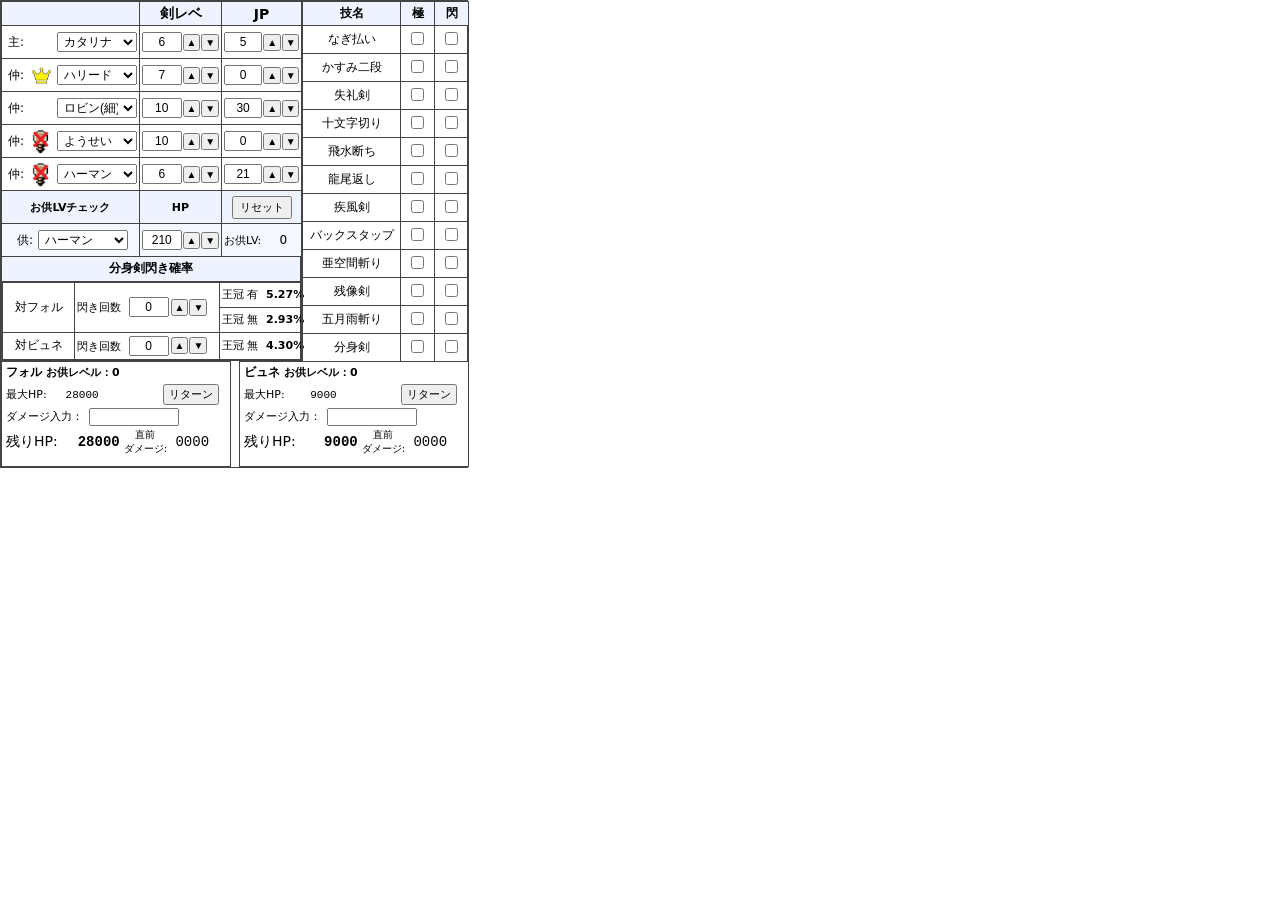
<file: rs3_rta_v2_kidou.html>
<!DOCTYPE html>
<html lang="ja">
<head>
  <meta charset="UTF-8">
  <title>RTA本体レイアウト（v2起動・統合版）</title>

  <!-- 本体レイアウトCSS -->
  <link rel="stylesheet" href="rs3rtacssbox/rs3_rta_v2_kidou.css">

  <!-- ミニブロックCSS -->
  <link rel="stylesheet" href="rs3rtacssbox/rs3_box_char_v2.css">
  <link rel="stylesheet" href="rs3rtacssbox/rs3_box_spark_v2.css">
  <link rel="stylesheet" href="rs3rtacssbox/rs3_box_fm_v2.css">
  <link rel="stylesheet" href="rs3rtacssbox/rs3_box_tlist_v2.css">
  <link rel="stylesheet" href="rs3rtacssbox/rs3_box_bunshin_pat_v2.css">
  <link rel="stylesheet" href="rs3rtacssbox/rs3_box_fb_v2.css">
  <link rel="stylesheet" href="rs3rtacssbox/rs3_box_hakai_v2.css">
</head>
<body>
  <script src="rs3rtajsbox/rs3_rta_v2_kidou_layout.js"></script>
  <script src="rs3rtajsbox/char_slot.js"></script>
  <script src="rs3rtajsbox/rs3chrparam.js"></script>
  <script src="rs3rtajsbox/rs3_rta_v2_char_param.js"></script>
  <script src="rs3rtajsbox/right_tec.js"></script>
  <script src="rs3rtajsbox/bunshin_sword_99.js"></script>
  <script src="rs3rtajsbox/rs3_box_bunshin_pat_v2.js"></script>
  <script src="rs3rtajsbox/rs3_box_fb_v2.js"></script>
  <script src="rs3rtajsbox/rs3_rta_v2_bunshin_link.js"></script>
  <script src="rs3rtajsbox/rs3_box_spark_v2.js"></script>
  <script src="rs3rtajsbox/rs3_box_hakai_v2.js"></script>
  <script src="rs3rtajsbox/rs3_rta_v2_kidou_boot.js"></script>
</body>
</html>
</file>
<file: rs3_box_bunshin_pat_v2.css>
/* 分身剣想定ダメージ＋形態X ブロック用 CSS （右上 160×360 専用）
   対象HTML: rs3_box_bunshin_pat_v2.html
   ・上部 168×260 : 分身剣想定ダメージ一覧（5スロット）
   ・下部 168× 80 : 破壊するものの形態選択エリア
*/

/* --------------------------------
   HTML全体の基本設定
   （単体プレビュー用。親画面側CSSより後に読み込まれる想定はない）
---------------------------------- */

html,
body {
  margin: 0;
  padding: 0;
}

body {
  font-family: system-ui, -apple-system, BlinkMacSystemFont,
               "Yu Gothic", "メイリオ", sans-serif;
  font-size: 12px;
  color: #000;
}

/* --------------------------------
   右上スロットのルートコンテナ
   ・単体表示時にも 160×360 を維持するための枠
---------------------------------- */

#rta-v2-top-right {
  width: 168px;
  height: 360px;
  box-sizing: border-box;
}

/* 全体ボックス（分身DMG＋形態X全体） */
.bunshinpat-box {
  width: 100%;
  height: 100%;
  box-sizing: border-box;
  border: 1px solid #666;
  background-color: #fdfdfd;
  display: flex;
  flex-direction: column;
}

/* --------------------------------
   上部：分身剣想定ダメージエリア（おおよそ 168×260）
---------------------------------- */

.bunshin-dmg-area {
  /* 下部の形態エリアを 80px と想定し、それ以外を上部として扱う */
  height: calc(100% - 90px);
  box-sizing: border-box;
  padding: 2px;
  display: flex;
  flex-direction: column;
  row-gap: 2px;
}

/* 見出し「分身剣想定ダメージ」 */
.bunshin-title {
  height: 18px;
  line-height: 18px;
  font-size: 11px;
  font-weight: bold;
  text-align: center;
  background-color: #eef3ff;
  border: 1px solid #bbb;
  box-sizing: border-box;
}

/* エントリー全体（①〜⑤キャラごとの帯） */
.bunshin-entry {
  box-sizing: border-box;
  border: 1px solid #ccc;
  padding: 2px;
  margin-top: 2px;
}

/* エントリー内の1行（「キャラ＋最大」「剣レベル＋最小」など） */
.bunshin-row {
  display: flex;
  align-items: center;
  justify-content: space-between;
  column-gap: 2px;
  margin-top: 1px;
}

/* 左端のスロットラベル（①キャラ／剣レベ…） */
.bunshinpat-box .slot-label {
  flex: 0 0 60px;
  font-size: 12px;
  box-sizing: border-box;
}

/* 「最大」「最小」のラベル */
.bunshinpat-box .dmg-label {
  flex: 0 0 28px;
  font-size: 12px;
  text-align: center;
}

/* ダメージ入力欄（最大／最小共通） */
.bunshinpat-box .dmg-input {
  flex: 1 1 Auto;
  box-sizing: border-box;
  width: 60px;
  height: 18px;
  padding: 0 2px;
  font-size: 12px;
  text-align: right;
}

/* 剣レベル表示（「剣レベ XX」中の XX 部分） */
.sword-lv {
  font-weight: bold;
  margin-left: 2px;
}

/* --------------------------------
   下部：破壊するものの形態エリア（約 168×80）
   ・中央の四角を左右より大きく
   ・左右はサブ表示（灰色）、中央はメイン表示（黒）
---------------------------------- */

.patternx-area {
  height: 96px;
  box-sizing: border-box;
  padding: 4px;
  display: flex;
  flex-direction: column;
}

/* 「破壊するものの形態」タイトル */
.patternx-title {
  height: 18px;
  line-height: 18px;
  font-size: 11px;
  font-weight: bold;
  text-align: center;
  margin: 0 0 4px 0;
  background-color: #eef3ff;
  border: 1px solid #bbb;
  box-sizing: border-box;
}

/* 行全体のベース（必要に応じて再利用可能） */
.patternx-row {
  display: flex;
  align-items: center;
}

/* 選択UI本体（[左表示][←][中央][→][右表示] の1行） */
.patternx-selector {
  flex: 1;
  justify-content: space-between;
  column-gap: 2px;
}

/* 獣魔形態 HP 表示行 */
.patternx-hp-row {
  margin-top: 4px;           /* 形態選択行との間に少し余白 */
  justify-content: center;   /* 中央寄せ */
  column-gap: 4px;           /* ラベルと数値の間隔 */
  font-size: 12px;           /* ひとまわり小さめ */
}

/* 「獣魔形態HP」ラベル側 */
.patternx-hp-label {
  white-space: nowrap;       /* 改行しないように固定 */
}

/* HP数値側（後でJSから書き換える） */
.patternx-hp-value {
  min-width: 64px;           /* 桁数が変わってもガタつきにくくするための幅 */
  text-align: right;         /* 数値は右寄せ */
  font-weight: bold;
  font-family: "ＭＳ ゴシック", "Consolas", monospace;
}



/* 左右・中央の共通ボックス枠 */
.patternx-box {
  box-sizing: border-box;
  border: 1px solid #888;
  background-color: #ffffff;
  display: flex;
  align-items: center;
  justify-content: center;
text-align: center;
}

/* 左右の小さいボックス（サブ表示用） */
.patternx-box-sub {
  width: 22px;
  height: 40px;
}

/* 中央の大きいボックス（メイン表示用） */
.patternx-box-main {
  width: 40px;
  height: 48px;
}

/* 矢印ボタン */
.patternx-arrow {
  width: 18px;
  height: 22px;
  box-sizing: border-box;
  margin: 0;
  padding: 0;
  border: 1px solid #888;
  background-color: #f5f5f5;
  font-size: 10px;
  line-height: 1;
  display: flex;
  align-items: center;
  justify-content: center;
  cursor: pointer;
}

/* ラベル共通（左右・中央） */
.patternx-label-main,
.patternx-label-sub {
  margin: 0;
  font-size: 14px;
  line-height: 1;
}

/* 中央：黒（選択中） */
.patternx-label-main {
  font-size: 20px;
  font-weight: bold;
  color: #000000;
}

/* 左右：灰色（前後の候補） */
.patternx-label-sub {
  color: #999999;
}

/* 形態定義リスト（内部データ用。画面には表示しない） */
.patternx-def-list {
  margin: 0;
  padding: 0;
  list-style: none;
  display: none;
}
</file>
<file: rs3_box_char_v2.css>
/* キャラスロット＋お供レベル制御ブロック（300×255） */

html,
body {
  margin: 0;
  padding: 0;
}

body {
  font-family: system-ui, -apple-system, BlinkMacSystemFont,
               "Yu Gothic", "メイリオ", sans-serif;
  font-size: 14px;
}

/* 左上メインスロット用コンテナ */
#rta-v2-top-lm {
  width: 300px;
  height: 254.5px;
  box-sizing: border-box; 
  /* v2本体側で枠線を管理するのでここでは付けない */
  /* border: 1px solid #444; */
  padding: 0;
  display: flex;
  align-items: stretch;
  justify-content: stretch;
}

/* キャラスロットテーブル全体 */
.rta-v2-char-table {
  width: 100%;
  height: 100%;
  border-collapse: collapse;
  table-layout: fixed;
}

/* 表全体の枠線（外枠＋内枠） */
.rta-v2-char-table,
.rta-v2-char-table th,
.rta-v2-char-table td {
  border: 1px solid #444;
  box-sizing: border-box;
}

/* ヘッダ行：高さ24px、背景色はお供ヘッダと同色 */
.rta-v2-char-table thead th {
  height: 24px;
  padding: 0 2px;
  font-weight: bold;
  font-size: 14px;
  text-align: center;
  white-space: nowrap;
  background-color: #eef3ff;
}

/* 列幅：138 + 82 + 80 = 300 */
.rta-v2-char-table .col-role {
  width: 138px;
}

.rta-v2-char-table .col-a{
  width: 82px;
}
.rta-v2-char-table .col-b {
  width: 80px;
}

/* 本文行（7行×33px = 231px） */
.rta-v2-char-table tbody td {
  height: 33px;
  padding: 0 2px;
  vertical-align: middle;
  box-sizing: border-box;
}

/* 役割＋キャラ選択セル */
.char-name-cell {
  padding: 0 2px;
  text-align: center;          /* セル全体としては中央寄せ */
}

.char-cell {
  display: flex;
  align-items: center;
  justify-content: center;     /* ラベル＋セレクトをセル中央に寄せる */
  gap: 1px;
}

.char-role-label {
  display: inline-block;
  min-width: 24px;
  margin-right: 0;
}

/* セレクトボックス（キャラ名／お供） */
.char-select {
  font-size: 12px;
  padding: 1px 2px;
  box-sizing: border-box;
  width: 90px;                 /* 138px のセル内で折り返さない程度に抑える */
}
/* 主＋仲キャラのセレクトボックスは 74px にする */
.rta-v2-char-row-main .char-select {
  width: 80px;
}

/* 数値入力＋スピンボタン横並び */
.spin-wrap {
  display: flex;
  align-items: center;
  justify-content: flex-end; /* 右寄せでセル内に収める */
  gap: 1px;
}

/* 数値入力（剣レベル／JP／お供HP） */
.num-input {
  width: 40px; /* セル幅80pxに収まるよう縮小 */
  box-sizing: border-box;
  padding: 1px 2px;
  font-size: 12px;
  text-align: center;
  -moz-appearance: textfield;   /* ★ Firefoxの内蔵スピンを消す */
}

/* スピンボタン（▲▼） */
.spin-btn {
  font-size: 10px;
  padding: 1px 2px;
  min-width: 14px;
  box-sizing: border-box;
}

/* お供ヘッダ行 */
.rta-v2-char-row-otomo-header td {
  font-size: 11px;
  font-weight: bold;
  background-color: #eef3ff;
}

.otomo-header-cell {
  text-align: center;
}

.support-hp-header {
  text-align: center;
}

.support-reset-header {
  text-align: center;
}

/* お供リセットボタン */
.support-reset-btn {
  font-size: 11px;
  padding: 2px 6px;
  box-sizing: border-box;
}

/* お供LV表示まわり */
.support-lv-label {
  margin-right: 2px;
  font-size: 11px;
}

#support-lv {
  display: inline-block;
  min-width: 20px;
  text-align: right;
}

/* 行種別：主＋仲はすべて同じ背景色に統一 */
.rta-v2-char-row-main td {
  background-color: #ffffff;
}

/* お供行の背景色 */
.rta-v2-char-row-otomo td {
  background-color: #f5f8ff;
}

/* Chrome / Edge / Safari：数値入力の内蔵スピンを消す */
.num-input::-webkit-outer-spin-button,
.num-input::-webkit-inner-spin-button {
  -webkit-appearance: none;
  margin: 0;
}

/* キャラ名の前に表示する「アイコン置き場」 */
.crown-icon {
  display: inline-block;
  width: 25px;     /* アイコンの表示枠（横） */
  height: 25px;    /* アイコンの表示枠（縦） */
  box-sizing: content-box;

  /* 後から background-image を差し替える前提 */
  background-repeat: no-repeat;
  background-position: center;
  background-size: 25px 25px;

  /* レイアウト時に縮ませない */
  flex-shrink: 0;
}

.crown-icon {
  display: inline-block;
  width: 25px;
  height: 25px;
  vertical-align: middle;
  margin-right: 2px;
  /* ここでは背景画像は指定しない */
  background-size: contain;
  background-repeat: no-repeat;
  background-position: center center;
  box-sizing: border-box;
}

/* 分身剣「適正なし」アイコン */
.crown-icon.icon-nolight {
  background-image: url("nolight.png");
}

/* 分身剣「王冠あり」アイコン */
.crown-icon.icon-crown {
  background-image: url("oukan.png");
}

/* 「何もなし」用。25×25の空枠だけにしたい場合 */
.crown-icon.icon-empty {
  background-image: none;
}
</file>
<file: rs3_box_fb_v2.css>
/* フォル＆ビュネ HP ブロック用 CSS 468×108 */

html,
body {
  margin: 0;
  padding: 0;
}

body {
  font-family: system-ui, -apple-system, BlinkMacSystemFont,
               "Yu Gothic", "メイリオ", sans-serif;
  font-size: 12px;
}

/* 下段スロット用コンテナ */
#rta-v2-bottom {
  width: 468px;
  height: 108px;
  box-sizing: border-box;
  padding: 0;
  display: flex;
  align-items: stretch;
  justify-content: stretch;
}

/* 全体（ボスHPエリア） */
#boss-fb-area {
  width: 100%;
  height: 100%;
  box-sizing: border-box;
}

/* フォル＆ビュネを左右に並べる */
.boss-wrapper {
  width: 100%;
  height: 100%;
  box-sizing: border-box;
  display: flex;
  flex-direction: row;
  gap: 8px;                 /* 230 + 8 + 230 = 468 */
}

/* 個別ボックス：230×108 想定 */
.boss-box {
  width: 230px;
  height: 100%;
  box-sizing: border-box;
  border: 1px solid #444;
  padding: 2px 4px;
  font-size: 12px;
  background-color: #ffffff;
  display: flex;
  flex-direction: column;
}

/* タイトル行（フォル／ビュネ＋お供レベル） */
.boss-title {
  font-weight: bold;
  margin: 0 0 2px 0;
  padding: 0;
  display: flex;
  align-items: center;
  justify-content: flex-start;
}

.otomo-label {
  font-size: 11px;
  margin-left: 4px;
}

/* 行テキスト共通 */
.boss-row-text {
  font-size: 11px;
  margin: 0 0 2px 0;
  padding: 0;
  display: flex;
  align-items: center;
}

/* 最大HP 表示 */
.boss-hp-static {
  font-family: Consolas, "Courier New", monospace;
  margin-left: 2px;
  min-width: 50px;
  text-align: right;
}

/* ボタン */
.boss-btn {
  font-size: 11px;
  padding: 1px 4px;
  margin-left: 4px;
}

/* 位置調整用のダミーボタン（見えないが 56×23 のスペースだけ確保） */
.boss-btn-space {
  visibility: hidden;      /* 見えないがレイアウト上は存在する */
  display: inline-block;
  box-sizing: border-box;
  width: 56px;
  height: 23px;
  padding: 0;
  border: none;
}

/* ダメージ入力欄 */
.boss-dmg-input {
  width: 90px;
  box-sizing: border-box;
  font-family: Consolas, "Courier New", monospace;
  font-size: 11px;
  text-align: right;
  padding: 1px 2px;
  margin-left: 2px;
}

/* 残りHP＋直前ダメージ行 */
.boss-remaining {
  font-size: 14px;
  margin: 0;
  padding: 0;
  display: flex;
  align-items: center;
}

.boss-remaining-value {
  font-family: Consolas, "Courier New", monospace;
  font-weight: bold;
  min-width: 60px;
  text-align: right;
  margin-left: 2px;
}

/* 「直前ダメージ」ラベル＆値 */
.boss-last-damage-label {
  font-size: 10px;
  text-align: center;
  margin-left: 4px;
}

.boss-last-damage-value {
  font-family: Consolas, "Courier New", monospace;
  min-width: 40px;
  text-align: right;
  margin-left: 2px;
}
</file>
<file: rs3_box_fm_v2.css>
/* 陣形スロットブロック（FORMATION BLOCK）300×105 */

html,
body {
  margin: 0;
  padding: 0;
}

body {
  font-family: system-ui, -apple-system, BlinkMacSystemFont,
               "Yu Gothic", "メイリオ", sans-serif;
  font-size: 12px;
}

/* 左上サブスロット用コンテナ */
#rta-v2-top-ls {
  width: 300px;
  height: 105px;
  box-sizing: border-box;
  padding: 0;
  display: flex;
  align-items: stretch;
  justify-content: stretch;
}

/* 陣形ブロック全体 */
.formation-block {
  width: 100%;
  height: 100%;
  box-sizing: border-box;
  border: 1px solid #444;
  display: flex;
  flex-direction: column;
}

/* タイトル行 */
.formation-title {
  height: 20px;
  line-height: 20px;
  padding: 0 4px;
  font-size: 12px;
  font-weight: bold;
  text-align: center;
  background-color: #eef3ff;
  border-bottom: 1px solid #444;
  box-sizing: border-box;
}

/* グリッド部（くの字配置用） */
.formation-grid {
  height: 84px;
  display: grid;
  /* 3列 × 15行のグリッドを用意してくの字に配置 */
  grid-template-columns: repeat(3, 1fr);
  grid-template-rows: repeat(15, 1fr);
  padding: 0px;
  box-sizing: border-box;
}

/* 各セル共通：ラベル＋セレクトを1行に並べる */
.formation-cell {
  box-sizing: border-box;
  display: flex;
  flex-direction: row;      /* 横並び */
  align-items: center;
  justify-content: center;  /* セルの中央に配置 */
}

/* ラベル（①〜⑤） */
.formation-label {
  display: inline-block;
  font-size: 12px;
  margin-right: 4px;
  white-space: nowrap;
}

/* セレクトボックス（キャラ名） */
.formation-select {
  width: 78px;             /* くの字内で折り返さない程度 */
  font-size: 12px;
  padding: 1px 2px;
  box-sizing: border-box;
}

/* --- くの字の位置指定 ---------------------- */
/* グリッドは 3列×15行 として、
   列1・列2・列3 を「左・中央・右」とみなす */

/* ④：一番上・右端（列3・行1） */
.formation-cell-4 {
  grid-column: 3;
  grid-row: 1 / span 5;
}

/* ②：上から2つ目・中央（列2・行2） */
.formation-cell-2 {
  grid-column: 2;
  grid-row: 3 / span 5;
}

/* ①：中央・左端（列1・行3） */
.formation-cell-1 {
  grid-column: 1;
  grid-row: 6 / span 5;
}

/* ③：下から2つ目・中央（列2・行4） */
.formation-cell-3 {
  grid-column: 2;
  grid-row: 9 / span 5;
}

/* ⑤：一番下・右端（列3・行5） */
.formation-cell-5 {
  grid-column: 3;
  grid-row: 11 / span 5;
}
</file>
<file: rs3_box_spark_v2.css>
/* 分身剣閃きブロック（SPARK BLOCK）300×105 */

html,
body {
  margin: 0;
  padding: 0;
}

body {
  font-family: system-ui, -apple-system, BlinkMacSystemFont,
               "Yu Gothic", "メイリオ", sans-serif;
  font-size: 12px;
}

/* 左上サブスロット用コンテナ */
#rta-v2-top-ls {
  width: 300px;
  height: 105px;
  box-sizing: border-box;
  /* v2本体側で枠線を管理するのでここでは付けない */
  /* border: 1px solid #444; */
  padding: 0;
  display: flex;
  align-items: stretch;
  justify-content: stretch;
}

/* 外枠テーブル（全体300×105のうち、タイトル行+本体行） */
.spark-outer {
  width: 300px;
  height: 105px;
  border-collapse: collapse;
  table-layout: fixed;
}

/* 枠線：外枠＋内枠ともに同じ色で統一 */
.spark-outer,
.spark-outer th,
.spark-outer td {
  border: 0.5px solid #444;
  box-sizing: border-box; }


/* タイトル行（約25px想定） */
.spark-title {
  height: 25px;
  padding: 0 0px;
  font-size: 12px;
  font-weight: bold;
  text-align: center;
  background-color: #eef3ff;
}

/* 本体セル：内部テーブルを1つ持つ */
.spark-container-cell {
  padding: 0;
}

/* 内部テーブル（フォル／ビュネ行） */
.spark-inner {
  width: 300px;
  table-layout: fixed;
  border-collapse: collapse;
  border: none;
  outline: none!important;
}

/* 内部テーブルのセル共通 */
.spark-inner td {
  padding: 0 2px;
  vertical-align: middle;
  box-sizing: border-box;
}

/* 列幅指定：72 + 145 + 82 */
.spark-inner tr td:nth-child(1) {
  width: 72px;   /* 対フォル／対ビュネ */
}

.spark-inner tr td:nth-child(2) {
  width: 145px;  /* 閃き回数＋スピンボタン */
}

.spark-inner tr td:nth-child(3) {
  width: 82px;   /* 王冠ラベル＋％ */
}

/* ラベル列（対フォル／対ビュネ） */
.spark-label {
  text-align: center;
  white-space: nowrap;
}

/* 閃き回数列・確率列テキスト */
.spark-row {
  font-size: 11px;
  white-space: nowrap; /* 折り返し防止 */
}

/* 閃き回数＋スピンボックス */
.spin-box {
  display: inline-flex;
  align-items: center;
  justify-content: flex-start;
  gap: 2px;
  margin-left: 4px;
}

/* 数値入力（閃き回数） */
.num-input.spark-count-input {
  width: 40px;
  box-sizing: border-box;
  padding: 1px 2px;
  font-size: 12px;
  text-align: center;
  -moz-appearance: textfield;  /* Firefox用：標準スピンを消す */
}

/* スピンボタン（▲▼ 横並び） */
.spin-buttons {
  display: inline-flex;
  align-items: center;
  gap: 1px;
}

.spin-btn {
  font-size: 10px;
  padding: 1px 2px;
  min-width: 14px;
  box-sizing: border-box;
}

/* 王冠ラベル＋確率表示 */
.spark-crown-label {
  margin-right: 4px;
  font-size: 11px;
}

.spark-rate {
  font-size: 11px;
  font-weight: bold;
  white-space: nowrap;
}

/* 行の高さ指定 */
/* 対フォル（上段＋下段）合計50px → 各25pxずつ */
.spark-inner tbody tr:nth-child(1) td,
.spark-inner tbody tr:nth-child(2) td {
  height: 25px;
}

/* 対ビュネ行を27pxに */
.spark-inner tbody tr:nth-child(3) td {
  height: 27.5px;
}

/* Chrome / Edge / Safari：閃き回数入力の内蔵スピンを消す */
.spark-count-input::-webkit-outer-spin-button,
.spark-count-input::-webkit-inner-spin-button {
  -webkit-appearance: none;
  margin: 0;
}
</file>
<file: rs3_box_tlist_v2.css>
/* 技チェックブロック（TECH LIST）160×360 */

html,
body {
  margin: 0;
  padding: 0;
}

body {
  font-family: system-ui, -apple-system, BlinkMacSystemFont,
               "Yu Gothic", "メイリオ", sans-serif;
  font-size: 12px;
}

/* 右上スロット用コンテナ
   ※外枠は本体CSS側で管理するので border は付けない */
#rta-v2-top-right {
  width: 167.4px;
  height: 360px;
  box-sizing: border-box;
  padding: 0;
  display: flex;
  align-items: stretch;
  justify-content: stretch;
}

/* テーブル全体：スロットいっぱいに広げる */
.tlist-table {
  width: 167.4px;
  height: 360px;
  border-collapse: collapse;
  table-layout: fixed;
  box-sizing: border-box;
  border: 1px solid #444;
}

/* ヘッダー行 */
.tlist-table thead th {
  height: 24px;
  padding: 0;
  font-size: 12px;
  font-weight: bold;
  text-align: center;
  background-color: #eef3ff;
  border: 1px solid #444;
  box-sizing: border-box;
}

/* 列幅 */
.col-name {
  width: 100px;
}

.col-gokui{
  width: 34px;
}
.col-main {
  width: 34px;
}

/* 本文行：12行 × 28px = 336px を想定（24 + 336 = 360） */
.tlist-table tbody td {
  text-align: center;
  height: 28px;
  padding: 0;
  font-size: 12px;
  border: 1px solid #444;
  box-sizing: border-box;
}

/* 技名セル */
.tech-name-cell {
  overflow: hidden;
  white-space: nowrap;
  text-overflow: ellipsis;
}

/* チェックセル共通 */
.tech-check-cell {
  text-align: center;
}

/* チェックボックス */
.chk-gokui,
.chk-main {
  margin: 0;
  padding: 0;
}
</file>
<file: rs3rtacssbox/rs3_rta_v2_kidou.css>
/* rs3_rta_v2_kidou.css
   RTA本体レイアウト用（468×468 / 3スロット＋左分割）
*/

/* リセット */
html,
body {
  margin: 0;
  padding: 0;
}

body {
  font-family: system-ui, -apple-system, BlinkMacSystemFont,
               "Yu Gothic", "メイリオ", sans-serif;
  font-size: 12px;
}

/* 画面全体ルート 468×468 */
#rta-v2-root {
  width: 468px;
  height: 468px;
  box-sizing: border-box;
  border: 1px solid #444;
  display: flex;
  flex-direction: column;
  background-color: #ffffff;
}

/* 上段+下段の構成
   上段：高さ 360px（左300/右168）
   下段：高さ 108px（幅468）
*/
.rta-v2-top-row {
  width: 100%;
  height: 360px;
  box-sizing: border-box;
  display: flex;
  flex-direction: row;
}

/* 左上 300px 幅（メイン＋サブ縦分割） */
.rta-v2-top-left {
  width: 300px;
  height: 100%;
  box-sizing: border-box;
  display: flex;
  flex-direction: column;
}

/* 右上 168×360 */
#rta-v2-top-right {
  width: 168px;
  height: 360px;
  box-sizing: border-box;
  border-left: 1px solid #444;
}

/* 左上メイン 300×255 */
#rta-v2-top-lm {
  width: 300px;
  height: 255px;
  box-sizing: border-box;
}

/* 左上サブ 300×105 */
#rta-v2-top-ls {
  width: 300px;
  height: 105px;
  box-sizing: border-box;
}

/* 下段 468×108 */
#rta-v2-bottom {
  width: 468px;
  height: 108px;
  box-sizing: border-box;
}

/* デバッグ表示用の枠とラベル（後で不要になれば削除可） */
.rta-v2-slot-box {
  width: 100%;
  height: 100%;
  box-sizing: border-box;
  border: 1px solid #888;
  padding: 2px;
  position: relative;
}

.rta-v2-slot-label {
  font-size: 11px;
  font-weight: bold;
  padding: 0 2px;
  background-color: #f0f0ff;
  display: inline-block;
  margin-bottom: 2px;
}

/* スロット内のダミーコンテンツ */
.rta-v2-slot-dummy {
  font-size: 11px;
  color: #555;
}

/* --- HP状態による表示切替 -------------------------
   layout-hp-normal : HP>0（通常モード）
   layout-hp-zero   : HP<=0（HP0モード） */

/* 共通：中身コンテナは基本非表示にしておき、状態ごとにONにする */
.rta-v2-inner-block {
  width: 100%;
  height: 100%;
  box-sizing: border-box;
  display: none;
}

/* --- HP>0 のときの表示 ------------------------ */

/* 左上メインは常に「キャラ＋お供レベル」 */
.layout-hp-normal #rta-v2-top-lm .block-char-otomo {
  display: block;
}

/* 左上サブ：SPARK BLOCK（分身剣閃き） */
.layout-hp-normal #rta-v2-top-ls .block-spark {
  display: block;
}

/* 右上：TECH LIST */
.layout-hp-normal #rta-v2-top-right .block-techlist {
  display: block;
}

/* 下段：フォル＆ビュネHP */
.layout-hp-normal #rta-v2-bottom .block-fb-hp {
  display: block;
}

/* --- HP<=0 のときの表示 ----------------------- */

.layout-hp-zero #rta-v2-top-lm .block-char-otomo {
  display: block;
}

/* 左上サブ：FORMATION BLOCK（陣形スロット） */
.layout-hp-zero #rta-v2-top-ls .block-formation {
  display: block;
}

/* 右上：分身ダメージ＋形態X */
.layout-hp-zero #rta-v2-top-right .block-bunshin-pat {
  display: block;
}

/* 下段：破壊ツール下段（分身ダメージ入力＋パターン推察） */
.layout-hp-zero #rta-v2-bottom .block-hakai-bottom {
  display: block;
}
</file>
<file: rs3rtacssbox/rs3_box_char_v2.css>
/* キャラスロット＋お供レベル制御ブロック（300×255） */

html,
body {
  margin: 0;
  padding: 0;
}

body {
  font-family: system-ui, -apple-system, BlinkMacSystemFont,
               "Yu Gothic", "メイリオ", sans-serif;
  font-size: 14px;
}

/* 左上メインスロット用コンテナ */
#rta-v2-top-lm {
  width: 300px;
  height: 254.5px;
  box-sizing: border-box; 
  /* v2本体側で枠線を管理するのでここでは付けない */
  /* border: 1px solid #444; */
  padding: 0;
  display: flex;
  align-items: stretch;
  justify-content: stretch;
}

/* キャラスロットテーブル全体 */
.rta-v2-char-table {
  width: 100%;
  height: 100%;
  border-collapse: collapse;
  table-layout: fixed;
}

/* 表全体の枠線（外枠＋内枠） */
.rta-v2-char-table,
.rta-v2-char-table th,
.rta-v2-char-table td {
  border: 1px solid #444;
  box-sizing: border-box;
}

/* ヘッダ行：高さ24px、背景色はお供ヘッダと同色 */
.rta-v2-char-table thead th {
  height: 24px;
  padding: 0 2px;
  font-weight: bold;
  font-size: 14px;
  text-align: center;
  white-space: nowrap;
  background-color: #eef3ff;
}

/* 列幅：138 + 82 + 80 = 300 */
.rta-v2-char-table .col-role {
  width: 138px;
}

.rta-v2-char-table .col-a{
  width: 82px;
}
.rta-v2-char-table .col-b {
  width: 80px;
}

/* 本文行（7行×33px = 231px） */
.rta-v2-char-table tbody td {
  height: 33px;
  padding: 0 2px;
  vertical-align: middle;
  box-sizing: border-box;
}

/* 役割＋キャラ選択セル */
.char-name-cell {
  padding: 0 2px;
  text-align: center;          /* セル全体としては中央寄せ */
}

.char-cell {
  display: flex;
  align-items: center;
  justify-content: center;     /* ラベル＋セレクトをセル中央に寄せる */
  gap: 1px;
}

.char-role-label {
  display: inline-block;
  min-width: 24px;
  margin-right: 0;
}

/* セレクトボックス（キャラ名／お供） */
.char-select {
  font-size: 12px;
  padding: 1px 2px;
  box-sizing: border-box;
  width: 90px;                 /* 138px のセル内で折り返さない程度に抑える */
}
/* 主＋仲キャラのセレクトボックスは 74px にする */
.rta-v2-char-row-main .char-select {
  width: 80px;
}

/* 数値入力＋スピンボタン横並び */
.spin-wrap {
  display: flex;
  align-items: center;
  justify-content: flex-end; /* 右寄せでセル内に収める */
  gap: 1px;
}

/* 数値入力（剣レベル／JP／お供HP） */
.num-input {
  width: 40px; /* セル幅80pxに収まるよう縮小 */
  box-sizing: border-box;
  padding: 1px 2px;
  font-size: 12px;
  text-align: center;
  -moz-appearance: textfield;   /* ★ Firefoxの内蔵スピンを消す */
}

/* スピンボタン（▲▼） */
.spin-btn {
  font-size: 10px;
  padding: 1px 2px;
  min-width: 14px;
  box-sizing: border-box;
}

/* お供ヘッダ行 */
.rta-v2-char-row-otomo-header td {
  font-size: 11px;
  font-weight: bold;
  background-color: #eef3ff;
}

.otomo-header-cell {
  text-align: center;
}

.support-hp-header {
  text-align: center;
}

.support-reset-header {
  text-align: center;
}

/* お供リセットボタン */
.support-reset-btn {
  font-size: 11px;
  padding: 2px 6px;
  box-sizing: border-box;
}

/* お供LV表示まわり */
.support-lv-label {
  margin-right: 2px;
  font-size: 11px;
}

#support-lv {
  display: inline-block;
  min-width: 20px;
  text-align: right;
}

/* 行種別：主＋仲はすべて同じ背景色に統一 */
.rta-v2-char-row-main td {
  background-color: #ffffff;
}

/* お供行の背景色 */
.rta-v2-char-row-otomo td {
  background-color: #f5f8ff;
}

/* Chrome / Edge / Safari：数値入力の内蔵スピンを消す */
.num-input::-webkit-outer-spin-button,
.num-input::-webkit-inner-spin-button {
  -webkit-appearance: none;
  margin: 0;
}

/* キャラ名の前に表示する「アイコン置き場」 */
.crown-icon {
  display: inline-block;
  width: 25px;     /* アイコンの表示枠（横） */
  height: 25px;    /* アイコンの表示枠（縦） */
  box-sizing: content-box;

  /* 後から background-image を差し替える前提 */
  background-repeat: no-repeat;
  background-position: center;
  background-size: 25px 25px;

  /* レイアウト時に縮ませない */
  flex-shrink: 0;
}

.crown-icon {
  display: inline-block;
  width: 25px;
  height: 25px;
  vertical-align: middle;
  margin-right: 2px;
  /* ここでは背景画像は指定しない */
  background-size: contain;
  background-repeat: no-repeat;
  background-position: center center;
  box-sizing: border-box;
}

/* 分身剣「適正なし」アイコン */
.crown-icon.icon-nolight {
  background-image: url("../rs3rtagazou/nolight.png");
}

/* 分身剣「王冠あり」アイコン */
.crown-icon.icon-crown {
  background-image: url("../rs3rtagazou/oukan.png");
}

/* 「何もなし」用。25×25の空枠だけにしたい場合 */
.crown-icon.icon-empty {
  background-image: none;
}
</file>
<file: rs3rtacssbox/rs3_box_spark_v2.css>
/* 分身剣閃きブロック（SPARK BLOCK）300×105 */

html,
body {
  margin: 0;
  padding: 0;
}

body {
  font-family: system-ui, -apple-system, BlinkMacSystemFont,
               "Yu Gothic", "メイリオ", sans-serif;
  font-size: 12px;
}

/* 左上サブスロット用コンテナ */
#rta-v2-top-ls {
  width: 300px;
  height: 105px;
  box-sizing: border-box;
  /* v2本体側で枠線を管理するのでここでは付けない */
  /* border: 1px solid #444; */
  padding: 0;
  display: flex;
  align-items: stretch;
  justify-content: stretch;
}

/* 外枠テーブル（全体300×105のうち、タイトル行+本体行） */
.spark-outer {
  width: 300px;
  height: 105px;
  border-collapse: collapse;
  table-layout: fixed;
}

/* 枠線：外枠＋内枠ともに同じ色で統一 */
.spark-outer,
.spark-outer th,
.spark-outer td {
  border: 0.5px solid #444;
  box-sizing: border-box; }


/* タイトル行（約25px想定） */
.spark-title {
  height: 25px;
  padding: 0 0px;
  font-size: 12px;
  font-weight: bold;
  text-align: center;
  background-color: #eef3ff;
}

/* 本体セル：内部テーブルを1つ持つ */
.spark-container-cell {
  padding: 0;
}

/* 内部テーブル（フォル／ビュネ行） */
.spark-inner {
  width: 300px;
  table-layout: fixed;
  border-collapse: collapse;
  border: none;
  outline: none!important;
}

/* 内部テーブルのセル共通 */
.spark-inner td {
  padding: 0 2px;
  vertical-align: middle;
  box-sizing: border-box;
}

/* 列幅指定：72 + 145 + 82 */
.spark-inner tr td:nth-child(1) {
  width: 72px;   /* 対フォル／対ビュネ */
}

.spark-inner tr td:nth-child(2) {
  width: 145px;  /* 閃き回数＋スピンボタン */
}

.spark-inner tr td:nth-child(3) {
  width: 82px;   /* 王冠ラベル＋％ */
}

/* ラベル列（対フォル／対ビュネ） */
.spark-label {
  text-align: center;
  white-space: nowrap;
}

/* 閃き回数列・確率列テキスト */
.spark-row {
  font-size: 11px;
  white-space: nowrap; /* 折り返し防止 */
}

/* 閃き回数＋スピンボックス */
.spin-box {
  display: inline-flex;
  align-items: center;
  justify-content: flex-start;
  gap: 2px;
  margin-left: 4px;
}

/* 数値入力（閃き回数） */
.num-input.spark-count-input {
  width: 40px;
  box-sizing: border-box;
  padding: 1px 2px;
  font-size: 12px;
  text-align: center;
  -moz-appearance: textfield;  /* Firefox用：標準スピンを消す */
}

/* スピンボタン（▲▼ 横並び） */
.spin-buttons {
  display: inline-flex;
  align-items: center;
  gap: 1px;
}

.spin-btn {
  font-size: 10px;
  padding: 1px 2px;
  min-width: 14px;
  box-sizing: border-box;
}

/* 王冠ラベル＋確率表示 */
.spark-crown-label {
  margin-right: 4px;
  font-size: 11px;
}

.spark-rate {
  font-size: 11px;
  font-weight: bold;
  white-space: nowrap;
}

/* 行の高さ指定 */
/* 対フォル（上段＋下段）合計50px → 各25pxずつ */
.spark-inner tbody tr:nth-child(1) td,
.spark-inner tbody tr:nth-child(2) td {
  height: 25px;
}

/* 対ビュネ行を27pxに */
.spark-inner tbody tr:nth-child(3) td {
  height: 27.5px;
}

/* Chrome / Edge / Safari：閃き回数入力の内蔵スピンを消す */
.spark-count-input::-webkit-outer-spin-button,
.spark-count-input::-webkit-inner-spin-button {
  -webkit-appearance: none;
  margin: 0;
}
</file>
<file: rs3rtacssbox/rs3_box_fm_v2.css>
/* 陣形スロットブロック（FORMATION BLOCK）300×105 */

html,
body {
  margin: 0;
  padding: 0;
}

body {
  font-family: system-ui, -apple-system, BlinkMacSystemFont,
               "Yu Gothic", "メイリオ", sans-serif;
  font-size: 12px;
}

/* 左上サブスロット用コンテナ */
#rta-v2-top-ls {
  width: 300px;
  height: 105px;
  box-sizing: border-box;
  padding: 0;
  display: flex;
  align-items: stretch;
  justify-content: stretch;
}

/* 陣形ブロック全体 */
.formation-block {
  width: 100%;
  height: 100%;
  box-sizing: border-box;
  border: 1px solid #444;
  display: flex;
  flex-direction: column;
}

/* タイトル行 */
.formation-title {
  height: 20px;
  line-height: 20px;
  padding: 0 4px;
  font-size: 12px;
  font-weight: bold;
  text-align: center;
  background-color: #eef3ff;
  border-bottom: 1px solid #444;
  box-sizing: border-box;
}

/* グリッド部（くの字配置用） */
.formation-grid {
  height: 84px;
  display: grid;
  /* 3列 × 15行のグリッドを用意してくの字に配置 */
  grid-template-columns: repeat(3, 1fr);
  grid-template-rows: repeat(15, 1fr);
  padding: 0px;
  box-sizing: border-box;
}

/* 各セル共通：ラベル＋セレクトを1行に並べる */
.formation-cell {
  box-sizing: border-box;
  display: flex;
  flex-direction: row;      /* 横並び */
  align-items: center;
  justify-content: center;  /* セルの中央に配置 */
}

/* ラベル（①〜⑤） */
.formation-label {
  display: inline-block;
  font-size: 12px;
  margin-right: 4px;
  white-space: nowrap;
}

/* セレクトボックス（キャラ名） */
.formation-select {
  width: 78px;             /* くの字内で折り返さない程度 */
  font-size: 12px;
  padding: 1px 2px;
  box-sizing: border-box;
}

/* --- くの字の位置指定 ---------------------- */
/* グリッドは 3列×15行 として、
   列1・列2・列3 を「左・中央・右」とみなす */

/* ④：一番上・右端（列3・行1） */
.formation-cell-4 {
  grid-column: 3;
  grid-row: 1 / span 5;
}

/* ②：上から2つ目・中央（列2・行2） */
.formation-cell-2 {
  grid-column: 2;
  grid-row: 3 / span 5;
}

/* ①：中央・左端（列1・行3） */
.formation-cell-1 {
  grid-column: 1;
  grid-row: 6 / span 5;
}

/* ③：下から2つ目・中央（列2・行4） */
.formation-cell-3 {
  grid-column: 2;
  grid-row: 9 / span 5;
}

/* ⑤：一番下・右端（列3・行5） */
.formation-cell-5 {
  grid-column: 3;
  grid-row: 11 / span 5;
}
</file>
<file: rs3rtacssbox/rs3_box_tlist_v2.css>
/* 技チェックブロック（TECH LIST）160×360 */

html,
body {
  margin: 0;
  padding: 0;
}

body {
  font-family: system-ui, -apple-system, BlinkMacSystemFont,
               "Yu Gothic", "メイリオ", sans-serif;
  font-size: 12px;
}

/* 右上スロット用コンテナ
   ※外枠は本体CSS側で管理するので border は付けない */
#rta-v2-top-right {
  width: 167.4px;
  height: 360px;
  box-sizing: border-box;
  padding: 0;
  display: flex;
  align-items: stretch;
  justify-content: stretch;
}

/* テーブル全体：スロットいっぱいに広げる */
.tlist-table {
  width: 167.4px;
  height: 360px;
  border-collapse: collapse;
  table-layout: fixed;
  box-sizing: border-box;
  border: 1px solid #444;
}

/* ヘッダー行 */
.tlist-table thead th {
  height: 24px;
  padding: 0;
  font-size: 12px;
  font-weight: bold;
  text-align: center;
  background-color: #eef3ff;
  border: 1px solid #444;
  box-sizing: border-box;
}

/* 列幅 */
.col-name {
  width: 100px;
}

.col-gokui{
  width: 34px;
}
.col-main {
  width: 34px;
}

/* 本文行：12行 × 28px = 336px を想定（24 + 336 = 360） */
.tlist-table tbody td {
  text-align: center;
  height: 28px;
  padding: 0;
  font-size: 12px;
  border: 1px solid #444;
  box-sizing: border-box;
}

/* 技名セル */
.tech-name-cell {
  overflow: hidden;
  white-space: nowrap;
  text-overflow: ellipsis;
}

/* チェックセル共通 */
.tech-check-cell {
  text-align: center;
}

/* チェックボックス */
.chk-gokui,
.chk-main {
  margin: 0;
  padding: 0;
}
</file>
<file: rs3rtacssbox/rs3_box_bunshin_pat_v2.css>
/* 分身剣想定ダメージ＋形態X ブロック用 CSS （右上 160×360 専用）
   対象HTML: rs3_box_bunshin_pat_v2.html
   ・上部 168×260 : 分身剣想定ダメージ一覧（5スロット）
   ・下部 168× 80 : 破壊するものの形態選択エリア
*/

/* --------------------------------
   HTML全体の基本設定
   （単体プレビュー用。親画面側CSSより後に読み込まれる想定はない）
---------------------------------- */

html,
body {
  margin: 0;
  padding: 0;
}

body {
  font-family: system-ui, -apple-system, BlinkMacSystemFont,
               "Yu Gothic", "メイリオ", sans-serif;
  font-size: 12px;
  color: #000;
}

/* --------------------------------
   右上スロットのルートコンテナ
   ・単体表示時にも 160×360 を維持するための枠
---------------------------------- */

#rta-v2-top-right {
  width: 168px;
  height: 360px;
  box-sizing: border-box;
}

/* 全体ボックス（分身DMG＋形態X全体） */
.bunshinpat-box {
  width: 100%;
  height: 100%;
  box-sizing: border-box;
  border: 1px solid #666;
  background-color: #fdfdfd;
  display: flex;
  flex-direction: column;
}

/* --------------------------------
   上部：分身剣想定ダメージエリア（おおよそ 168×260）
---------------------------------- */

.bunshin-dmg-area {
  /* 下部の形態エリアを 80px と想定し、それ以外を上部として扱う */
  height: calc(100% - 90px);
  box-sizing: border-box;
  padding: 2px;
  display: flex;
  flex-direction: column;
  row-gap: 2px;
}

/* 見出し「分身剣想定ダメージ」 */
.bunshin-title {
  height: 18px;
  line-height: 18px;
  font-size: 11px;
  font-weight: bold;
  text-align: center;
  background-color: #eef3ff;
  border: 1px solid #bbb;
  box-sizing: border-box;
}

/* エントリー全体（①〜⑤キャラごとの帯） */
.bunshin-entry {
  box-sizing: border-box;
  border: 1px solid #ccc;
  padding: 2px;
  margin-top: 2px;
}

/* エントリー内の1行（「キャラ＋最大」「剣レベル＋最小」など） */
.bunshin-row {
  display: flex;
  align-items: center;
  justify-content: space-between;
  column-gap: 2px;
  margin-top: 1px;
}

/* 左端のスロットラベル（①キャラ／剣レベ…） */
.bunshinpat-box .slot-label {
  flex: 0 0 60px;
  font-size: 12px;
  box-sizing: border-box;
}

/* 「最大」「最小」のラベル */
.bunshinpat-box .dmg-label {
  flex: 0 0 28px;
  font-size: 12px;
  text-align: center;
}

/* ダメージ入力欄（最大／最小共通） */
.bunshinpat-box .dmg-input {
  flex: 1 1 Auto;
  box-sizing: border-box;
  width: 60px;
  height: 18px;
  padding: 0 2px;
  font-size: 12px;
  text-align: right;
}

/* 剣レベル表示（「剣レベ XX」中の XX 部分） */
.sword-lv {
  font-weight: bold;
  margin-left: 2px;
}

/* --------------------------------
   下部：破壊するものの形態エリア（約 168×80）
   ・中央の四角を左右より大きく
   ・左右はサブ表示（灰色）、中央はメイン表示（黒）
---------------------------------- */

.patternx-area {
  height: 96px;
  box-sizing: border-box;
  padding: 4px;
  display: flex;
  flex-direction: column;
}

/* 「破壊するものの形態」タイトル */
.patternx-title {
  height: 18px;
  line-height: 18px;
  font-size: 11px;
  font-weight: bold;
  text-align: center;
  margin: 0 0 4px 0;
  background-color: #eef3ff;
  border: 1px solid #bbb;
  box-sizing: border-box;
}

/* 行全体のベース（必要に応じて再利用可能） */
.patternx-row {
  display: flex;
  align-items: center;
}

/* 選択UI本体（[左表示][←][中央][→][右表示] の1行） */
.patternx-selector {
  flex: 1;
  justify-content: space-between;
  column-gap: 2px;
}

/* 獣魔形態 HP 表示行 */
.patternx-hp-row {
  margin-top: 4px;           /* 形態選択行との間に少し余白 */
  justify-content: center;   /* 中央寄せ */
  column-gap: 4px;           /* ラベルと数値の間隔 */
  font-size: 12px;           /* ひとまわり小さめ */
}

/* 「獣魔形態HP」ラベル側 */
.patternx-hp-label {
  white-space: nowrap;       /* 改行しないように固定 */
}

/* HP数値側（後でJSから書き換える） */
.patternx-hp-value {
  min-width: 64px;           /* 桁数が変わってもガタつきにくくするための幅 */
  text-align: right;         /* 数値は右寄せ */
  font-weight: bold;
  font-family: "ＭＳ ゴシック", "Consolas", monospace;
}



/* 左右・中央の共通ボックス枠 */
.patternx-box {
  box-sizing: border-box;
  border: 1px solid #888;
  background-color: #ffffff;
  display: flex;
  align-items: center;
  justify-content: center;
text-align: center;
}

/* 左右の小さいボックス（サブ表示用） */
.patternx-box-sub {
  width: 22px;
  height: 40px;
}

/* 中央の大きいボックス（メイン表示用） */
.patternx-box-main {
  width: 40px;
  height: 48px;
}

/* 矢印ボタン */
.patternx-arrow {
  width: 18px;
  height: 22px;
  box-sizing: border-box;
  margin: 0;
  padding: 0;
  border: 1px solid #888;
  background-color: #f5f5f5;
  font-size: 10px;
  line-height: 1;
  display: flex;
  align-items: center;
  justify-content: center;
  cursor: pointer;
}

/* ラベル共通（左右・中央） */
.patternx-label-main,
.patternx-label-sub {
  margin: 0;
  font-size: 14px;
  line-height: 1;
}

/* 中央：黒（選択中） */
.patternx-label-main {
  font-size: 20px;
  font-weight: bold;
  color: #000000;
}

/* 左右：灰色（前後の候補） */
.patternx-label-sub {
  color: #999999;
}

/* 形態定義リスト（内部データ用。画面には表示しない） */
.patternx-def-list {
  margin: 0;
  padding: 0;
  list-style: none;
  display: none;
}
</file>
<file: rs3rtacssbox/rs3_box_fb_v2.css>
/* フォル＆ビュネ HP ブロック用 CSS 468×108 */

html,
body {
  margin: 0;
  padding: 0;
}

body {
  font-family: system-ui, -apple-system, BlinkMacSystemFont,
               "Yu Gothic", "メイリオ", sans-serif;
  font-size: 12px;
}

/* 下段スロット用コンテナ */
#rta-v2-bottom {
  width: 468px;
  height: 108px;
  box-sizing: border-box;
  padding: 0;
  display: flex;
  align-items: stretch;
  justify-content: stretch;
}

/* 全体（ボスHPエリア） */
#boss-fb-area {
  width: 100%;
  height: 100%;
  box-sizing: border-box;
}

/* フォル＆ビュネを左右に並べる */
.boss-wrapper {
  width: 100%;
  height: 100%;
  box-sizing: border-box;
  display: flex;
  flex-direction: row;
  gap: 8px;                 /* 230 + 8 + 230 = 468 */
}

/* 個別ボックス：230×108 想定 */
.boss-box {
  width: 230px;
  height: 100%;
  box-sizing: border-box;
  border: 1px solid #444;
  padding: 2px 4px;
  font-size: 12px;
  background-color: #ffffff;
  display: flex;
  flex-direction: column;
}

/* タイトル行（フォル／ビュネ＋お供レベル） */
.boss-title {
  font-weight: bold;
  margin: 0 0 2px 0;
  padding: 0;
  display: flex;
  align-items: center;
  justify-content: flex-start;
}

.otomo-label {
  font-size: 11px;
  margin-left: 4px;
}

/* 行テキスト共通 */
.boss-row-text {
  font-size: 11px;
  margin: 0 0 2px 0;
  padding: 0;
  display: flex;
  align-items: center;
}

/* 最大HP 表示 */
.boss-hp-static {
  font-family: Consolas, "Courier New", monospace;
  margin-left: 2px;
  min-width: 50px;
  text-align: right;
}

/* ボタン */
.boss-btn {
  font-size: 11px;
  padding: 1px 4px;
  margin-left: 4px;
}

/* 位置調整用のダミーボタン（見えないが 56×23 のスペースだけ確保） */
.boss-btn-space {
  visibility: hidden;      /* 見えないがレイアウト上は存在する */
  display: inline-block;
  box-sizing: border-box;
  width: 56px;
  height: 23px;
  padding: 0;
  border: none;
}

/* ダメージ入力欄 */
.boss-dmg-input {
  width: 90px;
  box-sizing: border-box;
  font-family: Consolas, "Courier New", monospace;
  font-size: 11px;
  text-align: right;
  padding: 1px 2px;
  margin-left: 2px;
}

/* 残りHP＋直前ダメージ行 */
.boss-remaining {
  font-size: 14px;
  margin: 0;
  padding: 0;
  display: flex;
  align-items: center;
}

.boss-remaining-value {
  font-family: Consolas, "Courier New", monospace;
  font-weight: bold;
  min-width: 60px;
  text-align: right;
  margin-left: 2px;
}

/* 「直前ダメージ」ラベル＆値 */
.boss-last-damage-label {
  font-size: 10px;
  text-align: center;
  margin-left: 4px;
}

.boss-last-damage-value {
  font-family: Consolas, "Courier New", monospace;
  min-width: 40px;
  text-align: right;
  margin-left: 2px;
}
</file>
<file: rs3rtacssbox/rs3_box_hakai_v2.css>
/* 破壊ツール下段（分身ダメージ入力＋パターン推察）468×108 */

html,
body {
  margin: 0;
  padding: 0;
}

body {
  font-family: system-ui, -apple-system, BlinkMacSystemFont,
               "Yu Gothic", "メイリオ", sans-serif;
  font-size: 12px;
}

/* 下段スロット用コンテナ */
#rta-v2-bottom {
  width: 468px;
  height: 108px;
  box-sizing: border-box;
  padding: 0;
  display: flex;
  align-items: stretch;
  justify-content: stretch;
}

/* 全体：左 350 + 右 112 + gap 6 = 468 */
.hakai-bottom-box {
  width: 100%;
  height: 100%;
  box-sizing: border-box;
  display: flex;
  flex-direction: row;
  gap: 6px;
}

/* 左側：分身剣ダメージ入力（約 350×108） */
.hakai-dmg-area {
  width: 350px;
  height: 100%;
  box-sizing: border-box;
  border: 1px solid #444;
  padding: 2px 4px;
  display: flex;
  flex-direction: column;
  background-color: #ffffff;
}

/* 見出し＋ボタン行（獣魔撃破／リターン） */
.hakai-dmg-header {
  display: flex;
  align-items: center;
  justify-content: flex-start;    /* ★ タイトル＋ボタンを左寄せで詰める */
  margin-bottom: 2px;
}

.hakai-dmg-title {
  font-size: 12px;
  font-weight: bold;
}

.hakai-dmg-header-buttons {
  display: flex;
  gap: 2px;                       /* ★ ボタン同士の間隔をやや狭く */
  margin-left: 4px;               /* ★ タイトルとの間は少しだけ */
}

.hakai-header-btn {
  font-size: 11px;
  padding: 2px 6px;
  box-sizing: border-box;
}

/* ダメージ入力グリッド ①〜⑤＋ターン数 */
.dmg-grid {
  display: grid;
  grid-template-columns: 1fr 1fr 1fr;
  grid-template-rows: auto auto;
  gap: 2px;
  font-size: 11px;
}

.dmg-slot {
  display: flex;
  align-items: center;
  gap: 4px;
  border: 1px solid #d0d0d0;
  padding: 1px 3px;
  box-sizing: border-box;
  background: #ffffff;
}


.hakai-bottom-box .slot-label {
  font-size: 11px;
  font-weight: bold;
  width: 14px;
  text-align: center;
}

.hakai-bottom-box .dmg-input {
  width: 72px;
  text-align: right;
  font-size: 11px;
  padding: 1px 2px;
  box-sizing: border-box;
}

/* ターン数表示セル */
.turn-cell {
  display: flex;
  align-items: center;
  justify-content: center;
  border: 1px solid #d0d0d0;
  box-sizing: border-box;
}

.turn-count-value {
  font-size: 12px;
  font-weight: bold;
}

/* 下側：残りHP＋ターン終了＋リセット（左右に分離） */
.hakai-bottom-row {
  margin-top: 2px;
  display: flex;
  align-items: center;
  justify-content: space-between;   /* ★ 左グループと右端リセットで両端揃え */
}

/* 左側：残りHP＋ターン終了をまとめる */
.hakai-bottom-left {
  display: flex;
  align-items: center;
  gap: 8px;
}

/* HPパネル（1行表示） */
.hp-panel {
  border: 1px solid #a0a0a0;
  padding: 2px 4px;
  display: flex;
  align-items: center;
  box-sizing: border-box;
  background-color: #ffffff;
  font-size: 11px;
}

.hp-caption {
  margin: 0 4px 0 0;
}

.hp-value {
  font-size: 16px;
  font-weight: bold;
  text-align: right;
  min-width: 70px;
}

/* 下段ボタン（ターン終了／リセット共通） */
.hakai-bottom-btn {
  font-size: 11px;
  padding: 2px 6px;
  box-sizing: border-box;
}

/* 右端リセット専用（今は見た目同じだが、将来の調整余地用） */
.hakai-reset-right {
  /* ここに右端だけの調整が必要なら追加 */
}

/* 右側：パターン推察エリア（約 112×108） */
.hakai-pattern-area {
  width: 112px;
  height: 100%;
  box-sizing: border-box;
  border: 1px solid #444;
  padding: 2px 2px;
  display: flex;
  flex-direction: column;
  gap: 2px;   
  background-color: #ffffff;
}

/* タイトル（高さは前回の指定どおり） */
.hakai-pattern-title {
  height: 14px;
  line-height: 14px;
  font-size: 12px;
  font-weight: bold;
  text-align: center;
  background-color: #eef3ff;
  border-bottom: 1px solid #ccc;
  box-sizing: border-box;
}

/* テーブル本体 */
.hakai-pattern-table {
  width: 100%;
  height: calc(100% - 14px);
  border-collapse: collapse;
  table-layout: fixed;
  font-size: 11px;
}

.hakai-pattern-table,
.hakai-pattern-table th,
.hakai-pattern-table td {
  border: 1px solid #444;
  box-sizing: border-box;
}

.hakai-pattern-head {
  text-align: center;
  white-space: nowrap;
  padding: 0;
}

/* パターン行 */
.pat-label {
  width: 28px;
  text-align: center;
}

.pat-percent {
  text-align: right;
  padding: 0 2px;
  font-family: Consolas, "Courier New", monospace;
}

/* 右側：現在形態表示ブロック＋8ターン履歴 ------------------------ */

/* 上段：現在形態表示 */
.pattern-current-box {
  height: 20px;
  box-sizing: border-box;
  border: 1px solid #444;
  display: flex;
  align-items: center;
  justify-content: center;
  gap: 4px;
  background-color: #eef3ff;
}

.pattern-current-label {
  font-size: 11px;
}

.pattern-current-value {
  font-size: 13px;
  font-weight: bold;
}

/* 下段：8ターン履歴テーブル（4行×4列） */
.pattern-history-table {
  width: 100%;
  flex: 1;
  border-collapse: collapse;
  table-layout: fixed;
  font-size: 11px;
}

.pattern-history-table td {
  border: 1px solid #444;
  box-sizing: border-box;
  text-align: center;
  padding: 0;
}

/* 「1T」「2T」などのターン番号セル */
.hist-turn-label {
  width: 24px;
  font-weight: bold;
}

/* 形態セル（①〜④／闇／？） */
.hist-form-cell {
  width: 28px;
  font-size: 13px;
  font-weight: bold;
}

/* 将来：現在ターンを強調するためのクラス（JSから付け替え予定） */
.hist-form-cell.current {
  background-color: #ffe8c0;
}
</file>
